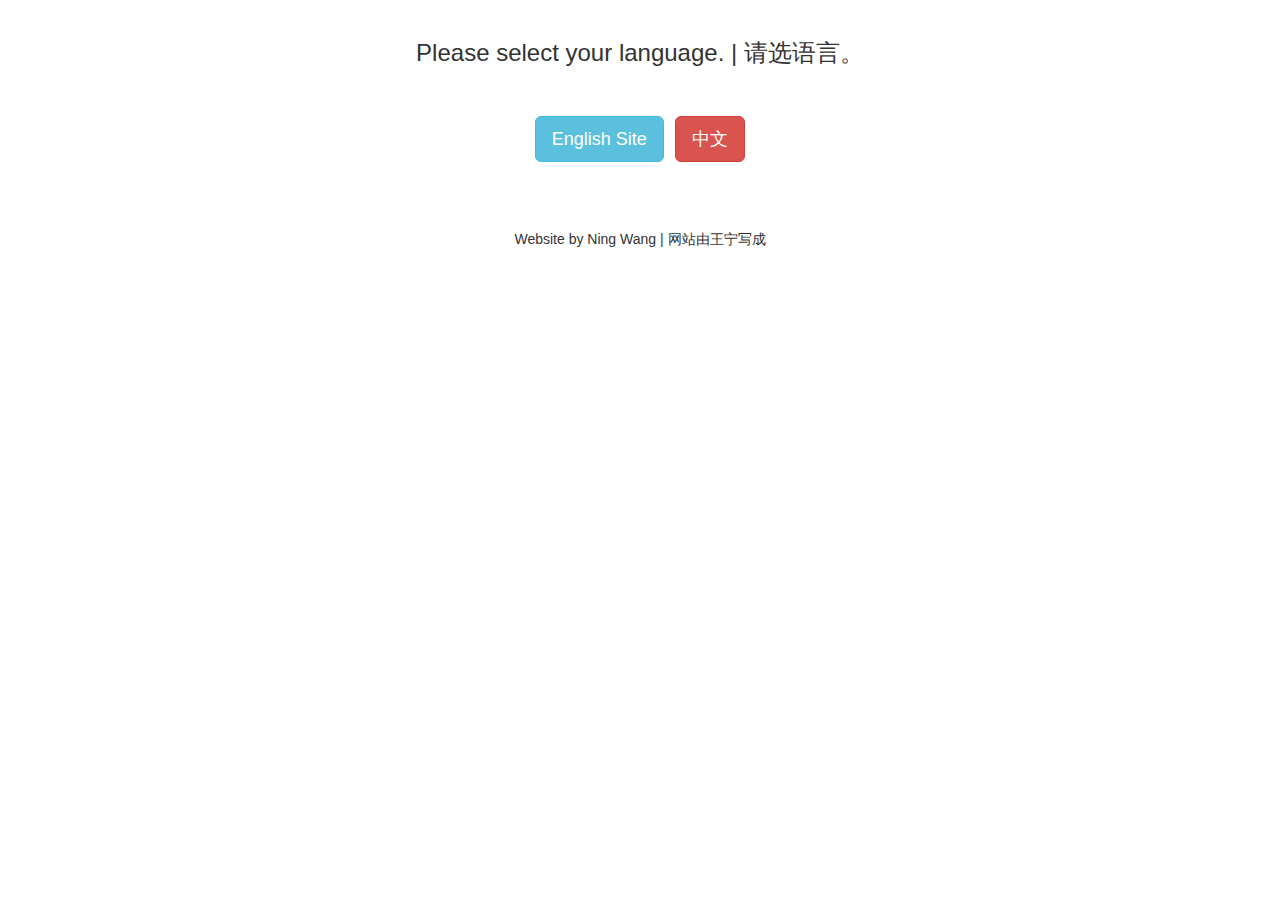
<file: index.html>
<html>
<head>
	<meta charset="utf-8">
	<title>Wang-Stosur-Bassett Wedding</title>
	<link href="style/sweetalert.css" type="text/css" rel="stylesheet">
	<link href="style/bootstrap.min.css" rel="stylesheet">
	<script src="src/jquery.min.js"></script>
	<script src="src/sweetalert.min.js"></script>
	<script type="text/javascript">
		/*swal({
			title: "Please select your language. 请选语言。",
			text: "The English site will not work in China.",
			showCancelButton: true,
			confirmButtonText: "English Site",
			cancelButtonText: "中文",
			closeOnConfirm: false,
			type: "question",
			closeOnCancel: false
		},
		function(isEnglish) {
			if(isEnglish) {
				document.location.href = "en/index.html";
			}
			else {
				document.location.href= "cn/index.html";
			}
		}
	);

	setTimeout(function() {
		document.write("<center>");
		document.write("<a href='en/index.html'>Click here for English Site.</a>");
		document.write("<br>");
		document.write("<a href='cn/index.html'>Click here for Chinese Site.</a>'");
		document.write("</center>");
	}, 5000); */
	$(document).ready(function() {
		$("#english").click(function() {
			document.location.href = "en/index.html";
		});

		$("#chinese").click(function() {
			document.location.href = "cn/index.html";
		});
	});
	</script>
</head>

<body>
	<center>
		<br>
		<h3>Please select your language. | 请选语言。</h3>
		<br>
		<br>
		<button id="english" class="btn btn-lg btn-info">English Site</button>&nbsp;&nbsp;&nbsp;<button id="chinese" class="btn btn-lg btn-danger">中文</button>
		<br>
		<br>
		<br>
		<br>
		<h5>Website by Ning Wang | 网站由王宁写成</h5>
	</center>
</body>
</html>
</file>
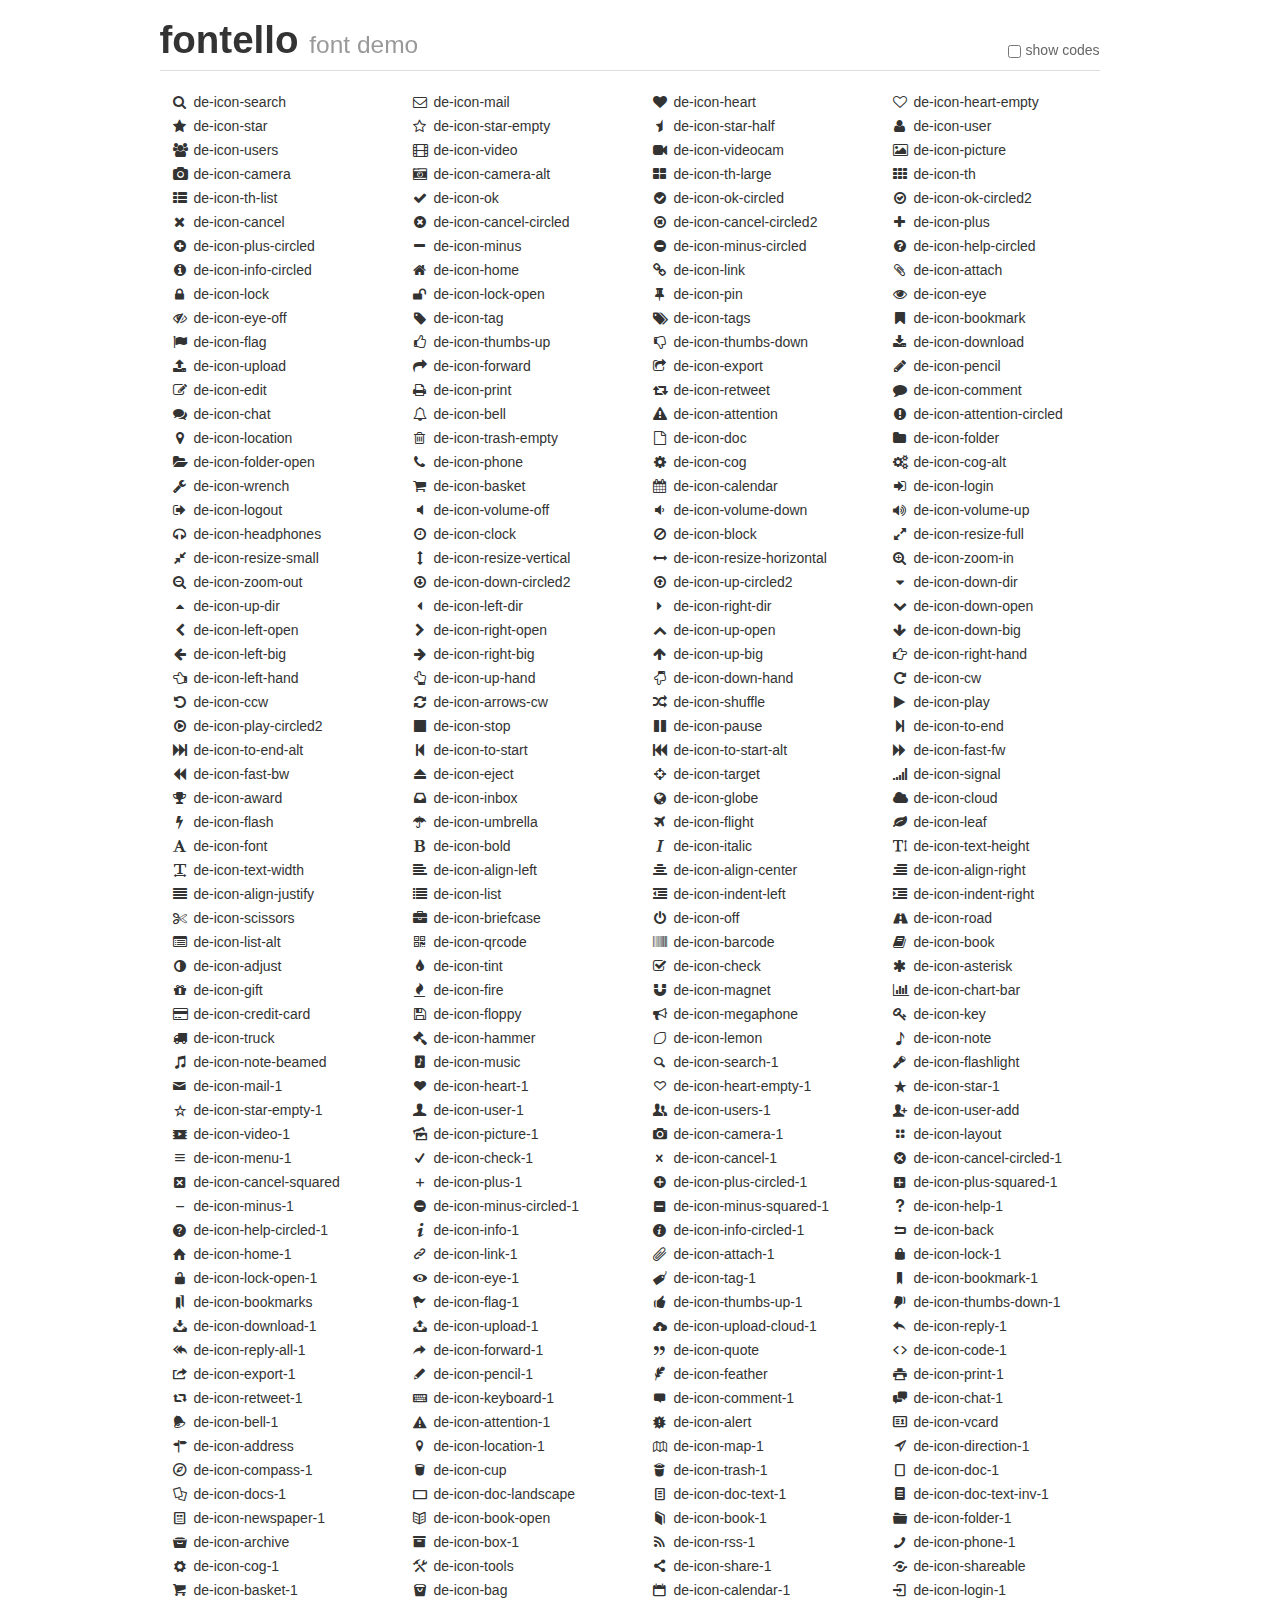
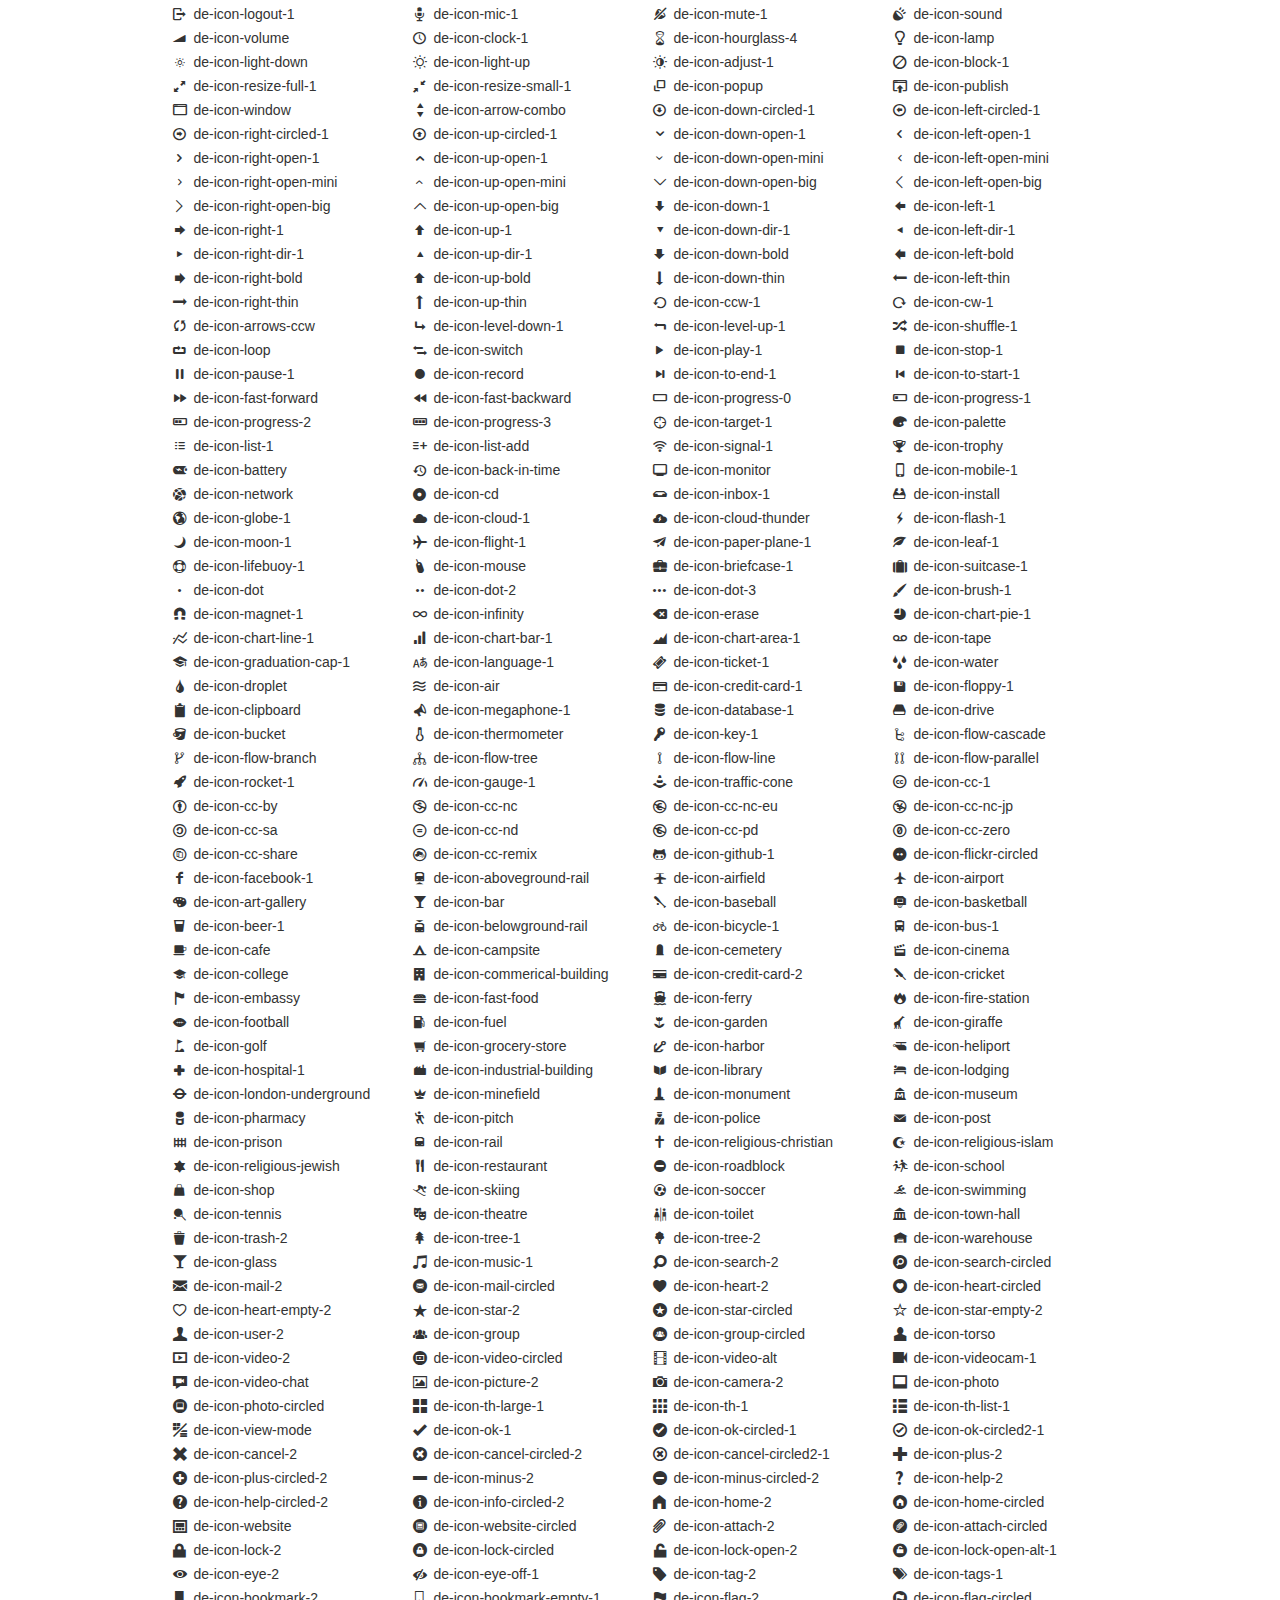
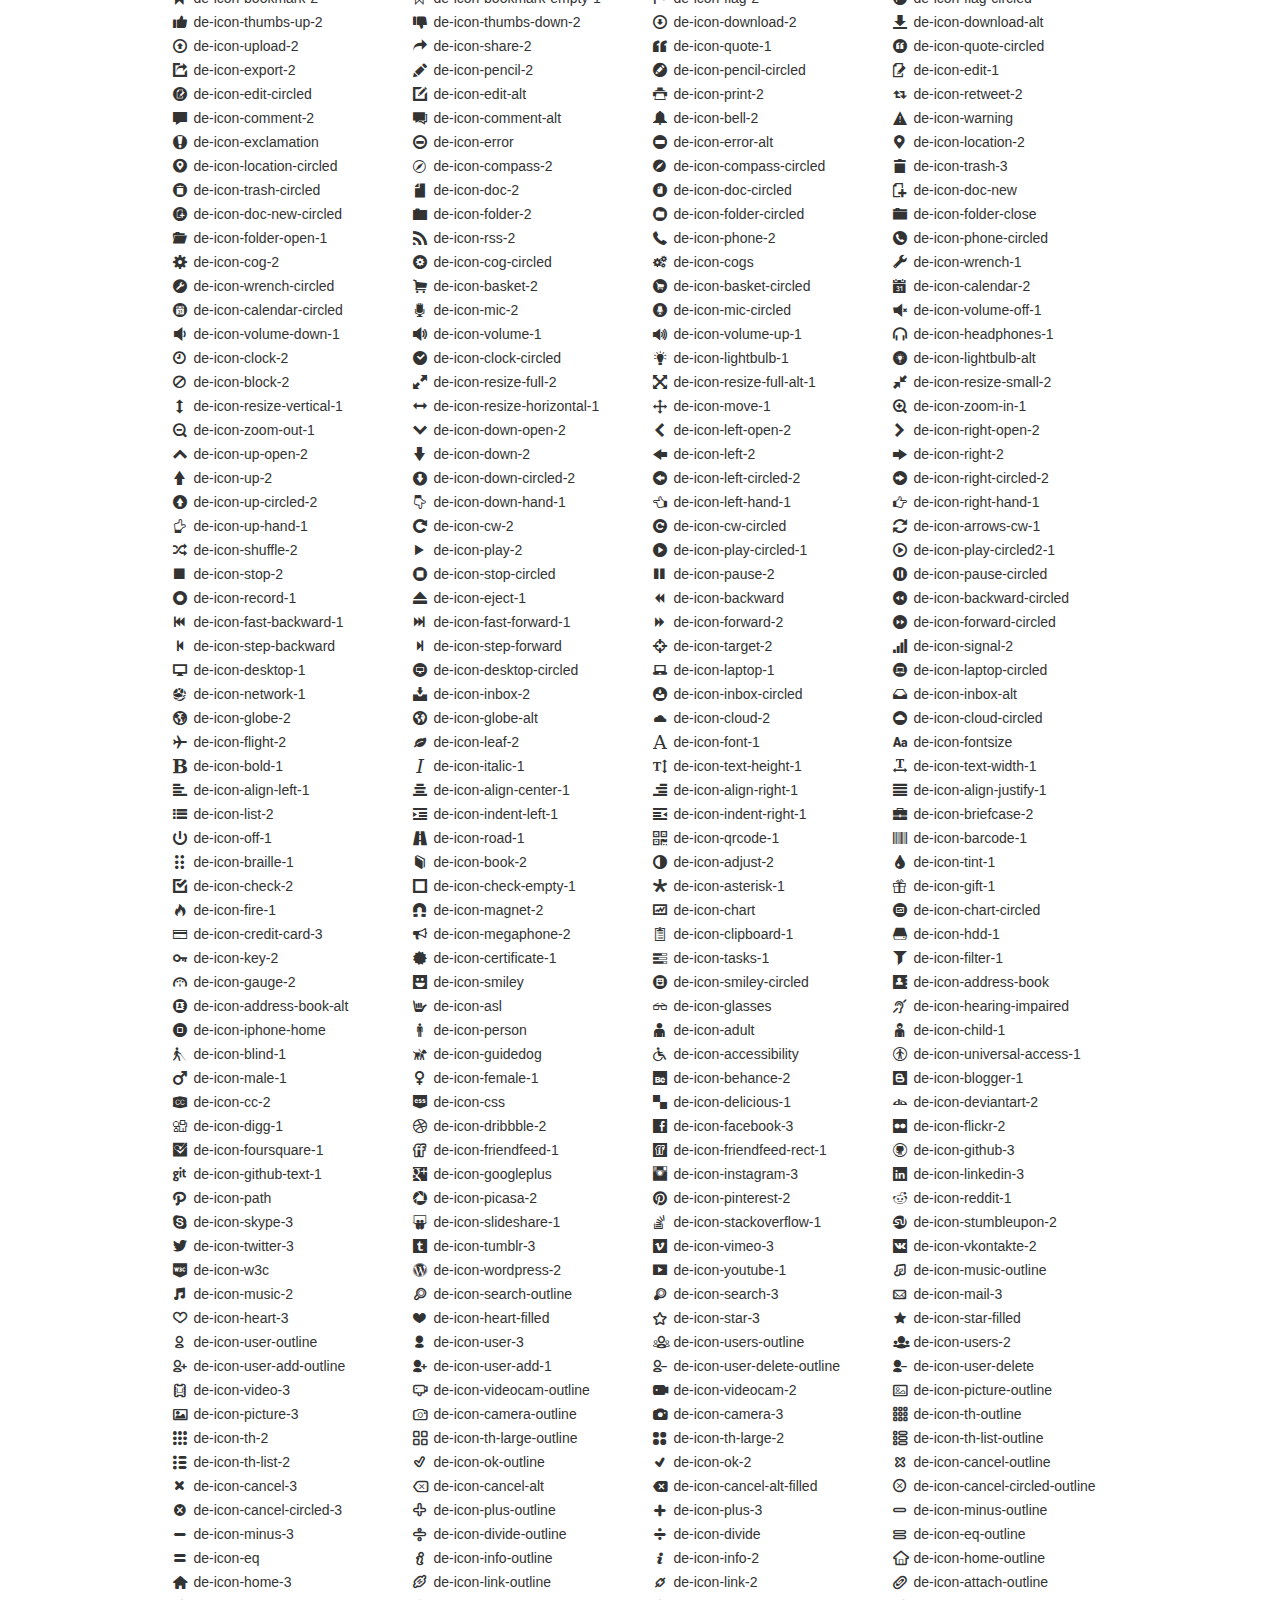
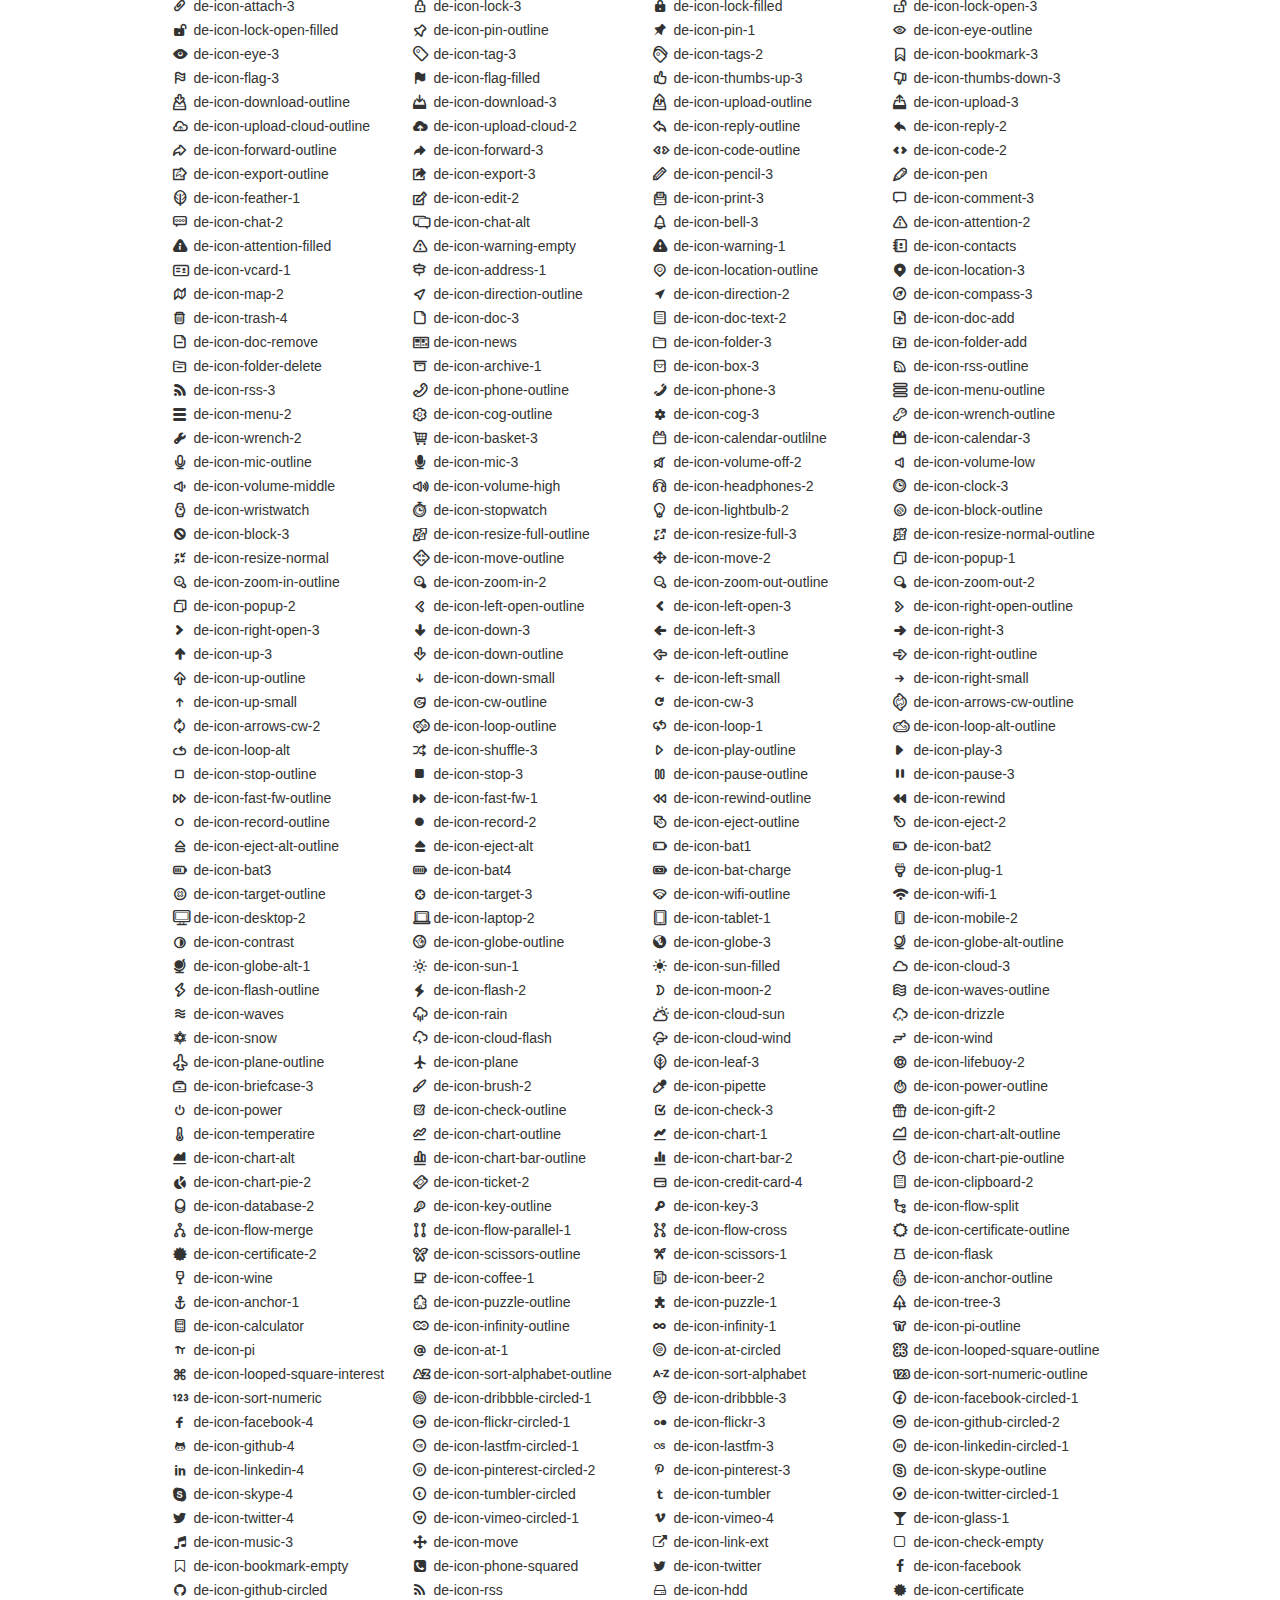
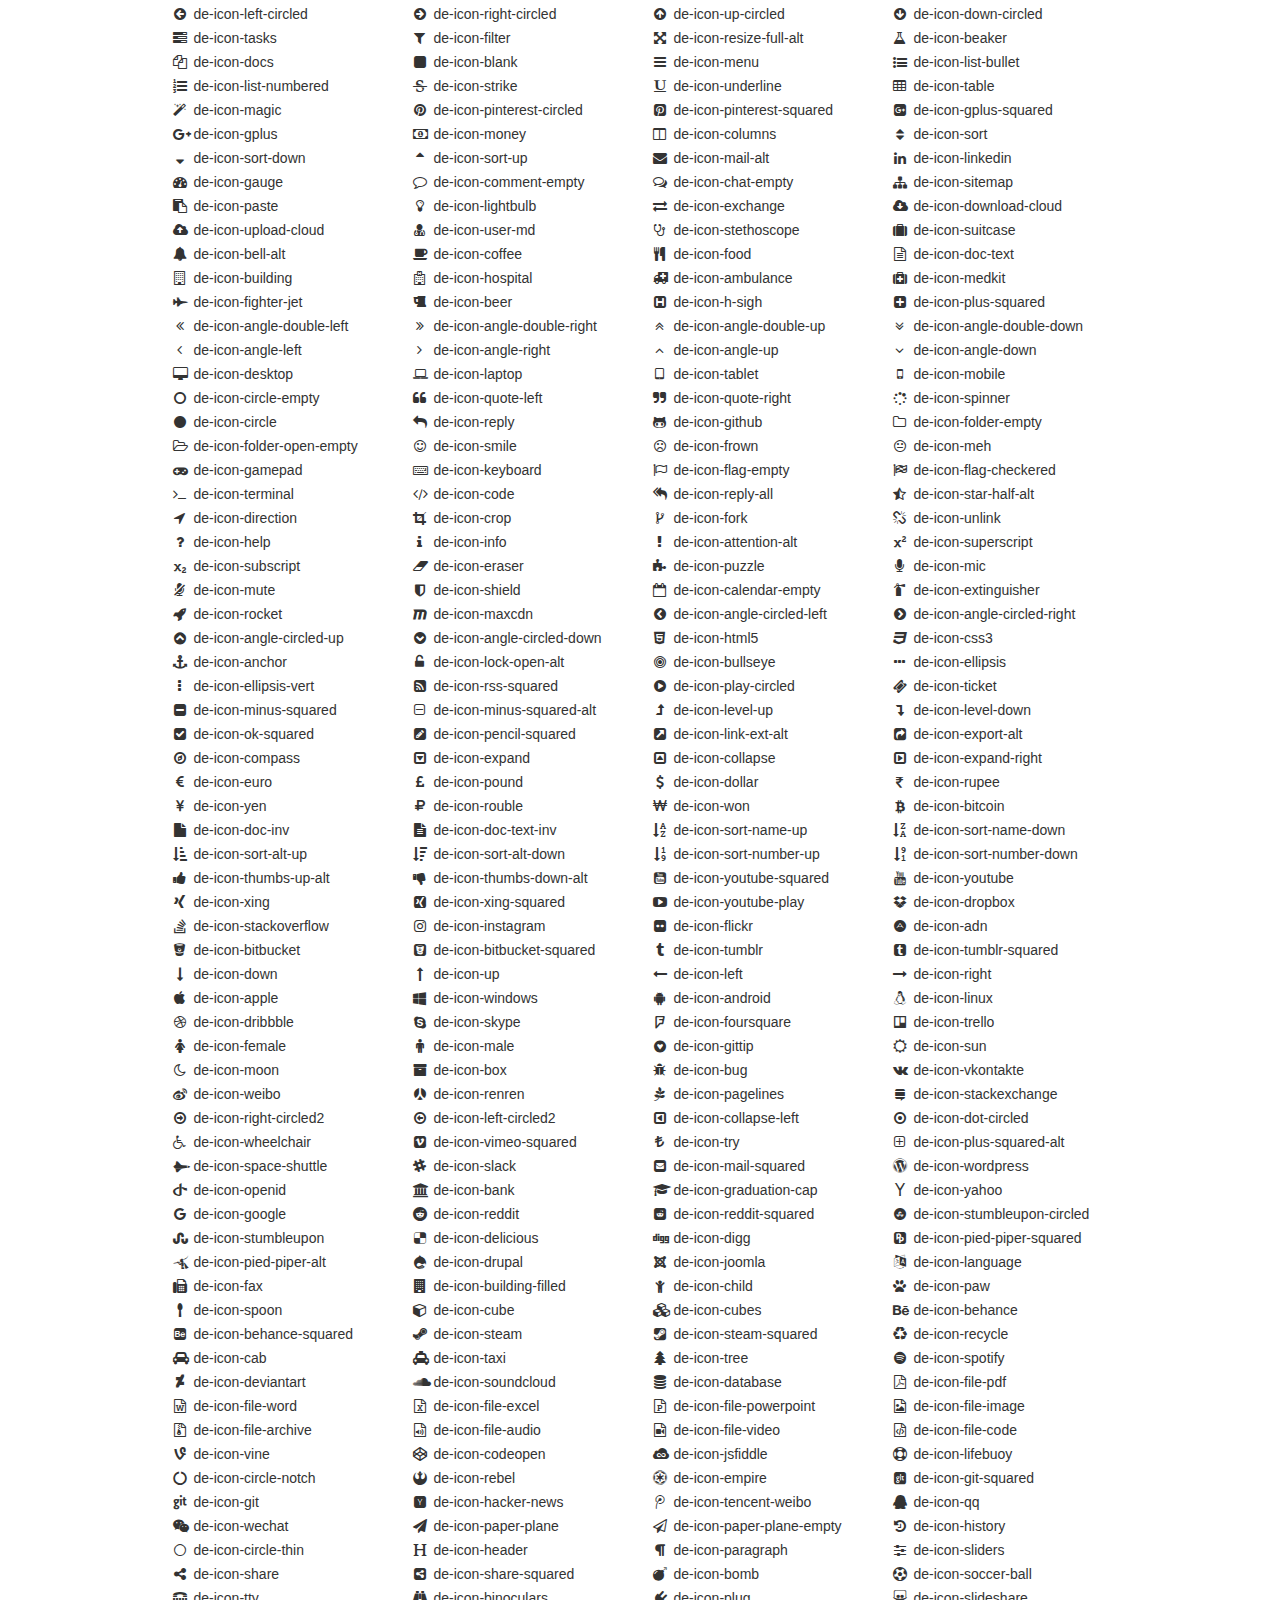
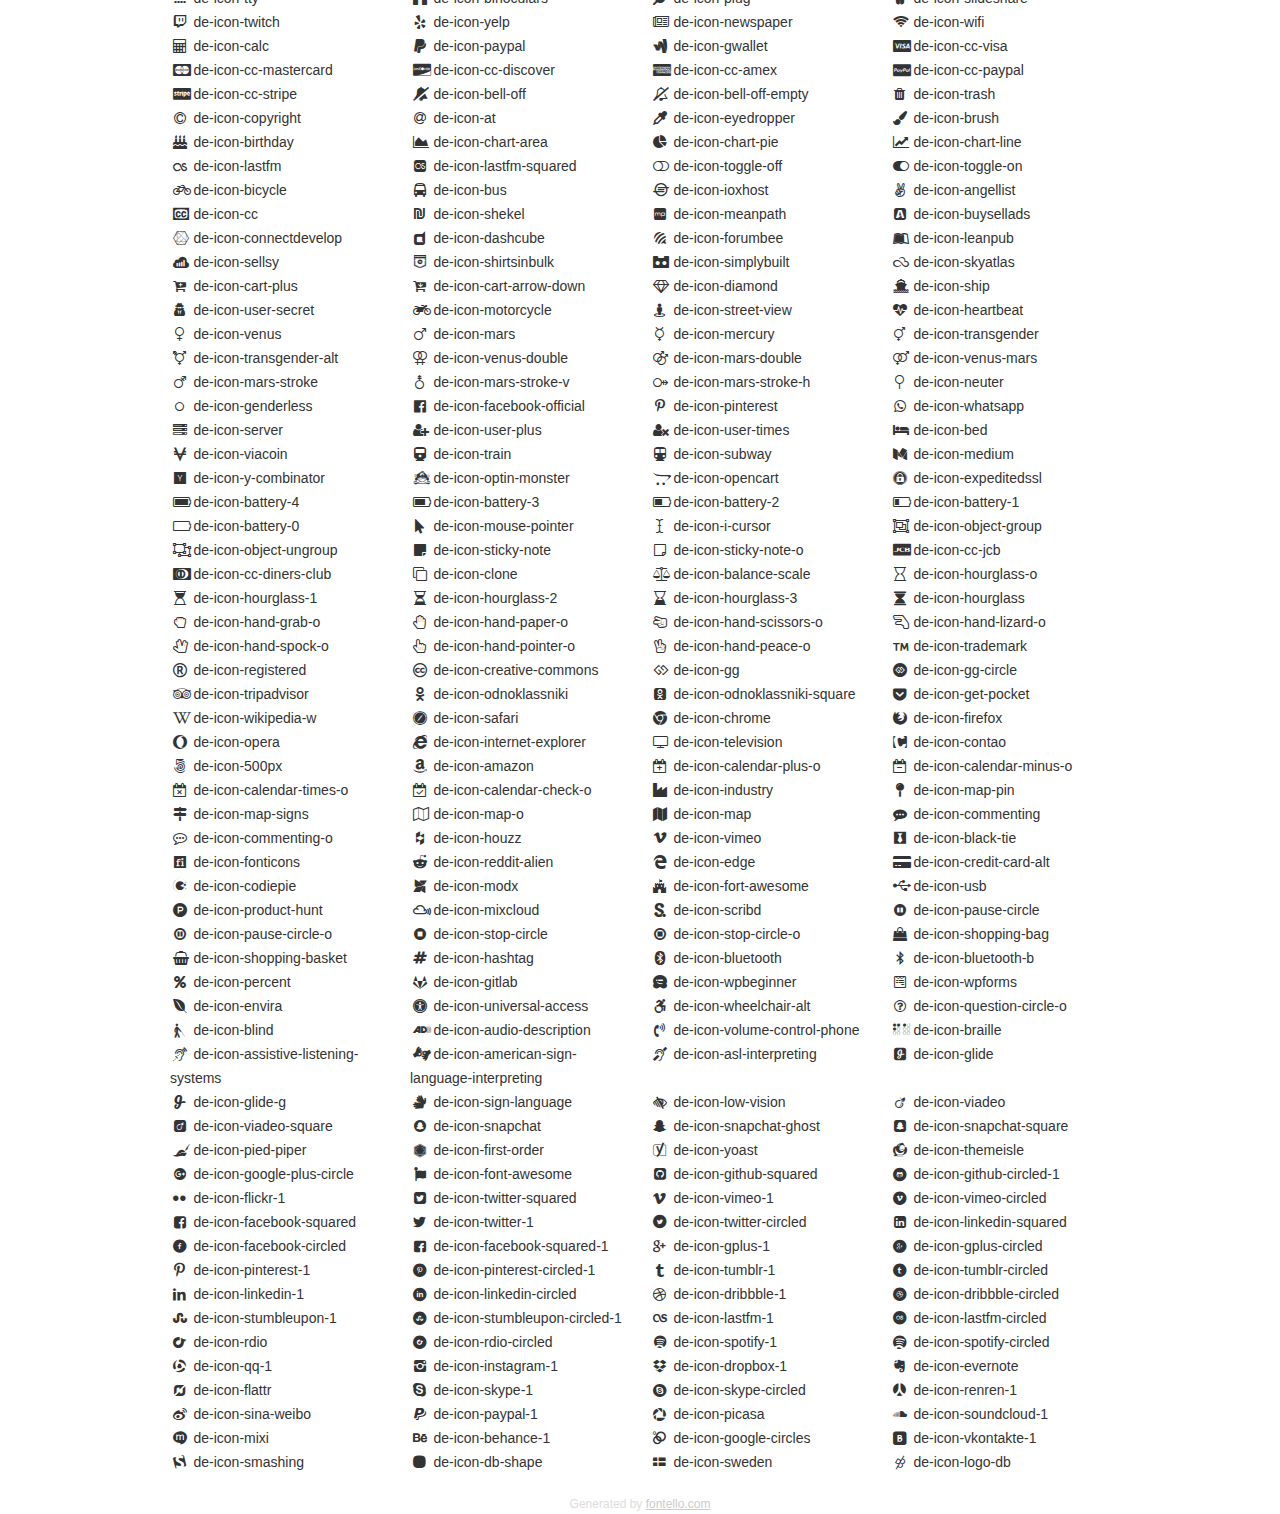
<file: css/fonts/fontello/demo.html>
<!DOCTYPE html>
<html>
  <head><!--[if lt IE 9]><script language="javascript" type="text/javascript" src="//html5shim.googlecode.com/svn/trunk/html5.js"></script><![endif]-->
    <meta charset="UTF-8"><style>/*
 * Bootstrap v2.2.1
 *
 * Copyright 2012 Twitter, Inc
 * Licensed under the Apache License v2.0
 * http://www.apache.org/licenses/LICENSE-2.0
 *
 * Designed and built with all the love in the world @twitter by @mdo and @fat.
 */
.clearfix {
  *zoom: 1;
}
.clearfix:before,
.clearfix:after {
  display: table;
  content: "";
  line-height: 0;
}
.clearfix:after {
  clear: both;
}
html {
  font-size: 100%;
  -webkit-text-size-adjust: 100%;
  -ms-text-size-adjust: 100%;
}
a:focus {
  outline: thin dotted #333;
  outline: 5px auto -webkit-focus-ring-color;
  outline-offset: -2px;
}
a:hover,
a:active {
  outline: 0;
}
button,
input,
select,
textarea {
  margin: 0;
  font-size: 100%;
  vertical-align: middle;
}
button,
input {
  *overflow: visible;
  line-height: normal;
}
button::-moz-focus-inner,
input::-moz-focus-inner {
  padding: 0;
  border: 0;
}
body {
  margin: 0;
  font-family: "Helvetica Neue", Helvetica, Arial, sans-serif;
  font-size: 14px;
  line-height: 20px;
  color: #333;
  background-color: #fff;
}
a {
  color: #08c;
  text-decoration: none;
}
a:hover {
  color: #005580;
  text-decoration: underline;
}
.row {
  margin-left: -20px;
  *zoom: 1;
}
.row:before,
.row:after {
  display: table;
  content: "";
  line-height: 0;
}
.row:after {
  clear: both;
}
[class*="span"] {
  float: left;
  min-height: 1px;
  margin-left: 20px;
}
.container,
.navbar-static-top .container,
.navbar-fixed-top .container,
.navbar-fixed-bottom .container {
  width: 940px;
}
.span12 {
  width: 940px;
}
.span11 {
  width: 860px;
}
.span10 {
  width: 780px;
}
.span9 {
  width: 700px;
}
.span8 {
  width: 620px;
}
.span7 {
  width: 540px;
}
.span6 {
  width: 460px;
}
.span5 {
  width: 380px;
}
.span4 {
  width: 300px;
}
.span3 {
  width: 220px;
}
.span2 {
  width: 140px;
}
.span1 {
  width: 60px;
}
[class*="span"].pull-right,
.row-fluid [class*="span"].pull-right {
  float: right;
}
.container {
  margin-right: auto;
  margin-left: auto;
  *zoom: 1;
}
.container:before,
.container:after {
  display: table;
  content: "";
  line-height: 0;
}
.container:after {
  clear: both;
}
p {
  margin: 0 0 10px;
}
.lead {
  margin-bottom: 20px;
  font-size: 21px;
  font-weight: 200;
  line-height: 30px;
}
small {
  font-size: 85%;
}
h1 {
  margin: 10px 0;
  font-family: inherit;
  font-weight: bold;
  line-height: 20px;
  color: inherit;
  text-rendering: optimizelegibility;
}
h1 small {
  font-weight: normal;
  line-height: 1;
  color: #999;
}
h1 {
  line-height: 40px;
}
h1 {
  font-size: 38.5px;
}
h1 small {
  font-size: 24.5px;
}
body {
  margin-top: 90px;
}
.header {
  position: fixed;
  top: 0;
  left: 50%;
  margin-left: -480px;
  background-color: #fff;
  border-bottom: 1px solid #ddd;
  padding-top: 10px;
  z-index: 10;
}
.footer {
  color: #ddd;
  font-size: 12px;
  text-align: center;
  margin-top: 20px;
}
.footer a {
  color: #ccc;
  text-decoration: underline;
}
.the-icons {
  font-size: 14px;
  line-height: 24px;
}
.switch {
  position: absolute;
  right: 0;
  bottom: 10px;
  color: #666;
}
.switch input {
  margin-right: 0.3em;
}
.codesOn .i-name {
  display: none;
}
.codesOn .i-code {
  display: inline;
}
.i-code {
  display: none;
}
@font-face {
      font-family: 'fontello';
      src: url('./font/fontello.eot?29826630');
      src: url('./font/fontello.eot?29826630#iefix') format('embedded-opentype'),
           url('./font/fontello.woff?29826630') format('woff'),
           url('./font/fontello.ttf?29826630') format('truetype'),
           url('./font/fontello.svg?29826630#fontello') format('svg');
      font-weight: normal;
      font-style: normal;
    }
     
     
    .demo-icon
    {
      font-family: "fontello";
      font-style: normal;
      font-weight: normal;
      speak: none;
     
      display: inline-block;
      text-decoration: inherit;
      width: 1em;
      margin-right: .2em;
      text-align: center;
      /* opacity: .8; */
     
      /* For safety - reset parent styles, that can break glyph codes*/
      font-variant: normal;
      text-transform: none;
     
      /* fix buttons height, for twitter bootstrap */
      line-height: 1em;
     
      /* Animation center compensation - margins should be symmetric */
      /* remove if not needed */
      margin-left: .2em;
     
      /* You can be more comfortable with increased icons size */
      /* font-size: 120%; */
     
      /* Font smoothing. That was taken from TWBS */
      -webkit-font-smoothing: antialiased;
      -moz-osx-font-smoothing: grayscale;
     
      /* Uncomment for 3D effect */
      /* text-shadow: 1px 1px 1px rgba(127, 127, 127, 0.3); */
    }
     </style>
    <link rel="stylesheet" href="css/animation.css"><!--[if IE 7]><link rel="stylesheet" href="css/fontello-ie7.css"><![endif]-->
    <script>
      function toggleCodes(on) {
        var obj = document.getElementById('icons');
      
        if (on) {
          obj.className += ' codesOn';
        } else {
          obj.className = obj.className.replace(' codesOn', '');
        }
      }
      
    </script>
  </head>
  <body>
    <div class="container header">
      <h1>
        fontello
         <small>font demo</small>
      </h1>
      <label class="switch">
        <input type="checkbox" onclick="toggleCodes(this.checked)">show codes
      </label>
    </div>
    <div id="icons" class="container">
      <div class="row">
        <div title="Code: 0xe800" class="the-icons span3"><i class="demo-icon de-icon-search">&#xe800;</i> <span class="i-name">de-icon-search</span><span class="i-code">0xe800</span></div>
        <div title="Code: 0xe801" class="the-icons span3"><i class="demo-icon de-icon-mail">&#xe801;</i> <span class="i-name">de-icon-mail</span><span class="i-code">0xe801</span></div>
        <div title="Code: 0xe802" class="the-icons span3"><i class="demo-icon de-icon-heart">&#xe802;</i> <span class="i-name">de-icon-heart</span><span class="i-code">0xe802</span></div>
        <div title="Code: 0xe803" class="the-icons span3"><i class="demo-icon de-icon-heart-empty">&#xe803;</i> <span class="i-name">de-icon-heart-empty</span><span class="i-code">0xe803</span></div>
      </div>
      <div class="row">
        <div title="Code: 0xe804" class="the-icons span3"><i class="demo-icon de-icon-star">&#xe804;</i> <span class="i-name">de-icon-star</span><span class="i-code">0xe804</span></div>
        <div title="Code: 0xe805" class="the-icons span3"><i class="demo-icon de-icon-star-empty">&#xe805;</i> <span class="i-name">de-icon-star-empty</span><span class="i-code">0xe805</span></div>
        <div title="Code: 0xe806" class="the-icons span3"><i class="demo-icon de-icon-star-half">&#xe806;</i> <span class="i-name">de-icon-star-half</span><span class="i-code">0xe806</span></div>
        <div title="Code: 0xe807" class="the-icons span3"><i class="demo-icon de-icon-user">&#xe807;</i> <span class="i-name">de-icon-user</span><span class="i-code">0xe807</span></div>
      </div>
      <div class="row">
        <div title="Code: 0xe808" class="the-icons span3"><i class="demo-icon de-icon-users">&#xe808;</i> <span class="i-name">de-icon-users</span><span class="i-code">0xe808</span></div>
        <div title="Code: 0xe809" class="the-icons span3"><i class="demo-icon de-icon-video">&#xe809;</i> <span class="i-name">de-icon-video</span><span class="i-code">0xe809</span></div>
        <div title="Code: 0xe80a" class="the-icons span3"><i class="demo-icon de-icon-videocam">&#xe80a;</i> <span class="i-name">de-icon-videocam</span><span class="i-code">0xe80a</span></div>
        <div title="Code: 0xe80b" class="the-icons span3"><i class="demo-icon de-icon-picture">&#xe80b;</i> <span class="i-name">de-icon-picture</span><span class="i-code">0xe80b</span></div>
      </div>
      <div class="row">
        <div title="Code: 0xe80c" class="the-icons span3"><i class="demo-icon de-icon-camera">&#xe80c;</i> <span class="i-name">de-icon-camera</span><span class="i-code">0xe80c</span></div>
        <div title="Code: 0xe80d" class="the-icons span3"><i class="demo-icon de-icon-camera-alt">&#xe80d;</i> <span class="i-name">de-icon-camera-alt</span><span class="i-code">0xe80d</span></div>
        <div title="Code: 0xe80e" class="the-icons span3"><i class="demo-icon de-icon-th-large">&#xe80e;</i> <span class="i-name">de-icon-th-large</span><span class="i-code">0xe80e</span></div>
        <div title="Code: 0xe80f" class="the-icons span3"><i class="demo-icon de-icon-th">&#xe80f;</i> <span class="i-name">de-icon-th</span><span class="i-code">0xe80f</span></div>
      </div>
      <div class="row">
        <div title="Code: 0xe810" class="the-icons span3"><i class="demo-icon de-icon-th-list">&#xe810;</i> <span class="i-name">de-icon-th-list</span><span class="i-code">0xe810</span></div>
        <div title="Code: 0xe811" class="the-icons span3"><i class="demo-icon de-icon-ok">&#xe811;</i> <span class="i-name">de-icon-ok</span><span class="i-code">0xe811</span></div>
        <div title="Code: 0xe812" class="the-icons span3"><i class="demo-icon de-icon-ok-circled">&#xe812;</i> <span class="i-name">de-icon-ok-circled</span><span class="i-code">0xe812</span></div>
        <div title="Code: 0xe813" class="the-icons span3"><i class="demo-icon de-icon-ok-circled2">&#xe813;</i> <span class="i-name">de-icon-ok-circled2</span><span class="i-code">0xe813</span></div>
      </div>
      <div class="row">
        <div title="Code: 0xe814" class="the-icons span3"><i class="demo-icon de-icon-cancel">&#xe814;</i> <span class="i-name">de-icon-cancel</span><span class="i-code">0xe814</span></div>
        <div title="Code: 0xe815" class="the-icons span3"><i class="demo-icon de-icon-cancel-circled">&#xe815;</i> <span class="i-name">de-icon-cancel-circled</span><span class="i-code">0xe815</span></div>
        <div title="Code: 0xe816" class="the-icons span3"><i class="demo-icon de-icon-cancel-circled2">&#xe816;</i> <span class="i-name">de-icon-cancel-circled2</span><span class="i-code">0xe816</span></div>
        <div title="Code: 0xe817" class="the-icons span3"><i class="demo-icon de-icon-plus">&#xe817;</i> <span class="i-name">de-icon-plus</span><span class="i-code">0xe817</span></div>
      </div>
      <div class="row">
        <div title="Code: 0xe818" class="the-icons span3"><i class="demo-icon de-icon-plus-circled">&#xe818;</i> <span class="i-name">de-icon-plus-circled</span><span class="i-code">0xe818</span></div>
        <div title="Code: 0xe819" class="the-icons span3"><i class="demo-icon de-icon-minus">&#xe819;</i> <span class="i-name">de-icon-minus</span><span class="i-code">0xe819</span></div>
        <div title="Code: 0xe81a" class="the-icons span3"><i class="demo-icon de-icon-minus-circled">&#xe81a;</i> <span class="i-name">de-icon-minus-circled</span><span class="i-code">0xe81a</span></div>
        <div title="Code: 0xe81b" class="the-icons span3"><i class="demo-icon de-icon-help-circled">&#xe81b;</i> <span class="i-name">de-icon-help-circled</span><span class="i-code">0xe81b</span></div>
      </div>
      <div class="row">
        <div title="Code: 0xe81c" class="the-icons span3"><i class="demo-icon de-icon-info-circled">&#xe81c;</i> <span class="i-name">de-icon-info-circled</span><span class="i-code">0xe81c</span></div>
        <div title="Code: 0xe81d" class="the-icons span3"><i class="demo-icon de-icon-home">&#xe81d;</i> <span class="i-name">de-icon-home</span><span class="i-code">0xe81d</span></div>
        <div title="Code: 0xe81e" class="the-icons span3"><i class="demo-icon de-icon-link">&#xe81e;</i> <span class="i-name">de-icon-link</span><span class="i-code">0xe81e</span></div>
        <div title="Code: 0xe81f" class="the-icons span3"><i class="demo-icon de-icon-attach">&#xe81f;</i> <span class="i-name">de-icon-attach</span><span class="i-code">0xe81f</span></div>
      </div>
      <div class="row">
        <div title="Code: 0xe820" class="the-icons span3"><i class="demo-icon de-icon-lock">&#xe820;</i> <span class="i-name">de-icon-lock</span><span class="i-code">0xe820</span></div>
        <div title="Code: 0xe821" class="the-icons span3"><i class="demo-icon de-icon-lock-open">&#xe821;</i> <span class="i-name">de-icon-lock-open</span><span class="i-code">0xe821</span></div>
        <div title="Code: 0xe822" class="the-icons span3"><i class="demo-icon de-icon-pin">&#xe822;</i> <span class="i-name">de-icon-pin</span><span class="i-code">0xe822</span></div>
        <div title="Code: 0xe823" class="the-icons span3"><i class="demo-icon de-icon-eye">&#xe823;</i> <span class="i-name">de-icon-eye</span><span class="i-code">0xe823</span></div>
      </div>
      <div class="row">
        <div title="Code: 0xe824" class="the-icons span3"><i class="demo-icon de-icon-eye-off">&#xe824;</i> <span class="i-name">de-icon-eye-off</span><span class="i-code">0xe824</span></div>
        <div title="Code: 0xe825" class="the-icons span3"><i class="demo-icon de-icon-tag">&#xe825;</i> <span class="i-name">de-icon-tag</span><span class="i-code">0xe825</span></div>
        <div title="Code: 0xe826" class="the-icons span3"><i class="demo-icon de-icon-tags">&#xe826;</i> <span class="i-name">de-icon-tags</span><span class="i-code">0xe826</span></div>
        <div title="Code: 0xe827" class="the-icons span3"><i class="demo-icon de-icon-bookmark">&#xe827;</i> <span class="i-name">de-icon-bookmark</span><span class="i-code">0xe827</span></div>
      </div>
      <div class="row">
        <div title="Code: 0xe828" class="the-icons span3"><i class="demo-icon de-icon-flag">&#xe828;</i> <span class="i-name">de-icon-flag</span><span class="i-code">0xe828</span></div>
        <div title="Code: 0xe829" class="the-icons span3"><i class="demo-icon de-icon-thumbs-up">&#xe829;</i> <span class="i-name">de-icon-thumbs-up</span><span class="i-code">0xe829</span></div>
        <div title="Code: 0xe82a" class="the-icons span3"><i class="demo-icon de-icon-thumbs-down">&#xe82a;</i> <span class="i-name">de-icon-thumbs-down</span><span class="i-code">0xe82a</span></div>
        <div title="Code: 0xe82b" class="the-icons span3"><i class="demo-icon de-icon-download">&#xe82b;</i> <span class="i-name">de-icon-download</span><span class="i-code">0xe82b</span></div>
      </div>
      <div class="row">
        <div title="Code: 0xe82c" class="the-icons span3"><i class="demo-icon de-icon-upload">&#xe82c;</i> <span class="i-name">de-icon-upload</span><span class="i-code">0xe82c</span></div>
        <div title="Code: 0xe82d" class="the-icons span3"><i class="demo-icon de-icon-forward">&#xe82d;</i> <span class="i-name">de-icon-forward</span><span class="i-code">0xe82d</span></div>
        <div title="Code: 0xe82e" class="the-icons span3"><i class="demo-icon de-icon-export">&#xe82e;</i> <span class="i-name">de-icon-export</span><span class="i-code">0xe82e</span></div>
        <div title="Code: 0xe82f" class="the-icons span3"><i class="demo-icon de-icon-pencil">&#xe82f;</i> <span class="i-name">de-icon-pencil</span><span class="i-code">0xe82f</span></div>
      </div>
      <div class="row">
        <div title="Code: 0xe830" class="the-icons span3"><i class="demo-icon de-icon-edit">&#xe830;</i> <span class="i-name">de-icon-edit</span><span class="i-code">0xe830</span></div>
        <div title="Code: 0xe831" class="the-icons span3"><i class="demo-icon de-icon-print">&#xe831;</i> <span class="i-name">de-icon-print</span><span class="i-code">0xe831</span></div>
        <div title="Code: 0xe832" class="the-icons span3"><i class="demo-icon de-icon-retweet">&#xe832;</i> <span class="i-name">de-icon-retweet</span><span class="i-code">0xe832</span></div>
        <div title="Code: 0xe833" class="the-icons span3"><i class="demo-icon de-icon-comment">&#xe833;</i> <span class="i-name">de-icon-comment</span><span class="i-code">0xe833</span></div>
      </div>
      <div class="row">
        <div title="Code: 0xe834" class="the-icons span3"><i class="demo-icon de-icon-chat">&#xe834;</i> <span class="i-name">de-icon-chat</span><span class="i-code">0xe834</span></div>
        <div title="Code: 0xe835" class="the-icons span3"><i class="demo-icon de-icon-bell">&#xe835;</i> <span class="i-name">de-icon-bell</span><span class="i-code">0xe835</span></div>
        <div title="Code: 0xe836" class="the-icons span3"><i class="demo-icon de-icon-attention">&#xe836;</i> <span class="i-name">de-icon-attention</span><span class="i-code">0xe836</span></div>
        <div title="Code: 0xe837" class="the-icons span3"><i class="demo-icon de-icon-attention-circled">&#xe837;</i> <span class="i-name">de-icon-attention-circled</span><span class="i-code">0xe837</span></div>
      </div>
      <div class="row">
        <div title="Code: 0xe838" class="the-icons span3"><i class="demo-icon de-icon-location">&#xe838;</i> <span class="i-name">de-icon-location</span><span class="i-code">0xe838</span></div>
        <div title="Code: 0xe839" class="the-icons span3"><i class="demo-icon de-icon-trash-empty">&#xe839;</i> <span class="i-name">de-icon-trash-empty</span><span class="i-code">0xe839</span></div>
        <div title="Code: 0xe83a" class="the-icons span3"><i class="demo-icon de-icon-doc">&#xe83a;</i> <span class="i-name">de-icon-doc</span><span class="i-code">0xe83a</span></div>
        <div title="Code: 0xe83b" class="the-icons span3"><i class="demo-icon de-icon-folder">&#xe83b;</i> <span class="i-name">de-icon-folder</span><span class="i-code">0xe83b</span></div>
      </div>
      <div class="row">
        <div title="Code: 0xe83c" class="the-icons span3"><i class="demo-icon de-icon-folder-open">&#xe83c;</i> <span class="i-name">de-icon-folder-open</span><span class="i-code">0xe83c</span></div>
        <div title="Code: 0xe83d" class="the-icons span3"><i class="demo-icon de-icon-phone">&#xe83d;</i> <span class="i-name">de-icon-phone</span><span class="i-code">0xe83d</span></div>
        <div title="Code: 0xe83e" class="the-icons span3"><i class="demo-icon de-icon-cog">&#xe83e;</i> <span class="i-name">de-icon-cog</span><span class="i-code">0xe83e</span></div>
        <div title="Code: 0xe83f" class="the-icons span3"><i class="demo-icon de-icon-cog-alt">&#xe83f;</i> <span class="i-name">de-icon-cog-alt</span><span class="i-code">0xe83f</span></div>
      </div>
      <div class="row">
        <div title="Code: 0xe840" class="the-icons span3"><i class="demo-icon de-icon-wrench">&#xe840;</i> <span class="i-name">de-icon-wrench</span><span class="i-code">0xe840</span></div>
        <div title="Code: 0xe841" class="the-icons span3"><i class="demo-icon de-icon-basket">&#xe841;</i> <span class="i-name">de-icon-basket</span><span class="i-code">0xe841</span></div>
        <div title="Code: 0xe842" class="the-icons span3"><i class="demo-icon de-icon-calendar">&#xe842;</i> <span class="i-name">de-icon-calendar</span><span class="i-code">0xe842</span></div>
        <div title="Code: 0xe843" class="the-icons span3"><i class="demo-icon de-icon-login">&#xe843;</i> <span class="i-name">de-icon-login</span><span class="i-code">0xe843</span></div>
      </div>
      <div class="row">
        <div title="Code: 0xe844" class="the-icons span3"><i class="demo-icon de-icon-logout">&#xe844;</i> <span class="i-name">de-icon-logout</span><span class="i-code">0xe844</span></div>
        <div title="Code: 0xe845" class="the-icons span3"><i class="demo-icon de-icon-volume-off">&#xe845;</i> <span class="i-name">de-icon-volume-off</span><span class="i-code">0xe845</span></div>
        <div title="Code: 0xe846" class="the-icons span3"><i class="demo-icon de-icon-volume-down">&#xe846;</i> <span class="i-name">de-icon-volume-down</span><span class="i-code">0xe846</span></div>
        <div title="Code: 0xe847" class="the-icons span3"><i class="demo-icon de-icon-volume-up">&#xe847;</i> <span class="i-name">de-icon-volume-up</span><span class="i-code">0xe847</span></div>
      </div>
      <div class="row">
        <div title="Code: 0xe848" class="the-icons span3"><i class="demo-icon de-icon-headphones">&#xe848;</i> <span class="i-name">de-icon-headphones</span><span class="i-code">0xe848</span></div>
        <div title="Code: 0xe849" class="the-icons span3"><i class="demo-icon de-icon-clock">&#xe849;</i> <span class="i-name">de-icon-clock</span><span class="i-code">0xe849</span></div>
        <div title="Code: 0xe84a" class="the-icons span3"><i class="demo-icon de-icon-block">&#xe84a;</i> <span class="i-name">de-icon-block</span><span class="i-code">0xe84a</span></div>
        <div title="Code: 0xe84b" class="the-icons span3"><i class="demo-icon de-icon-resize-full">&#xe84b;</i> <span class="i-name">de-icon-resize-full</span><span class="i-code">0xe84b</span></div>
      </div>
      <div class="row">
        <div title="Code: 0xe84c" class="the-icons span3"><i class="demo-icon de-icon-resize-small">&#xe84c;</i> <span class="i-name">de-icon-resize-small</span><span class="i-code">0xe84c</span></div>
        <div title="Code: 0xe84d" class="the-icons span3"><i class="demo-icon de-icon-resize-vertical">&#xe84d;</i> <span class="i-name">de-icon-resize-vertical</span><span class="i-code">0xe84d</span></div>
        <div title="Code: 0xe84e" class="the-icons span3"><i class="demo-icon de-icon-resize-horizontal">&#xe84e;</i> <span class="i-name">de-icon-resize-horizontal</span><span class="i-code">0xe84e</span></div>
        <div title="Code: 0xe84f" class="the-icons span3"><i class="demo-icon de-icon-zoom-in">&#xe84f;</i> <span class="i-name">de-icon-zoom-in</span><span class="i-code">0xe84f</span></div>
      </div>
      <div class="row">
        <div title="Code: 0xe850" class="the-icons span3"><i class="demo-icon de-icon-zoom-out">&#xe850;</i> <span class="i-name">de-icon-zoom-out</span><span class="i-code">0xe850</span></div>
        <div title="Code: 0xe851" class="the-icons span3"><i class="demo-icon de-icon-down-circled2">&#xe851;</i> <span class="i-name">de-icon-down-circled2</span><span class="i-code">0xe851</span></div>
        <div title="Code: 0xe852" class="the-icons span3"><i class="demo-icon de-icon-up-circled2">&#xe852;</i> <span class="i-name">de-icon-up-circled2</span><span class="i-code">0xe852</span></div>
        <div title="Code: 0xe853" class="the-icons span3"><i class="demo-icon de-icon-down-dir">&#xe853;</i> <span class="i-name">de-icon-down-dir</span><span class="i-code">0xe853</span></div>
      </div>
      <div class="row">
        <div title="Code: 0xe854" class="the-icons span3"><i class="demo-icon de-icon-up-dir">&#xe854;</i> <span class="i-name">de-icon-up-dir</span><span class="i-code">0xe854</span></div>
        <div title="Code: 0xe855" class="the-icons span3"><i class="demo-icon de-icon-left-dir">&#xe855;</i> <span class="i-name">de-icon-left-dir</span><span class="i-code">0xe855</span></div>
        <div title="Code: 0xe856" class="the-icons span3"><i class="demo-icon de-icon-right-dir">&#xe856;</i> <span class="i-name">de-icon-right-dir</span><span class="i-code">0xe856</span></div>
        <div title="Code: 0xe857" class="the-icons span3"><i class="demo-icon de-icon-down-open">&#xe857;</i> <span class="i-name">de-icon-down-open</span><span class="i-code">0xe857</span></div>
      </div>
      <div class="row">
        <div title="Code: 0xe858" class="the-icons span3"><i class="demo-icon de-icon-left-open">&#xe858;</i> <span class="i-name">de-icon-left-open</span><span class="i-code">0xe858</span></div>
        <div title="Code: 0xe859" class="the-icons span3"><i class="demo-icon de-icon-right-open">&#xe859;</i> <span class="i-name">de-icon-right-open</span><span class="i-code">0xe859</span></div>
        <div title="Code: 0xe85a" class="the-icons span3"><i class="demo-icon de-icon-up-open">&#xe85a;</i> <span class="i-name">de-icon-up-open</span><span class="i-code">0xe85a</span></div>
        <div title="Code: 0xe85b" class="the-icons span3"><i class="demo-icon de-icon-down-big">&#xe85b;</i> <span class="i-name">de-icon-down-big</span><span class="i-code">0xe85b</span></div>
      </div>
      <div class="row">
        <div title="Code: 0xe85c" class="the-icons span3"><i class="demo-icon de-icon-left-big">&#xe85c;</i> <span class="i-name">de-icon-left-big</span><span class="i-code">0xe85c</span></div>
        <div title="Code: 0xe85d" class="the-icons span3"><i class="demo-icon de-icon-right-big">&#xe85d;</i> <span class="i-name">de-icon-right-big</span><span class="i-code">0xe85d</span></div>
        <div title="Code: 0xe85e" class="the-icons span3"><i class="demo-icon de-icon-up-big">&#xe85e;</i> <span class="i-name">de-icon-up-big</span><span class="i-code">0xe85e</span></div>
        <div title="Code: 0xe85f" class="the-icons span3"><i class="demo-icon de-icon-right-hand">&#xe85f;</i> <span class="i-name">de-icon-right-hand</span><span class="i-code">0xe85f</span></div>
      </div>
      <div class="row">
        <div title="Code: 0xe860" class="the-icons span3"><i class="demo-icon de-icon-left-hand">&#xe860;</i> <span class="i-name">de-icon-left-hand</span><span class="i-code">0xe860</span></div>
        <div title="Code: 0xe861" class="the-icons span3"><i class="demo-icon de-icon-up-hand">&#xe861;</i> <span class="i-name">de-icon-up-hand</span><span class="i-code">0xe861</span></div>
        <div title="Code: 0xe862" class="the-icons span3"><i class="demo-icon de-icon-down-hand">&#xe862;</i> <span class="i-name">de-icon-down-hand</span><span class="i-code">0xe862</span></div>
        <div title="Code: 0xe863" class="the-icons span3"><i class="demo-icon de-icon-cw">&#xe863;</i> <span class="i-name">de-icon-cw</span><span class="i-code">0xe863</span></div>
      </div>
      <div class="row">
        <div title="Code: 0xe864" class="the-icons span3"><i class="demo-icon de-icon-ccw">&#xe864;</i> <span class="i-name">de-icon-ccw</span><span class="i-code">0xe864</span></div>
        <div title="Code: 0xe865" class="the-icons span3"><i class="demo-icon de-icon-arrows-cw">&#xe865;</i> <span class="i-name">de-icon-arrows-cw</span><span class="i-code">0xe865</span></div>
        <div title="Code: 0xe866" class="the-icons span3"><i class="demo-icon de-icon-shuffle">&#xe866;</i> <span class="i-name">de-icon-shuffle</span><span class="i-code">0xe866</span></div>
        <div title="Code: 0xe867" class="the-icons span3"><i class="demo-icon de-icon-play">&#xe867;</i> <span class="i-name">de-icon-play</span><span class="i-code">0xe867</span></div>
      </div>
      <div class="row">
        <div title="Code: 0xe868" class="the-icons span3"><i class="demo-icon de-icon-play-circled2">&#xe868;</i> <span class="i-name">de-icon-play-circled2</span><span class="i-code">0xe868</span></div>
        <div title="Code: 0xe869" class="the-icons span3"><i class="demo-icon de-icon-stop">&#xe869;</i> <span class="i-name">de-icon-stop</span><span class="i-code">0xe869</span></div>
        <div title="Code: 0xe86a" class="the-icons span3"><i class="demo-icon de-icon-pause">&#xe86a;</i> <span class="i-name">de-icon-pause</span><span class="i-code">0xe86a</span></div>
        <div title="Code: 0xe86b" class="the-icons span3"><i class="demo-icon de-icon-to-end">&#xe86b;</i> <span class="i-name">de-icon-to-end</span><span class="i-code">0xe86b</span></div>
      </div>
      <div class="row">
        <div title="Code: 0xe86c" class="the-icons span3"><i class="demo-icon de-icon-to-end-alt">&#xe86c;</i> <span class="i-name">de-icon-to-end-alt</span><span class="i-code">0xe86c</span></div>
        <div title="Code: 0xe86d" class="the-icons span3"><i class="demo-icon de-icon-to-start">&#xe86d;</i> <span class="i-name">de-icon-to-start</span><span class="i-code">0xe86d</span></div>
        <div title="Code: 0xe86e" class="the-icons span3"><i class="demo-icon de-icon-to-start-alt">&#xe86e;</i> <span class="i-name">de-icon-to-start-alt</span><span class="i-code">0xe86e</span></div>
        <div title="Code: 0xe86f" class="the-icons span3"><i class="demo-icon de-icon-fast-fw">&#xe86f;</i> <span class="i-name">de-icon-fast-fw</span><span class="i-code">0xe86f</span></div>
      </div>
      <div class="row">
        <div title="Code: 0xe870" class="the-icons span3"><i class="demo-icon de-icon-fast-bw">&#xe870;</i> <span class="i-name">de-icon-fast-bw</span><span class="i-code">0xe870</span></div>
        <div title="Code: 0xe871" class="the-icons span3"><i class="demo-icon de-icon-eject">&#xe871;</i> <span class="i-name">de-icon-eject</span><span class="i-code">0xe871</span></div>
        <div title="Code: 0xe872" class="the-icons span3"><i class="demo-icon de-icon-target">&#xe872;</i> <span class="i-name">de-icon-target</span><span class="i-code">0xe872</span></div>
        <div title="Code: 0xe873" class="the-icons span3"><i class="demo-icon de-icon-signal">&#xe873;</i> <span class="i-name">de-icon-signal</span><span class="i-code">0xe873</span></div>
      </div>
      <div class="row">
        <div title="Code: 0xe874" class="the-icons span3"><i class="demo-icon de-icon-award">&#xe874;</i> <span class="i-name">de-icon-award</span><span class="i-code">0xe874</span></div>
        <div title="Code: 0xe875" class="the-icons span3"><i class="demo-icon de-icon-inbox">&#xe875;</i> <span class="i-name">de-icon-inbox</span><span class="i-code">0xe875</span></div>
        <div title="Code: 0xe876" class="the-icons span3"><i class="demo-icon de-icon-globe">&#xe876;</i> <span class="i-name">de-icon-globe</span><span class="i-code">0xe876</span></div>
        <div title="Code: 0xe877" class="the-icons span3"><i class="demo-icon de-icon-cloud">&#xe877;</i> <span class="i-name">de-icon-cloud</span><span class="i-code">0xe877</span></div>
      </div>
      <div class="row">
        <div title="Code: 0xe878" class="the-icons span3"><i class="demo-icon de-icon-flash">&#xe878;</i> <span class="i-name">de-icon-flash</span><span class="i-code">0xe878</span></div>
        <div title="Code: 0xe879" class="the-icons span3"><i class="demo-icon de-icon-umbrella">&#xe879;</i> <span class="i-name">de-icon-umbrella</span><span class="i-code">0xe879</span></div>
        <div title="Code: 0xe87a" class="the-icons span3"><i class="demo-icon de-icon-flight">&#xe87a;</i> <span class="i-name">de-icon-flight</span><span class="i-code">0xe87a</span></div>
        <div title="Code: 0xe87b" class="the-icons span3"><i class="demo-icon de-icon-leaf">&#xe87b;</i> <span class="i-name">de-icon-leaf</span><span class="i-code">0xe87b</span></div>
      </div>
      <div class="row">
        <div title="Code: 0xe87c" class="the-icons span3"><i class="demo-icon de-icon-font">&#xe87c;</i> <span class="i-name">de-icon-font</span><span class="i-code">0xe87c</span></div>
        <div title="Code: 0xe87d" class="the-icons span3"><i class="demo-icon de-icon-bold">&#xe87d;</i> <span class="i-name">de-icon-bold</span><span class="i-code">0xe87d</span></div>
        <div title="Code: 0xe87e" class="the-icons span3"><i class="demo-icon de-icon-italic">&#xe87e;</i> <span class="i-name">de-icon-italic</span><span class="i-code">0xe87e</span></div>
        <div title="Code: 0xe87f" class="the-icons span3"><i class="demo-icon de-icon-text-height">&#xe87f;</i> <span class="i-name">de-icon-text-height</span><span class="i-code">0xe87f</span></div>
      </div>
      <div class="row">
        <div title="Code: 0xe880" class="the-icons span3"><i class="demo-icon de-icon-text-width">&#xe880;</i> <span class="i-name">de-icon-text-width</span><span class="i-code">0xe880</span></div>
        <div title="Code: 0xe881" class="the-icons span3"><i class="demo-icon de-icon-align-left">&#xe881;</i> <span class="i-name">de-icon-align-left</span><span class="i-code">0xe881</span></div>
        <div title="Code: 0xe882" class="the-icons span3"><i class="demo-icon de-icon-align-center">&#xe882;</i> <span class="i-name">de-icon-align-center</span><span class="i-code">0xe882</span></div>
        <div title="Code: 0xe883" class="the-icons span3"><i class="demo-icon de-icon-align-right">&#xe883;</i> <span class="i-name">de-icon-align-right</span><span class="i-code">0xe883</span></div>
      </div>
      <div class="row">
        <div title="Code: 0xe884" class="the-icons span3"><i class="demo-icon de-icon-align-justify">&#xe884;</i> <span class="i-name">de-icon-align-justify</span><span class="i-code">0xe884</span></div>
        <div title="Code: 0xe885" class="the-icons span3"><i class="demo-icon de-icon-list">&#xe885;</i> <span class="i-name">de-icon-list</span><span class="i-code">0xe885</span></div>
        <div title="Code: 0xe886" class="the-icons span3"><i class="demo-icon de-icon-indent-left">&#xe886;</i> <span class="i-name">de-icon-indent-left</span><span class="i-code">0xe886</span></div>
        <div title="Code: 0xe887" class="the-icons span3"><i class="demo-icon de-icon-indent-right">&#xe887;</i> <span class="i-name">de-icon-indent-right</span><span class="i-code">0xe887</span></div>
      </div>
      <div class="row">
        <div title="Code: 0xe888" class="the-icons span3"><i class="demo-icon de-icon-scissors">&#xe888;</i> <span class="i-name">de-icon-scissors</span><span class="i-code">0xe888</span></div>
        <div title="Code: 0xe889" class="the-icons span3"><i class="demo-icon de-icon-briefcase">&#xe889;</i> <span class="i-name">de-icon-briefcase</span><span class="i-code">0xe889</span></div>
        <div title="Code: 0xe88a" class="the-icons span3"><i class="demo-icon de-icon-off">&#xe88a;</i> <span class="i-name">de-icon-off</span><span class="i-code">0xe88a</span></div>
        <div title="Code: 0xe88b" class="the-icons span3"><i class="demo-icon de-icon-road">&#xe88b;</i> <span class="i-name">de-icon-road</span><span class="i-code">0xe88b</span></div>
      </div>
      <div class="row">
        <div title="Code: 0xe88c" class="the-icons span3"><i class="demo-icon de-icon-list-alt">&#xe88c;</i> <span class="i-name">de-icon-list-alt</span><span class="i-code">0xe88c</span></div>
        <div title="Code: 0xe88d" class="the-icons span3"><i class="demo-icon de-icon-qrcode">&#xe88d;</i> <span class="i-name">de-icon-qrcode</span><span class="i-code">0xe88d</span></div>
        <div title="Code: 0xe88e" class="the-icons span3"><i class="demo-icon de-icon-barcode">&#xe88e;</i> <span class="i-name">de-icon-barcode</span><span class="i-code">0xe88e</span></div>
        <div title="Code: 0xe88f" class="the-icons span3"><i class="demo-icon de-icon-book">&#xe88f;</i> <span class="i-name">de-icon-book</span><span class="i-code">0xe88f</span></div>
      </div>
      <div class="row">
        <div title="Code: 0xe890" class="the-icons span3"><i class="demo-icon de-icon-adjust">&#xe890;</i> <span class="i-name">de-icon-adjust</span><span class="i-code">0xe890</span></div>
        <div title="Code: 0xe891" class="the-icons span3"><i class="demo-icon de-icon-tint">&#xe891;</i> <span class="i-name">de-icon-tint</span><span class="i-code">0xe891</span></div>
        <div title="Code: 0xe892" class="the-icons span3"><i class="demo-icon de-icon-check">&#xe892;</i> <span class="i-name">de-icon-check</span><span class="i-code">0xe892</span></div>
        <div title="Code: 0xe893" class="the-icons span3"><i class="demo-icon de-icon-asterisk">&#xe893;</i> <span class="i-name">de-icon-asterisk</span><span class="i-code">0xe893</span></div>
      </div>
      <div class="row">
        <div title="Code: 0xe894" class="the-icons span3"><i class="demo-icon de-icon-gift">&#xe894;</i> <span class="i-name">de-icon-gift</span><span class="i-code">0xe894</span></div>
        <div title="Code: 0xe895" class="the-icons span3"><i class="demo-icon de-icon-fire">&#xe895;</i> <span class="i-name">de-icon-fire</span><span class="i-code">0xe895</span></div>
        <div title="Code: 0xe896" class="the-icons span3"><i class="demo-icon de-icon-magnet">&#xe896;</i> <span class="i-name">de-icon-magnet</span><span class="i-code">0xe896</span></div>
        <div title="Code: 0xe897" class="the-icons span3"><i class="demo-icon de-icon-chart-bar">&#xe897;</i> <span class="i-name">de-icon-chart-bar</span><span class="i-code">0xe897</span></div>
      </div>
      <div class="row">
        <div title="Code: 0xe898" class="the-icons span3"><i class="demo-icon de-icon-credit-card">&#xe898;</i> <span class="i-name">de-icon-credit-card</span><span class="i-code">0xe898</span></div>
        <div title="Code: 0xe899" class="the-icons span3"><i class="demo-icon de-icon-floppy">&#xe899;</i> <span class="i-name">de-icon-floppy</span><span class="i-code">0xe899</span></div>
        <div title="Code: 0xe89a" class="the-icons span3"><i class="demo-icon de-icon-megaphone">&#xe89a;</i> <span class="i-name">de-icon-megaphone</span><span class="i-code">0xe89a</span></div>
        <div title="Code: 0xe89b" class="the-icons span3"><i class="demo-icon de-icon-key">&#xe89b;</i> <span class="i-name">de-icon-key</span><span class="i-code">0xe89b</span></div>
      </div>
      <div class="row">
        <div title="Code: 0xe89c" class="the-icons span3"><i class="demo-icon de-icon-truck">&#xe89c;</i> <span class="i-name">de-icon-truck</span><span class="i-code">0xe89c</span></div>
        <div title="Code: 0xe89d" class="the-icons span3"><i class="demo-icon de-icon-hammer">&#xe89d;</i> <span class="i-name">de-icon-hammer</span><span class="i-code">0xe89d</span></div>
        <div title="Code: 0xe89e" class="the-icons span3"><i class="demo-icon de-icon-lemon">&#xe89e;</i> <span class="i-name">de-icon-lemon</span><span class="i-code">0xe89e</span></div>
        <div title="Code: 0xe89f" class="the-icons span3"><i class="demo-icon de-icon-note">&#xe89f;</i> <span class="i-name">de-icon-note</span><span class="i-code">0xe89f</span></div>
      </div>
      <div class="row">
        <div title="Code: 0xe8a0" class="the-icons span3"><i class="demo-icon de-icon-note-beamed">&#xe8a0;</i> <span class="i-name">de-icon-note-beamed</span><span class="i-code">0xe8a0</span></div>
        <div title="Code: 0xe8a1" class="the-icons span3"><i class="demo-icon de-icon-music">&#xe8a1;</i> <span class="i-name">de-icon-music</span><span class="i-code">0xe8a1</span></div>
        <div title="Code: 0xe8a2" class="the-icons span3"><i class="demo-icon de-icon-search-1">&#xe8a2;</i> <span class="i-name">de-icon-search-1</span><span class="i-code">0xe8a2</span></div>
        <div title="Code: 0xe8a3" class="the-icons span3"><i class="demo-icon de-icon-flashlight">&#xe8a3;</i> <span class="i-name">de-icon-flashlight</span><span class="i-code">0xe8a3</span></div>
      </div>
      <div class="row">
        <div title="Code: 0xe8a4" class="the-icons span3"><i class="demo-icon de-icon-mail-1">&#xe8a4;</i> <span class="i-name">de-icon-mail-1</span><span class="i-code">0xe8a4</span></div>
        <div title="Code: 0xe8a5" class="the-icons span3"><i class="demo-icon de-icon-heart-1">&#xe8a5;</i> <span class="i-name">de-icon-heart-1</span><span class="i-code">0xe8a5</span></div>
        <div title="Code: 0xe8a6" class="the-icons span3"><i class="demo-icon de-icon-heart-empty-1">&#xe8a6;</i> <span class="i-name">de-icon-heart-empty-1</span><span class="i-code">0xe8a6</span></div>
        <div title="Code: 0xe8a7" class="the-icons span3"><i class="demo-icon de-icon-star-1">&#xe8a7;</i> <span class="i-name">de-icon-star-1</span><span class="i-code">0xe8a7</span></div>
      </div>
      <div class="row">
        <div title="Code: 0xe8a8" class="the-icons span3"><i class="demo-icon de-icon-star-empty-1">&#xe8a8;</i> <span class="i-name">de-icon-star-empty-1</span><span class="i-code">0xe8a8</span></div>
        <div title="Code: 0xe8a9" class="the-icons span3"><i class="demo-icon de-icon-user-1">&#xe8a9;</i> <span class="i-name">de-icon-user-1</span><span class="i-code">0xe8a9</span></div>
        <div title="Code: 0xe8aa" class="the-icons span3"><i class="demo-icon de-icon-users-1">&#xe8aa;</i> <span class="i-name">de-icon-users-1</span><span class="i-code">0xe8aa</span></div>
        <div title="Code: 0xe8ab" class="the-icons span3"><i class="demo-icon de-icon-user-add">&#xe8ab;</i> <span class="i-name">de-icon-user-add</span><span class="i-code">0xe8ab</span></div>
      </div>
      <div class="row">
        <div title="Code: 0xe8ac" class="the-icons span3"><i class="demo-icon de-icon-video-1">&#xe8ac;</i> <span class="i-name">de-icon-video-1</span><span class="i-code">0xe8ac</span></div>
        <div title="Code: 0xe8ad" class="the-icons span3"><i class="demo-icon de-icon-picture-1">&#xe8ad;</i> <span class="i-name">de-icon-picture-1</span><span class="i-code">0xe8ad</span></div>
        <div title="Code: 0xe8ae" class="the-icons span3"><i class="demo-icon de-icon-camera-1">&#xe8ae;</i> <span class="i-name">de-icon-camera-1</span><span class="i-code">0xe8ae</span></div>
        <div title="Code: 0xe8af" class="the-icons span3"><i class="demo-icon de-icon-layout">&#xe8af;</i> <span class="i-name">de-icon-layout</span><span class="i-code">0xe8af</span></div>
      </div>
      <div class="row">
        <div title="Code: 0xe8b0" class="the-icons span3"><i class="demo-icon de-icon-menu-1">&#xe8b0;</i> <span class="i-name">de-icon-menu-1</span><span class="i-code">0xe8b0</span></div>
        <div title="Code: 0xe8b1" class="the-icons span3"><i class="demo-icon de-icon-check-1">&#xe8b1;</i> <span class="i-name">de-icon-check-1</span><span class="i-code">0xe8b1</span></div>
        <div title="Code: 0xe8b2" class="the-icons span3"><i class="demo-icon de-icon-cancel-1">&#xe8b2;</i> <span class="i-name">de-icon-cancel-1</span><span class="i-code">0xe8b2</span></div>
        <div title="Code: 0xe8b3" class="the-icons span3"><i class="demo-icon de-icon-cancel-circled-1">&#xe8b3;</i> <span class="i-name">de-icon-cancel-circled-1</span><span class="i-code">0xe8b3</span></div>
      </div>
      <div class="row">
        <div title="Code: 0xe8b4" class="the-icons span3"><i class="demo-icon de-icon-cancel-squared">&#xe8b4;</i> <span class="i-name">de-icon-cancel-squared</span><span class="i-code">0xe8b4</span></div>
        <div title="Code: 0xe8b5" class="the-icons span3"><i class="demo-icon de-icon-plus-1">&#xe8b5;</i> <span class="i-name">de-icon-plus-1</span><span class="i-code">0xe8b5</span></div>
        <div title="Code: 0xe8b6" class="the-icons span3"><i class="demo-icon de-icon-plus-circled-1">&#xe8b6;</i> <span class="i-name">de-icon-plus-circled-1</span><span class="i-code">0xe8b6</span></div>
        <div title="Code: 0xe8b7" class="the-icons span3"><i class="demo-icon de-icon-plus-squared-1">&#xe8b7;</i> <span class="i-name">de-icon-plus-squared-1</span><span class="i-code">0xe8b7</span></div>
      </div>
      <div class="row">
        <div title="Code: 0xe8b8" class="the-icons span3"><i class="demo-icon de-icon-minus-1">&#xe8b8;</i> <span class="i-name">de-icon-minus-1</span><span class="i-code">0xe8b8</span></div>
        <div title="Code: 0xe8b9" class="the-icons span3"><i class="demo-icon de-icon-minus-circled-1">&#xe8b9;</i> <span class="i-name">de-icon-minus-circled-1</span><span class="i-code">0xe8b9</span></div>
        <div title="Code: 0xe8ba" class="the-icons span3"><i class="demo-icon de-icon-minus-squared-1">&#xe8ba;</i> <span class="i-name">de-icon-minus-squared-1</span><span class="i-code">0xe8ba</span></div>
        <div title="Code: 0xe8bb" class="the-icons span3"><i class="demo-icon de-icon-help-1">&#xe8bb;</i> <span class="i-name">de-icon-help-1</span><span class="i-code">0xe8bb</span></div>
      </div>
      <div class="row">
        <div title="Code: 0xe8bc" class="the-icons span3"><i class="demo-icon de-icon-help-circled-1">&#xe8bc;</i> <span class="i-name">de-icon-help-circled-1</span><span class="i-code">0xe8bc</span></div>
        <div title="Code: 0xe8bd" class="the-icons span3"><i class="demo-icon de-icon-info-1">&#xe8bd;</i> <span class="i-name">de-icon-info-1</span><span class="i-code">0xe8bd</span></div>
        <div title="Code: 0xe8be" class="the-icons span3"><i class="demo-icon de-icon-info-circled-1">&#xe8be;</i> <span class="i-name">de-icon-info-circled-1</span><span class="i-code">0xe8be</span></div>
        <div title="Code: 0xe8bf" class="the-icons span3"><i class="demo-icon de-icon-back">&#xe8bf;</i> <span class="i-name">de-icon-back</span><span class="i-code">0xe8bf</span></div>
      </div>
      <div class="row">
        <div title="Code: 0xe8c0" class="the-icons span3"><i class="demo-icon de-icon-home-1">&#xe8c0;</i> <span class="i-name">de-icon-home-1</span><span class="i-code">0xe8c0</span></div>
        <div title="Code: 0xe8c1" class="the-icons span3"><i class="demo-icon de-icon-link-1">&#xe8c1;</i> <span class="i-name">de-icon-link-1</span><span class="i-code">0xe8c1</span></div>
        <div title="Code: 0xe8c2" class="the-icons span3"><i class="demo-icon de-icon-attach-1">&#xe8c2;</i> <span class="i-name">de-icon-attach-1</span><span class="i-code">0xe8c2</span></div>
        <div title="Code: 0xe8c3" class="the-icons span3"><i class="demo-icon de-icon-lock-1">&#xe8c3;</i> <span class="i-name">de-icon-lock-1</span><span class="i-code">0xe8c3</span></div>
      </div>
      <div class="row">
        <div title="Code: 0xe8c4" class="the-icons span3"><i class="demo-icon de-icon-lock-open-1">&#xe8c4;</i> <span class="i-name">de-icon-lock-open-1</span><span class="i-code">0xe8c4</span></div>
        <div title="Code: 0xe8c5" class="the-icons span3"><i class="demo-icon de-icon-eye-1">&#xe8c5;</i> <span class="i-name">de-icon-eye-1</span><span class="i-code">0xe8c5</span></div>
        <div title="Code: 0xe8c6" class="the-icons span3"><i class="demo-icon de-icon-tag-1">&#xe8c6;</i> <span class="i-name">de-icon-tag-1</span><span class="i-code">0xe8c6</span></div>
        <div title="Code: 0xe8c7" class="the-icons span3"><i class="demo-icon de-icon-bookmark-1">&#xe8c7;</i> <span class="i-name">de-icon-bookmark-1</span><span class="i-code">0xe8c7</span></div>
      </div>
      <div class="row">
        <div title="Code: 0xe8c8" class="the-icons span3"><i class="demo-icon de-icon-bookmarks">&#xe8c8;</i> <span class="i-name">de-icon-bookmarks</span><span class="i-code">0xe8c8</span></div>
        <div title="Code: 0xe8c9" class="the-icons span3"><i class="demo-icon de-icon-flag-1">&#xe8c9;</i> <span class="i-name">de-icon-flag-1</span><span class="i-code">0xe8c9</span></div>
        <div title="Code: 0xe8ca" class="the-icons span3"><i class="demo-icon de-icon-thumbs-up-1">&#xe8ca;</i> <span class="i-name">de-icon-thumbs-up-1</span><span class="i-code">0xe8ca</span></div>
        <div title="Code: 0xe8cb" class="the-icons span3"><i class="demo-icon de-icon-thumbs-down-1">&#xe8cb;</i> <span class="i-name">de-icon-thumbs-down-1</span><span class="i-code">0xe8cb</span></div>
      </div>
      <div class="row">
        <div title="Code: 0xe8cc" class="the-icons span3"><i class="demo-icon de-icon-download-1">&#xe8cc;</i> <span class="i-name">de-icon-download-1</span><span class="i-code">0xe8cc</span></div>
        <div title="Code: 0xe8cd" class="the-icons span3"><i class="demo-icon de-icon-upload-1">&#xe8cd;</i> <span class="i-name">de-icon-upload-1</span><span class="i-code">0xe8cd</span></div>
        <div title="Code: 0xe8ce" class="the-icons span3"><i class="demo-icon de-icon-upload-cloud-1">&#xe8ce;</i> <span class="i-name">de-icon-upload-cloud-1</span><span class="i-code">0xe8ce</span></div>
        <div title="Code: 0xe8cf" class="the-icons span3"><i class="demo-icon de-icon-reply-1">&#xe8cf;</i> <span class="i-name">de-icon-reply-1</span><span class="i-code">0xe8cf</span></div>
      </div>
      <div class="row">
        <div title="Code: 0xe8d0" class="the-icons span3"><i class="demo-icon de-icon-reply-all-1">&#xe8d0;</i> <span class="i-name">de-icon-reply-all-1</span><span class="i-code">0xe8d0</span></div>
        <div title="Code: 0xe8d1" class="the-icons span3"><i class="demo-icon de-icon-forward-1">&#xe8d1;</i> <span class="i-name">de-icon-forward-1</span><span class="i-code">0xe8d1</span></div>
        <div title="Code: 0xe8d2" class="the-icons span3"><i class="demo-icon de-icon-quote">&#xe8d2;</i> <span class="i-name">de-icon-quote</span><span class="i-code">0xe8d2</span></div>
        <div title="Code: 0xe8d3" class="the-icons span3"><i class="demo-icon de-icon-code-1">&#xe8d3;</i> <span class="i-name">de-icon-code-1</span><span class="i-code">0xe8d3</span></div>
      </div>
      <div class="row">
        <div title="Code: 0xe8d4" class="the-icons span3"><i class="demo-icon de-icon-export-1">&#xe8d4;</i> <span class="i-name">de-icon-export-1</span><span class="i-code">0xe8d4</span></div>
        <div title="Code: 0xe8d5" class="the-icons span3"><i class="demo-icon de-icon-pencil-1">&#xe8d5;</i> <span class="i-name">de-icon-pencil-1</span><span class="i-code">0xe8d5</span></div>
        <div title="Code: 0xe8d6" class="the-icons span3"><i class="demo-icon de-icon-feather">&#xe8d6;</i> <span class="i-name">de-icon-feather</span><span class="i-code">0xe8d6</span></div>
        <div title="Code: 0xe8d7" class="the-icons span3"><i class="demo-icon de-icon-print-1">&#xe8d7;</i> <span class="i-name">de-icon-print-1</span><span class="i-code">0xe8d7</span></div>
      </div>
      <div class="row">
        <div title="Code: 0xe8d8" class="the-icons span3"><i class="demo-icon de-icon-retweet-1">&#xe8d8;</i> <span class="i-name">de-icon-retweet-1</span><span class="i-code">0xe8d8</span></div>
        <div title="Code: 0xe8d9" class="the-icons span3"><i class="demo-icon de-icon-keyboard-1">&#xe8d9;</i> <span class="i-name">de-icon-keyboard-1</span><span class="i-code">0xe8d9</span></div>
        <div title="Code: 0xe8da" class="the-icons span3"><i class="demo-icon de-icon-comment-1">&#xe8da;</i> <span class="i-name">de-icon-comment-1</span><span class="i-code">0xe8da</span></div>
        <div title="Code: 0xe8db" class="the-icons span3"><i class="demo-icon de-icon-chat-1">&#xe8db;</i> <span class="i-name">de-icon-chat-1</span><span class="i-code">0xe8db</span></div>
      </div>
      <div class="row">
        <div title="Code: 0xe8dc" class="the-icons span3"><i class="demo-icon de-icon-bell-1">&#xe8dc;</i> <span class="i-name">de-icon-bell-1</span><span class="i-code">0xe8dc</span></div>
        <div title="Code: 0xe8dd" class="the-icons span3"><i class="demo-icon de-icon-attention-1">&#xe8dd;</i> <span class="i-name">de-icon-attention-1</span><span class="i-code">0xe8dd</span></div>
        <div title="Code: 0xe8de" class="the-icons span3"><i class="demo-icon de-icon-alert">&#xe8de;</i> <span class="i-name">de-icon-alert</span><span class="i-code">0xe8de</span></div>
        <div title="Code: 0xe8df" class="the-icons span3"><i class="demo-icon de-icon-vcard">&#xe8df;</i> <span class="i-name">de-icon-vcard</span><span class="i-code">0xe8df</span></div>
      </div>
      <div class="row">
        <div title="Code: 0xe8e0" class="the-icons span3"><i class="demo-icon de-icon-address">&#xe8e0;</i> <span class="i-name">de-icon-address</span><span class="i-code">0xe8e0</span></div>
        <div title="Code: 0xe8e1" class="the-icons span3"><i class="demo-icon de-icon-location-1">&#xe8e1;</i> <span class="i-name">de-icon-location-1</span><span class="i-code">0xe8e1</span></div>
        <div title="Code: 0xe8e2" class="the-icons span3"><i class="demo-icon de-icon-map-1">&#xe8e2;</i> <span class="i-name">de-icon-map-1</span><span class="i-code">0xe8e2</span></div>
        <div title="Code: 0xe8e3" class="the-icons span3"><i class="demo-icon de-icon-direction-1">&#xe8e3;</i> <span class="i-name">de-icon-direction-1</span><span class="i-code">0xe8e3</span></div>
      </div>
      <div class="row">
        <div title="Code: 0xe8e4" class="the-icons span3"><i class="demo-icon de-icon-compass-1">&#xe8e4;</i> <span class="i-name">de-icon-compass-1</span><span class="i-code">0xe8e4</span></div>
        <div title="Code: 0xe8e5" class="the-icons span3"><i class="demo-icon de-icon-cup">&#xe8e5;</i> <span class="i-name">de-icon-cup</span><span class="i-code">0xe8e5</span></div>
        <div title="Code: 0xe8e6" class="the-icons span3"><i class="demo-icon de-icon-trash-1">&#xe8e6;</i> <span class="i-name">de-icon-trash-1</span><span class="i-code">0xe8e6</span></div>
        <div title="Code: 0xe8e7" class="the-icons span3"><i class="demo-icon de-icon-doc-1">&#xe8e7;</i> <span class="i-name">de-icon-doc-1</span><span class="i-code">0xe8e7</span></div>
      </div>
      <div class="row">
        <div title="Code: 0xe8e8" class="the-icons span3"><i class="demo-icon de-icon-docs-1">&#xe8e8;</i> <span class="i-name">de-icon-docs-1</span><span class="i-code">0xe8e8</span></div>
        <div title="Code: 0xe8e9" class="the-icons span3"><i class="demo-icon de-icon-doc-landscape">&#xe8e9;</i> <span class="i-name">de-icon-doc-landscape</span><span class="i-code">0xe8e9</span></div>
        <div title="Code: 0xe8ea" class="the-icons span3"><i class="demo-icon de-icon-doc-text-1">&#xe8ea;</i> <span class="i-name">de-icon-doc-text-1</span><span class="i-code">0xe8ea</span></div>
        <div title="Code: 0xe8eb" class="the-icons span3"><i class="demo-icon de-icon-doc-text-inv-1">&#xe8eb;</i> <span class="i-name">de-icon-doc-text-inv-1</span><span class="i-code">0xe8eb</span></div>
      </div>
      <div class="row">
        <div title="Code: 0xe8ec" class="the-icons span3"><i class="demo-icon de-icon-newspaper-1">&#xe8ec;</i> <span class="i-name">de-icon-newspaper-1</span><span class="i-code">0xe8ec</span></div>
        <div title="Code: 0xe8ed" class="the-icons span3"><i class="demo-icon de-icon-book-open">&#xe8ed;</i> <span class="i-name">de-icon-book-open</span><span class="i-code">0xe8ed</span></div>
        <div title="Code: 0xe8ee" class="the-icons span3"><i class="demo-icon de-icon-book-1">&#xe8ee;</i> <span class="i-name">de-icon-book-1</span><span class="i-code">0xe8ee</span></div>
        <div title="Code: 0xe8ef" class="the-icons span3"><i class="demo-icon de-icon-folder-1">&#xe8ef;</i> <span class="i-name">de-icon-folder-1</span><span class="i-code">0xe8ef</span></div>
      </div>
      <div class="row">
        <div title="Code: 0xe8f0" class="the-icons span3"><i class="demo-icon de-icon-archive">&#xe8f0;</i> <span class="i-name">de-icon-archive</span><span class="i-code">0xe8f0</span></div>
        <div title="Code: 0xe8f1" class="the-icons span3"><i class="demo-icon de-icon-box-1">&#xe8f1;</i> <span class="i-name">de-icon-box-1</span><span class="i-code">0xe8f1</span></div>
        <div title="Code: 0xe8f2" class="the-icons span3"><i class="demo-icon de-icon-rss-1">&#xe8f2;</i> <span class="i-name">de-icon-rss-1</span><span class="i-code">0xe8f2</span></div>
        <div title="Code: 0xe8f3" class="the-icons span3"><i class="demo-icon de-icon-phone-1">&#xe8f3;</i> <span class="i-name">de-icon-phone-1</span><span class="i-code">0xe8f3</span></div>
      </div>
      <div class="row">
        <div title="Code: 0xe8f4" class="the-icons span3"><i class="demo-icon de-icon-cog-1">&#xe8f4;</i> <span class="i-name">de-icon-cog-1</span><span class="i-code">0xe8f4</span></div>
        <div title="Code: 0xe8f5" class="the-icons span3"><i class="demo-icon de-icon-tools">&#xe8f5;</i> <span class="i-name">de-icon-tools</span><span class="i-code">0xe8f5</span></div>
        <div title="Code: 0xe8f6" class="the-icons span3"><i class="demo-icon de-icon-share-1">&#xe8f6;</i> <span class="i-name">de-icon-share-1</span><span class="i-code">0xe8f6</span></div>
        <div title="Code: 0xe8f7" class="the-icons span3"><i class="demo-icon de-icon-shareable">&#xe8f7;</i> <span class="i-name">de-icon-shareable</span><span class="i-code">0xe8f7</span></div>
      </div>
      <div class="row">
        <div title="Code: 0xe8f8" class="the-icons span3"><i class="demo-icon de-icon-basket-1">&#xe8f8;</i> <span class="i-name">de-icon-basket-1</span><span class="i-code">0xe8f8</span></div>
        <div title="Code: 0xe8f9" class="the-icons span3"><i class="demo-icon de-icon-bag">&#xe8f9;</i> <span class="i-name">de-icon-bag</span><span class="i-code">0xe8f9</span></div>
        <div title="Code: 0xe8fa" class="the-icons span3"><i class="demo-icon de-icon-calendar-1">&#xe8fa;</i> <span class="i-name">de-icon-calendar-1</span><span class="i-code">0xe8fa</span></div>
        <div title="Code: 0xe8fb" class="the-icons span3"><i class="demo-icon de-icon-login-1">&#xe8fb;</i> <span class="i-name">de-icon-login-1</span><span class="i-code">0xe8fb</span></div>
      </div>
      <div class="row">
        <div title="Code: 0xe8fc" class="the-icons span3"><i class="demo-icon de-icon-logout-1">&#xe8fc;</i> <span class="i-name">de-icon-logout-1</span><span class="i-code">0xe8fc</span></div>
        <div title="Code: 0xe8fd" class="the-icons span3"><i class="demo-icon de-icon-mic-1">&#xe8fd;</i> <span class="i-name">de-icon-mic-1</span><span class="i-code">0xe8fd</span></div>
        <div title="Code: 0xe8fe" class="the-icons span3"><i class="demo-icon de-icon-mute-1">&#xe8fe;</i> <span class="i-name">de-icon-mute-1</span><span class="i-code">0xe8fe</span></div>
        <div title="Code: 0xe8ff" class="the-icons span3"><i class="demo-icon de-icon-sound">&#xe8ff;</i> <span class="i-name">de-icon-sound</span><span class="i-code">0xe8ff</span></div>
      </div>
      <div class="row">
        <div title="Code: 0xe900" class="the-icons span3"><i class="demo-icon de-icon-volume">&#xe900;</i> <span class="i-name">de-icon-volume</span><span class="i-code">0xe900</span></div>
        <div title="Code: 0xe901" class="the-icons span3"><i class="demo-icon de-icon-clock-1">&#xe901;</i> <span class="i-name">de-icon-clock-1</span><span class="i-code">0xe901</span></div>
        <div title="Code: 0xe902" class="the-icons span3"><i class="demo-icon de-icon-hourglass-4">&#xe902;</i> <span class="i-name">de-icon-hourglass-4</span><span class="i-code">0xe902</span></div>
        <div title="Code: 0xe903" class="the-icons span3"><i class="demo-icon de-icon-lamp">&#xe903;</i> <span class="i-name">de-icon-lamp</span><span class="i-code">0xe903</span></div>
      </div>
      <div class="row">
        <div title="Code: 0xe904" class="the-icons span3"><i class="demo-icon de-icon-light-down">&#xe904;</i> <span class="i-name">de-icon-light-down</span><span class="i-code">0xe904</span></div>
        <div title="Code: 0xe905" class="the-icons span3"><i class="demo-icon de-icon-light-up">&#xe905;</i> <span class="i-name">de-icon-light-up</span><span class="i-code">0xe905</span></div>
        <div title="Code: 0xe906" class="the-icons span3"><i class="demo-icon de-icon-adjust-1">&#xe906;</i> <span class="i-name">de-icon-adjust-1</span><span class="i-code">0xe906</span></div>
        <div title="Code: 0xe907" class="the-icons span3"><i class="demo-icon de-icon-block-1">&#xe907;</i> <span class="i-name">de-icon-block-1</span><span class="i-code">0xe907</span></div>
      </div>
      <div class="row">
        <div title="Code: 0xe908" class="the-icons span3"><i class="demo-icon de-icon-resize-full-1">&#xe908;</i> <span class="i-name">de-icon-resize-full-1</span><span class="i-code">0xe908</span></div>
        <div title="Code: 0xe909" class="the-icons span3"><i class="demo-icon de-icon-resize-small-1">&#xe909;</i> <span class="i-name">de-icon-resize-small-1</span><span class="i-code">0xe909</span></div>
        <div title="Code: 0xe90a" class="the-icons span3"><i class="demo-icon de-icon-popup">&#xe90a;</i> <span class="i-name">de-icon-popup</span><span class="i-code">0xe90a</span></div>
        <div title="Code: 0xe90b" class="the-icons span3"><i class="demo-icon de-icon-publish">&#xe90b;</i> <span class="i-name">de-icon-publish</span><span class="i-code">0xe90b</span></div>
      </div>
      <div class="row">
        <div title="Code: 0xe90c" class="the-icons span3"><i class="demo-icon de-icon-window">&#xe90c;</i> <span class="i-name">de-icon-window</span><span class="i-code">0xe90c</span></div>
        <div title="Code: 0xe90d" class="the-icons span3"><i class="demo-icon de-icon-arrow-combo">&#xe90d;</i> <span class="i-name">de-icon-arrow-combo</span><span class="i-code">0xe90d</span></div>
        <div title="Code: 0xe90e" class="the-icons span3"><i class="demo-icon de-icon-down-circled-1">&#xe90e;</i> <span class="i-name">de-icon-down-circled-1</span><span class="i-code">0xe90e</span></div>
        <div title="Code: 0xe90f" class="the-icons span3"><i class="demo-icon de-icon-left-circled-1">&#xe90f;</i> <span class="i-name">de-icon-left-circled-1</span><span class="i-code">0xe90f</span></div>
      </div>
      <div class="row">
        <div title="Code: 0xe910" class="the-icons span3"><i class="demo-icon de-icon-right-circled-1">&#xe910;</i> <span class="i-name">de-icon-right-circled-1</span><span class="i-code">0xe910</span></div>
        <div title="Code: 0xe911" class="the-icons span3"><i class="demo-icon de-icon-up-circled-1">&#xe911;</i> <span class="i-name">de-icon-up-circled-1</span><span class="i-code">0xe911</span></div>
        <div title="Code: 0xe912" class="the-icons span3"><i class="demo-icon de-icon-down-open-1">&#xe912;</i> <span class="i-name">de-icon-down-open-1</span><span class="i-code">0xe912</span></div>
        <div title="Code: 0xe913" class="the-icons span3"><i class="demo-icon de-icon-left-open-1">&#xe913;</i> <span class="i-name">de-icon-left-open-1</span><span class="i-code">0xe913</span></div>
      </div>
      <div class="row">
        <div title="Code: 0xe914" class="the-icons span3"><i class="demo-icon de-icon-right-open-1">&#xe914;</i> <span class="i-name">de-icon-right-open-1</span><span class="i-code">0xe914</span></div>
        <div title="Code: 0xe915" class="the-icons span3"><i class="demo-icon de-icon-up-open-1">&#xe915;</i> <span class="i-name">de-icon-up-open-1</span><span class="i-code">0xe915</span></div>
        <div title="Code: 0xe916" class="the-icons span3"><i class="demo-icon de-icon-down-open-mini">&#xe916;</i> <span class="i-name">de-icon-down-open-mini</span><span class="i-code">0xe916</span></div>
        <div title="Code: 0xe917" class="the-icons span3"><i class="demo-icon de-icon-left-open-mini">&#xe917;</i> <span class="i-name">de-icon-left-open-mini</span><span class="i-code">0xe917</span></div>
      </div>
      <div class="row">
        <div title="Code: 0xe918" class="the-icons span3"><i class="demo-icon de-icon-right-open-mini">&#xe918;</i> <span class="i-name">de-icon-right-open-mini</span><span class="i-code">0xe918</span></div>
        <div title="Code: 0xe919" class="the-icons span3"><i class="demo-icon de-icon-up-open-mini">&#xe919;</i> <span class="i-name">de-icon-up-open-mini</span><span class="i-code">0xe919</span></div>
        <div title="Code: 0xe91a" class="the-icons span3"><i class="demo-icon de-icon-down-open-big">&#xe91a;</i> <span class="i-name">de-icon-down-open-big</span><span class="i-code">0xe91a</span></div>
        <div title="Code: 0xe91b" class="the-icons span3"><i class="demo-icon de-icon-left-open-big">&#xe91b;</i> <span class="i-name">de-icon-left-open-big</span><span class="i-code">0xe91b</span></div>
      </div>
      <div class="row">
        <div title="Code: 0xe91c" class="the-icons span3"><i class="demo-icon de-icon-right-open-big">&#xe91c;</i> <span class="i-name">de-icon-right-open-big</span><span class="i-code">0xe91c</span></div>
        <div title="Code: 0xe91d" class="the-icons span3"><i class="demo-icon de-icon-up-open-big">&#xe91d;</i> <span class="i-name">de-icon-up-open-big</span><span class="i-code">0xe91d</span></div>
        <div title="Code: 0xe91e" class="the-icons span3"><i class="demo-icon de-icon-down-1">&#xe91e;</i> <span class="i-name">de-icon-down-1</span><span class="i-code">0xe91e</span></div>
        <div title="Code: 0xe91f" class="the-icons span3"><i class="demo-icon de-icon-left-1">&#xe91f;</i> <span class="i-name">de-icon-left-1</span><span class="i-code">0xe91f</span></div>
      </div>
      <div class="row">
        <div title="Code: 0xe920" class="the-icons span3"><i class="demo-icon de-icon-right-1">&#xe920;</i> <span class="i-name">de-icon-right-1</span><span class="i-code">0xe920</span></div>
        <div title="Code: 0xe921" class="the-icons span3"><i class="demo-icon de-icon-up-1">&#xe921;</i> <span class="i-name">de-icon-up-1</span><span class="i-code">0xe921</span></div>
        <div title="Code: 0xe922" class="the-icons span3"><i class="demo-icon de-icon-down-dir-1">&#xe922;</i> <span class="i-name">de-icon-down-dir-1</span><span class="i-code">0xe922</span></div>
        <div title="Code: 0xe923" class="the-icons span3"><i class="demo-icon de-icon-left-dir-1">&#xe923;</i> <span class="i-name">de-icon-left-dir-1</span><span class="i-code">0xe923</span></div>
      </div>
      <div class="row">
        <div title="Code: 0xe924" class="the-icons span3"><i class="demo-icon de-icon-right-dir-1">&#xe924;</i> <span class="i-name">de-icon-right-dir-1</span><span class="i-code">0xe924</span></div>
        <div title="Code: 0xe925" class="the-icons span3"><i class="demo-icon de-icon-up-dir-1">&#xe925;</i> <span class="i-name">de-icon-up-dir-1</span><span class="i-code">0xe925</span></div>
        <div title="Code: 0xe926" class="the-icons span3"><i class="demo-icon de-icon-down-bold">&#xe926;</i> <span class="i-name">de-icon-down-bold</span><span class="i-code">0xe926</span></div>
        <div title="Code: 0xe927" class="the-icons span3"><i class="demo-icon de-icon-left-bold">&#xe927;</i> <span class="i-name">de-icon-left-bold</span><span class="i-code">0xe927</span></div>
      </div>
      <div class="row">
        <div title="Code: 0xe928" class="the-icons span3"><i class="demo-icon de-icon-right-bold">&#xe928;</i> <span class="i-name">de-icon-right-bold</span><span class="i-code">0xe928</span></div>
        <div title="Code: 0xe929" class="the-icons span3"><i class="demo-icon de-icon-up-bold">&#xe929;</i> <span class="i-name">de-icon-up-bold</span><span class="i-code">0xe929</span></div>
        <div title="Code: 0xe92a" class="the-icons span3"><i class="demo-icon de-icon-down-thin">&#xe92a;</i> <span class="i-name">de-icon-down-thin</span><span class="i-code">0xe92a</span></div>
        <div title="Code: 0xe92b" class="the-icons span3"><i class="demo-icon de-icon-left-thin">&#xe92b;</i> <span class="i-name">de-icon-left-thin</span><span class="i-code">0xe92b</span></div>
      </div>
      <div class="row">
        <div title="Code: 0xe92c" class="the-icons span3"><i class="demo-icon de-icon-right-thin">&#xe92c;</i> <span class="i-name">de-icon-right-thin</span><span class="i-code">0xe92c</span></div>
        <div title="Code: 0xe92d" class="the-icons span3"><i class="demo-icon de-icon-up-thin">&#xe92d;</i> <span class="i-name">de-icon-up-thin</span><span class="i-code">0xe92d</span></div>
        <div title="Code: 0xe92e" class="the-icons span3"><i class="demo-icon de-icon-ccw-1">&#xe92e;</i> <span class="i-name">de-icon-ccw-1</span><span class="i-code">0xe92e</span></div>
        <div title="Code: 0xe92f" class="the-icons span3"><i class="demo-icon de-icon-cw-1">&#xe92f;</i> <span class="i-name">de-icon-cw-1</span><span class="i-code">0xe92f</span></div>
      </div>
      <div class="row">
        <div title="Code: 0xe930" class="the-icons span3"><i class="demo-icon de-icon-arrows-ccw">&#xe930;</i> <span class="i-name">de-icon-arrows-ccw</span><span class="i-code">0xe930</span></div>
        <div title="Code: 0xe931" class="the-icons span3"><i class="demo-icon de-icon-level-down-1">&#xe931;</i> <span class="i-name">de-icon-level-down-1</span><span class="i-code">0xe931</span></div>
        <div title="Code: 0xe932" class="the-icons span3"><i class="demo-icon de-icon-level-up-1">&#xe932;</i> <span class="i-name">de-icon-level-up-1</span><span class="i-code">0xe932</span></div>
        <div title="Code: 0xe933" class="the-icons span3"><i class="demo-icon de-icon-shuffle-1">&#xe933;</i> <span class="i-name">de-icon-shuffle-1</span><span class="i-code">0xe933</span></div>
      </div>
      <div class="row">
        <div title="Code: 0xe934" class="the-icons span3"><i class="demo-icon de-icon-loop">&#xe934;</i> <span class="i-name">de-icon-loop</span><span class="i-code">0xe934</span></div>
        <div title="Code: 0xe935" class="the-icons span3"><i class="demo-icon de-icon-switch">&#xe935;</i> <span class="i-name">de-icon-switch</span><span class="i-code">0xe935</span></div>
        <div title="Code: 0xe936" class="the-icons span3"><i class="demo-icon de-icon-play-1">&#xe936;</i> <span class="i-name">de-icon-play-1</span><span class="i-code">0xe936</span></div>
        <div title="Code: 0xe937" class="the-icons span3"><i class="demo-icon de-icon-stop-1">&#xe937;</i> <span class="i-name">de-icon-stop-1</span><span class="i-code">0xe937</span></div>
      </div>
      <div class="row">
        <div title="Code: 0xe938" class="the-icons span3"><i class="demo-icon de-icon-pause-1">&#xe938;</i> <span class="i-name">de-icon-pause-1</span><span class="i-code">0xe938</span></div>
        <div title="Code: 0xe939" class="the-icons span3"><i class="demo-icon de-icon-record">&#xe939;</i> <span class="i-name">de-icon-record</span><span class="i-code">0xe939</span></div>
        <div title="Code: 0xe93a" class="the-icons span3"><i class="demo-icon de-icon-to-end-1">&#xe93a;</i> <span class="i-name">de-icon-to-end-1</span><span class="i-code">0xe93a</span></div>
        <div title="Code: 0xe93b" class="the-icons span3"><i class="demo-icon de-icon-to-start-1">&#xe93b;</i> <span class="i-name">de-icon-to-start-1</span><span class="i-code">0xe93b</span></div>
      </div>
      <div class="row">
        <div title="Code: 0xe93c" class="the-icons span3"><i class="demo-icon de-icon-fast-forward">&#xe93c;</i> <span class="i-name">de-icon-fast-forward</span><span class="i-code">0xe93c</span></div>
        <div title="Code: 0xe93d" class="the-icons span3"><i class="demo-icon de-icon-fast-backward">&#xe93d;</i> <span class="i-name">de-icon-fast-backward</span><span class="i-code">0xe93d</span></div>
        <div title="Code: 0xe93e" class="the-icons span3"><i class="demo-icon de-icon-progress-0">&#xe93e;</i> <span class="i-name">de-icon-progress-0</span><span class="i-code">0xe93e</span></div>
        <div title="Code: 0xe93f" class="the-icons span3"><i class="demo-icon de-icon-progress-1">&#xe93f;</i> <span class="i-name">de-icon-progress-1</span><span class="i-code">0xe93f</span></div>
      </div>
      <div class="row">
        <div title="Code: 0xe940" class="the-icons span3"><i class="demo-icon de-icon-progress-2">&#xe940;</i> <span class="i-name">de-icon-progress-2</span><span class="i-code">0xe940</span></div>
        <div title="Code: 0xe941" class="the-icons span3"><i class="demo-icon de-icon-progress-3">&#xe941;</i> <span class="i-name">de-icon-progress-3</span><span class="i-code">0xe941</span></div>
        <div title="Code: 0xe942" class="the-icons span3"><i class="demo-icon de-icon-target-1">&#xe942;</i> <span class="i-name">de-icon-target-1</span><span class="i-code">0xe942</span></div>
        <div title="Code: 0xe943" class="the-icons span3"><i class="demo-icon de-icon-palette">&#xe943;</i> <span class="i-name">de-icon-palette</span><span class="i-code">0xe943</span></div>
      </div>
      <div class="row">
        <div title="Code: 0xe944" class="the-icons span3"><i class="demo-icon de-icon-list-1">&#xe944;</i> <span class="i-name">de-icon-list-1</span><span class="i-code">0xe944</span></div>
        <div title="Code: 0xe945" class="the-icons span3"><i class="demo-icon de-icon-list-add">&#xe945;</i> <span class="i-name">de-icon-list-add</span><span class="i-code">0xe945</span></div>
        <div title="Code: 0xe946" class="the-icons span3"><i class="demo-icon de-icon-signal-1">&#xe946;</i> <span class="i-name">de-icon-signal-1</span><span class="i-code">0xe946</span></div>
        <div title="Code: 0xe947" class="the-icons span3"><i class="demo-icon de-icon-trophy">&#xe947;</i> <span class="i-name">de-icon-trophy</span><span class="i-code">0xe947</span></div>
      </div>
      <div class="row">
        <div title="Code: 0xe948" class="the-icons span3"><i class="demo-icon de-icon-battery">&#xe948;</i> <span class="i-name">de-icon-battery</span><span class="i-code">0xe948</span></div>
        <div title="Code: 0xe949" class="the-icons span3"><i class="demo-icon de-icon-back-in-time">&#xe949;</i> <span class="i-name">de-icon-back-in-time</span><span class="i-code">0xe949</span></div>
        <div title="Code: 0xe94a" class="the-icons span3"><i class="demo-icon de-icon-monitor">&#xe94a;</i> <span class="i-name">de-icon-monitor</span><span class="i-code">0xe94a</span></div>
        <div title="Code: 0xe94b" class="the-icons span3"><i class="demo-icon de-icon-mobile-1">&#xe94b;</i> <span class="i-name">de-icon-mobile-1</span><span class="i-code">0xe94b</span></div>
      </div>
      <div class="row">
        <div title="Code: 0xe94c" class="the-icons span3"><i class="demo-icon de-icon-network">&#xe94c;</i> <span class="i-name">de-icon-network</span><span class="i-code">0xe94c</span></div>
        <div title="Code: 0xe94d" class="the-icons span3"><i class="demo-icon de-icon-cd">&#xe94d;</i> <span class="i-name">de-icon-cd</span><span class="i-code">0xe94d</span></div>
        <div title="Code: 0xe94e" class="the-icons span3"><i class="demo-icon de-icon-inbox-1">&#xe94e;</i> <span class="i-name">de-icon-inbox-1</span><span class="i-code">0xe94e</span></div>
        <div title="Code: 0xe94f" class="the-icons span3"><i class="demo-icon de-icon-install">&#xe94f;</i> <span class="i-name">de-icon-install</span><span class="i-code">0xe94f</span></div>
      </div>
      <div class="row">
        <div title="Code: 0xe950" class="the-icons span3"><i class="demo-icon de-icon-globe-1">&#xe950;</i> <span class="i-name">de-icon-globe-1</span><span class="i-code">0xe950</span></div>
        <div title="Code: 0xe951" class="the-icons span3"><i class="demo-icon de-icon-cloud-1">&#xe951;</i> <span class="i-name">de-icon-cloud-1</span><span class="i-code">0xe951</span></div>
        <div title="Code: 0xe952" class="the-icons span3"><i class="demo-icon de-icon-cloud-thunder">&#xe952;</i> <span class="i-name">de-icon-cloud-thunder</span><span class="i-code">0xe952</span></div>
        <div title="Code: 0xe953" class="the-icons span3"><i class="demo-icon de-icon-flash-1">&#xe953;</i> <span class="i-name">de-icon-flash-1</span><span class="i-code">0xe953</span></div>
      </div>
      <div class="row">
        <div title="Code: 0xe954" class="the-icons span3"><i class="demo-icon de-icon-moon-1">&#xe954;</i> <span class="i-name">de-icon-moon-1</span><span class="i-code">0xe954</span></div>
        <div title="Code: 0xe955" class="the-icons span3"><i class="demo-icon de-icon-flight-1">&#xe955;</i> <span class="i-name">de-icon-flight-1</span><span class="i-code">0xe955</span></div>
        <div title="Code: 0xe956" class="the-icons span3"><i class="demo-icon de-icon-paper-plane-1">&#xe956;</i> <span class="i-name">de-icon-paper-plane-1</span><span class="i-code">0xe956</span></div>
        <div title="Code: 0xe957" class="the-icons span3"><i class="demo-icon de-icon-leaf-1">&#xe957;</i> <span class="i-name">de-icon-leaf-1</span><span class="i-code">0xe957</span></div>
      </div>
      <div class="row">
        <div title="Code: 0xe958" class="the-icons span3"><i class="demo-icon de-icon-lifebuoy-1">&#xe958;</i> <span class="i-name">de-icon-lifebuoy-1</span><span class="i-code">0xe958</span></div>
        <div title="Code: 0xe959" class="the-icons span3"><i class="demo-icon de-icon-mouse">&#xe959;</i> <span class="i-name">de-icon-mouse</span><span class="i-code">0xe959</span></div>
        <div title="Code: 0xe95a" class="the-icons span3"><i class="demo-icon de-icon-briefcase-1">&#xe95a;</i> <span class="i-name">de-icon-briefcase-1</span><span class="i-code">0xe95a</span></div>
        <div title="Code: 0xe95b" class="the-icons span3"><i class="demo-icon de-icon-suitcase-1">&#xe95b;</i> <span class="i-name">de-icon-suitcase-1</span><span class="i-code">0xe95b</span></div>
      </div>
      <div class="row">
        <div title="Code: 0xe95c" class="the-icons span3"><i class="demo-icon de-icon-dot">&#xe95c;</i> <span class="i-name">de-icon-dot</span><span class="i-code">0xe95c</span></div>
        <div title="Code: 0xe95d" class="the-icons span3"><i class="demo-icon de-icon-dot-2">&#xe95d;</i> <span class="i-name">de-icon-dot-2</span><span class="i-code">0xe95d</span></div>
        <div title="Code: 0xe95e" class="the-icons span3"><i class="demo-icon de-icon-dot-3">&#xe95e;</i> <span class="i-name">de-icon-dot-3</span><span class="i-code">0xe95e</span></div>
        <div title="Code: 0xe95f" class="the-icons span3"><i class="demo-icon de-icon-brush-1">&#xe95f;</i> <span class="i-name">de-icon-brush-1</span><span class="i-code">0xe95f</span></div>
      </div>
      <div class="row">
        <div title="Code: 0xe960" class="the-icons span3"><i class="demo-icon de-icon-magnet-1">&#xe960;</i> <span class="i-name">de-icon-magnet-1</span><span class="i-code">0xe960</span></div>
        <div title="Code: 0xe961" class="the-icons span3"><i class="demo-icon de-icon-infinity">&#xe961;</i> <span class="i-name">de-icon-infinity</span><span class="i-code">0xe961</span></div>
        <div title="Code: 0xe962" class="the-icons span3"><i class="demo-icon de-icon-erase">&#xe962;</i> <span class="i-name">de-icon-erase</span><span class="i-code">0xe962</span></div>
        <div title="Code: 0xe963" class="the-icons span3"><i class="demo-icon de-icon-chart-pie-1">&#xe963;</i> <span class="i-name">de-icon-chart-pie-1</span><span class="i-code">0xe963</span></div>
      </div>
      <div class="row">
        <div title="Code: 0xe964" class="the-icons span3"><i class="demo-icon de-icon-chart-line-1">&#xe964;</i> <span class="i-name">de-icon-chart-line-1</span><span class="i-code">0xe964</span></div>
        <div title="Code: 0xe965" class="the-icons span3"><i class="demo-icon de-icon-chart-bar-1">&#xe965;</i> <span class="i-name">de-icon-chart-bar-1</span><span class="i-code">0xe965</span></div>
        <div title="Code: 0xe966" class="the-icons span3"><i class="demo-icon de-icon-chart-area-1">&#xe966;</i> <span class="i-name">de-icon-chart-area-1</span><span class="i-code">0xe966</span></div>
        <div title="Code: 0xe967" class="the-icons span3"><i class="demo-icon de-icon-tape">&#xe967;</i> <span class="i-name">de-icon-tape</span><span class="i-code">0xe967</span></div>
      </div>
      <div class="row">
        <div title="Code: 0xe968" class="the-icons span3"><i class="demo-icon de-icon-graduation-cap-1">&#xe968;</i> <span class="i-name">de-icon-graduation-cap-1</span><span class="i-code">0xe968</span></div>
        <div title="Code: 0xe969" class="the-icons span3"><i class="demo-icon de-icon-language-1">&#xe969;</i> <span class="i-name">de-icon-language-1</span><span class="i-code">0xe969</span></div>
        <div title="Code: 0xe96a" class="the-icons span3"><i class="demo-icon de-icon-ticket-1">&#xe96a;</i> <span class="i-name">de-icon-ticket-1</span><span class="i-code">0xe96a</span></div>
        <div title="Code: 0xe96b" class="the-icons span3"><i class="demo-icon de-icon-water">&#xe96b;</i> <span class="i-name">de-icon-water</span><span class="i-code">0xe96b</span></div>
      </div>
      <div class="row">
        <div title="Code: 0xe96c" class="the-icons span3"><i class="demo-icon de-icon-droplet">&#xe96c;</i> <span class="i-name">de-icon-droplet</span><span class="i-code">0xe96c</span></div>
        <div title="Code: 0xe96d" class="the-icons span3"><i class="demo-icon de-icon-air">&#xe96d;</i> <span class="i-name">de-icon-air</span><span class="i-code">0xe96d</span></div>
        <div title="Code: 0xe96e" class="the-icons span3"><i class="demo-icon de-icon-credit-card-1">&#xe96e;</i> <span class="i-name">de-icon-credit-card-1</span><span class="i-code">0xe96e</span></div>
        <div title="Code: 0xe96f" class="the-icons span3"><i class="demo-icon de-icon-floppy-1">&#xe96f;</i> <span class="i-name">de-icon-floppy-1</span><span class="i-code">0xe96f</span></div>
      </div>
      <div class="row">
        <div title="Code: 0xe970" class="the-icons span3"><i class="demo-icon de-icon-clipboard">&#xe970;</i> <span class="i-name">de-icon-clipboard</span><span class="i-code">0xe970</span></div>
        <div title="Code: 0xe971" class="the-icons span3"><i class="demo-icon de-icon-megaphone-1">&#xe971;</i> <span class="i-name">de-icon-megaphone-1</span><span class="i-code">0xe971</span></div>
        <div title="Code: 0xe972" class="the-icons span3"><i class="demo-icon de-icon-database-1">&#xe972;</i> <span class="i-name">de-icon-database-1</span><span class="i-code">0xe972</span></div>
        <div title="Code: 0xe973" class="the-icons span3"><i class="demo-icon de-icon-drive">&#xe973;</i> <span class="i-name">de-icon-drive</span><span class="i-code">0xe973</span></div>
      </div>
      <div class="row">
        <div title="Code: 0xe974" class="the-icons span3"><i class="demo-icon de-icon-bucket">&#xe974;</i> <span class="i-name">de-icon-bucket</span><span class="i-code">0xe974</span></div>
        <div title="Code: 0xe975" class="the-icons span3"><i class="demo-icon de-icon-thermometer">&#xe975;</i> <span class="i-name">de-icon-thermometer</span><span class="i-code">0xe975</span></div>
        <div title="Code: 0xe976" class="the-icons span3"><i class="demo-icon de-icon-key-1">&#xe976;</i> <span class="i-name">de-icon-key-1</span><span class="i-code">0xe976</span></div>
        <div title="Code: 0xe977" class="the-icons span3"><i class="demo-icon de-icon-flow-cascade">&#xe977;</i> <span class="i-name">de-icon-flow-cascade</span><span class="i-code">0xe977</span></div>
      </div>
      <div class="row">
        <div title="Code: 0xe978" class="the-icons span3"><i class="demo-icon de-icon-flow-branch">&#xe978;</i> <span class="i-name">de-icon-flow-branch</span><span class="i-code">0xe978</span></div>
        <div title="Code: 0xe979" class="the-icons span3"><i class="demo-icon de-icon-flow-tree">&#xe979;</i> <span class="i-name">de-icon-flow-tree</span><span class="i-code">0xe979</span></div>
        <div title="Code: 0xe97a" class="the-icons span3"><i class="demo-icon de-icon-flow-line">&#xe97a;</i> <span class="i-name">de-icon-flow-line</span><span class="i-code">0xe97a</span></div>
        <div title="Code: 0xe97b" class="the-icons span3"><i class="demo-icon de-icon-flow-parallel">&#xe97b;</i> <span class="i-name">de-icon-flow-parallel</span><span class="i-code">0xe97b</span></div>
      </div>
      <div class="row">
        <div title="Code: 0xe97c" class="the-icons span3"><i class="demo-icon de-icon-rocket-1">&#xe97c;</i> <span class="i-name">de-icon-rocket-1</span><span class="i-code">0xe97c</span></div>
        <div title="Code: 0xe97d" class="the-icons span3"><i class="demo-icon de-icon-gauge-1">&#xe97d;</i> <span class="i-name">de-icon-gauge-1</span><span class="i-code">0xe97d</span></div>
        <div title="Code: 0xe97e" class="the-icons span3"><i class="demo-icon de-icon-traffic-cone">&#xe97e;</i> <span class="i-name">de-icon-traffic-cone</span><span class="i-code">0xe97e</span></div>
        <div title="Code: 0xe97f" class="the-icons span3"><i class="demo-icon de-icon-cc-1">&#xe97f;</i> <span class="i-name">de-icon-cc-1</span><span class="i-code">0xe97f</span></div>
      </div>
      <div class="row">
        <div title="Code: 0xe980" class="the-icons span3"><i class="demo-icon de-icon-cc-by">&#xe980;</i> <span class="i-name">de-icon-cc-by</span><span class="i-code">0xe980</span></div>
        <div title="Code: 0xe981" class="the-icons span3"><i class="demo-icon de-icon-cc-nc">&#xe981;</i> <span class="i-name">de-icon-cc-nc</span><span class="i-code">0xe981</span></div>
        <div title="Code: 0xe982" class="the-icons span3"><i class="demo-icon de-icon-cc-nc-eu">&#xe982;</i> <span class="i-name">de-icon-cc-nc-eu</span><span class="i-code">0xe982</span></div>
        <div title="Code: 0xe983" class="the-icons span3"><i class="demo-icon de-icon-cc-nc-jp">&#xe983;</i> <span class="i-name">de-icon-cc-nc-jp</span><span class="i-code">0xe983</span></div>
      </div>
      <div class="row">
        <div title="Code: 0xe984" class="the-icons span3"><i class="demo-icon de-icon-cc-sa">&#xe984;</i> <span class="i-name">de-icon-cc-sa</span><span class="i-code">0xe984</span></div>
        <div title="Code: 0xe985" class="the-icons span3"><i class="demo-icon de-icon-cc-nd">&#xe985;</i> <span class="i-name">de-icon-cc-nd</span><span class="i-code">0xe985</span></div>
        <div title="Code: 0xe986" class="the-icons span3"><i class="demo-icon de-icon-cc-pd">&#xe986;</i> <span class="i-name">de-icon-cc-pd</span><span class="i-code">0xe986</span></div>
        <div title="Code: 0xe987" class="the-icons span3"><i class="demo-icon de-icon-cc-zero">&#xe987;</i> <span class="i-name">de-icon-cc-zero</span><span class="i-code">0xe987</span></div>
      </div>
      <div class="row">
        <div title="Code: 0xe988" class="the-icons span3"><i class="demo-icon de-icon-cc-share">&#xe988;</i> <span class="i-name">de-icon-cc-share</span><span class="i-code">0xe988</span></div>
        <div title="Code: 0xe989" class="the-icons span3"><i class="demo-icon de-icon-cc-remix">&#xe989;</i> <span class="i-name">de-icon-cc-remix</span><span class="i-code">0xe989</span></div>
        <div title="Code: 0xe98a" class="the-icons span3"><i class="demo-icon de-icon-github-1">&#xe98a;</i> <span class="i-name">de-icon-github-1</span><span class="i-code">0xe98a</span></div>
        <div title="Code: 0xe98b" class="the-icons span3"><i class="demo-icon de-icon-flickr-circled">&#xe98b;</i> <span class="i-name">de-icon-flickr-circled</span><span class="i-code">0xe98b</span></div>
      </div>
      <div class="row">
        <div title="Code: 0xe98c" class="the-icons span3"><i class="demo-icon de-icon-facebook-1">&#xe98c;</i> <span class="i-name">de-icon-facebook-1</span><span class="i-code">0xe98c</span></div>
        <div title="Code: 0xe98d" class="the-icons span3"><i class="demo-icon de-icon-aboveground-rail">&#xe98d;</i> <span class="i-name">de-icon-aboveground-rail</span><span class="i-code">0xe98d</span></div>
        <div title="Code: 0xe98e" class="the-icons span3"><i class="demo-icon de-icon-airfield">&#xe98e;</i> <span class="i-name">de-icon-airfield</span><span class="i-code">0xe98e</span></div>
        <div title="Code: 0xe98f" class="the-icons span3"><i class="demo-icon de-icon-airport">&#xe98f;</i> <span class="i-name">de-icon-airport</span><span class="i-code">0xe98f</span></div>
      </div>
      <div class="row">
        <div title="Code: 0xe990" class="the-icons span3"><i class="demo-icon de-icon-art-gallery">&#xe990;</i> <span class="i-name">de-icon-art-gallery</span><span class="i-code">0xe990</span></div>
        <div title="Code: 0xe991" class="the-icons span3"><i class="demo-icon de-icon-bar">&#xe991;</i> <span class="i-name">de-icon-bar</span><span class="i-code">0xe991</span></div>
        <div title="Code: 0xe992" class="the-icons span3"><i class="demo-icon de-icon-baseball">&#xe992;</i> <span class="i-name">de-icon-baseball</span><span class="i-code">0xe992</span></div>
        <div title="Code: 0xe993" class="the-icons span3"><i class="demo-icon de-icon-basketball">&#xe993;</i> <span class="i-name">de-icon-basketball</span><span class="i-code">0xe993</span></div>
      </div>
      <div class="row">
        <div title="Code: 0xe994" class="the-icons span3"><i class="demo-icon de-icon-beer-1">&#xe994;</i> <span class="i-name">de-icon-beer-1</span><span class="i-code">0xe994</span></div>
        <div title="Code: 0xe995" class="the-icons span3"><i class="demo-icon de-icon-belowground-rail">&#xe995;</i> <span class="i-name">de-icon-belowground-rail</span><span class="i-code">0xe995</span></div>
        <div title="Code: 0xe996" class="the-icons span3"><i class="demo-icon de-icon-bicycle-1">&#xe996;</i> <span class="i-name">de-icon-bicycle-1</span><span class="i-code">0xe996</span></div>
        <div title="Code: 0xe997" class="the-icons span3"><i class="demo-icon de-icon-bus-1">&#xe997;</i> <span class="i-name">de-icon-bus-1</span><span class="i-code">0xe997</span></div>
      </div>
      <div class="row">
        <div title="Code: 0xe998" class="the-icons span3"><i class="demo-icon de-icon-cafe">&#xe998;</i> <span class="i-name">de-icon-cafe</span><span class="i-code">0xe998</span></div>
        <div title="Code: 0xe999" class="the-icons span3"><i class="demo-icon de-icon-campsite">&#xe999;</i> <span class="i-name">de-icon-campsite</span><span class="i-code">0xe999</span></div>
        <div title="Code: 0xe99a" class="the-icons span3"><i class="demo-icon de-icon-cemetery">&#xe99a;</i> <span class="i-name">de-icon-cemetery</span><span class="i-code">0xe99a</span></div>
        <div title="Code: 0xe99b" class="the-icons span3"><i class="demo-icon de-icon-cinema">&#xe99b;</i> <span class="i-name">de-icon-cinema</span><span class="i-code">0xe99b</span></div>
      </div>
      <div class="row">
        <div title="Code: 0xe99c" class="the-icons span3"><i class="demo-icon de-icon-college">&#xe99c;</i> <span class="i-name">de-icon-college</span><span class="i-code">0xe99c</span></div>
        <div title="Code: 0xe99d" class="the-icons span3"><i class="demo-icon de-icon-commerical-building">&#xe99d;</i> <span class="i-name">de-icon-commerical-building</span><span class="i-code">0xe99d</span></div>
        <div title="Code: 0xe99e" class="the-icons span3"><i class="demo-icon de-icon-credit-card-2">&#xe99e;</i> <span class="i-name">de-icon-credit-card-2</span><span class="i-code">0xe99e</span></div>
        <div title="Code: 0xe99f" class="the-icons span3"><i class="demo-icon de-icon-cricket">&#xe99f;</i> <span class="i-name">de-icon-cricket</span><span class="i-code">0xe99f</span></div>
      </div>
      <div class="row">
        <div title="Code: 0xe9a0" class="the-icons span3"><i class="demo-icon de-icon-embassy">&#xe9a0;</i> <span class="i-name">de-icon-embassy</span><span class="i-code">0xe9a0</span></div>
        <div title="Code: 0xe9a1" class="the-icons span3"><i class="demo-icon de-icon-fast-food">&#xe9a1;</i> <span class="i-name">de-icon-fast-food</span><span class="i-code">0xe9a1</span></div>
        <div title="Code: 0xe9a2" class="the-icons span3"><i class="demo-icon de-icon-ferry">&#xe9a2;</i> <span class="i-name">de-icon-ferry</span><span class="i-code">0xe9a2</span></div>
        <div title="Code: 0xe9a3" class="the-icons span3"><i class="demo-icon de-icon-fire-station">&#xe9a3;</i> <span class="i-name">de-icon-fire-station</span><span class="i-code">0xe9a3</span></div>
      </div>
      <div class="row">
        <div title="Code: 0xe9a4" class="the-icons span3"><i class="demo-icon de-icon-football">&#xe9a4;</i> <span class="i-name">de-icon-football</span><span class="i-code">0xe9a4</span></div>
        <div title="Code: 0xe9a5" class="the-icons span3"><i class="demo-icon de-icon-fuel">&#xe9a5;</i> <span class="i-name">de-icon-fuel</span><span class="i-code">0xe9a5</span></div>
        <div title="Code: 0xe9a6" class="the-icons span3"><i class="demo-icon de-icon-garden">&#xe9a6;</i> <span class="i-name">de-icon-garden</span><span class="i-code">0xe9a6</span></div>
        <div title="Code: 0xe9a7" class="the-icons span3"><i class="demo-icon de-icon-giraffe">&#xe9a7;</i> <span class="i-name">de-icon-giraffe</span><span class="i-code">0xe9a7</span></div>
      </div>
      <div class="row">
        <div title="Code: 0xe9a8" class="the-icons span3"><i class="demo-icon de-icon-golf">&#xe9a8;</i> <span class="i-name">de-icon-golf</span><span class="i-code">0xe9a8</span></div>
        <div title="Code: 0xe9a9" class="the-icons span3"><i class="demo-icon de-icon-grocery-store">&#xe9a9;</i> <span class="i-name">de-icon-grocery-store</span><span class="i-code">0xe9a9</span></div>
        <div title="Code: 0xe9aa" class="the-icons span3"><i class="demo-icon de-icon-harbor">&#xe9aa;</i> <span class="i-name">de-icon-harbor</span><span class="i-code">0xe9aa</span></div>
        <div title="Code: 0xe9ab" class="the-icons span3"><i class="demo-icon de-icon-heliport">&#xe9ab;</i> <span class="i-name">de-icon-heliport</span><span class="i-code">0xe9ab</span></div>
      </div>
      <div class="row">
        <div title="Code: 0xe9ac" class="the-icons span3"><i class="demo-icon de-icon-hospital-1">&#xe9ac;</i> <span class="i-name">de-icon-hospital-1</span><span class="i-code">0xe9ac</span></div>
        <div title="Code: 0xe9ad" class="the-icons span3"><i class="demo-icon de-icon-industrial-building">&#xe9ad;</i> <span class="i-name">de-icon-industrial-building</span><span class="i-code">0xe9ad</span></div>
        <div title="Code: 0xe9ae" class="the-icons span3"><i class="demo-icon de-icon-library">&#xe9ae;</i> <span class="i-name">de-icon-library</span><span class="i-code">0xe9ae</span></div>
        <div title="Code: 0xe9af" class="the-icons span3"><i class="demo-icon de-icon-lodging">&#xe9af;</i> <span class="i-name">de-icon-lodging</span><span class="i-code">0xe9af</span></div>
      </div>
      <div class="row">
        <div title="Code: 0xe9b0" class="the-icons span3"><i class="demo-icon de-icon-london-underground">&#xe9b0;</i> <span class="i-name">de-icon-london-underground</span><span class="i-code">0xe9b0</span></div>
        <div title="Code: 0xe9b1" class="the-icons span3"><i class="demo-icon de-icon-minefield">&#xe9b1;</i> <span class="i-name">de-icon-minefield</span><span class="i-code">0xe9b1</span></div>
        <div title="Code: 0xe9b2" class="the-icons span3"><i class="demo-icon de-icon-monument">&#xe9b2;</i> <span class="i-name">de-icon-monument</span><span class="i-code">0xe9b2</span></div>
        <div title="Code: 0xe9b3" class="the-icons span3"><i class="demo-icon de-icon-museum">&#xe9b3;</i> <span class="i-name">de-icon-museum</span><span class="i-code">0xe9b3</span></div>
      </div>
      <div class="row">
        <div title="Code: 0xe9b4" class="the-icons span3"><i class="demo-icon de-icon-pharmacy">&#xe9b4;</i> <span class="i-name">de-icon-pharmacy</span><span class="i-code">0xe9b4</span></div>
        <div title="Code: 0xe9b5" class="the-icons span3"><i class="demo-icon de-icon-pitch">&#xe9b5;</i> <span class="i-name">de-icon-pitch</span><span class="i-code">0xe9b5</span></div>
        <div title="Code: 0xe9b6" class="the-icons span3"><i class="demo-icon de-icon-police">&#xe9b6;</i> <span class="i-name">de-icon-police</span><span class="i-code">0xe9b6</span></div>
        <div title="Code: 0xe9b7" class="the-icons span3"><i class="demo-icon de-icon-post">&#xe9b7;</i> <span class="i-name">de-icon-post</span><span class="i-code">0xe9b7</span></div>
      </div>
      <div class="row">
        <div title="Code: 0xe9b8" class="the-icons span3"><i class="demo-icon de-icon-prison">&#xe9b8;</i> <span class="i-name">de-icon-prison</span><span class="i-code">0xe9b8</span></div>
        <div title="Code: 0xe9b9" class="the-icons span3"><i class="demo-icon de-icon-rail">&#xe9b9;</i> <span class="i-name">de-icon-rail</span><span class="i-code">0xe9b9</span></div>
        <div title="Code: 0xe9ba" class="the-icons span3"><i class="demo-icon de-icon-religious-christian">&#xe9ba;</i> <span class="i-name">de-icon-religious-christian</span><span class="i-code">0xe9ba</span></div>
        <div title="Code: 0xe9bb" class="the-icons span3"><i class="demo-icon de-icon-religious-islam">&#xe9bb;</i> <span class="i-name">de-icon-religious-islam</span><span class="i-code">0xe9bb</span></div>
      </div>
      <div class="row">
        <div title="Code: 0xe9bc" class="the-icons span3"><i class="demo-icon de-icon-religious-jewish">&#xe9bc;</i> <span class="i-name">de-icon-religious-jewish</span><span class="i-code">0xe9bc</span></div>
        <div title="Code: 0xe9bd" class="the-icons span3"><i class="demo-icon de-icon-restaurant">&#xe9bd;</i> <span class="i-name">de-icon-restaurant</span><span class="i-code">0xe9bd</span></div>
        <div title="Code: 0xe9be" class="the-icons span3"><i class="demo-icon de-icon-roadblock">&#xe9be;</i> <span class="i-name">de-icon-roadblock</span><span class="i-code">0xe9be</span></div>
        <div title="Code: 0xe9bf" class="the-icons span3"><i class="demo-icon de-icon-school">&#xe9bf;</i> <span class="i-name">de-icon-school</span><span class="i-code">0xe9bf</span></div>
      </div>
      <div class="row">
        <div title="Code: 0xe9c0" class="the-icons span3"><i class="demo-icon de-icon-shop">&#xe9c0;</i> <span class="i-name">de-icon-shop</span><span class="i-code">0xe9c0</span></div>
        <div title="Code: 0xe9c1" class="the-icons span3"><i class="demo-icon de-icon-skiing">&#xe9c1;</i> <span class="i-name">de-icon-skiing</span><span class="i-code">0xe9c1</span></div>
        <div title="Code: 0xe9c2" class="the-icons span3"><i class="demo-icon de-icon-soccer">&#xe9c2;</i> <span class="i-name">de-icon-soccer</span><span class="i-code">0xe9c2</span></div>
        <div title="Code: 0xe9c3" class="the-icons span3"><i class="demo-icon de-icon-swimming">&#xe9c3;</i> <span class="i-name">de-icon-swimming</span><span class="i-code">0xe9c3</span></div>
      </div>
      <div class="row">
        <div title="Code: 0xe9c4" class="the-icons span3"><i class="demo-icon de-icon-tennis">&#xe9c4;</i> <span class="i-name">de-icon-tennis</span><span class="i-code">0xe9c4</span></div>
        <div title="Code: 0xe9c5" class="the-icons span3"><i class="demo-icon de-icon-theatre">&#xe9c5;</i> <span class="i-name">de-icon-theatre</span><span class="i-code">0xe9c5</span></div>
        <div title="Code: 0xe9c6" class="the-icons span3"><i class="demo-icon de-icon-toilet">&#xe9c6;</i> <span class="i-name">de-icon-toilet</span><span class="i-code">0xe9c6</span></div>
        <div title="Code: 0xe9c7" class="the-icons span3"><i class="demo-icon de-icon-town-hall">&#xe9c7;</i> <span class="i-name">de-icon-town-hall</span><span class="i-code">0xe9c7</span></div>
      </div>
      <div class="row">
        <div title="Code: 0xe9c8" class="the-icons span3"><i class="demo-icon de-icon-trash-2">&#xe9c8;</i> <span class="i-name">de-icon-trash-2</span><span class="i-code">0xe9c8</span></div>
        <div title="Code: 0xe9c9" class="the-icons span3"><i class="demo-icon de-icon-tree-1">&#xe9c9;</i> <span class="i-name">de-icon-tree-1</span><span class="i-code">0xe9c9</span></div>
        <div title="Code: 0xe9ca" class="the-icons span3"><i class="demo-icon de-icon-tree-2">&#xe9ca;</i> <span class="i-name">de-icon-tree-2</span><span class="i-code">0xe9ca</span></div>
        <div title="Code: 0xe9cb" class="the-icons span3"><i class="demo-icon de-icon-warehouse">&#xe9cb;</i> <span class="i-name">de-icon-warehouse</span><span class="i-code">0xe9cb</span></div>
      </div>
      <div class="row">
        <div title="Code: 0xe9eb" class="the-icons span3"><i class="demo-icon de-icon-glass">&#xe9eb;</i> <span class="i-name">de-icon-glass</span><span class="i-code">0xe9eb</span></div>
        <div title="Code: 0xe9ec" class="the-icons span3"><i class="demo-icon de-icon-music-1">&#xe9ec;</i> <span class="i-name">de-icon-music-1</span><span class="i-code">0xe9ec</span></div>
        <div title="Code: 0xe9ed" class="the-icons span3"><i class="demo-icon de-icon-search-2">&#xe9ed;</i> <span class="i-name">de-icon-search-2</span><span class="i-code">0xe9ed</span></div>
        <div title="Code: 0xe9ee" class="the-icons span3"><i class="demo-icon de-icon-search-circled">&#xe9ee;</i> <span class="i-name">de-icon-search-circled</span><span class="i-code">0xe9ee</span></div>
      </div>
      <div class="row">
        <div title="Code: 0xe9ef" class="the-icons span3"><i class="demo-icon de-icon-mail-2">&#xe9ef;</i> <span class="i-name">de-icon-mail-2</span><span class="i-code">0xe9ef</span></div>
        <div title="Code: 0xe9f0" class="the-icons span3"><i class="demo-icon de-icon-mail-circled">&#xe9f0;</i> <span class="i-name">de-icon-mail-circled</span><span class="i-code">0xe9f0</span></div>
        <div title="Code: 0xe9f1" class="the-icons span3"><i class="demo-icon de-icon-heart-2">&#xe9f1;</i> <span class="i-name">de-icon-heart-2</span><span class="i-code">0xe9f1</span></div>
        <div title="Code: 0xe9f2" class="the-icons span3"><i class="demo-icon de-icon-heart-circled">&#xe9f2;</i> <span class="i-name">de-icon-heart-circled</span><span class="i-code">0xe9f2</span></div>
      </div>
      <div class="row">
        <div title="Code: 0xe9f3" class="the-icons span3"><i class="demo-icon de-icon-heart-empty-2">&#xe9f3;</i> <span class="i-name">de-icon-heart-empty-2</span><span class="i-code">0xe9f3</span></div>
        <div title="Code: 0xe9f4" class="the-icons span3"><i class="demo-icon de-icon-star-2">&#xe9f4;</i> <span class="i-name">de-icon-star-2</span><span class="i-code">0xe9f4</span></div>
        <div title="Code: 0xe9f5" class="the-icons span3"><i class="demo-icon de-icon-star-circled">&#xe9f5;</i> <span class="i-name">de-icon-star-circled</span><span class="i-code">0xe9f5</span></div>
        <div title="Code: 0xe9f6" class="the-icons span3"><i class="demo-icon de-icon-star-empty-2">&#xe9f6;</i> <span class="i-name">de-icon-star-empty-2</span><span class="i-code">0xe9f6</span></div>
      </div>
      <div class="row">
        <div title="Code: 0xe9f7" class="the-icons span3"><i class="demo-icon de-icon-user-2">&#xe9f7;</i> <span class="i-name">de-icon-user-2</span><span class="i-code">0xe9f7</span></div>
        <div title="Code: 0xe9f8" class="the-icons span3"><i class="demo-icon de-icon-group">&#xe9f8;</i> <span class="i-name">de-icon-group</span><span class="i-code">0xe9f8</span></div>
        <div title="Code: 0xe9f9" class="the-icons span3"><i class="demo-icon de-icon-group-circled">&#xe9f9;</i> <span class="i-name">de-icon-group-circled</span><span class="i-code">0xe9f9</span></div>
        <div title="Code: 0xe9fa" class="the-icons span3"><i class="demo-icon de-icon-torso">&#xe9fa;</i> <span class="i-name">de-icon-torso</span><span class="i-code">0xe9fa</span></div>
      </div>
      <div class="row">
        <div title="Code: 0xe9fb" class="the-icons span3"><i class="demo-icon de-icon-video-2">&#xe9fb;</i> <span class="i-name">de-icon-video-2</span><span class="i-code">0xe9fb</span></div>
        <div title="Code: 0xe9fc" class="the-icons span3"><i class="demo-icon de-icon-video-circled">&#xe9fc;</i> <span class="i-name">de-icon-video-circled</span><span class="i-code">0xe9fc</span></div>
        <div title="Code: 0xe9fd" class="the-icons span3"><i class="demo-icon de-icon-video-alt">&#xe9fd;</i> <span class="i-name">de-icon-video-alt</span><span class="i-code">0xe9fd</span></div>
        <div title="Code: 0xe9fe" class="the-icons span3"><i class="demo-icon de-icon-videocam-1">&#xe9fe;</i> <span class="i-name">de-icon-videocam-1</span><span class="i-code">0xe9fe</span></div>
      </div>
      <div class="row">
        <div title="Code: 0xe9ff" class="the-icons span3"><i class="demo-icon de-icon-video-chat">&#xe9ff;</i> <span class="i-name">de-icon-video-chat</span><span class="i-code">0xe9ff</span></div>
        <div title="Code: 0xea00" class="the-icons span3"><i class="demo-icon de-icon-picture-2">&#xea00;</i> <span class="i-name">de-icon-picture-2</span><span class="i-code">0xea00</span></div>
        <div title="Code: 0xea01" class="the-icons span3"><i class="demo-icon de-icon-camera-2">&#xea01;</i> <span class="i-name">de-icon-camera-2</span><span class="i-code">0xea01</span></div>
        <div title="Code: 0xea02" class="the-icons span3"><i class="demo-icon de-icon-photo">&#xea02;</i> <span class="i-name">de-icon-photo</span><span class="i-code">0xea02</span></div>
      </div>
      <div class="row">
        <div title="Code: 0xea03" class="the-icons span3"><i class="demo-icon de-icon-photo-circled">&#xea03;</i> <span class="i-name">de-icon-photo-circled</span><span class="i-code">0xea03</span></div>
        <div title="Code: 0xea04" class="the-icons span3"><i class="demo-icon de-icon-th-large-1">&#xea04;</i> <span class="i-name">de-icon-th-large-1</span><span class="i-code">0xea04</span></div>
        <div title="Code: 0xea05" class="the-icons span3"><i class="demo-icon de-icon-th-1">&#xea05;</i> <span class="i-name">de-icon-th-1</span><span class="i-code">0xea05</span></div>
        <div title="Code: 0xea06" class="the-icons span3"><i class="demo-icon de-icon-th-list-1">&#xea06;</i> <span class="i-name">de-icon-th-list-1</span><span class="i-code">0xea06</span></div>
      </div>
      <div class="row">
        <div title="Code: 0xea07" class="the-icons span3"><i class="demo-icon de-icon-view-mode">&#xea07;</i> <span class="i-name">de-icon-view-mode</span><span class="i-code">0xea07</span></div>
        <div title="Code: 0xea08" class="the-icons span3"><i class="demo-icon de-icon-ok-1">&#xea08;</i> <span class="i-name">de-icon-ok-1</span><span class="i-code">0xea08</span></div>
        <div title="Code: 0xea09" class="the-icons span3"><i class="demo-icon de-icon-ok-circled-1">&#xea09;</i> <span class="i-name">de-icon-ok-circled-1</span><span class="i-code">0xea09</span></div>
        <div title="Code: 0xea0a" class="the-icons span3"><i class="demo-icon de-icon-ok-circled2-1">&#xea0a;</i> <span class="i-name">de-icon-ok-circled2-1</span><span class="i-code">0xea0a</span></div>
      </div>
      <div class="row">
        <div title="Code: 0xea0b" class="the-icons span3"><i class="demo-icon de-icon-cancel-2">&#xea0b;</i> <span class="i-name">de-icon-cancel-2</span><span class="i-code">0xea0b</span></div>
        <div title="Code: 0xea0c" class="the-icons span3"><i class="demo-icon de-icon-cancel-circled-2">&#xea0c;</i> <span class="i-name">de-icon-cancel-circled-2</span><span class="i-code">0xea0c</span></div>
        <div title="Code: 0xea0d" class="the-icons span3"><i class="demo-icon de-icon-cancel-circled2-1">&#xea0d;</i> <span class="i-name">de-icon-cancel-circled2-1</span><span class="i-code">0xea0d</span></div>
        <div title="Code: 0xea0e" class="the-icons span3"><i class="demo-icon de-icon-plus-2">&#xea0e;</i> <span class="i-name">de-icon-plus-2</span><span class="i-code">0xea0e</span></div>
      </div>
      <div class="row">
        <div title="Code: 0xea0f" class="the-icons span3"><i class="demo-icon de-icon-plus-circled-2">&#xea0f;</i> <span class="i-name">de-icon-plus-circled-2</span><span class="i-code">0xea0f</span></div>
        <div title="Code: 0xea10" class="the-icons span3"><i class="demo-icon de-icon-minus-2">&#xea10;</i> <span class="i-name">de-icon-minus-2</span><span class="i-code">0xea10</span></div>
        <div title="Code: 0xea11" class="the-icons span3"><i class="demo-icon de-icon-minus-circled-2">&#xea11;</i> <span class="i-name">de-icon-minus-circled-2</span><span class="i-code">0xea11</span></div>
        <div title="Code: 0xea12" class="the-icons span3"><i class="demo-icon de-icon-help-2">&#xea12;</i> <span class="i-name">de-icon-help-2</span><span class="i-code">0xea12</span></div>
      </div>
      <div class="row">
        <div title="Code: 0xea13" class="the-icons span3"><i class="demo-icon de-icon-help-circled-2">&#xea13;</i> <span class="i-name">de-icon-help-circled-2</span><span class="i-code">0xea13</span></div>
        <div title="Code: 0xea14" class="the-icons span3"><i class="demo-icon de-icon-info-circled-2">&#xea14;</i> <span class="i-name">de-icon-info-circled-2</span><span class="i-code">0xea14</span></div>
        <div title="Code: 0xea15" class="the-icons span3"><i class="demo-icon de-icon-home-2">&#xea15;</i> <span class="i-name">de-icon-home-2</span><span class="i-code">0xea15</span></div>
        <div title="Code: 0xea16" class="the-icons span3"><i class="demo-icon de-icon-home-circled">&#xea16;</i> <span class="i-name">de-icon-home-circled</span><span class="i-code">0xea16</span></div>
      </div>
      <div class="row">
        <div title="Code: 0xea17" class="the-icons span3"><i class="demo-icon de-icon-website">&#xea17;</i> <span class="i-name">de-icon-website</span><span class="i-code">0xea17</span></div>
        <div title="Code: 0xea18" class="the-icons span3"><i class="demo-icon de-icon-website-circled">&#xea18;</i> <span class="i-name">de-icon-website-circled</span><span class="i-code">0xea18</span></div>
        <div title="Code: 0xea19" class="the-icons span3"><i class="demo-icon de-icon-attach-2">&#xea19;</i> <span class="i-name">de-icon-attach-2</span><span class="i-code">0xea19</span></div>
        <div title="Code: 0xea1a" class="the-icons span3"><i class="demo-icon de-icon-attach-circled">&#xea1a;</i> <span class="i-name">de-icon-attach-circled</span><span class="i-code">0xea1a</span></div>
      </div>
      <div class="row">
        <div title="Code: 0xea1b" class="the-icons span3"><i class="demo-icon de-icon-lock-2">&#xea1b;</i> <span class="i-name">de-icon-lock-2</span><span class="i-code">0xea1b</span></div>
        <div title="Code: 0xea1c" class="the-icons span3"><i class="demo-icon de-icon-lock-circled">&#xea1c;</i> <span class="i-name">de-icon-lock-circled</span><span class="i-code">0xea1c</span></div>
        <div title="Code: 0xea1d" class="the-icons span3"><i class="demo-icon de-icon-lock-open-2">&#xea1d;</i> <span class="i-name">de-icon-lock-open-2</span><span class="i-code">0xea1d</span></div>
        <div title="Code: 0xea1e" class="the-icons span3"><i class="demo-icon de-icon-lock-open-alt-1">&#xea1e;</i> <span class="i-name">de-icon-lock-open-alt-1</span><span class="i-code">0xea1e</span></div>
      </div>
      <div class="row">
        <div title="Code: 0xea1f" class="the-icons span3"><i class="demo-icon de-icon-eye-2">&#xea1f;</i> <span class="i-name">de-icon-eye-2</span><span class="i-code">0xea1f</span></div>
        <div title="Code: 0xea20" class="the-icons span3"><i class="demo-icon de-icon-eye-off-1">&#xea20;</i> <span class="i-name">de-icon-eye-off-1</span><span class="i-code">0xea20</span></div>
        <div title="Code: 0xea21" class="the-icons span3"><i class="demo-icon de-icon-tag-2">&#xea21;</i> <span class="i-name">de-icon-tag-2</span><span class="i-code">0xea21</span></div>
        <div title="Code: 0xea22" class="the-icons span3"><i class="demo-icon de-icon-tags-1">&#xea22;</i> <span class="i-name">de-icon-tags-1</span><span class="i-code">0xea22</span></div>
      </div>
      <div class="row">
        <div title="Code: 0xea23" class="the-icons span3"><i class="demo-icon de-icon-bookmark-2">&#xea23;</i> <span class="i-name">de-icon-bookmark-2</span><span class="i-code">0xea23</span></div>
        <div title="Code: 0xea24" class="the-icons span3"><i class="demo-icon de-icon-bookmark-empty-1">&#xea24;</i> <span class="i-name">de-icon-bookmark-empty-1</span><span class="i-code">0xea24</span></div>
        <div title="Code: 0xea25" class="the-icons span3"><i class="demo-icon de-icon-flag-2">&#xea25;</i> <span class="i-name">de-icon-flag-2</span><span class="i-code">0xea25</span></div>
        <div title="Code: 0xea26" class="the-icons span3"><i class="demo-icon de-icon-flag-circled">&#xea26;</i> <span class="i-name">de-icon-flag-circled</span><span class="i-code">0xea26</span></div>
      </div>
      <div class="row">
        <div title="Code: 0xea27" class="the-icons span3"><i class="demo-icon de-icon-thumbs-up-2">&#xea27;</i> <span class="i-name">de-icon-thumbs-up-2</span><span class="i-code">0xea27</span></div>
        <div title="Code: 0xea28" class="the-icons span3"><i class="demo-icon de-icon-thumbs-down-2">&#xea28;</i> <span class="i-name">de-icon-thumbs-down-2</span><span class="i-code">0xea28</span></div>
        <div title="Code: 0xea29" class="the-icons span3"><i class="demo-icon de-icon-download-2">&#xea29;</i> <span class="i-name">de-icon-download-2</span><span class="i-code">0xea29</span></div>
        <div title="Code: 0xea2a" class="the-icons span3"><i class="demo-icon de-icon-download-alt">&#xea2a;</i> <span class="i-name">de-icon-download-alt</span><span class="i-code">0xea2a</span></div>
      </div>
      <div class="row">
        <div title="Code: 0xea2b" class="the-icons span3"><i class="demo-icon de-icon-upload-2">&#xea2b;</i> <span class="i-name">de-icon-upload-2</span><span class="i-code">0xea2b</span></div>
        <div title="Code: 0xea2c" class="the-icons span3"><i class="demo-icon de-icon-share-2">&#xea2c;</i> <span class="i-name">de-icon-share-2</span><span class="i-code">0xea2c</span></div>
        <div title="Code: 0xea2d" class="the-icons span3"><i class="demo-icon de-icon-quote-1">&#xea2d;</i> <span class="i-name">de-icon-quote-1</span><span class="i-code">0xea2d</span></div>
        <div title="Code: 0xea2e" class="the-icons span3"><i class="demo-icon de-icon-quote-circled">&#xea2e;</i> <span class="i-name">de-icon-quote-circled</span><span class="i-code">0xea2e</span></div>
      </div>
      <div class="row">
        <div title="Code: 0xea2f" class="the-icons span3"><i class="demo-icon de-icon-export-2">&#xea2f;</i> <span class="i-name">de-icon-export-2</span><span class="i-code">0xea2f</span></div>
        <div title="Code: 0xea30" class="the-icons span3"><i class="demo-icon de-icon-pencil-2">&#xea30;</i> <span class="i-name">de-icon-pencil-2</span><span class="i-code">0xea30</span></div>
        <div title="Code: 0xea31" class="the-icons span3"><i class="demo-icon de-icon-pencil-circled">&#xea31;</i> <span class="i-name">de-icon-pencil-circled</span><span class="i-code">0xea31</span></div>
        <div title="Code: 0xea32" class="the-icons span3"><i class="demo-icon de-icon-edit-1">&#xea32;</i> <span class="i-name">de-icon-edit-1</span><span class="i-code">0xea32</span></div>
      </div>
      <div class="row">
        <div title="Code: 0xea33" class="the-icons span3"><i class="demo-icon de-icon-edit-circled">&#xea33;</i> <span class="i-name">de-icon-edit-circled</span><span class="i-code">0xea33</span></div>
        <div title="Code: 0xea34" class="the-icons span3"><i class="demo-icon de-icon-edit-alt">&#xea34;</i> <span class="i-name">de-icon-edit-alt</span><span class="i-code">0xea34</span></div>
        <div title="Code: 0xea35" class="the-icons span3"><i class="demo-icon de-icon-print-2">&#xea35;</i> <span class="i-name">de-icon-print-2</span><span class="i-code">0xea35</span></div>
        <div title="Code: 0xea36" class="the-icons span3"><i class="demo-icon de-icon-retweet-2">&#xea36;</i> <span class="i-name">de-icon-retweet-2</span><span class="i-code">0xea36</span></div>
      </div>
      <div class="row">
        <div title="Code: 0xea37" class="the-icons span3"><i class="demo-icon de-icon-comment-2">&#xea37;</i> <span class="i-name">de-icon-comment-2</span><span class="i-code">0xea37</span></div>
        <div title="Code: 0xea38" class="the-icons span3"><i class="demo-icon de-icon-comment-alt">&#xea38;</i> <span class="i-name">de-icon-comment-alt</span><span class="i-code">0xea38</span></div>
        <div title="Code: 0xea39" class="the-icons span3"><i class="demo-icon de-icon-bell-2">&#xea39;</i> <span class="i-name">de-icon-bell-2</span><span class="i-code">0xea39</span></div>
        <div title="Code: 0xea3a" class="the-icons span3"><i class="demo-icon de-icon-warning">&#xea3a;</i> <span class="i-name">de-icon-warning</span><span class="i-code">0xea3a</span></div>
      </div>
      <div class="row">
        <div title="Code: 0xea3b" class="the-icons span3"><i class="demo-icon de-icon-exclamation">&#xea3b;</i> <span class="i-name">de-icon-exclamation</span><span class="i-code">0xea3b</span></div>
        <div title="Code: 0xea3c" class="the-icons span3"><i class="demo-icon de-icon-error">&#xea3c;</i> <span class="i-name">de-icon-error</span><span class="i-code">0xea3c</span></div>
        <div title="Code: 0xea3d" class="the-icons span3"><i class="demo-icon de-icon-error-alt">&#xea3d;</i> <span class="i-name">de-icon-error-alt</span><span class="i-code">0xea3d</span></div>
        <div title="Code: 0xea3e" class="the-icons span3"><i class="demo-icon de-icon-location-2">&#xea3e;</i> <span class="i-name">de-icon-location-2</span><span class="i-code">0xea3e</span></div>
      </div>
      <div class="row">
        <div title="Code: 0xea3f" class="the-icons span3"><i class="demo-icon de-icon-location-circled">&#xea3f;</i> <span class="i-name">de-icon-location-circled</span><span class="i-code">0xea3f</span></div>
        <div title="Code: 0xea40" class="the-icons span3"><i class="demo-icon de-icon-compass-2">&#xea40;</i> <span class="i-name">de-icon-compass-2</span><span class="i-code">0xea40</span></div>
        <div title="Code: 0xea41" class="the-icons span3"><i class="demo-icon de-icon-compass-circled">&#xea41;</i> <span class="i-name">de-icon-compass-circled</span><span class="i-code">0xea41</span></div>
        <div title="Code: 0xea42" class="the-icons span3"><i class="demo-icon de-icon-trash-3">&#xea42;</i> <span class="i-name">de-icon-trash-3</span><span class="i-code">0xea42</span></div>
      </div>
      <div class="row">
        <div title="Code: 0xea43" class="the-icons span3"><i class="demo-icon de-icon-trash-circled">&#xea43;</i> <span class="i-name">de-icon-trash-circled</span><span class="i-code">0xea43</span></div>
        <div title="Code: 0xea44" class="the-icons span3"><i class="demo-icon de-icon-doc-2">&#xea44;</i> <span class="i-name">de-icon-doc-2</span><span class="i-code">0xea44</span></div>
        <div title="Code: 0xea45" class="the-icons span3"><i class="demo-icon de-icon-doc-circled">&#xea45;</i> <span class="i-name">de-icon-doc-circled</span><span class="i-code">0xea45</span></div>
        <div title="Code: 0xea46" class="the-icons span3"><i class="demo-icon de-icon-doc-new">&#xea46;</i> <span class="i-name">de-icon-doc-new</span><span class="i-code">0xea46</span></div>
      </div>
      <div class="row">
        <div title="Code: 0xea47" class="the-icons span3"><i class="demo-icon de-icon-doc-new-circled">&#xea47;</i> <span class="i-name">de-icon-doc-new-circled</span><span class="i-code">0xea47</span></div>
        <div title="Code: 0xea48" class="the-icons span3"><i class="demo-icon de-icon-folder-2">&#xea48;</i> <span class="i-name">de-icon-folder-2</span><span class="i-code">0xea48</span></div>
        <div title="Code: 0xea49" class="the-icons span3"><i class="demo-icon de-icon-folder-circled">&#xea49;</i> <span class="i-name">de-icon-folder-circled</span><span class="i-code">0xea49</span></div>
        <div title="Code: 0xea4a" class="the-icons span3"><i class="demo-icon de-icon-folder-close">&#xea4a;</i> <span class="i-name">de-icon-folder-close</span><span class="i-code">0xea4a</span></div>
      </div>
      <div class="row">
        <div title="Code: 0xea4b" class="the-icons span3"><i class="demo-icon de-icon-folder-open-1">&#xea4b;</i> <span class="i-name">de-icon-folder-open-1</span><span class="i-code">0xea4b</span></div>
        <div title="Code: 0xea4c" class="the-icons span3"><i class="demo-icon de-icon-rss-2">&#xea4c;</i> <span class="i-name">de-icon-rss-2</span><span class="i-code">0xea4c</span></div>
        <div title="Code: 0xea4d" class="the-icons span3"><i class="demo-icon de-icon-phone-2">&#xea4d;</i> <span class="i-name">de-icon-phone-2</span><span class="i-code">0xea4d</span></div>
        <div title="Code: 0xea4e" class="the-icons span3"><i class="demo-icon de-icon-phone-circled">&#xea4e;</i> <span class="i-name">de-icon-phone-circled</span><span class="i-code">0xea4e</span></div>
      </div>
      <div class="row">
        <div title="Code: 0xea4f" class="the-icons span3"><i class="demo-icon de-icon-cog-2">&#xea4f;</i> <span class="i-name">de-icon-cog-2</span><span class="i-code">0xea4f</span></div>
        <div title="Code: 0xea50" class="the-icons span3"><i class="demo-icon de-icon-cog-circled">&#xea50;</i> <span class="i-name">de-icon-cog-circled</span><span class="i-code">0xea50</span></div>
        <div title="Code: 0xea51" class="the-icons span3"><i class="demo-icon de-icon-cogs">&#xea51;</i> <span class="i-name">de-icon-cogs</span><span class="i-code">0xea51</span></div>
        <div title="Code: 0xea52" class="the-icons span3"><i class="demo-icon de-icon-wrench-1">&#xea52;</i> <span class="i-name">de-icon-wrench-1</span><span class="i-code">0xea52</span></div>
      </div>
      <div class="row">
        <div title="Code: 0xea53" class="the-icons span3"><i class="demo-icon de-icon-wrench-circled">&#xea53;</i> <span class="i-name">de-icon-wrench-circled</span><span class="i-code">0xea53</span></div>
        <div title="Code: 0xea54" class="the-icons span3"><i class="demo-icon de-icon-basket-2">&#xea54;</i> <span class="i-name">de-icon-basket-2</span><span class="i-code">0xea54</span></div>
        <div title="Code: 0xea55" class="the-icons span3"><i class="demo-icon de-icon-basket-circled">&#xea55;</i> <span class="i-name">de-icon-basket-circled</span><span class="i-code">0xea55</span></div>
        <div title="Code: 0xea56" class="the-icons span3"><i class="demo-icon de-icon-calendar-2">&#xea56;</i> <span class="i-name">de-icon-calendar-2</span><span class="i-code">0xea56</span></div>
      </div>
      <div class="row">
        <div title="Code: 0xea57" class="the-icons span3"><i class="demo-icon de-icon-calendar-circled">&#xea57;</i> <span class="i-name">de-icon-calendar-circled</span><span class="i-code">0xea57</span></div>
        <div title="Code: 0xea58" class="the-icons span3"><i class="demo-icon de-icon-mic-2">&#xea58;</i> <span class="i-name">de-icon-mic-2</span><span class="i-code">0xea58</span></div>
        <div title="Code: 0xea59" class="the-icons span3"><i class="demo-icon de-icon-mic-circled">&#xea59;</i> <span class="i-name">de-icon-mic-circled</span><span class="i-code">0xea59</span></div>
        <div title="Code: 0xea5a" class="the-icons span3"><i class="demo-icon de-icon-volume-off-1">&#xea5a;</i> <span class="i-name">de-icon-volume-off-1</span><span class="i-code">0xea5a</span></div>
      </div>
      <div class="row">
        <div title="Code: 0xea5b" class="the-icons span3"><i class="demo-icon de-icon-volume-down-1">&#xea5b;</i> <span class="i-name">de-icon-volume-down-1</span><span class="i-code">0xea5b</span></div>
        <div title="Code: 0xea5c" class="the-icons span3"><i class="demo-icon de-icon-volume-1">&#xea5c;</i> <span class="i-name">de-icon-volume-1</span><span class="i-code">0xea5c</span></div>
        <div title="Code: 0xea5d" class="the-icons span3"><i class="demo-icon de-icon-volume-up-1">&#xea5d;</i> <span class="i-name">de-icon-volume-up-1</span><span class="i-code">0xea5d</span></div>
        <div title="Code: 0xea5e" class="the-icons span3"><i class="demo-icon de-icon-headphones-1">&#xea5e;</i> <span class="i-name">de-icon-headphones-1</span><span class="i-code">0xea5e</span></div>
      </div>
      <div class="row">
        <div title="Code: 0xea5f" class="the-icons span3"><i class="demo-icon de-icon-clock-2">&#xea5f;</i> <span class="i-name">de-icon-clock-2</span><span class="i-code">0xea5f</span></div>
        <div title="Code: 0xea60" class="the-icons span3"><i class="demo-icon de-icon-clock-circled">&#xea60;</i> <span class="i-name">de-icon-clock-circled</span><span class="i-code">0xea60</span></div>
        <div title="Code: 0xea61" class="the-icons span3"><i class="demo-icon de-icon-lightbulb-1">&#xea61;</i> <span class="i-name">de-icon-lightbulb-1</span><span class="i-code">0xea61</span></div>
        <div title="Code: 0xea62" class="the-icons span3"><i class="demo-icon de-icon-lightbulb-alt">&#xea62;</i> <span class="i-name">de-icon-lightbulb-alt</span><span class="i-code">0xea62</span></div>
      </div>
      <div class="row">
        <div title="Code: 0xea63" class="the-icons span3"><i class="demo-icon de-icon-block-2">&#xea63;</i> <span class="i-name">de-icon-block-2</span><span class="i-code">0xea63</span></div>
        <div title="Code: 0xea64" class="the-icons span3"><i class="demo-icon de-icon-resize-full-2">&#xea64;</i> <span class="i-name">de-icon-resize-full-2</span><span class="i-code">0xea64</span></div>
        <div title="Code: 0xea65" class="the-icons span3"><i class="demo-icon de-icon-resize-full-alt-1">&#xea65;</i> <span class="i-name">de-icon-resize-full-alt-1</span><span class="i-code">0xea65</span></div>
        <div title="Code: 0xea66" class="the-icons span3"><i class="demo-icon de-icon-resize-small-2">&#xea66;</i> <span class="i-name">de-icon-resize-small-2</span><span class="i-code">0xea66</span></div>
      </div>
      <div class="row">
        <div title="Code: 0xea67" class="the-icons span3"><i class="demo-icon de-icon-resize-vertical-1">&#xea67;</i> <span class="i-name">de-icon-resize-vertical-1</span><span class="i-code">0xea67</span></div>
        <div title="Code: 0xea68" class="the-icons span3"><i class="demo-icon de-icon-resize-horizontal-1">&#xea68;</i> <span class="i-name">de-icon-resize-horizontal-1</span><span class="i-code">0xea68</span></div>
        <div title="Code: 0xea69" class="the-icons span3"><i class="demo-icon de-icon-move-1">&#xea69;</i> <span class="i-name">de-icon-move-1</span><span class="i-code">0xea69</span></div>
        <div title="Code: 0xea6a" class="the-icons span3"><i class="demo-icon de-icon-zoom-in-1">&#xea6a;</i> <span class="i-name">de-icon-zoom-in-1</span><span class="i-code">0xea6a</span></div>
      </div>
      <div class="row">
        <div title="Code: 0xea6b" class="the-icons span3"><i class="demo-icon de-icon-zoom-out-1">&#xea6b;</i> <span class="i-name">de-icon-zoom-out-1</span><span class="i-code">0xea6b</span></div>
        <div title="Code: 0xea6c" class="the-icons span3"><i class="demo-icon de-icon-down-open-2">&#xea6c;</i> <span class="i-name">de-icon-down-open-2</span><span class="i-code">0xea6c</span></div>
        <div title="Code: 0xea6d" class="the-icons span3"><i class="demo-icon de-icon-left-open-2">&#xea6d;</i> <span class="i-name">de-icon-left-open-2</span><span class="i-code">0xea6d</span></div>
        <div title="Code: 0xea6e" class="the-icons span3"><i class="demo-icon de-icon-right-open-2">&#xea6e;</i> <span class="i-name">de-icon-right-open-2</span><span class="i-code">0xea6e</span></div>
      </div>
      <div class="row">
        <div title="Code: 0xea6f" class="the-icons span3"><i class="demo-icon de-icon-up-open-2">&#xea6f;</i> <span class="i-name">de-icon-up-open-2</span><span class="i-code">0xea6f</span></div>
        <div title="Code: 0xea70" class="the-icons span3"><i class="demo-icon de-icon-down-2">&#xea70;</i> <span class="i-name">de-icon-down-2</span><span class="i-code">0xea70</span></div>
        <div title="Code: 0xea71" class="the-icons span3"><i class="demo-icon de-icon-left-2">&#xea71;</i> <span class="i-name">de-icon-left-2</span><span class="i-code">0xea71</span></div>
        <div title="Code: 0xea72" class="the-icons span3"><i class="demo-icon de-icon-right-2">&#xea72;</i> <span class="i-name">de-icon-right-2</span><span class="i-code">0xea72</span></div>
      </div>
      <div class="row">
        <div title="Code: 0xea73" class="the-icons span3"><i class="demo-icon de-icon-up-2">&#xea73;</i> <span class="i-name">de-icon-up-2</span><span class="i-code">0xea73</span></div>
        <div title="Code: 0xea74" class="the-icons span3"><i class="demo-icon de-icon-down-circled-2">&#xea74;</i> <span class="i-name">de-icon-down-circled-2</span><span class="i-code">0xea74</span></div>
        <div title="Code: 0xea75" class="the-icons span3"><i class="demo-icon de-icon-left-circled-2">&#xea75;</i> <span class="i-name">de-icon-left-circled-2</span><span class="i-code">0xea75</span></div>
        <div title="Code: 0xea76" class="the-icons span3"><i class="demo-icon de-icon-right-circled-2">&#xea76;</i> <span class="i-name">de-icon-right-circled-2</span><span class="i-code">0xea76</span></div>
      </div>
      <div class="row">
        <div title="Code: 0xea77" class="the-icons span3"><i class="demo-icon de-icon-up-circled-2">&#xea77;</i> <span class="i-name">de-icon-up-circled-2</span><span class="i-code">0xea77</span></div>
        <div title="Code: 0xea78" class="the-icons span3"><i class="demo-icon de-icon-down-hand-1">&#xea78;</i> <span class="i-name">de-icon-down-hand-1</span><span class="i-code">0xea78</span></div>
        <div title="Code: 0xea79" class="the-icons span3"><i class="demo-icon de-icon-left-hand-1">&#xea79;</i> <span class="i-name">de-icon-left-hand-1</span><span class="i-code">0xea79</span></div>
        <div title="Code: 0xea7a" class="the-icons span3"><i class="demo-icon de-icon-right-hand-1">&#xea7a;</i> <span class="i-name">de-icon-right-hand-1</span><span class="i-code">0xea7a</span></div>
      </div>
      <div class="row">
        <div title="Code: 0xea7b" class="the-icons span3"><i class="demo-icon de-icon-up-hand-1">&#xea7b;</i> <span class="i-name">de-icon-up-hand-1</span><span class="i-code">0xea7b</span></div>
        <div title="Code: 0xea7c" class="the-icons span3"><i class="demo-icon de-icon-cw-2">&#xea7c;</i> <span class="i-name">de-icon-cw-2</span><span class="i-code">0xea7c</span></div>
        <div title="Code: 0xea7d" class="the-icons span3"><i class="demo-icon de-icon-cw-circled">&#xea7d;</i> <span class="i-name">de-icon-cw-circled</span><span class="i-code">0xea7d</span></div>
        <div title="Code: 0xea7e" class="the-icons span3"><i class="demo-icon de-icon-arrows-cw-1">&#xea7e;</i> <span class="i-name">de-icon-arrows-cw-1</span><span class="i-code">0xea7e</span></div>
      </div>
      <div class="row">
        <div title="Code: 0xea7f" class="the-icons span3"><i class="demo-icon de-icon-shuffle-2">&#xea7f;</i> <span class="i-name">de-icon-shuffle-2</span><span class="i-code">0xea7f</span></div>
        <div title="Code: 0xea80" class="the-icons span3"><i class="demo-icon de-icon-play-2">&#xea80;</i> <span class="i-name">de-icon-play-2</span><span class="i-code">0xea80</span></div>
        <div title="Code: 0xea81" class="the-icons span3"><i class="demo-icon de-icon-play-circled-1">&#xea81;</i> <span class="i-name">de-icon-play-circled-1</span><span class="i-code">0xea81</span></div>
        <div title="Code: 0xea82" class="the-icons span3"><i class="demo-icon de-icon-play-circled2-1">&#xea82;</i> <span class="i-name">de-icon-play-circled2-1</span><span class="i-code">0xea82</span></div>
      </div>
      <div class="row">
        <div title="Code: 0xea83" class="the-icons span3"><i class="demo-icon de-icon-stop-2">&#xea83;</i> <span class="i-name">de-icon-stop-2</span><span class="i-code">0xea83</span></div>
        <div title="Code: 0xea84" class="the-icons span3"><i class="demo-icon de-icon-stop-circled">&#xea84;</i> <span class="i-name">de-icon-stop-circled</span><span class="i-code">0xea84</span></div>
        <div title="Code: 0xea85" class="the-icons span3"><i class="demo-icon de-icon-pause-2">&#xea85;</i> <span class="i-name">de-icon-pause-2</span><span class="i-code">0xea85</span></div>
        <div title="Code: 0xea86" class="the-icons span3"><i class="demo-icon de-icon-pause-circled">&#xea86;</i> <span class="i-name">de-icon-pause-circled</span><span class="i-code">0xea86</span></div>
      </div>
      <div class="row">
        <div title="Code: 0xea87" class="the-icons span3"><i class="demo-icon de-icon-record-1">&#xea87;</i> <span class="i-name">de-icon-record-1</span><span class="i-code">0xea87</span></div>
        <div title="Code: 0xea88" class="the-icons span3"><i class="demo-icon de-icon-eject-1">&#xea88;</i> <span class="i-name">de-icon-eject-1</span><span class="i-code">0xea88</span></div>
        <div title="Code: 0xea89" class="the-icons span3"><i class="demo-icon de-icon-backward">&#xea89;</i> <span class="i-name">de-icon-backward</span><span class="i-code">0xea89</span></div>
        <div title="Code: 0xea8a" class="the-icons span3"><i class="demo-icon de-icon-backward-circled">&#xea8a;</i> <span class="i-name">de-icon-backward-circled</span><span class="i-code">0xea8a</span></div>
      </div>
      <div class="row">
        <div title="Code: 0xea8b" class="the-icons span3"><i class="demo-icon de-icon-fast-backward-1">&#xea8b;</i> <span class="i-name">de-icon-fast-backward-1</span><span class="i-code">0xea8b</span></div>
        <div title="Code: 0xea8c" class="the-icons span3"><i class="demo-icon de-icon-fast-forward-1">&#xea8c;</i> <span class="i-name">de-icon-fast-forward-1</span><span class="i-code">0xea8c</span></div>
        <div title="Code: 0xea8d" class="the-icons span3"><i class="demo-icon de-icon-forward-2">&#xea8d;</i> <span class="i-name">de-icon-forward-2</span><span class="i-code">0xea8d</span></div>
        <div title="Code: 0xea8e" class="the-icons span3"><i class="demo-icon de-icon-forward-circled">&#xea8e;</i> <span class="i-name">de-icon-forward-circled</span><span class="i-code">0xea8e</span></div>
      </div>
      <div class="row">
        <div title="Code: 0xea8f" class="the-icons span3"><i class="demo-icon de-icon-step-backward">&#xea8f;</i> <span class="i-name">de-icon-step-backward</span><span class="i-code">0xea8f</span></div>
        <div title="Code: 0xea90" class="the-icons span3"><i class="demo-icon de-icon-step-forward">&#xea90;</i> <span class="i-name">de-icon-step-forward</span><span class="i-code">0xea90</span></div>
        <div title="Code: 0xea91" class="the-icons span3"><i class="demo-icon de-icon-target-2">&#xea91;</i> <span class="i-name">de-icon-target-2</span><span class="i-code">0xea91</span></div>
        <div title="Code: 0xea92" class="the-icons span3"><i class="demo-icon de-icon-signal-2">&#xea92;</i> <span class="i-name">de-icon-signal-2</span><span class="i-code">0xea92</span></div>
      </div>
      <div class="row">
        <div title="Code: 0xea93" class="the-icons span3"><i class="demo-icon de-icon-desktop-1">&#xea93;</i> <span class="i-name">de-icon-desktop-1</span><span class="i-code">0xea93</span></div>
        <div title="Code: 0xea94" class="the-icons span3"><i class="demo-icon de-icon-desktop-circled">&#xea94;</i> <span class="i-name">de-icon-desktop-circled</span><span class="i-code">0xea94</span></div>
        <div title="Code: 0xea95" class="the-icons span3"><i class="demo-icon de-icon-laptop-1">&#xea95;</i> <span class="i-name">de-icon-laptop-1</span><span class="i-code">0xea95</span></div>
        <div title="Code: 0xea96" class="the-icons span3"><i class="demo-icon de-icon-laptop-circled">&#xea96;</i> <span class="i-name">de-icon-laptop-circled</span><span class="i-code">0xea96</span></div>
      </div>
      <div class="row">
        <div title="Code: 0xea97" class="the-icons span3"><i class="demo-icon de-icon-network-1">&#xea97;</i> <span class="i-name">de-icon-network-1</span><span class="i-code">0xea97</span></div>
        <div title="Code: 0xea98" class="the-icons span3"><i class="demo-icon de-icon-inbox-2">&#xea98;</i> <span class="i-name">de-icon-inbox-2</span><span class="i-code">0xea98</span></div>
        <div title="Code: 0xea99" class="the-icons span3"><i class="demo-icon de-icon-inbox-circled">&#xea99;</i> <span class="i-name">de-icon-inbox-circled</span><span class="i-code">0xea99</span></div>
        <div title="Code: 0xea9a" class="the-icons span3"><i class="demo-icon de-icon-inbox-alt">&#xea9a;</i> <span class="i-name">de-icon-inbox-alt</span><span class="i-code">0xea9a</span></div>
      </div>
      <div class="row">
        <div title="Code: 0xea9b" class="the-icons span3"><i class="demo-icon de-icon-globe-2">&#xea9b;</i> <span class="i-name">de-icon-globe-2</span><span class="i-code">0xea9b</span></div>
        <div title="Code: 0xea9c" class="the-icons span3"><i class="demo-icon de-icon-globe-alt">&#xea9c;</i> <span class="i-name">de-icon-globe-alt</span><span class="i-code">0xea9c</span></div>
        <div title="Code: 0xea9d" class="the-icons span3"><i class="demo-icon de-icon-cloud-2">&#xea9d;</i> <span class="i-name">de-icon-cloud-2</span><span class="i-code">0xea9d</span></div>
        <div title="Code: 0xea9e" class="the-icons span3"><i class="demo-icon de-icon-cloud-circled">&#xea9e;</i> <span class="i-name">de-icon-cloud-circled</span><span class="i-code">0xea9e</span></div>
      </div>
      <div class="row">
        <div title="Code: 0xea9f" class="the-icons span3"><i class="demo-icon de-icon-flight-2">&#xea9f;</i> <span class="i-name">de-icon-flight-2</span><span class="i-code">0xea9f</span></div>
        <div title="Code: 0xeaa0" class="the-icons span3"><i class="demo-icon de-icon-leaf-2">&#xeaa0;</i> <span class="i-name">de-icon-leaf-2</span><span class="i-code">0xeaa0</span></div>
        <div title="Code: 0xeaa1" class="the-icons span3"><i class="demo-icon de-icon-font-1">&#xeaa1;</i> <span class="i-name">de-icon-font-1</span><span class="i-code">0xeaa1</span></div>
        <div title="Code: 0xeaa2" class="the-icons span3"><i class="demo-icon de-icon-fontsize">&#xeaa2;</i> <span class="i-name">de-icon-fontsize</span><span class="i-code">0xeaa2</span></div>
      </div>
      <div class="row">
        <div title="Code: 0xeaa3" class="the-icons span3"><i class="demo-icon de-icon-bold-1">&#xeaa3;</i> <span class="i-name">de-icon-bold-1</span><span class="i-code">0xeaa3</span></div>
        <div title="Code: 0xeaa4" class="the-icons span3"><i class="demo-icon de-icon-italic-1">&#xeaa4;</i> <span class="i-name">de-icon-italic-1</span><span class="i-code">0xeaa4</span></div>
        <div title="Code: 0xeaa5" class="the-icons span3"><i class="demo-icon de-icon-text-height-1">&#xeaa5;</i> <span class="i-name">de-icon-text-height-1</span><span class="i-code">0xeaa5</span></div>
        <div title="Code: 0xeaa6" class="the-icons span3"><i class="demo-icon de-icon-text-width-1">&#xeaa6;</i> <span class="i-name">de-icon-text-width-1</span><span class="i-code">0xeaa6</span></div>
      </div>
      <div class="row">
        <div title="Code: 0xeaa7" class="the-icons span3"><i class="demo-icon de-icon-align-left-1">&#xeaa7;</i> <span class="i-name">de-icon-align-left-1</span><span class="i-code">0xeaa7</span></div>
        <div title="Code: 0xeaa8" class="the-icons span3"><i class="demo-icon de-icon-align-center-1">&#xeaa8;</i> <span class="i-name">de-icon-align-center-1</span><span class="i-code">0xeaa8</span></div>
        <div title="Code: 0xeaa9" class="the-icons span3"><i class="demo-icon de-icon-align-right-1">&#xeaa9;</i> <span class="i-name">de-icon-align-right-1</span><span class="i-code">0xeaa9</span></div>
        <div title="Code: 0xeaaa" class="the-icons span3"><i class="demo-icon de-icon-align-justify-1">&#xeaaa;</i> <span class="i-name">de-icon-align-justify-1</span><span class="i-code">0xeaaa</span></div>
      </div>
      <div class="row">
        <div title="Code: 0xeaab" class="the-icons span3"><i class="demo-icon de-icon-list-2">&#xeaab;</i> <span class="i-name">de-icon-list-2</span><span class="i-code">0xeaab</span></div>
        <div title="Code: 0xeaac" class="the-icons span3"><i class="demo-icon de-icon-indent-left-1">&#xeaac;</i> <span class="i-name">de-icon-indent-left-1</span><span class="i-code">0xeaac</span></div>
        <div title="Code: 0xeaad" class="the-icons span3"><i class="demo-icon de-icon-indent-right-1">&#xeaad;</i> <span class="i-name">de-icon-indent-right-1</span><span class="i-code">0xeaad</span></div>
        <div title="Code: 0xeaae" class="the-icons span3"><i class="demo-icon de-icon-briefcase-2">&#xeaae;</i> <span class="i-name">de-icon-briefcase-2</span><span class="i-code">0xeaae</span></div>
      </div>
      <div class="row">
        <div title="Code: 0xeaaf" class="the-icons span3"><i class="demo-icon de-icon-off-1">&#xeaaf;</i> <span class="i-name">de-icon-off-1</span><span class="i-code">0xeaaf</span></div>
        <div title="Code: 0xeab0" class="the-icons span3"><i class="demo-icon de-icon-road-1">&#xeab0;</i> <span class="i-name">de-icon-road-1</span><span class="i-code">0xeab0</span></div>
        <div title="Code: 0xeab1" class="the-icons span3"><i class="demo-icon de-icon-qrcode-1">&#xeab1;</i> <span class="i-name">de-icon-qrcode-1</span><span class="i-code">0xeab1</span></div>
        <div title="Code: 0xeab2" class="the-icons span3"><i class="demo-icon de-icon-barcode-1">&#xeab2;</i> <span class="i-name">de-icon-barcode-1</span><span class="i-code">0xeab2</span></div>
      </div>
      <div class="row">
        <div title="Code: 0xeab3" class="the-icons span3"><i class="demo-icon de-icon-braille-1">&#xeab3;</i> <span class="i-name">de-icon-braille-1</span><span class="i-code">0xeab3</span></div>
        <div title="Code: 0xeab4" class="the-icons span3"><i class="demo-icon de-icon-book-2">&#xeab4;</i> <span class="i-name">de-icon-book-2</span><span class="i-code">0xeab4</span></div>
        <div title="Code: 0xeab5" class="the-icons span3"><i class="demo-icon de-icon-adjust-2">&#xeab5;</i> <span class="i-name">de-icon-adjust-2</span><span class="i-code">0xeab5</span></div>
        <div title="Code: 0xeab6" class="the-icons span3"><i class="demo-icon de-icon-tint-1">&#xeab6;</i> <span class="i-name">de-icon-tint-1</span><span class="i-code">0xeab6</span></div>
      </div>
      <div class="row">
        <div title="Code: 0xeab7" class="the-icons span3"><i class="demo-icon de-icon-check-2">&#xeab7;</i> <span class="i-name">de-icon-check-2</span><span class="i-code">0xeab7</span></div>
        <div title="Code: 0xeab8" class="the-icons span3"><i class="demo-icon de-icon-check-empty-1">&#xeab8;</i> <span class="i-name">de-icon-check-empty-1</span><span class="i-code">0xeab8</span></div>
        <div title="Code: 0xeab9" class="the-icons span3"><i class="demo-icon de-icon-asterisk-1">&#xeab9;</i> <span class="i-name">de-icon-asterisk-1</span><span class="i-code">0xeab9</span></div>
        <div title="Code: 0xeaba" class="the-icons span3"><i class="demo-icon de-icon-gift-1">&#xeaba;</i> <span class="i-name">de-icon-gift-1</span><span class="i-code">0xeaba</span></div>
      </div>
      <div class="row">
        <div title="Code: 0xeabb" class="the-icons span3"><i class="demo-icon de-icon-fire-1">&#xeabb;</i> <span class="i-name">de-icon-fire-1</span><span class="i-code">0xeabb</span></div>
        <div title="Code: 0xeabc" class="the-icons span3"><i class="demo-icon de-icon-magnet-2">&#xeabc;</i> <span class="i-name">de-icon-magnet-2</span><span class="i-code">0xeabc</span></div>
        <div title="Code: 0xeabd" class="the-icons span3"><i class="demo-icon de-icon-chart">&#xeabd;</i> <span class="i-name">de-icon-chart</span><span class="i-code">0xeabd</span></div>
        <div title="Code: 0xeabe" class="the-icons span3"><i class="demo-icon de-icon-chart-circled">&#xeabe;</i> <span class="i-name">de-icon-chart-circled</span><span class="i-code">0xeabe</span></div>
      </div>
      <div class="row">
        <div title="Code: 0xeabf" class="the-icons span3"><i class="demo-icon de-icon-credit-card-3">&#xeabf;</i> <span class="i-name">de-icon-credit-card-3</span><span class="i-code">0xeabf</span></div>
        <div title="Code: 0xeac0" class="the-icons span3"><i class="demo-icon de-icon-megaphone-2">&#xeac0;</i> <span class="i-name">de-icon-megaphone-2</span><span class="i-code">0xeac0</span></div>
        <div title="Code: 0xeac1" class="the-icons span3"><i class="demo-icon de-icon-clipboard-1">&#xeac1;</i> <span class="i-name">de-icon-clipboard-1</span><span class="i-code">0xeac1</span></div>
        <div title="Code: 0xeac2" class="the-icons span3"><i class="demo-icon de-icon-hdd-1">&#xeac2;</i> <span class="i-name">de-icon-hdd-1</span><span class="i-code">0xeac2</span></div>
      </div>
      <div class="row">
        <div title="Code: 0xeac3" class="the-icons span3"><i class="demo-icon de-icon-key-2">&#xeac3;</i> <span class="i-name">de-icon-key-2</span><span class="i-code">0xeac3</span></div>
        <div title="Code: 0xeac4" class="the-icons span3"><i class="demo-icon de-icon-certificate-1">&#xeac4;</i> <span class="i-name">de-icon-certificate-1</span><span class="i-code">0xeac4</span></div>
        <div title="Code: 0xeac5" class="the-icons span3"><i class="demo-icon de-icon-tasks-1">&#xeac5;</i> <span class="i-name">de-icon-tasks-1</span><span class="i-code">0xeac5</span></div>
        <div title="Code: 0xeac6" class="the-icons span3"><i class="demo-icon de-icon-filter-1">&#xeac6;</i> <span class="i-name">de-icon-filter-1</span><span class="i-code">0xeac6</span></div>
      </div>
      <div class="row">
        <div title="Code: 0xeac7" class="the-icons span3"><i class="demo-icon de-icon-gauge-2">&#xeac7;</i> <span class="i-name">de-icon-gauge-2</span><span class="i-code">0xeac7</span></div>
        <div title="Code: 0xeac8" class="the-icons span3"><i class="demo-icon de-icon-smiley">&#xeac8;</i> <span class="i-name">de-icon-smiley</span><span class="i-code">0xeac8</span></div>
        <div title="Code: 0xeac9" class="the-icons span3"><i class="demo-icon de-icon-smiley-circled">&#xeac9;</i> <span class="i-name">de-icon-smiley-circled</span><span class="i-code">0xeac9</span></div>
        <div title="Code: 0xeaca" class="the-icons span3"><i class="demo-icon de-icon-address-book">&#xeaca;</i> <span class="i-name">de-icon-address-book</span><span class="i-code">0xeaca</span></div>
      </div>
      <div class="row">
        <div title="Code: 0xeacb" class="the-icons span3"><i class="demo-icon de-icon-address-book-alt">&#xeacb;</i> <span class="i-name">de-icon-address-book-alt</span><span class="i-code">0xeacb</span></div>
        <div title="Code: 0xeacc" class="the-icons span3"><i class="demo-icon de-icon-asl">&#xeacc;</i> <span class="i-name">de-icon-asl</span><span class="i-code">0xeacc</span></div>
        <div title="Code: 0xeacd" class="the-icons span3"><i class="demo-icon de-icon-glasses">&#xeacd;</i> <span class="i-name">de-icon-glasses</span><span class="i-code">0xeacd</span></div>
        <div title="Code: 0xeace" class="the-icons span3"><i class="demo-icon de-icon-hearing-impaired">&#xeace;</i> <span class="i-name">de-icon-hearing-impaired</span><span class="i-code">0xeace</span></div>
      </div>
      <div class="row">
        <div title="Code: 0xeacf" class="the-icons span3"><i class="demo-icon de-icon-iphone-home">&#xeacf;</i> <span class="i-name">de-icon-iphone-home</span><span class="i-code">0xeacf</span></div>
        <div title="Code: 0xead0" class="the-icons span3"><i class="demo-icon de-icon-person">&#xead0;</i> <span class="i-name">de-icon-person</span><span class="i-code">0xead0</span></div>
        <div title="Code: 0xead1" class="the-icons span3"><i class="demo-icon de-icon-adult">&#xead1;</i> <span class="i-name">de-icon-adult</span><span class="i-code">0xead1</span></div>
        <div title="Code: 0xead2" class="the-icons span3"><i class="demo-icon de-icon-child-1">&#xead2;</i> <span class="i-name">de-icon-child-1</span><span class="i-code">0xead2</span></div>
      </div>
      <div class="row">
        <div title="Code: 0xead3" class="the-icons span3"><i class="demo-icon de-icon-blind-1">&#xead3;</i> <span class="i-name">de-icon-blind-1</span><span class="i-code">0xead3</span></div>
        <div title="Code: 0xead4" class="the-icons span3"><i class="demo-icon de-icon-guidedog">&#xead4;</i> <span class="i-name">de-icon-guidedog</span><span class="i-code">0xead4</span></div>
        <div title="Code: 0xead5" class="the-icons span3"><i class="demo-icon de-icon-accessibility">&#xead5;</i> <span class="i-name">de-icon-accessibility</span><span class="i-code">0xead5</span></div>
        <div title="Code: 0xead6" class="the-icons span3"><i class="demo-icon de-icon-universal-access-1">&#xead6;</i> <span class="i-name">de-icon-universal-access-1</span><span class="i-code">0xead6</span></div>
      </div>
      <div class="row">
        <div title="Code: 0xead7" class="the-icons span3"><i class="demo-icon de-icon-male-1">&#xead7;</i> <span class="i-name">de-icon-male-1</span><span class="i-code">0xead7</span></div>
        <div title="Code: 0xead8" class="the-icons span3"><i class="demo-icon de-icon-female-1">&#xead8;</i> <span class="i-name">de-icon-female-1</span><span class="i-code">0xead8</span></div>
        <div title="Code: 0xead9" class="the-icons span3"><i class="demo-icon de-icon-behance-2">&#xead9;</i> <span class="i-name">de-icon-behance-2</span><span class="i-code">0xead9</span></div>
        <div title="Code: 0xeada" class="the-icons span3"><i class="demo-icon de-icon-blogger-1">&#xeada;</i> <span class="i-name">de-icon-blogger-1</span><span class="i-code">0xeada</span></div>
      </div>
      <div class="row">
        <div title="Code: 0xeadb" class="the-icons span3"><i class="demo-icon de-icon-cc-2">&#xeadb;</i> <span class="i-name">de-icon-cc-2</span><span class="i-code">0xeadb</span></div>
        <div title="Code: 0xeadc" class="the-icons span3"><i class="demo-icon de-icon-css">&#xeadc;</i> <span class="i-name">de-icon-css</span><span class="i-code">0xeadc</span></div>
        <div title="Code: 0xeadd" class="the-icons span3"><i class="demo-icon de-icon-delicious-1">&#xeadd;</i> <span class="i-name">de-icon-delicious-1</span><span class="i-code">0xeadd</span></div>
        <div title="Code: 0xeade" class="the-icons span3"><i class="demo-icon de-icon-deviantart-2">&#xeade;</i> <span class="i-name">de-icon-deviantart-2</span><span class="i-code">0xeade</span></div>
      </div>
      <div class="row">
        <div title="Code: 0xeadf" class="the-icons span3"><i class="demo-icon de-icon-digg-1">&#xeadf;</i> <span class="i-name">de-icon-digg-1</span><span class="i-code">0xeadf</span></div>
        <div title="Code: 0xeae0" class="the-icons span3"><i class="demo-icon de-icon-dribbble-2">&#xeae0;</i> <span class="i-name">de-icon-dribbble-2</span><span class="i-code">0xeae0</span></div>
        <div title="Code: 0xeae1" class="the-icons span3"><i class="demo-icon de-icon-facebook-3">&#xeae1;</i> <span class="i-name">de-icon-facebook-3</span><span class="i-code">0xeae1</span></div>
        <div title="Code: 0xeae2" class="the-icons span3"><i class="demo-icon de-icon-flickr-2">&#xeae2;</i> <span class="i-name">de-icon-flickr-2</span><span class="i-code">0xeae2</span></div>
      </div>
      <div class="row">
        <div title="Code: 0xeae3" class="the-icons span3"><i class="demo-icon de-icon-foursquare-1">&#xeae3;</i> <span class="i-name">de-icon-foursquare-1</span><span class="i-code">0xeae3</span></div>
        <div title="Code: 0xeae4" class="the-icons span3"><i class="demo-icon de-icon-friendfeed-1">&#xeae4;</i> <span class="i-name">de-icon-friendfeed-1</span><span class="i-code">0xeae4</span></div>
        <div title="Code: 0xeae5" class="the-icons span3"><i class="demo-icon de-icon-friendfeed-rect-1">&#xeae5;</i> <span class="i-name">de-icon-friendfeed-rect-1</span><span class="i-code">0xeae5</span></div>
        <div title="Code: 0xeae6" class="the-icons span3"><i class="demo-icon de-icon-github-3">&#xeae6;</i> <span class="i-name">de-icon-github-3</span><span class="i-code">0xeae6</span></div>
      </div>
      <div class="row">
        <div title="Code: 0xeae7" class="the-icons span3"><i class="demo-icon de-icon-github-text-1">&#xeae7;</i> <span class="i-name">de-icon-github-text-1</span><span class="i-code">0xeae7</span></div>
        <div title="Code: 0xeae8" class="the-icons span3"><i class="demo-icon de-icon-googleplus">&#xeae8;</i> <span class="i-name">de-icon-googleplus</span><span class="i-code">0xeae8</span></div>
        <div title="Code: 0xeae9" class="the-icons span3"><i class="demo-icon de-icon-instagram-3">&#xeae9;</i> <span class="i-name">de-icon-instagram-3</span><span class="i-code">0xeae9</span></div>
        <div title="Code: 0xeaea" class="the-icons span3"><i class="demo-icon de-icon-linkedin-3">&#xeaea;</i> <span class="i-name">de-icon-linkedin-3</span><span class="i-code">0xeaea</span></div>
      </div>
      <div class="row">
        <div title="Code: 0xeaeb" class="the-icons span3"><i class="demo-icon de-icon-path">&#xeaeb;</i> <span class="i-name">de-icon-path</span><span class="i-code">0xeaeb</span></div>
        <div title="Code: 0xeaec" class="the-icons span3"><i class="demo-icon de-icon-picasa-2">&#xeaec;</i> <span class="i-name">de-icon-picasa-2</span><span class="i-code">0xeaec</span></div>
        <div title="Code: 0xeaed" class="the-icons span3"><i class="demo-icon de-icon-pinterest-2">&#xeaed;</i> <span class="i-name">de-icon-pinterest-2</span><span class="i-code">0xeaed</span></div>
        <div title="Code: 0xeaee" class="the-icons span3"><i class="demo-icon de-icon-reddit-1">&#xeaee;</i> <span class="i-name">de-icon-reddit-1</span><span class="i-code">0xeaee</span></div>
      </div>
      <div class="row">
        <div title="Code: 0xeaef" class="the-icons span3"><i class="demo-icon de-icon-skype-3">&#xeaef;</i> <span class="i-name">de-icon-skype-3</span><span class="i-code">0xeaef</span></div>
        <div title="Code: 0xeaf0" class="the-icons span3"><i class="demo-icon de-icon-slideshare-1">&#xeaf0;</i> <span class="i-name">de-icon-slideshare-1</span><span class="i-code">0xeaf0</span></div>
        <div title="Code: 0xeaf1" class="the-icons span3"><i class="demo-icon de-icon-stackoverflow-1">&#xeaf1;</i> <span class="i-name">de-icon-stackoverflow-1</span><span class="i-code">0xeaf1</span></div>
        <div title="Code: 0xeaf2" class="the-icons span3"><i class="demo-icon de-icon-stumbleupon-2">&#xeaf2;</i> <span class="i-name">de-icon-stumbleupon-2</span><span class="i-code">0xeaf2</span></div>
      </div>
      <div class="row">
        <div title="Code: 0xeaf3" class="the-icons span3"><i class="demo-icon de-icon-twitter-3">&#xeaf3;</i> <span class="i-name">de-icon-twitter-3</span><span class="i-code">0xeaf3</span></div>
        <div title="Code: 0xeaf4" class="the-icons span3"><i class="demo-icon de-icon-tumblr-3">&#xeaf4;</i> <span class="i-name">de-icon-tumblr-3</span><span class="i-code">0xeaf4</span></div>
        <div title="Code: 0xeaf5" class="the-icons span3"><i class="demo-icon de-icon-vimeo-3">&#xeaf5;</i> <span class="i-name">de-icon-vimeo-3</span><span class="i-code">0xeaf5</span></div>
        <div title="Code: 0xeaf6" class="the-icons span3"><i class="demo-icon de-icon-vkontakte-2">&#xeaf6;</i> <span class="i-name">de-icon-vkontakte-2</span><span class="i-code">0xeaf6</span></div>
      </div>
      <div class="row">
        <div title="Code: 0xeaf7" class="the-icons span3"><i class="demo-icon de-icon-w3c">&#xeaf7;</i> <span class="i-name">de-icon-w3c</span><span class="i-code">0xeaf7</span></div>
        <div title="Code: 0xeaf8" class="the-icons span3"><i class="demo-icon de-icon-wordpress-2">&#xeaf8;</i> <span class="i-name">de-icon-wordpress-2</span><span class="i-code">0xeaf8</span></div>
        <div title="Code: 0xeaf9" class="the-icons span3"><i class="demo-icon de-icon-youtube-1">&#xeaf9;</i> <span class="i-name">de-icon-youtube-1</span><span class="i-code">0xeaf9</span></div>
        <div title="Code: 0xeafa" class="the-icons span3"><i class="demo-icon de-icon-music-outline">&#xeafa;</i> <span class="i-name">de-icon-music-outline</span><span class="i-code">0xeafa</span></div>
      </div>
      <div class="row">
        <div title="Code: 0xeafb" class="the-icons span3"><i class="demo-icon de-icon-music-2">&#xeafb;</i> <span class="i-name">de-icon-music-2</span><span class="i-code">0xeafb</span></div>
        <div title="Code: 0xeafc" class="the-icons span3"><i class="demo-icon de-icon-search-outline">&#xeafc;</i> <span class="i-name">de-icon-search-outline</span><span class="i-code">0xeafc</span></div>
        <div title="Code: 0xeafd" class="the-icons span3"><i class="demo-icon de-icon-search-3">&#xeafd;</i> <span class="i-name">de-icon-search-3</span><span class="i-code">0xeafd</span></div>
        <div title="Code: 0xeafe" class="the-icons span3"><i class="demo-icon de-icon-mail-3">&#xeafe;</i> <span class="i-name">de-icon-mail-3</span><span class="i-code">0xeafe</span></div>
      </div>
      <div class="row">
        <div title="Code: 0xeaff" class="the-icons span3"><i class="demo-icon de-icon-heart-3">&#xeaff;</i> <span class="i-name">de-icon-heart-3</span><span class="i-code">0xeaff</span></div>
        <div title="Code: 0xeb00" class="the-icons span3"><i class="demo-icon de-icon-heart-filled">&#xeb00;</i> <span class="i-name">de-icon-heart-filled</span><span class="i-code">0xeb00</span></div>
        <div title="Code: 0xeb01" class="the-icons span3"><i class="demo-icon de-icon-star-3">&#xeb01;</i> <span class="i-name">de-icon-star-3</span><span class="i-code">0xeb01</span></div>
        <div title="Code: 0xeb02" class="the-icons span3"><i class="demo-icon de-icon-star-filled">&#xeb02;</i> <span class="i-name">de-icon-star-filled</span><span class="i-code">0xeb02</span></div>
      </div>
      <div class="row">
        <div title="Code: 0xeb03" class="the-icons span3"><i class="demo-icon de-icon-user-outline">&#xeb03;</i> <span class="i-name">de-icon-user-outline</span><span class="i-code">0xeb03</span></div>
        <div title="Code: 0xeb04" class="the-icons span3"><i class="demo-icon de-icon-user-3">&#xeb04;</i> <span class="i-name">de-icon-user-3</span><span class="i-code">0xeb04</span></div>
        <div title="Code: 0xeb05" class="the-icons span3"><i class="demo-icon de-icon-users-outline">&#xeb05;</i> <span class="i-name">de-icon-users-outline</span><span class="i-code">0xeb05</span></div>
        <div title="Code: 0xeb06" class="the-icons span3"><i class="demo-icon de-icon-users-2">&#xeb06;</i> <span class="i-name">de-icon-users-2</span><span class="i-code">0xeb06</span></div>
      </div>
      <div class="row">
        <div title="Code: 0xeb07" class="the-icons span3"><i class="demo-icon de-icon-user-add-outline">&#xeb07;</i> <span class="i-name">de-icon-user-add-outline</span><span class="i-code">0xeb07</span></div>
        <div title="Code: 0xeb08" class="the-icons span3"><i class="demo-icon de-icon-user-add-1">&#xeb08;</i> <span class="i-name">de-icon-user-add-1</span><span class="i-code">0xeb08</span></div>
        <div title="Code: 0xeb09" class="the-icons span3"><i class="demo-icon de-icon-user-delete-outline">&#xeb09;</i> <span class="i-name">de-icon-user-delete-outline</span><span class="i-code">0xeb09</span></div>
        <div title="Code: 0xeb0a" class="the-icons span3"><i class="demo-icon de-icon-user-delete">&#xeb0a;</i> <span class="i-name">de-icon-user-delete</span><span class="i-code">0xeb0a</span></div>
      </div>
      <div class="row">
        <div title="Code: 0xeb0b" class="the-icons span3"><i class="demo-icon de-icon-video-3">&#xeb0b;</i> <span class="i-name">de-icon-video-3</span><span class="i-code">0xeb0b</span></div>
        <div title="Code: 0xeb0c" class="the-icons span3"><i class="demo-icon de-icon-videocam-outline">&#xeb0c;</i> <span class="i-name">de-icon-videocam-outline</span><span class="i-code">0xeb0c</span></div>
        <div title="Code: 0xeb0d" class="the-icons span3"><i class="demo-icon de-icon-videocam-2">&#xeb0d;</i> <span class="i-name">de-icon-videocam-2</span><span class="i-code">0xeb0d</span></div>
        <div title="Code: 0xeb0e" class="the-icons span3"><i class="demo-icon de-icon-picture-outline">&#xeb0e;</i> <span class="i-name">de-icon-picture-outline</span><span class="i-code">0xeb0e</span></div>
      </div>
      <div class="row">
        <div title="Code: 0xeb0f" class="the-icons span3"><i class="demo-icon de-icon-picture-3">&#xeb0f;</i> <span class="i-name">de-icon-picture-3</span><span class="i-code">0xeb0f</span></div>
        <div title="Code: 0xeb10" class="the-icons span3"><i class="demo-icon de-icon-camera-outline">&#xeb10;</i> <span class="i-name">de-icon-camera-outline</span><span class="i-code">0xeb10</span></div>
        <div title="Code: 0xeb11" class="the-icons span3"><i class="demo-icon de-icon-camera-3">&#xeb11;</i> <span class="i-name">de-icon-camera-3</span><span class="i-code">0xeb11</span></div>
        <div title="Code: 0xeb12" class="the-icons span3"><i class="demo-icon de-icon-th-outline">&#xeb12;</i> <span class="i-name">de-icon-th-outline</span><span class="i-code">0xeb12</span></div>
      </div>
      <div class="row">
        <div title="Code: 0xeb13" class="the-icons span3"><i class="demo-icon de-icon-th-2">&#xeb13;</i> <span class="i-name">de-icon-th-2</span><span class="i-code">0xeb13</span></div>
        <div title="Code: 0xeb14" class="the-icons span3"><i class="demo-icon de-icon-th-large-outline">&#xeb14;</i> <span class="i-name">de-icon-th-large-outline</span><span class="i-code">0xeb14</span></div>
        <div title="Code: 0xeb15" class="the-icons span3"><i class="demo-icon de-icon-th-large-2">&#xeb15;</i> <span class="i-name">de-icon-th-large-2</span><span class="i-code">0xeb15</span></div>
        <div title="Code: 0xeb16" class="the-icons span3"><i class="demo-icon de-icon-th-list-outline">&#xeb16;</i> <span class="i-name">de-icon-th-list-outline</span><span class="i-code">0xeb16</span></div>
      </div>
      <div class="row">
        <div title="Code: 0xeb17" class="the-icons span3"><i class="demo-icon de-icon-th-list-2">&#xeb17;</i> <span class="i-name">de-icon-th-list-2</span><span class="i-code">0xeb17</span></div>
        <div title="Code: 0xeb18" class="the-icons span3"><i class="demo-icon de-icon-ok-outline">&#xeb18;</i> <span class="i-name">de-icon-ok-outline</span><span class="i-code">0xeb18</span></div>
        <div title="Code: 0xeb19" class="the-icons span3"><i class="demo-icon de-icon-ok-2">&#xeb19;</i> <span class="i-name">de-icon-ok-2</span><span class="i-code">0xeb19</span></div>
        <div title="Code: 0xeb1a" class="the-icons span3"><i class="demo-icon de-icon-cancel-outline">&#xeb1a;</i> <span class="i-name">de-icon-cancel-outline</span><span class="i-code">0xeb1a</span></div>
      </div>
      <div class="row">
        <div title="Code: 0xeb1b" class="the-icons span3"><i class="demo-icon de-icon-cancel-3">&#xeb1b;</i> <span class="i-name">de-icon-cancel-3</span><span class="i-code">0xeb1b</span></div>
        <div title="Code: 0xeb1c" class="the-icons span3"><i class="demo-icon de-icon-cancel-alt">&#xeb1c;</i> <span class="i-name">de-icon-cancel-alt</span><span class="i-code">0xeb1c</span></div>
        <div title="Code: 0xeb1d" class="the-icons span3"><i class="demo-icon de-icon-cancel-alt-filled">&#xeb1d;</i> <span class="i-name">de-icon-cancel-alt-filled</span><span class="i-code">0xeb1d</span></div>
        <div title="Code: 0xeb1e" class="the-icons span3"><i class="demo-icon de-icon-cancel-circled-outline">&#xeb1e;</i> <span class="i-name">de-icon-cancel-circled-outline</span><span class="i-code">0xeb1e</span></div>
      </div>
      <div class="row">
        <div title="Code: 0xeb1f" class="the-icons span3"><i class="demo-icon de-icon-cancel-circled-3">&#xeb1f;</i> <span class="i-name">de-icon-cancel-circled-3</span><span class="i-code">0xeb1f</span></div>
        <div title="Code: 0xeb20" class="the-icons span3"><i class="demo-icon de-icon-plus-outline">&#xeb20;</i> <span class="i-name">de-icon-plus-outline</span><span class="i-code">0xeb20</span></div>
        <div title="Code: 0xeb21" class="the-icons span3"><i class="demo-icon de-icon-plus-3">&#xeb21;</i> <span class="i-name">de-icon-plus-3</span><span class="i-code">0xeb21</span></div>
        <div title="Code: 0xeb22" class="the-icons span3"><i class="demo-icon de-icon-minus-outline">&#xeb22;</i> <span class="i-name">de-icon-minus-outline</span><span class="i-code">0xeb22</span></div>
      </div>
      <div class="row">
        <div title="Code: 0xeb23" class="the-icons span3"><i class="demo-icon de-icon-minus-3">&#xeb23;</i> <span class="i-name">de-icon-minus-3</span><span class="i-code">0xeb23</span></div>
        <div title="Code: 0xeb24" class="the-icons span3"><i class="demo-icon de-icon-divide-outline">&#xeb24;</i> <span class="i-name">de-icon-divide-outline</span><span class="i-code">0xeb24</span></div>
        <div title="Code: 0xeb25" class="the-icons span3"><i class="demo-icon de-icon-divide">&#xeb25;</i> <span class="i-name">de-icon-divide</span><span class="i-code">0xeb25</span></div>
        <div title="Code: 0xeb26" class="the-icons span3"><i class="demo-icon de-icon-eq-outline">&#xeb26;</i> <span class="i-name">de-icon-eq-outline</span><span class="i-code">0xeb26</span></div>
      </div>
      <div class="row">
        <div title="Code: 0xeb27" class="the-icons span3"><i class="demo-icon de-icon-eq">&#xeb27;</i> <span class="i-name">de-icon-eq</span><span class="i-code">0xeb27</span></div>
        <div title="Code: 0xeb28" class="the-icons span3"><i class="demo-icon de-icon-info-outline">&#xeb28;</i> <span class="i-name">de-icon-info-outline</span><span class="i-code">0xeb28</span></div>
        <div title="Code: 0xeb29" class="the-icons span3"><i class="demo-icon de-icon-info-2">&#xeb29;</i> <span class="i-name">de-icon-info-2</span><span class="i-code">0xeb29</span></div>
        <div title="Code: 0xeb2a" class="the-icons span3"><i class="demo-icon de-icon-home-outline">&#xeb2a;</i> <span class="i-name">de-icon-home-outline</span><span class="i-code">0xeb2a</span></div>
      </div>
      <div class="row">
        <div title="Code: 0xeb2b" class="the-icons span3"><i class="demo-icon de-icon-home-3">&#xeb2b;</i> <span class="i-name">de-icon-home-3</span><span class="i-code">0xeb2b</span></div>
        <div title="Code: 0xeb2c" class="the-icons span3"><i class="demo-icon de-icon-link-outline">&#xeb2c;</i> <span class="i-name">de-icon-link-outline</span><span class="i-code">0xeb2c</span></div>
        <div title="Code: 0xeb2d" class="the-icons span3"><i class="demo-icon de-icon-link-2">&#xeb2d;</i> <span class="i-name">de-icon-link-2</span><span class="i-code">0xeb2d</span></div>
        <div title="Code: 0xeb2e" class="the-icons span3"><i class="demo-icon de-icon-attach-outline">&#xeb2e;</i> <span class="i-name">de-icon-attach-outline</span><span class="i-code">0xeb2e</span></div>
      </div>
      <div class="row">
        <div title="Code: 0xeb2f" class="the-icons span3"><i class="demo-icon de-icon-attach-3">&#xeb2f;</i> <span class="i-name">de-icon-attach-3</span><span class="i-code">0xeb2f</span></div>
        <div title="Code: 0xeb30" class="the-icons span3"><i class="demo-icon de-icon-lock-3">&#xeb30;</i> <span class="i-name">de-icon-lock-3</span><span class="i-code">0xeb30</span></div>
        <div title="Code: 0xeb31" class="the-icons span3"><i class="demo-icon de-icon-lock-filled">&#xeb31;</i> <span class="i-name">de-icon-lock-filled</span><span class="i-code">0xeb31</span></div>
        <div title="Code: 0xeb32" class="the-icons span3"><i class="demo-icon de-icon-lock-open-3">&#xeb32;</i> <span class="i-name">de-icon-lock-open-3</span><span class="i-code">0xeb32</span></div>
      </div>
      <div class="row">
        <div title="Code: 0xeb33" class="the-icons span3"><i class="demo-icon de-icon-lock-open-filled">&#xeb33;</i> <span class="i-name">de-icon-lock-open-filled</span><span class="i-code">0xeb33</span></div>
        <div title="Code: 0xeb34" class="the-icons span3"><i class="demo-icon de-icon-pin-outline">&#xeb34;</i> <span class="i-name">de-icon-pin-outline</span><span class="i-code">0xeb34</span></div>
        <div title="Code: 0xeb35" class="the-icons span3"><i class="demo-icon de-icon-pin-1">&#xeb35;</i> <span class="i-name">de-icon-pin-1</span><span class="i-code">0xeb35</span></div>
        <div title="Code: 0xeb36" class="the-icons span3"><i class="demo-icon de-icon-eye-outline">&#xeb36;</i> <span class="i-name">de-icon-eye-outline</span><span class="i-code">0xeb36</span></div>
      </div>
      <div class="row">
        <div title="Code: 0xeb37" class="the-icons span3"><i class="demo-icon de-icon-eye-3">&#xeb37;</i> <span class="i-name">de-icon-eye-3</span><span class="i-code">0xeb37</span></div>
        <div title="Code: 0xeb38" class="the-icons span3"><i class="demo-icon de-icon-tag-3">&#xeb38;</i> <span class="i-name">de-icon-tag-3</span><span class="i-code">0xeb38</span></div>
        <div title="Code: 0xeb39" class="the-icons span3"><i class="demo-icon de-icon-tags-2">&#xeb39;</i> <span class="i-name">de-icon-tags-2</span><span class="i-code">0xeb39</span></div>
        <div title="Code: 0xeb3a" class="the-icons span3"><i class="demo-icon de-icon-bookmark-3">&#xeb3a;</i> <span class="i-name">de-icon-bookmark-3</span><span class="i-code">0xeb3a</span></div>
      </div>
      <div class="row">
        <div title="Code: 0xeb3b" class="the-icons span3"><i class="demo-icon de-icon-flag-3">&#xeb3b;</i> <span class="i-name">de-icon-flag-3</span><span class="i-code">0xeb3b</span></div>
        <div title="Code: 0xeb3c" class="the-icons span3"><i class="demo-icon de-icon-flag-filled">&#xeb3c;</i> <span class="i-name">de-icon-flag-filled</span><span class="i-code">0xeb3c</span></div>
        <div title="Code: 0xeb3d" class="the-icons span3"><i class="demo-icon de-icon-thumbs-up-3">&#xeb3d;</i> <span class="i-name">de-icon-thumbs-up-3</span><span class="i-code">0xeb3d</span></div>
        <div title="Code: 0xeb3e" class="the-icons span3"><i class="demo-icon de-icon-thumbs-down-3">&#xeb3e;</i> <span class="i-name">de-icon-thumbs-down-3</span><span class="i-code">0xeb3e</span></div>
      </div>
      <div class="row">
        <div title="Code: 0xeb3f" class="the-icons span3"><i class="demo-icon de-icon-download-outline">&#xeb3f;</i> <span class="i-name">de-icon-download-outline</span><span class="i-code">0xeb3f</span></div>
        <div title="Code: 0xeb40" class="the-icons span3"><i class="demo-icon de-icon-download-3">&#xeb40;</i> <span class="i-name">de-icon-download-3</span><span class="i-code">0xeb40</span></div>
        <div title="Code: 0xeb41" class="the-icons span3"><i class="demo-icon de-icon-upload-outline">&#xeb41;</i> <span class="i-name">de-icon-upload-outline</span><span class="i-code">0xeb41</span></div>
        <div title="Code: 0xeb42" class="the-icons span3"><i class="demo-icon de-icon-upload-3">&#xeb42;</i> <span class="i-name">de-icon-upload-3</span><span class="i-code">0xeb42</span></div>
      </div>
      <div class="row">
        <div title="Code: 0xeb43" class="the-icons span3"><i class="demo-icon de-icon-upload-cloud-outline">&#xeb43;</i> <span class="i-name">de-icon-upload-cloud-outline</span><span class="i-code">0xeb43</span></div>
        <div title="Code: 0xeb44" class="the-icons span3"><i class="demo-icon de-icon-upload-cloud-2">&#xeb44;</i> <span class="i-name">de-icon-upload-cloud-2</span><span class="i-code">0xeb44</span></div>
        <div title="Code: 0xeb45" class="the-icons span3"><i class="demo-icon de-icon-reply-outline">&#xeb45;</i> <span class="i-name">de-icon-reply-outline</span><span class="i-code">0xeb45</span></div>
        <div title="Code: 0xeb46" class="the-icons span3"><i class="demo-icon de-icon-reply-2">&#xeb46;</i> <span class="i-name">de-icon-reply-2</span><span class="i-code">0xeb46</span></div>
      </div>
      <div class="row">
        <div title="Code: 0xeb47" class="the-icons span3"><i class="demo-icon de-icon-forward-outline">&#xeb47;</i> <span class="i-name">de-icon-forward-outline</span><span class="i-code">0xeb47</span></div>
        <div title="Code: 0xeb48" class="the-icons span3"><i class="demo-icon de-icon-forward-3">&#xeb48;</i> <span class="i-name">de-icon-forward-3</span><span class="i-code">0xeb48</span></div>
        <div title="Code: 0xeb49" class="the-icons span3"><i class="demo-icon de-icon-code-outline">&#xeb49;</i> <span class="i-name">de-icon-code-outline</span><span class="i-code">0xeb49</span></div>
        <div title="Code: 0xeb4a" class="the-icons span3"><i class="demo-icon de-icon-code-2">&#xeb4a;</i> <span class="i-name">de-icon-code-2</span><span class="i-code">0xeb4a</span></div>
      </div>
      <div class="row">
        <div title="Code: 0xeb4b" class="the-icons span3"><i class="demo-icon de-icon-export-outline">&#xeb4b;</i> <span class="i-name">de-icon-export-outline</span><span class="i-code">0xeb4b</span></div>
        <div title="Code: 0xeb4c" class="the-icons span3"><i class="demo-icon de-icon-export-3">&#xeb4c;</i> <span class="i-name">de-icon-export-3</span><span class="i-code">0xeb4c</span></div>
        <div title="Code: 0xeb4d" class="the-icons span3"><i class="demo-icon de-icon-pencil-3">&#xeb4d;</i> <span class="i-name">de-icon-pencil-3</span><span class="i-code">0xeb4d</span></div>
        <div title="Code: 0xeb4e" class="the-icons span3"><i class="demo-icon de-icon-pen">&#xeb4e;</i> <span class="i-name">de-icon-pen</span><span class="i-code">0xeb4e</span></div>
      </div>
      <div class="row">
        <div title="Code: 0xeb4f" class="the-icons span3"><i class="demo-icon de-icon-feather-1">&#xeb4f;</i> <span class="i-name">de-icon-feather-1</span><span class="i-code">0xeb4f</span></div>
        <div title="Code: 0xeb50" class="the-icons span3"><i class="demo-icon de-icon-edit-2">&#xeb50;</i> <span class="i-name">de-icon-edit-2</span><span class="i-code">0xeb50</span></div>
        <div title="Code: 0xeb51" class="the-icons span3"><i class="demo-icon de-icon-print-3">&#xeb51;</i> <span class="i-name">de-icon-print-3</span><span class="i-code">0xeb51</span></div>
        <div title="Code: 0xeb52" class="the-icons span3"><i class="demo-icon de-icon-comment-3">&#xeb52;</i> <span class="i-name">de-icon-comment-3</span><span class="i-code">0xeb52</span></div>
      </div>
      <div class="row">
        <div title="Code: 0xeb53" class="the-icons span3"><i class="demo-icon de-icon-chat-2">&#xeb53;</i> <span class="i-name">de-icon-chat-2</span><span class="i-code">0xeb53</span></div>
        <div title="Code: 0xeb54" class="the-icons span3"><i class="demo-icon de-icon-chat-alt">&#xeb54;</i> <span class="i-name">de-icon-chat-alt</span><span class="i-code">0xeb54</span></div>
        <div title="Code: 0xeb55" class="the-icons span3"><i class="demo-icon de-icon-bell-3">&#xeb55;</i> <span class="i-name">de-icon-bell-3</span><span class="i-code">0xeb55</span></div>
        <div title="Code: 0xeb56" class="the-icons span3"><i class="demo-icon de-icon-attention-2">&#xeb56;</i> <span class="i-name">de-icon-attention-2</span><span class="i-code">0xeb56</span></div>
      </div>
      <div class="row">
        <div title="Code: 0xeb57" class="the-icons span3"><i class="demo-icon de-icon-attention-filled">&#xeb57;</i> <span class="i-name">de-icon-attention-filled</span><span class="i-code">0xeb57</span></div>
        <div title="Code: 0xeb58" class="the-icons span3"><i class="demo-icon de-icon-warning-empty">&#xeb58;</i> <span class="i-name">de-icon-warning-empty</span><span class="i-code">0xeb58</span></div>
        <div title="Code: 0xeb59" class="the-icons span3"><i class="demo-icon de-icon-warning-1">&#xeb59;</i> <span class="i-name">de-icon-warning-1</span><span class="i-code">0xeb59</span></div>
        <div title="Code: 0xeb5a" class="the-icons span3"><i class="demo-icon de-icon-contacts">&#xeb5a;</i> <span class="i-name">de-icon-contacts</span><span class="i-code">0xeb5a</span></div>
      </div>
      <div class="row">
        <div title="Code: 0xeb5b" class="the-icons span3"><i class="demo-icon de-icon-vcard-1">&#xeb5b;</i> <span class="i-name">de-icon-vcard-1</span><span class="i-code">0xeb5b</span></div>
        <div title="Code: 0xeb5c" class="the-icons span3"><i class="demo-icon de-icon-address-1">&#xeb5c;</i> <span class="i-name">de-icon-address-1</span><span class="i-code">0xeb5c</span></div>
        <div title="Code: 0xeb5d" class="the-icons span3"><i class="demo-icon de-icon-location-outline">&#xeb5d;</i> <span class="i-name">de-icon-location-outline</span><span class="i-code">0xeb5d</span></div>
        <div title="Code: 0xeb5e" class="the-icons span3"><i class="demo-icon de-icon-location-3">&#xeb5e;</i> <span class="i-name">de-icon-location-3</span><span class="i-code">0xeb5e</span></div>
      </div>
      <div class="row">
        <div title="Code: 0xeb5f" class="the-icons span3"><i class="demo-icon de-icon-map-2">&#xeb5f;</i> <span class="i-name">de-icon-map-2</span><span class="i-code">0xeb5f</span></div>
        <div title="Code: 0xeb60" class="the-icons span3"><i class="demo-icon de-icon-direction-outline">&#xeb60;</i> <span class="i-name">de-icon-direction-outline</span><span class="i-code">0xeb60</span></div>
        <div title="Code: 0xeb61" class="the-icons span3"><i class="demo-icon de-icon-direction-2">&#xeb61;</i> <span class="i-name">de-icon-direction-2</span><span class="i-code">0xeb61</span></div>
        <div title="Code: 0xeb62" class="the-icons span3"><i class="demo-icon de-icon-compass-3">&#xeb62;</i> <span class="i-name">de-icon-compass-3</span><span class="i-code">0xeb62</span></div>
      </div>
      <div class="row">
        <div title="Code: 0xeb63" class="the-icons span3"><i class="demo-icon de-icon-trash-4">&#xeb63;</i> <span class="i-name">de-icon-trash-4</span><span class="i-code">0xeb63</span></div>
        <div title="Code: 0xeb64" class="the-icons span3"><i class="demo-icon de-icon-doc-3">&#xeb64;</i> <span class="i-name">de-icon-doc-3</span><span class="i-code">0xeb64</span></div>
        <div title="Code: 0xeb65" class="the-icons span3"><i class="demo-icon de-icon-doc-text-2">&#xeb65;</i> <span class="i-name">de-icon-doc-text-2</span><span class="i-code">0xeb65</span></div>
        <div title="Code: 0xeb66" class="the-icons span3"><i class="demo-icon de-icon-doc-add">&#xeb66;</i> <span class="i-name">de-icon-doc-add</span><span class="i-code">0xeb66</span></div>
      </div>
      <div class="row">
        <div title="Code: 0xeb67" class="the-icons span3"><i class="demo-icon de-icon-doc-remove">&#xeb67;</i> <span class="i-name">de-icon-doc-remove</span><span class="i-code">0xeb67</span></div>
        <div title="Code: 0xeb68" class="the-icons span3"><i class="demo-icon de-icon-news">&#xeb68;</i> <span class="i-name">de-icon-news</span><span class="i-code">0xeb68</span></div>
        <div title="Code: 0xeb69" class="the-icons span3"><i class="demo-icon de-icon-folder-3">&#xeb69;</i> <span class="i-name">de-icon-folder-3</span><span class="i-code">0xeb69</span></div>
        <div title="Code: 0xeb6a" class="the-icons span3"><i class="demo-icon de-icon-folder-add">&#xeb6a;</i> <span class="i-name">de-icon-folder-add</span><span class="i-code">0xeb6a</span></div>
      </div>
      <div class="row">
        <div title="Code: 0xeb6b" class="the-icons span3"><i class="demo-icon de-icon-folder-delete">&#xeb6b;</i> <span class="i-name">de-icon-folder-delete</span><span class="i-code">0xeb6b</span></div>
        <div title="Code: 0xeb6c" class="the-icons span3"><i class="demo-icon de-icon-archive-1">&#xeb6c;</i> <span class="i-name">de-icon-archive-1</span><span class="i-code">0xeb6c</span></div>
        <div title="Code: 0xeb6d" class="the-icons span3"><i class="demo-icon de-icon-box-3">&#xeb6d;</i> <span class="i-name">de-icon-box-3</span><span class="i-code">0xeb6d</span></div>
        <div title="Code: 0xeb6e" class="the-icons span3"><i class="demo-icon de-icon-rss-outline">&#xeb6e;</i> <span class="i-name">de-icon-rss-outline</span><span class="i-code">0xeb6e</span></div>
      </div>
      <div class="row">
        <div title="Code: 0xeb6f" class="the-icons span3"><i class="demo-icon de-icon-rss-3">&#xeb6f;</i> <span class="i-name">de-icon-rss-3</span><span class="i-code">0xeb6f</span></div>
        <div title="Code: 0xeb70" class="the-icons span3"><i class="demo-icon de-icon-phone-outline">&#xeb70;</i> <span class="i-name">de-icon-phone-outline</span><span class="i-code">0xeb70</span></div>
        <div title="Code: 0xeb71" class="the-icons span3"><i class="demo-icon de-icon-phone-3">&#xeb71;</i> <span class="i-name">de-icon-phone-3</span><span class="i-code">0xeb71</span></div>
        <div title="Code: 0xeb72" class="the-icons span3"><i class="demo-icon de-icon-menu-outline">&#xeb72;</i> <span class="i-name">de-icon-menu-outline</span><span class="i-code">0xeb72</span></div>
      </div>
      <div class="row">
        <div title="Code: 0xeb73" class="the-icons span3"><i class="demo-icon de-icon-menu-2">&#xeb73;</i> <span class="i-name">de-icon-menu-2</span><span class="i-code">0xeb73</span></div>
        <div title="Code: 0xeb74" class="the-icons span3"><i class="demo-icon de-icon-cog-outline">&#xeb74;</i> <span class="i-name">de-icon-cog-outline</span><span class="i-code">0xeb74</span></div>
        <div title="Code: 0xeb75" class="the-icons span3"><i class="demo-icon de-icon-cog-3">&#xeb75;</i> <span class="i-name">de-icon-cog-3</span><span class="i-code">0xeb75</span></div>
        <div title="Code: 0xeb76" class="the-icons span3"><i class="demo-icon de-icon-wrench-outline">&#xeb76;</i> <span class="i-name">de-icon-wrench-outline</span><span class="i-code">0xeb76</span></div>
      </div>
      <div class="row">
        <div title="Code: 0xeb77" class="the-icons span3"><i class="demo-icon de-icon-wrench-2">&#xeb77;</i> <span class="i-name">de-icon-wrench-2</span><span class="i-code">0xeb77</span></div>
        <div title="Code: 0xeb78" class="the-icons span3"><i class="demo-icon de-icon-basket-3">&#xeb78;</i> <span class="i-name">de-icon-basket-3</span><span class="i-code">0xeb78</span></div>
        <div title="Code: 0xeb79" class="the-icons span3"><i class="demo-icon de-icon-calendar-outlilne">&#xeb79;</i> <span class="i-name">de-icon-calendar-outlilne</span><span class="i-code">0xeb79</span></div>
        <div title="Code: 0xeb7a" class="the-icons span3"><i class="demo-icon de-icon-calendar-3">&#xeb7a;</i> <span class="i-name">de-icon-calendar-3</span><span class="i-code">0xeb7a</span></div>
      </div>
      <div class="row">
        <div title="Code: 0xeb7b" class="the-icons span3"><i class="demo-icon de-icon-mic-outline">&#xeb7b;</i> <span class="i-name">de-icon-mic-outline</span><span class="i-code">0xeb7b</span></div>
        <div title="Code: 0xeb7c" class="the-icons span3"><i class="demo-icon de-icon-mic-3">&#xeb7c;</i> <span class="i-name">de-icon-mic-3</span><span class="i-code">0xeb7c</span></div>
        <div title="Code: 0xeb7d" class="the-icons span3"><i class="demo-icon de-icon-volume-off-2">&#xeb7d;</i> <span class="i-name">de-icon-volume-off-2</span><span class="i-code">0xeb7d</span></div>
        <div title="Code: 0xeb7e" class="the-icons span3"><i class="demo-icon de-icon-volume-low">&#xeb7e;</i> <span class="i-name">de-icon-volume-low</span><span class="i-code">0xeb7e</span></div>
      </div>
      <div class="row">
        <div title="Code: 0xeb7f" class="the-icons span3"><i class="demo-icon de-icon-volume-middle">&#xeb7f;</i> <span class="i-name">de-icon-volume-middle</span><span class="i-code">0xeb7f</span></div>
        <div title="Code: 0xeb80" class="the-icons span3"><i class="demo-icon de-icon-volume-high">&#xeb80;</i> <span class="i-name">de-icon-volume-high</span><span class="i-code">0xeb80</span></div>
        <div title="Code: 0xeb81" class="the-icons span3"><i class="demo-icon de-icon-headphones-2">&#xeb81;</i> <span class="i-name">de-icon-headphones-2</span><span class="i-code">0xeb81</span></div>
        <div title="Code: 0xeb82" class="the-icons span3"><i class="demo-icon de-icon-clock-3">&#xeb82;</i> <span class="i-name">de-icon-clock-3</span><span class="i-code">0xeb82</span></div>
      </div>
      <div class="row">
        <div title="Code: 0xeb83" class="the-icons span3"><i class="demo-icon de-icon-wristwatch">&#xeb83;</i> <span class="i-name">de-icon-wristwatch</span><span class="i-code">0xeb83</span></div>
        <div title="Code: 0xeb84" class="the-icons span3"><i class="demo-icon de-icon-stopwatch">&#xeb84;</i> <span class="i-name">de-icon-stopwatch</span><span class="i-code">0xeb84</span></div>
        <div title="Code: 0xeb85" class="the-icons span3"><i class="demo-icon de-icon-lightbulb-2">&#xeb85;</i> <span class="i-name">de-icon-lightbulb-2</span><span class="i-code">0xeb85</span></div>
        <div title="Code: 0xeb86" class="the-icons span3"><i class="demo-icon de-icon-block-outline">&#xeb86;</i> <span class="i-name">de-icon-block-outline</span><span class="i-code">0xeb86</span></div>
      </div>
      <div class="row">
        <div title="Code: 0xeb87" class="the-icons span3"><i class="demo-icon de-icon-block-3">&#xeb87;</i> <span class="i-name">de-icon-block-3</span><span class="i-code">0xeb87</span></div>
        <div title="Code: 0xeb88" class="the-icons span3"><i class="demo-icon de-icon-resize-full-outline">&#xeb88;</i> <span class="i-name">de-icon-resize-full-outline</span><span class="i-code">0xeb88</span></div>
        <div title="Code: 0xeb89" class="the-icons span3"><i class="demo-icon de-icon-resize-full-3">&#xeb89;</i> <span class="i-name">de-icon-resize-full-3</span><span class="i-code">0xeb89</span></div>
        <div title="Code: 0xeb8a" class="the-icons span3"><i class="demo-icon de-icon-resize-normal-outline">&#xeb8a;</i> <span class="i-name">de-icon-resize-normal-outline</span><span class="i-code">0xeb8a</span></div>
      </div>
      <div class="row">
        <div title="Code: 0xeb8b" class="the-icons span3"><i class="demo-icon de-icon-resize-normal">&#xeb8b;</i> <span class="i-name">de-icon-resize-normal</span><span class="i-code">0xeb8b</span></div>
        <div title="Code: 0xeb8c" class="the-icons span3"><i class="demo-icon de-icon-move-outline">&#xeb8c;</i> <span class="i-name">de-icon-move-outline</span><span class="i-code">0xeb8c</span></div>
        <div title="Code: 0xeb8d" class="the-icons span3"><i class="demo-icon de-icon-move-2">&#xeb8d;</i> <span class="i-name">de-icon-move-2</span><span class="i-code">0xeb8d</span></div>
        <div title="Code: 0xeb8e" class="the-icons span3"><i class="demo-icon de-icon-popup-1">&#xeb8e;</i> <span class="i-name">de-icon-popup-1</span><span class="i-code">0xeb8e</span></div>
      </div>
      <div class="row">
        <div title="Code: 0xeb8f" class="the-icons span3"><i class="demo-icon de-icon-zoom-in-outline">&#xeb8f;</i> <span class="i-name">de-icon-zoom-in-outline</span><span class="i-code">0xeb8f</span></div>
        <div title="Code: 0xeb90" class="the-icons span3"><i class="demo-icon de-icon-zoom-in-2">&#xeb90;</i> <span class="i-name">de-icon-zoom-in-2</span><span class="i-code">0xeb90</span></div>
        <div title="Code: 0xeb91" class="the-icons span3"><i class="demo-icon de-icon-zoom-out-outline">&#xeb91;</i> <span class="i-name">de-icon-zoom-out-outline</span><span class="i-code">0xeb91</span></div>
        <div title="Code: 0xeb92" class="the-icons span3"><i class="demo-icon de-icon-zoom-out-2">&#xeb92;</i> <span class="i-name">de-icon-zoom-out-2</span><span class="i-code">0xeb92</span></div>
      </div>
      <div class="row">
        <div title="Code: 0xeb93" class="the-icons span3"><i class="demo-icon de-icon-popup-2">&#xeb93;</i> <span class="i-name">de-icon-popup-2</span><span class="i-code">0xeb93</span></div>
        <div title="Code: 0xeb94" class="the-icons span3"><i class="demo-icon de-icon-left-open-outline">&#xeb94;</i> <span class="i-name">de-icon-left-open-outline</span><span class="i-code">0xeb94</span></div>
        <div title="Code: 0xeb95" class="the-icons span3"><i class="demo-icon de-icon-left-open-3">&#xeb95;</i> <span class="i-name">de-icon-left-open-3</span><span class="i-code">0xeb95</span></div>
        <div title="Code: 0xeb96" class="the-icons span3"><i class="demo-icon de-icon-right-open-outline">&#xeb96;</i> <span class="i-name">de-icon-right-open-outline</span><span class="i-code">0xeb96</span></div>
      </div>
      <div class="row">
        <div title="Code: 0xeb97" class="the-icons span3"><i class="demo-icon de-icon-right-open-3">&#xeb97;</i> <span class="i-name">de-icon-right-open-3</span><span class="i-code">0xeb97</span></div>
        <div title="Code: 0xeb98" class="the-icons span3"><i class="demo-icon de-icon-down-3">&#xeb98;</i> <span class="i-name">de-icon-down-3</span><span class="i-code">0xeb98</span></div>
        <div title="Code: 0xeb99" class="the-icons span3"><i class="demo-icon de-icon-left-3">&#xeb99;</i> <span class="i-name">de-icon-left-3</span><span class="i-code">0xeb99</span></div>
        <div title="Code: 0xeb9a" class="the-icons span3"><i class="demo-icon de-icon-right-3">&#xeb9a;</i> <span class="i-name">de-icon-right-3</span><span class="i-code">0xeb9a</span></div>
      </div>
      <div class="row">
        <div title="Code: 0xeb9b" class="the-icons span3"><i class="demo-icon de-icon-up-3">&#xeb9b;</i> <span class="i-name">de-icon-up-3</span><span class="i-code">0xeb9b</span></div>
        <div title="Code: 0xeb9c" class="the-icons span3"><i class="demo-icon de-icon-down-outline">&#xeb9c;</i> <span class="i-name">de-icon-down-outline</span><span class="i-code">0xeb9c</span></div>
        <div title="Code: 0xeb9d" class="the-icons span3"><i class="demo-icon de-icon-left-outline">&#xeb9d;</i> <span class="i-name">de-icon-left-outline</span><span class="i-code">0xeb9d</span></div>
        <div title="Code: 0xeb9e" class="the-icons span3"><i class="demo-icon de-icon-right-outline">&#xeb9e;</i> <span class="i-name">de-icon-right-outline</span><span class="i-code">0xeb9e</span></div>
      </div>
      <div class="row">
        <div title="Code: 0xeb9f" class="the-icons span3"><i class="demo-icon de-icon-up-outline">&#xeb9f;</i> <span class="i-name">de-icon-up-outline</span><span class="i-code">0xeb9f</span></div>
        <div title="Code: 0xeba0" class="the-icons span3"><i class="demo-icon de-icon-down-small">&#xeba0;</i> <span class="i-name">de-icon-down-small</span><span class="i-code">0xeba0</span></div>
        <div title="Code: 0xeba1" class="the-icons span3"><i class="demo-icon de-icon-left-small">&#xeba1;</i> <span class="i-name">de-icon-left-small</span><span class="i-code">0xeba1</span></div>
        <div title="Code: 0xeba2" class="the-icons span3"><i class="demo-icon de-icon-right-small">&#xeba2;</i> <span class="i-name">de-icon-right-small</span><span class="i-code">0xeba2</span></div>
      </div>
      <div class="row">
        <div title="Code: 0xeba3" class="the-icons span3"><i class="demo-icon de-icon-up-small">&#xeba3;</i> <span class="i-name">de-icon-up-small</span><span class="i-code">0xeba3</span></div>
        <div title="Code: 0xeba4" class="the-icons span3"><i class="demo-icon de-icon-cw-outline">&#xeba4;</i> <span class="i-name">de-icon-cw-outline</span><span class="i-code">0xeba4</span></div>
        <div title="Code: 0xeba5" class="the-icons span3"><i class="demo-icon de-icon-cw-3">&#xeba5;</i> <span class="i-name">de-icon-cw-3</span><span class="i-code">0xeba5</span></div>
        <div title="Code: 0xeba6" class="the-icons span3"><i class="demo-icon de-icon-arrows-cw-outline">&#xeba6;</i> <span class="i-name">de-icon-arrows-cw-outline</span><span class="i-code">0xeba6</span></div>
      </div>
      <div class="row">
        <div title="Code: 0xeba7" class="the-icons span3"><i class="demo-icon de-icon-arrows-cw-2">&#xeba7;</i> <span class="i-name">de-icon-arrows-cw-2</span><span class="i-code">0xeba7</span></div>
        <div title="Code: 0xeba8" class="the-icons span3"><i class="demo-icon de-icon-loop-outline">&#xeba8;</i> <span class="i-name">de-icon-loop-outline</span><span class="i-code">0xeba8</span></div>
        <div title="Code: 0xeba9" class="the-icons span3"><i class="demo-icon de-icon-loop-1">&#xeba9;</i> <span class="i-name">de-icon-loop-1</span><span class="i-code">0xeba9</span></div>
        <div title="Code: 0xebaa" class="the-icons span3"><i class="demo-icon de-icon-loop-alt-outline">&#xebaa;</i> <span class="i-name">de-icon-loop-alt-outline</span><span class="i-code">0xebaa</span></div>
      </div>
      <div class="row">
        <div title="Code: 0xebab" class="the-icons span3"><i class="demo-icon de-icon-loop-alt">&#xebab;</i> <span class="i-name">de-icon-loop-alt</span><span class="i-code">0xebab</span></div>
        <div title="Code: 0xebac" class="the-icons span3"><i class="demo-icon de-icon-shuffle-3">&#xebac;</i> <span class="i-name">de-icon-shuffle-3</span><span class="i-code">0xebac</span></div>
        <div title="Code: 0xebad" class="the-icons span3"><i class="demo-icon de-icon-play-outline">&#xebad;</i> <span class="i-name">de-icon-play-outline</span><span class="i-code">0xebad</span></div>
        <div title="Code: 0xebae" class="the-icons span3"><i class="demo-icon de-icon-play-3">&#xebae;</i> <span class="i-name">de-icon-play-3</span><span class="i-code">0xebae</span></div>
      </div>
      <div class="row">
        <div title="Code: 0xebaf" class="the-icons span3"><i class="demo-icon de-icon-stop-outline">&#xebaf;</i> <span class="i-name">de-icon-stop-outline</span><span class="i-code">0xebaf</span></div>
        <div title="Code: 0xebb0" class="the-icons span3"><i class="demo-icon de-icon-stop-3">&#xebb0;</i> <span class="i-name">de-icon-stop-3</span><span class="i-code">0xebb0</span></div>
        <div title="Code: 0xebb1" class="the-icons span3"><i class="demo-icon de-icon-pause-outline">&#xebb1;</i> <span class="i-name">de-icon-pause-outline</span><span class="i-code">0xebb1</span></div>
        <div title="Code: 0xebb2" class="the-icons span3"><i class="demo-icon de-icon-pause-3">&#xebb2;</i> <span class="i-name">de-icon-pause-3</span><span class="i-code">0xebb2</span></div>
      </div>
      <div class="row">
        <div title="Code: 0xebb3" class="the-icons span3"><i class="demo-icon de-icon-fast-fw-outline">&#xebb3;</i> <span class="i-name">de-icon-fast-fw-outline</span><span class="i-code">0xebb3</span></div>
        <div title="Code: 0xebb4" class="the-icons span3"><i class="demo-icon de-icon-fast-fw-1">&#xebb4;</i> <span class="i-name">de-icon-fast-fw-1</span><span class="i-code">0xebb4</span></div>
        <div title="Code: 0xebb5" class="the-icons span3"><i class="demo-icon de-icon-rewind-outline">&#xebb5;</i> <span class="i-name">de-icon-rewind-outline</span><span class="i-code">0xebb5</span></div>
        <div title="Code: 0xebb6" class="the-icons span3"><i class="demo-icon de-icon-rewind">&#xebb6;</i> <span class="i-name">de-icon-rewind</span><span class="i-code">0xebb6</span></div>
      </div>
      <div class="row">
        <div title="Code: 0xebb7" class="the-icons span3"><i class="demo-icon de-icon-record-outline">&#xebb7;</i> <span class="i-name">de-icon-record-outline</span><span class="i-code">0xebb7</span></div>
        <div title="Code: 0xebb8" class="the-icons span3"><i class="demo-icon de-icon-record-2">&#xebb8;</i> <span class="i-name">de-icon-record-2</span><span class="i-code">0xebb8</span></div>
        <div title="Code: 0xebb9" class="the-icons span3"><i class="demo-icon de-icon-eject-outline">&#xebb9;</i> <span class="i-name">de-icon-eject-outline</span><span class="i-code">0xebb9</span></div>
        <div title="Code: 0xebba" class="the-icons span3"><i class="demo-icon de-icon-eject-2">&#xebba;</i> <span class="i-name">de-icon-eject-2</span><span class="i-code">0xebba</span></div>
      </div>
      <div class="row">
        <div title="Code: 0xebbb" class="the-icons span3"><i class="demo-icon de-icon-eject-alt-outline">&#xebbb;</i> <span class="i-name">de-icon-eject-alt-outline</span><span class="i-code">0xebbb</span></div>
        <div title="Code: 0xebbc" class="the-icons span3"><i class="demo-icon de-icon-eject-alt">&#xebbc;</i> <span class="i-name">de-icon-eject-alt</span><span class="i-code">0xebbc</span></div>
        <div title="Code: 0xebbd" class="the-icons span3"><i class="demo-icon de-icon-bat1">&#xebbd;</i> <span class="i-name">de-icon-bat1</span><span class="i-code">0xebbd</span></div>
        <div title="Code: 0xebbe" class="the-icons span3"><i class="demo-icon de-icon-bat2">&#xebbe;</i> <span class="i-name">de-icon-bat2</span><span class="i-code">0xebbe</span></div>
      </div>
      <div class="row">
        <div title="Code: 0xebbf" class="the-icons span3"><i class="demo-icon de-icon-bat3">&#xebbf;</i> <span class="i-name">de-icon-bat3</span><span class="i-code">0xebbf</span></div>
        <div title="Code: 0xebc0" class="the-icons span3"><i class="demo-icon de-icon-bat4">&#xebc0;</i> <span class="i-name">de-icon-bat4</span><span class="i-code">0xebc0</span></div>
        <div title="Code: 0xebc1" class="the-icons span3"><i class="demo-icon de-icon-bat-charge">&#xebc1;</i> <span class="i-name">de-icon-bat-charge</span><span class="i-code">0xebc1</span></div>
        <div title="Code: 0xebc2" class="the-icons span3"><i class="demo-icon de-icon-plug-1">&#xebc2;</i> <span class="i-name">de-icon-plug-1</span><span class="i-code">0xebc2</span></div>
      </div>
      <div class="row">
        <div title="Code: 0xebc3" class="the-icons span3"><i class="demo-icon de-icon-target-outline">&#xebc3;</i> <span class="i-name">de-icon-target-outline</span><span class="i-code">0xebc3</span></div>
        <div title="Code: 0xebc4" class="the-icons span3"><i class="demo-icon de-icon-target-3">&#xebc4;</i> <span class="i-name">de-icon-target-3</span><span class="i-code">0xebc4</span></div>
        <div title="Code: 0xebc5" class="the-icons span3"><i class="demo-icon de-icon-wifi-outline">&#xebc5;</i> <span class="i-name">de-icon-wifi-outline</span><span class="i-code">0xebc5</span></div>
        <div title="Code: 0xebc6" class="the-icons span3"><i class="demo-icon de-icon-wifi-1">&#xebc6;</i> <span class="i-name">de-icon-wifi-1</span><span class="i-code">0xebc6</span></div>
      </div>
      <div class="row">
        <div title="Code: 0xebc7" class="the-icons span3"><i class="demo-icon de-icon-desktop-2">&#xebc7;</i> <span class="i-name">de-icon-desktop-2</span><span class="i-code">0xebc7</span></div>
        <div title="Code: 0xebc8" class="the-icons span3"><i class="demo-icon de-icon-laptop-2">&#xebc8;</i> <span class="i-name">de-icon-laptop-2</span><span class="i-code">0xebc8</span></div>
        <div title="Code: 0xebc9" class="the-icons span3"><i class="demo-icon de-icon-tablet-1">&#xebc9;</i> <span class="i-name">de-icon-tablet-1</span><span class="i-code">0xebc9</span></div>
        <div title="Code: 0xebca" class="the-icons span3"><i class="demo-icon de-icon-mobile-2">&#xebca;</i> <span class="i-name">de-icon-mobile-2</span><span class="i-code">0xebca</span></div>
      </div>
      <div class="row">
        <div title="Code: 0xebcb" class="the-icons span3"><i class="demo-icon de-icon-contrast">&#xebcb;</i> <span class="i-name">de-icon-contrast</span><span class="i-code">0xebcb</span></div>
        <div title="Code: 0xebcc" class="the-icons span3"><i class="demo-icon de-icon-globe-outline">&#xebcc;</i> <span class="i-name">de-icon-globe-outline</span><span class="i-code">0xebcc</span></div>
        <div title="Code: 0xebcd" class="the-icons span3"><i class="demo-icon de-icon-globe-3">&#xebcd;</i> <span class="i-name">de-icon-globe-3</span><span class="i-code">0xebcd</span></div>
        <div title="Code: 0xebce" class="the-icons span3"><i class="demo-icon de-icon-globe-alt-outline">&#xebce;</i> <span class="i-name">de-icon-globe-alt-outline</span><span class="i-code">0xebce</span></div>
      </div>
      <div class="row">
        <div title="Code: 0xebcf" class="the-icons span3"><i class="demo-icon de-icon-globe-alt-1">&#xebcf;</i> <span class="i-name">de-icon-globe-alt-1</span><span class="i-code">0xebcf</span></div>
        <div title="Code: 0xebd0" class="the-icons span3"><i class="demo-icon de-icon-sun-1">&#xebd0;</i> <span class="i-name">de-icon-sun-1</span><span class="i-code">0xebd0</span></div>
        <div title="Code: 0xebd1" class="the-icons span3"><i class="demo-icon de-icon-sun-filled">&#xebd1;</i> <span class="i-name">de-icon-sun-filled</span><span class="i-code">0xebd1</span></div>
        <div title="Code: 0xebd2" class="the-icons span3"><i class="demo-icon de-icon-cloud-3">&#xebd2;</i> <span class="i-name">de-icon-cloud-3</span><span class="i-code">0xebd2</span></div>
      </div>
      <div class="row">
        <div title="Code: 0xebd3" class="the-icons span3"><i class="demo-icon de-icon-flash-outline">&#xebd3;</i> <span class="i-name">de-icon-flash-outline</span><span class="i-code">0xebd3</span></div>
        <div title="Code: 0xebd4" class="the-icons span3"><i class="demo-icon de-icon-flash-2">&#xebd4;</i> <span class="i-name">de-icon-flash-2</span><span class="i-code">0xebd4</span></div>
        <div title="Code: 0xebd5" class="the-icons span3"><i class="demo-icon de-icon-moon-2">&#xebd5;</i> <span class="i-name">de-icon-moon-2</span><span class="i-code">0xebd5</span></div>
        <div title="Code: 0xebd6" class="the-icons span3"><i class="demo-icon de-icon-waves-outline">&#xebd6;</i> <span class="i-name">de-icon-waves-outline</span><span class="i-code">0xebd6</span></div>
      </div>
      <div class="row">
        <div title="Code: 0xebd7" class="the-icons span3"><i class="demo-icon de-icon-waves">&#xebd7;</i> <span class="i-name">de-icon-waves</span><span class="i-code">0xebd7</span></div>
        <div title="Code: 0xebd8" class="the-icons span3"><i class="demo-icon de-icon-rain">&#xebd8;</i> <span class="i-name">de-icon-rain</span><span class="i-code">0xebd8</span></div>
        <div title="Code: 0xebd9" class="the-icons span3"><i class="demo-icon de-icon-cloud-sun">&#xebd9;</i> <span class="i-name">de-icon-cloud-sun</span><span class="i-code">0xebd9</span></div>
        <div title="Code: 0xebda" class="the-icons span3"><i class="demo-icon de-icon-drizzle">&#xebda;</i> <span class="i-name">de-icon-drizzle</span><span class="i-code">0xebda</span></div>
      </div>
      <div class="row">
        <div title="Code: 0xebdb" class="the-icons span3"><i class="demo-icon de-icon-snow">&#xebdb;</i> <span class="i-name">de-icon-snow</span><span class="i-code">0xebdb</span></div>
        <div title="Code: 0xebdc" class="the-icons span3"><i class="demo-icon de-icon-cloud-flash">&#xebdc;</i> <span class="i-name">de-icon-cloud-flash</span><span class="i-code">0xebdc</span></div>
        <div title="Code: 0xebdd" class="the-icons span3"><i class="demo-icon de-icon-cloud-wind">&#xebdd;</i> <span class="i-name">de-icon-cloud-wind</span><span class="i-code">0xebdd</span></div>
        <div title="Code: 0xebde" class="the-icons span3"><i class="demo-icon de-icon-wind">&#xebde;</i> <span class="i-name">de-icon-wind</span><span class="i-code">0xebde</span></div>
      </div>
      <div class="row">
        <div title="Code: 0xebdf" class="the-icons span3"><i class="demo-icon de-icon-plane-outline">&#xebdf;</i> <span class="i-name">de-icon-plane-outline</span><span class="i-code">0xebdf</span></div>
        <div title="Code: 0xebe0" class="the-icons span3"><i class="demo-icon de-icon-plane">&#xebe0;</i> <span class="i-name">de-icon-plane</span><span class="i-code">0xebe0</span></div>
        <div title="Code: 0xebe1" class="the-icons span3"><i class="demo-icon de-icon-leaf-3">&#xebe1;</i> <span class="i-name">de-icon-leaf-3</span><span class="i-code">0xebe1</span></div>
        <div title="Code: 0xebe2" class="the-icons span3"><i class="demo-icon de-icon-lifebuoy-2">&#xebe2;</i> <span class="i-name">de-icon-lifebuoy-2</span><span class="i-code">0xebe2</span></div>
      </div>
      <div class="row">
        <div title="Code: 0xebe3" class="the-icons span3"><i class="demo-icon de-icon-briefcase-3">&#xebe3;</i> <span class="i-name">de-icon-briefcase-3</span><span class="i-code">0xebe3</span></div>
        <div title="Code: 0xebe4" class="the-icons span3"><i class="demo-icon de-icon-brush-2">&#xebe4;</i> <span class="i-name">de-icon-brush-2</span><span class="i-code">0xebe4</span></div>
        <div title="Code: 0xebe5" class="the-icons span3"><i class="demo-icon de-icon-pipette">&#xebe5;</i> <span class="i-name">de-icon-pipette</span><span class="i-code">0xebe5</span></div>
        <div title="Code: 0xebe6" class="the-icons span3"><i class="demo-icon de-icon-power-outline">&#xebe6;</i> <span class="i-name">de-icon-power-outline</span><span class="i-code">0xebe6</span></div>
      </div>
      <div class="row">
        <div title="Code: 0xebe7" class="the-icons span3"><i class="demo-icon de-icon-power">&#xebe7;</i> <span class="i-name">de-icon-power</span><span class="i-code">0xebe7</span></div>
        <div title="Code: 0xebe8" class="the-icons span3"><i class="demo-icon de-icon-check-outline">&#xebe8;</i> <span class="i-name">de-icon-check-outline</span><span class="i-code">0xebe8</span></div>
        <div title="Code: 0xebe9" class="the-icons span3"><i class="demo-icon de-icon-check-3">&#xebe9;</i> <span class="i-name">de-icon-check-3</span><span class="i-code">0xebe9</span></div>
        <div title="Code: 0xebea" class="the-icons span3"><i class="demo-icon de-icon-gift-2">&#xebea;</i> <span class="i-name">de-icon-gift-2</span><span class="i-code">0xebea</span></div>
      </div>
      <div class="row">
        <div title="Code: 0xebeb" class="the-icons span3"><i class="demo-icon de-icon-temperatire">&#xebeb;</i> <span class="i-name">de-icon-temperatire</span><span class="i-code">0xebeb</span></div>
        <div title="Code: 0xebec" class="the-icons span3"><i class="demo-icon de-icon-chart-outline">&#xebec;</i> <span class="i-name">de-icon-chart-outline</span><span class="i-code">0xebec</span></div>
        <div title="Code: 0xebed" class="the-icons span3"><i class="demo-icon de-icon-chart-1">&#xebed;</i> <span class="i-name">de-icon-chart-1</span><span class="i-code">0xebed</span></div>
        <div title="Code: 0xebee" class="the-icons span3"><i class="demo-icon de-icon-chart-alt-outline">&#xebee;</i> <span class="i-name">de-icon-chart-alt-outline</span><span class="i-code">0xebee</span></div>
      </div>
      <div class="row">
        <div title="Code: 0xebef" class="the-icons span3"><i class="demo-icon de-icon-chart-alt">&#xebef;</i> <span class="i-name">de-icon-chart-alt</span><span class="i-code">0xebef</span></div>
        <div title="Code: 0xebf0" class="the-icons span3"><i class="demo-icon de-icon-chart-bar-outline">&#xebf0;</i> <span class="i-name">de-icon-chart-bar-outline</span><span class="i-code">0xebf0</span></div>
        <div title="Code: 0xebf1" class="the-icons span3"><i class="demo-icon de-icon-chart-bar-2">&#xebf1;</i> <span class="i-name">de-icon-chart-bar-2</span><span class="i-code">0xebf1</span></div>
        <div title="Code: 0xebf2" class="the-icons span3"><i class="demo-icon de-icon-chart-pie-outline">&#xebf2;</i> <span class="i-name">de-icon-chart-pie-outline</span><span class="i-code">0xebf2</span></div>
      </div>
      <div class="row">
        <div title="Code: 0xebf3" class="the-icons span3"><i class="demo-icon de-icon-chart-pie-2">&#xebf3;</i> <span class="i-name">de-icon-chart-pie-2</span><span class="i-code">0xebf3</span></div>
        <div title="Code: 0xebf4" class="the-icons span3"><i class="demo-icon de-icon-ticket-2">&#xebf4;</i> <span class="i-name">de-icon-ticket-2</span><span class="i-code">0xebf4</span></div>
        <div title="Code: 0xebf5" class="the-icons span3"><i class="demo-icon de-icon-credit-card-4">&#xebf5;</i> <span class="i-name">de-icon-credit-card-4</span><span class="i-code">0xebf5</span></div>
        <div title="Code: 0xebf6" class="the-icons span3"><i class="demo-icon de-icon-clipboard-2">&#xebf6;</i> <span class="i-name">de-icon-clipboard-2</span><span class="i-code">0xebf6</span></div>
      </div>
      <div class="row">
        <div title="Code: 0xebf7" class="the-icons span3"><i class="demo-icon de-icon-database-2">&#xebf7;</i> <span class="i-name">de-icon-database-2</span><span class="i-code">0xebf7</span></div>
        <div title="Code: 0xebf8" class="the-icons span3"><i class="demo-icon de-icon-key-outline">&#xebf8;</i> <span class="i-name">de-icon-key-outline</span><span class="i-code">0xebf8</span></div>
        <div title="Code: 0xebf9" class="the-icons span3"><i class="demo-icon de-icon-key-3">&#xebf9;</i> <span class="i-name">de-icon-key-3</span><span class="i-code">0xebf9</span></div>
        <div title="Code: 0xebfa" class="the-icons span3"><i class="demo-icon de-icon-flow-split">&#xebfa;</i> <span class="i-name">de-icon-flow-split</span><span class="i-code">0xebfa</span></div>
      </div>
      <div class="row">
        <div title="Code: 0xebfb" class="the-icons span3"><i class="demo-icon de-icon-flow-merge">&#xebfb;</i> <span class="i-name">de-icon-flow-merge</span><span class="i-code">0xebfb</span></div>
        <div title="Code: 0xebfc" class="the-icons span3"><i class="demo-icon de-icon-flow-parallel-1">&#xebfc;</i> <span class="i-name">de-icon-flow-parallel-1</span><span class="i-code">0xebfc</span></div>
        <div title="Code: 0xebfd" class="the-icons span3"><i class="demo-icon de-icon-flow-cross">&#xebfd;</i> <span class="i-name">de-icon-flow-cross</span><span class="i-code">0xebfd</span></div>
        <div title="Code: 0xebfe" class="the-icons span3"><i class="demo-icon de-icon-certificate-outline">&#xebfe;</i> <span class="i-name">de-icon-certificate-outline</span><span class="i-code">0xebfe</span></div>
      </div>
      <div class="row">
        <div title="Code: 0xebff" class="the-icons span3"><i class="demo-icon de-icon-certificate-2">&#xebff;</i> <span class="i-name">de-icon-certificate-2</span><span class="i-code">0xebff</span></div>
        <div title="Code: 0xec00" class="the-icons span3"><i class="demo-icon de-icon-scissors-outline">&#xec00;</i> <span class="i-name">de-icon-scissors-outline</span><span class="i-code">0xec00</span></div>
        <div title="Code: 0xec01" class="the-icons span3"><i class="demo-icon de-icon-scissors-1">&#xec01;</i> <span class="i-name">de-icon-scissors-1</span><span class="i-code">0xec01</span></div>
        <div title="Code: 0xec02" class="the-icons span3"><i class="demo-icon de-icon-flask">&#xec02;</i> <span class="i-name">de-icon-flask</span><span class="i-code">0xec02</span></div>
      </div>
      <div class="row">
        <div title="Code: 0xec03" class="the-icons span3"><i class="demo-icon de-icon-wine">&#xec03;</i> <span class="i-name">de-icon-wine</span><span class="i-code">0xec03</span></div>
        <div title="Code: 0xec04" class="the-icons span3"><i class="demo-icon de-icon-coffee-1">&#xec04;</i> <span class="i-name">de-icon-coffee-1</span><span class="i-code">0xec04</span></div>
        <div title="Code: 0xec05" class="the-icons span3"><i class="demo-icon de-icon-beer-2">&#xec05;</i> <span class="i-name">de-icon-beer-2</span><span class="i-code">0xec05</span></div>
        <div title="Code: 0xec06" class="the-icons span3"><i class="demo-icon de-icon-anchor-outline">&#xec06;</i> <span class="i-name">de-icon-anchor-outline</span><span class="i-code">0xec06</span></div>
      </div>
      <div class="row">
        <div title="Code: 0xec07" class="the-icons span3"><i class="demo-icon de-icon-anchor-1">&#xec07;</i> <span class="i-name">de-icon-anchor-1</span><span class="i-code">0xec07</span></div>
        <div title="Code: 0xec08" class="the-icons span3"><i class="demo-icon de-icon-puzzle-outline">&#xec08;</i> <span class="i-name">de-icon-puzzle-outline</span><span class="i-code">0xec08</span></div>
        <div title="Code: 0xec09" class="the-icons span3"><i class="demo-icon de-icon-puzzle-1">&#xec09;</i> <span class="i-name">de-icon-puzzle-1</span><span class="i-code">0xec09</span></div>
        <div title="Code: 0xec0a" class="the-icons span3"><i class="demo-icon de-icon-tree-3">&#xec0a;</i> <span class="i-name">de-icon-tree-3</span><span class="i-code">0xec0a</span></div>
      </div>
      <div class="row">
        <div title="Code: 0xec0b" class="the-icons span3"><i class="demo-icon de-icon-calculator">&#xec0b;</i> <span class="i-name">de-icon-calculator</span><span class="i-code">0xec0b</span></div>
        <div title="Code: 0xec0c" class="the-icons span3"><i class="demo-icon de-icon-infinity-outline">&#xec0c;</i> <span class="i-name">de-icon-infinity-outline</span><span class="i-code">0xec0c</span></div>
        <div title="Code: 0xec0d" class="the-icons span3"><i class="demo-icon de-icon-infinity-1">&#xec0d;</i> <span class="i-name">de-icon-infinity-1</span><span class="i-code">0xec0d</span></div>
        <div title="Code: 0xec0e" class="the-icons span3"><i class="demo-icon de-icon-pi-outline">&#xec0e;</i> <span class="i-name">de-icon-pi-outline</span><span class="i-code">0xec0e</span></div>
      </div>
      <div class="row">
        <div title="Code: 0xec0f" class="the-icons span3"><i class="demo-icon de-icon-pi">&#xec0f;</i> <span class="i-name">de-icon-pi</span><span class="i-code">0xec0f</span></div>
        <div title="Code: 0xec10" class="the-icons span3"><i class="demo-icon de-icon-at-1">&#xec10;</i> <span class="i-name">de-icon-at-1</span><span class="i-code">0xec10</span></div>
        <div title="Code: 0xec11" class="the-icons span3"><i class="demo-icon de-icon-at-circled">&#xec11;</i> <span class="i-name">de-icon-at-circled</span><span class="i-code">0xec11</span></div>
        <div title="Code: 0xec12" class="the-icons span3"><i class="demo-icon de-icon-looped-square-outline">&#xec12;</i> <span class="i-name">de-icon-looped-square-outline</span><span class="i-code">0xec12</span></div>
      </div>
      <div class="row">
        <div title="Code: 0xec13" class="the-icons span3"><i class="demo-icon de-icon-looped-square-interest">&#xec13;</i> <span class="i-name">de-icon-looped-square-interest</span><span class="i-code">0xec13</span></div>
        <div title="Code: 0xec14" class="the-icons span3"><i class="demo-icon de-icon-sort-alphabet-outline">&#xec14;</i> <span class="i-name">de-icon-sort-alphabet-outline</span><span class="i-code">0xec14</span></div>
        <div title="Code: 0xec15" class="the-icons span3"><i class="demo-icon de-icon-sort-alphabet">&#xec15;</i> <span class="i-name">de-icon-sort-alphabet</span><span class="i-code">0xec15</span></div>
        <div title="Code: 0xec16" class="the-icons span3"><i class="demo-icon de-icon-sort-numeric-outline">&#xec16;</i> <span class="i-name">de-icon-sort-numeric-outline</span><span class="i-code">0xec16</span></div>
      </div>
      <div class="row">
        <div title="Code: 0xec17" class="the-icons span3"><i class="demo-icon de-icon-sort-numeric">&#xec17;</i> <span class="i-name">de-icon-sort-numeric</span><span class="i-code">0xec17</span></div>
        <div title="Code: 0xec18" class="the-icons span3"><i class="demo-icon de-icon-dribbble-circled-1">&#xec18;</i> <span class="i-name">de-icon-dribbble-circled-1</span><span class="i-code">0xec18</span></div>
        <div title="Code: 0xec19" class="the-icons span3"><i class="demo-icon de-icon-dribbble-3">&#xec19;</i> <span class="i-name">de-icon-dribbble-3</span><span class="i-code">0xec19</span></div>
        <div title="Code: 0xec1a" class="the-icons span3"><i class="demo-icon de-icon-facebook-circled-1">&#xec1a;</i> <span class="i-name">de-icon-facebook-circled-1</span><span class="i-code">0xec1a</span></div>
      </div>
      <div class="row">
        <div title="Code: 0xec1b" class="the-icons span3"><i class="demo-icon de-icon-facebook-4">&#xec1b;</i> <span class="i-name">de-icon-facebook-4</span><span class="i-code">0xec1b</span></div>
        <div title="Code: 0xec1c" class="the-icons span3"><i class="demo-icon de-icon-flickr-circled-1">&#xec1c;</i> <span class="i-name">de-icon-flickr-circled-1</span><span class="i-code">0xec1c</span></div>
        <div title="Code: 0xec1d" class="the-icons span3"><i class="demo-icon de-icon-flickr-3">&#xec1d;</i> <span class="i-name">de-icon-flickr-3</span><span class="i-code">0xec1d</span></div>
        <div title="Code: 0xec1e" class="the-icons span3"><i class="demo-icon de-icon-github-circled-2">&#xec1e;</i> <span class="i-name">de-icon-github-circled-2</span><span class="i-code">0xec1e</span></div>
      </div>
      <div class="row">
        <div title="Code: 0xec1f" class="the-icons span3"><i class="demo-icon de-icon-github-4">&#xec1f;</i> <span class="i-name">de-icon-github-4</span><span class="i-code">0xec1f</span></div>
        <div title="Code: 0xec20" class="the-icons span3"><i class="demo-icon de-icon-lastfm-circled-1">&#xec20;</i> <span class="i-name">de-icon-lastfm-circled-1</span><span class="i-code">0xec20</span></div>
        <div title="Code: 0xec21" class="the-icons span3"><i class="demo-icon de-icon-lastfm-3">&#xec21;</i> <span class="i-name">de-icon-lastfm-3</span><span class="i-code">0xec21</span></div>
        <div title="Code: 0xec22" class="the-icons span3"><i class="demo-icon de-icon-linkedin-circled-1">&#xec22;</i> <span class="i-name">de-icon-linkedin-circled-1</span><span class="i-code">0xec22</span></div>
      </div>
      <div class="row">
        <div title="Code: 0xec23" class="the-icons span3"><i class="demo-icon de-icon-linkedin-4">&#xec23;</i> <span class="i-name">de-icon-linkedin-4</span><span class="i-code">0xec23</span></div>
        <div title="Code: 0xec24" class="the-icons span3"><i class="demo-icon de-icon-pinterest-circled-2">&#xec24;</i> <span class="i-name">de-icon-pinterest-circled-2</span><span class="i-code">0xec24</span></div>
        <div title="Code: 0xec25" class="the-icons span3"><i class="demo-icon de-icon-pinterest-3">&#xec25;</i> <span class="i-name">de-icon-pinterest-3</span><span class="i-code">0xec25</span></div>
        <div title="Code: 0xec26" class="the-icons span3"><i class="demo-icon de-icon-skype-outline">&#xec26;</i> <span class="i-name">de-icon-skype-outline</span><span class="i-code">0xec26</span></div>
      </div>
      <div class="row">
        <div title="Code: 0xec27" class="the-icons span3"><i class="demo-icon de-icon-skype-4">&#xec27;</i> <span class="i-name">de-icon-skype-4</span><span class="i-code">0xec27</span></div>
        <div title="Code: 0xec28" class="the-icons span3"><i class="demo-icon de-icon-tumbler-circled">&#xec28;</i> <span class="i-name">de-icon-tumbler-circled</span><span class="i-code">0xec28</span></div>
        <div title="Code: 0xec29" class="the-icons span3"><i class="demo-icon de-icon-tumbler">&#xec29;</i> <span class="i-name">de-icon-tumbler</span><span class="i-code">0xec29</span></div>
        <div title="Code: 0xec2a" class="the-icons span3"><i class="demo-icon de-icon-twitter-circled-1">&#xec2a;</i> <span class="i-name">de-icon-twitter-circled-1</span><span class="i-code">0xec2a</span></div>
      </div>
      <div class="row">
        <div title="Code: 0xec2b" class="the-icons span3"><i class="demo-icon de-icon-twitter-4">&#xec2b;</i> <span class="i-name">de-icon-twitter-4</span><span class="i-code">0xec2b</span></div>
        <div title="Code: 0xec2c" class="the-icons span3"><i class="demo-icon de-icon-vimeo-circled-1">&#xec2c;</i> <span class="i-name">de-icon-vimeo-circled-1</span><span class="i-code">0xec2c</span></div>
        <div title="Code: 0xec2d" class="the-icons span3"><i class="demo-icon de-icon-vimeo-4">&#xec2d;</i> <span class="i-name">de-icon-vimeo-4</span><span class="i-code">0xec2d</span></div>
        <div title="Code: 0xec2e" class="the-icons span3"><i class="demo-icon de-icon-glass-1">&#xec2e;</i> <span class="i-name">de-icon-glass-1</span><span class="i-code">0xec2e</span></div>
      </div>
      <div class="row">
        <div title="Code: 0xec2f" class="the-icons span3"><i class="demo-icon de-icon-music-3">&#xec2f;</i> <span class="i-name">de-icon-music-3</span><span class="i-code">0xec2f</span></div>
        <div title="Code: 0xf047" class="the-icons span3"><i class="demo-icon de-icon-move">&#xf047;</i> <span class="i-name">de-icon-move</span><span class="i-code">0xf047</span></div>
        <div title="Code: 0xf08e" class="the-icons span3"><i class="demo-icon de-icon-link-ext">&#xf08e;</i> <span class="i-name">de-icon-link-ext</span><span class="i-code">0xf08e</span></div>
        <div title="Code: 0xf096" class="the-icons span3"><i class="demo-icon de-icon-check-empty">&#xf096;</i> <span class="i-name">de-icon-check-empty</span><span class="i-code">0xf096</span></div>
      </div>
      <div class="row">
        <div title="Code: 0xf097" class="the-icons span3"><i class="demo-icon de-icon-bookmark-empty">&#xf097;</i> <span class="i-name">de-icon-bookmark-empty</span><span class="i-code">0xf097</span></div>
        <div title="Code: 0xf098" class="the-icons span3"><i class="demo-icon de-icon-phone-squared">&#xf098;</i> <span class="i-name">de-icon-phone-squared</span><span class="i-code">0xf098</span></div>
        <div title="Code: 0xf099" class="the-icons span3"><i class="demo-icon de-icon-twitter">&#xf099;</i> <span class="i-name">de-icon-twitter</span><span class="i-code">0xf099</span></div>
        <div title="Code: 0xf09a" class="the-icons span3"><i class="demo-icon de-icon-facebook">&#xf09a;</i> <span class="i-name">de-icon-facebook</span><span class="i-code">0xf09a</span></div>
      </div>
      <div class="row">
        <div title="Code: 0xf09b" class="the-icons span3"><i class="demo-icon de-icon-github-circled">&#xf09b;</i> <span class="i-name">de-icon-github-circled</span><span class="i-code">0xf09b</span></div>
        <div title="Code: 0xf09e" class="the-icons span3"><i class="demo-icon de-icon-rss">&#xf09e;</i> <span class="i-name">de-icon-rss</span><span class="i-code">0xf09e</span></div>
        <div title="Code: 0xf0a0" class="the-icons span3"><i class="demo-icon de-icon-hdd">&#xf0a0;</i> <span class="i-name">de-icon-hdd</span><span class="i-code">0xf0a0</span></div>
        <div title="Code: 0xf0a3" class="the-icons span3"><i class="demo-icon de-icon-certificate">&#xf0a3;</i> <span class="i-name">de-icon-certificate</span><span class="i-code">0xf0a3</span></div>
      </div>
      <div class="row">
        <div title="Code: 0xf0a8" class="the-icons span3"><i class="demo-icon de-icon-left-circled">&#xf0a8;</i> <span class="i-name">de-icon-left-circled</span><span class="i-code">0xf0a8</span></div>
        <div title="Code: 0xf0a9" class="the-icons span3"><i class="demo-icon de-icon-right-circled">&#xf0a9;</i> <span class="i-name">de-icon-right-circled</span><span class="i-code">0xf0a9</span></div>
        <div title="Code: 0xf0aa" class="the-icons span3"><i class="demo-icon de-icon-up-circled">&#xf0aa;</i> <span class="i-name">de-icon-up-circled</span><span class="i-code">0xf0aa</span></div>
        <div title="Code: 0xf0ab" class="the-icons span3"><i class="demo-icon de-icon-down-circled">&#xf0ab;</i> <span class="i-name">de-icon-down-circled</span><span class="i-code">0xf0ab</span></div>
      </div>
      <div class="row">
        <div title="Code: 0xf0ae" class="the-icons span3"><i class="demo-icon de-icon-tasks">&#xf0ae;</i> <span class="i-name">de-icon-tasks</span><span class="i-code">0xf0ae</span></div>
        <div title="Code: 0xf0b0" class="the-icons span3"><i class="demo-icon de-icon-filter">&#xf0b0;</i> <span class="i-name">de-icon-filter</span><span class="i-code">0xf0b0</span></div>
        <div title="Code: 0xf0b2" class="the-icons span3"><i class="demo-icon de-icon-resize-full-alt">&#xf0b2;</i> <span class="i-name">de-icon-resize-full-alt</span><span class="i-code">0xf0b2</span></div>
        <div title="Code: 0xf0c3" class="the-icons span3"><i class="demo-icon de-icon-beaker">&#xf0c3;</i> <span class="i-name">de-icon-beaker</span><span class="i-code">0xf0c3</span></div>
      </div>
      <div class="row">
        <div title="Code: 0xf0c5" class="the-icons span3"><i class="demo-icon de-icon-docs">&#xf0c5;</i> <span class="i-name">de-icon-docs</span><span class="i-code">0xf0c5</span></div>
        <div title="Code: 0xf0c8" class="the-icons span3"><i class="demo-icon de-icon-blank">&#xf0c8;</i> <span class="i-name">de-icon-blank</span><span class="i-code">0xf0c8</span></div>
        <div title="Code: 0xf0c9" class="the-icons span3"><i class="demo-icon de-icon-menu">&#xf0c9;</i> <span class="i-name">de-icon-menu</span><span class="i-code">0xf0c9</span></div>
        <div title="Code: 0xf0ca" class="the-icons span3"><i class="demo-icon de-icon-list-bullet">&#xf0ca;</i> <span class="i-name">de-icon-list-bullet</span><span class="i-code">0xf0ca</span></div>
      </div>
      <div class="row">
        <div title="Code: 0xf0cb" class="the-icons span3"><i class="demo-icon de-icon-list-numbered">&#xf0cb;</i> <span class="i-name">de-icon-list-numbered</span><span class="i-code">0xf0cb</span></div>
        <div title="Code: 0xf0cc" class="the-icons span3"><i class="demo-icon de-icon-strike">&#xf0cc;</i> <span class="i-name">de-icon-strike</span><span class="i-code">0xf0cc</span></div>
        <div title="Code: 0xf0cd" class="the-icons span3"><i class="demo-icon de-icon-underline">&#xf0cd;</i> <span class="i-name">de-icon-underline</span><span class="i-code">0xf0cd</span></div>
        <div title="Code: 0xf0ce" class="the-icons span3"><i class="demo-icon de-icon-table">&#xf0ce;</i> <span class="i-name">de-icon-table</span><span class="i-code">0xf0ce</span></div>
      </div>
      <div class="row">
        <div title="Code: 0xf0d0" class="the-icons span3"><i class="demo-icon de-icon-magic">&#xf0d0;</i> <span class="i-name">de-icon-magic</span><span class="i-code">0xf0d0</span></div>
        <div title="Code: 0xf0d2" class="the-icons span3"><i class="demo-icon de-icon-pinterest-circled">&#xf0d2;</i> <span class="i-name">de-icon-pinterest-circled</span><span class="i-code">0xf0d2</span></div>
        <div title="Code: 0xf0d3" class="the-icons span3"><i class="demo-icon de-icon-pinterest-squared">&#xf0d3;</i> <span class="i-name">de-icon-pinterest-squared</span><span class="i-code">0xf0d3</span></div>
        <div title="Code: 0xf0d4" class="the-icons span3"><i class="demo-icon de-icon-gplus-squared">&#xf0d4;</i> <span class="i-name">de-icon-gplus-squared</span><span class="i-code">0xf0d4</span></div>
      </div>
      <div class="row">
        <div title="Code: 0xf0d5" class="the-icons span3"><i class="demo-icon de-icon-gplus">&#xf0d5;</i> <span class="i-name">de-icon-gplus</span><span class="i-code">0xf0d5</span></div>
        <div title="Code: 0xf0d6" class="the-icons span3"><i class="demo-icon de-icon-money">&#xf0d6;</i> <span class="i-name">de-icon-money</span><span class="i-code">0xf0d6</span></div>
        <div title="Code: 0xf0db" class="the-icons span3"><i class="demo-icon de-icon-columns">&#xf0db;</i> <span class="i-name">de-icon-columns</span><span class="i-code">0xf0db</span></div>
        <div title="Code: 0xf0dc" class="the-icons span3"><i class="demo-icon de-icon-sort">&#xf0dc;</i> <span class="i-name">de-icon-sort</span><span class="i-code">0xf0dc</span></div>
      </div>
      <div class="row">
        <div title="Code: 0xf0dd" class="the-icons span3"><i class="demo-icon de-icon-sort-down">&#xf0dd;</i> <span class="i-name">de-icon-sort-down</span><span class="i-code">0xf0dd</span></div>
        <div title="Code: 0xf0de" class="the-icons span3"><i class="demo-icon de-icon-sort-up">&#xf0de;</i> <span class="i-name">de-icon-sort-up</span><span class="i-code">0xf0de</span></div>
        <div title="Code: 0xf0e0" class="the-icons span3"><i class="demo-icon de-icon-mail-alt">&#xf0e0;</i> <span class="i-name">de-icon-mail-alt</span><span class="i-code">0xf0e0</span></div>
        <div title="Code: 0xf0e1" class="the-icons span3"><i class="demo-icon de-icon-linkedin">&#xf0e1;</i> <span class="i-name">de-icon-linkedin</span><span class="i-code">0xf0e1</span></div>
      </div>
      <div class="row">
        <div title="Code: 0xf0e4" class="the-icons span3"><i class="demo-icon de-icon-gauge">&#xf0e4;</i> <span class="i-name">de-icon-gauge</span><span class="i-code">0xf0e4</span></div>
        <div title="Code: 0xf0e5" class="the-icons span3"><i class="demo-icon de-icon-comment-empty">&#xf0e5;</i> <span class="i-name">de-icon-comment-empty</span><span class="i-code">0xf0e5</span></div>
        <div title="Code: 0xf0e6" class="the-icons span3"><i class="demo-icon de-icon-chat-empty">&#xf0e6;</i> <span class="i-name">de-icon-chat-empty</span><span class="i-code">0xf0e6</span></div>
        <div title="Code: 0xf0e8" class="the-icons span3"><i class="demo-icon de-icon-sitemap">&#xf0e8;</i> <span class="i-name">de-icon-sitemap</span><span class="i-code">0xf0e8</span></div>
      </div>
      <div class="row">
        <div title="Code: 0xf0ea" class="the-icons span3"><i class="demo-icon de-icon-paste">&#xf0ea;</i> <span class="i-name">de-icon-paste</span><span class="i-code">0xf0ea</span></div>
        <div title="Code: 0xf0eb" class="the-icons span3"><i class="demo-icon de-icon-lightbulb">&#xf0eb;</i> <span class="i-name">de-icon-lightbulb</span><span class="i-code">0xf0eb</span></div>
        <div title="Code: 0xf0ec" class="the-icons span3"><i class="demo-icon de-icon-exchange">&#xf0ec;</i> <span class="i-name">de-icon-exchange</span><span class="i-code">0xf0ec</span></div>
        <div title="Code: 0xf0ed" class="the-icons span3"><i class="demo-icon de-icon-download-cloud">&#xf0ed;</i> <span class="i-name">de-icon-download-cloud</span><span class="i-code">0xf0ed</span></div>
      </div>
      <div class="row">
        <div title="Code: 0xf0ee" class="the-icons span3"><i class="demo-icon de-icon-upload-cloud">&#xf0ee;</i> <span class="i-name">de-icon-upload-cloud</span><span class="i-code">0xf0ee</span></div>
        <div title="Code: 0xf0f0" class="the-icons span3"><i class="demo-icon de-icon-user-md">&#xf0f0;</i> <span class="i-name">de-icon-user-md</span><span class="i-code">0xf0f0</span></div>
        <div title="Code: 0xf0f1" class="the-icons span3"><i class="demo-icon de-icon-stethoscope">&#xf0f1;</i> <span class="i-name">de-icon-stethoscope</span><span class="i-code">0xf0f1</span></div>
        <div title="Code: 0xf0f2" class="the-icons span3"><i class="demo-icon de-icon-suitcase">&#xf0f2;</i> <span class="i-name">de-icon-suitcase</span><span class="i-code">0xf0f2</span></div>
      </div>
      <div class="row">
        <div title="Code: 0xf0f3" class="the-icons span3"><i class="demo-icon de-icon-bell-alt">&#xf0f3;</i> <span class="i-name">de-icon-bell-alt</span><span class="i-code">0xf0f3</span></div>
        <div title="Code: 0xf0f4" class="the-icons span3"><i class="demo-icon de-icon-coffee">&#xf0f4;</i> <span class="i-name">de-icon-coffee</span><span class="i-code">0xf0f4</span></div>
        <div title="Code: 0xf0f5" class="the-icons span3"><i class="demo-icon de-icon-food">&#xf0f5;</i> <span class="i-name">de-icon-food</span><span class="i-code">0xf0f5</span></div>
        <div title="Code: 0xf0f6" class="the-icons span3"><i class="demo-icon de-icon-doc-text">&#xf0f6;</i> <span class="i-name">de-icon-doc-text</span><span class="i-code">0xf0f6</span></div>
      </div>
      <div class="row">
        <div title="Code: 0xf0f7" class="the-icons span3"><i class="demo-icon de-icon-building">&#xf0f7;</i> <span class="i-name">de-icon-building</span><span class="i-code">0xf0f7</span></div>
        <div title="Code: 0xf0f8" class="the-icons span3"><i class="demo-icon de-icon-hospital">&#xf0f8;</i> <span class="i-name">de-icon-hospital</span><span class="i-code">0xf0f8</span></div>
        <div title="Code: 0xf0f9" class="the-icons span3"><i class="demo-icon de-icon-ambulance">&#xf0f9;</i> <span class="i-name">de-icon-ambulance</span><span class="i-code">0xf0f9</span></div>
        <div title="Code: 0xf0fa" class="the-icons span3"><i class="demo-icon de-icon-medkit">&#xf0fa;</i> <span class="i-name">de-icon-medkit</span><span class="i-code">0xf0fa</span></div>
      </div>
      <div class="row">
        <div title="Code: 0xf0fb" class="the-icons span3"><i class="demo-icon de-icon-fighter-jet">&#xf0fb;</i> <span class="i-name">de-icon-fighter-jet</span><span class="i-code">0xf0fb</span></div>
        <div title="Code: 0xf0fc" class="the-icons span3"><i class="demo-icon de-icon-beer">&#xf0fc;</i> <span class="i-name">de-icon-beer</span><span class="i-code">0xf0fc</span></div>
        <div title="Code: 0xf0fd" class="the-icons span3"><i class="demo-icon de-icon-h-sigh">&#xf0fd;</i> <span class="i-name">de-icon-h-sigh</span><span class="i-code">0xf0fd</span></div>
        <div title="Code: 0xf0fe" class="the-icons span3"><i class="demo-icon de-icon-plus-squared">&#xf0fe;</i> <span class="i-name">de-icon-plus-squared</span><span class="i-code">0xf0fe</span></div>
      </div>
      <div class="row">
        <div title="Code: 0xf100" class="the-icons span3"><i class="demo-icon de-icon-angle-double-left">&#xf100;</i> <span class="i-name">de-icon-angle-double-left</span><span class="i-code">0xf100</span></div>
        <div title="Code: 0xf101" class="the-icons span3"><i class="demo-icon de-icon-angle-double-right">&#xf101;</i> <span class="i-name">de-icon-angle-double-right</span><span class="i-code">0xf101</span></div>
        <div title="Code: 0xf102" class="the-icons span3"><i class="demo-icon de-icon-angle-double-up">&#xf102;</i> <span class="i-name">de-icon-angle-double-up</span><span class="i-code">0xf102</span></div>
        <div title="Code: 0xf103" class="the-icons span3"><i class="demo-icon de-icon-angle-double-down">&#xf103;</i> <span class="i-name">de-icon-angle-double-down</span><span class="i-code">0xf103</span></div>
      </div>
      <div class="row">
        <div title="Code: 0xf104" class="the-icons span3"><i class="demo-icon de-icon-angle-left">&#xf104;</i> <span class="i-name">de-icon-angle-left</span><span class="i-code">0xf104</span></div>
        <div title="Code: 0xf105" class="the-icons span3"><i class="demo-icon de-icon-angle-right">&#xf105;</i> <span class="i-name">de-icon-angle-right</span><span class="i-code">0xf105</span></div>
        <div title="Code: 0xf106" class="the-icons span3"><i class="demo-icon de-icon-angle-up">&#xf106;</i> <span class="i-name">de-icon-angle-up</span><span class="i-code">0xf106</span></div>
        <div title="Code: 0xf107" class="the-icons span3"><i class="demo-icon de-icon-angle-down">&#xf107;</i> <span class="i-name">de-icon-angle-down</span><span class="i-code">0xf107</span></div>
      </div>
      <div class="row">
        <div title="Code: 0xf108" class="the-icons span3"><i class="demo-icon de-icon-desktop">&#xf108;</i> <span class="i-name">de-icon-desktop</span><span class="i-code">0xf108</span></div>
        <div title="Code: 0xf109" class="the-icons span3"><i class="demo-icon de-icon-laptop">&#xf109;</i> <span class="i-name">de-icon-laptop</span><span class="i-code">0xf109</span></div>
        <div title="Code: 0xf10a" class="the-icons span3"><i class="demo-icon de-icon-tablet">&#xf10a;</i> <span class="i-name">de-icon-tablet</span><span class="i-code">0xf10a</span></div>
        <div title="Code: 0xf10b" class="the-icons span3"><i class="demo-icon de-icon-mobile">&#xf10b;</i> <span class="i-name">de-icon-mobile</span><span class="i-code">0xf10b</span></div>
      </div>
      <div class="row">
        <div title="Code: 0xf10c" class="the-icons span3"><i class="demo-icon de-icon-circle-empty">&#xf10c;</i> <span class="i-name">de-icon-circle-empty</span><span class="i-code">0xf10c</span></div>
        <div title="Code: 0xf10d" class="the-icons span3"><i class="demo-icon de-icon-quote-left">&#xf10d;</i> <span class="i-name">de-icon-quote-left</span><span class="i-code">0xf10d</span></div>
        <div title="Code: 0xf10e" class="the-icons span3"><i class="demo-icon de-icon-quote-right">&#xf10e;</i> <span class="i-name">de-icon-quote-right</span><span class="i-code">0xf10e</span></div>
        <div title="Code: 0xf110" class="the-icons span3"><i class="demo-icon de-icon-spinner">&#xf110;</i> <span class="i-name">de-icon-spinner</span><span class="i-code">0xf110</span></div>
      </div>
      <div class="row">
        <div title="Code: 0xf111" class="the-icons span3"><i class="demo-icon de-icon-circle">&#xf111;</i> <span class="i-name">de-icon-circle</span><span class="i-code">0xf111</span></div>
        <div title="Code: 0xf112" class="the-icons span3"><i class="demo-icon de-icon-reply">&#xf112;</i> <span class="i-name">de-icon-reply</span><span class="i-code">0xf112</span></div>
        <div title="Code: 0xf113" class="the-icons span3"><i class="demo-icon de-icon-github">&#xf113;</i> <span class="i-name">de-icon-github</span><span class="i-code">0xf113</span></div>
        <div title="Code: 0xf114" class="the-icons span3"><i class="demo-icon de-icon-folder-empty">&#xf114;</i> <span class="i-name">de-icon-folder-empty</span><span class="i-code">0xf114</span></div>
      </div>
      <div class="row">
        <div title="Code: 0xf115" class="the-icons span3"><i class="demo-icon de-icon-folder-open-empty">&#xf115;</i> <span class="i-name">de-icon-folder-open-empty</span><span class="i-code">0xf115</span></div>
        <div title="Code: 0xf118" class="the-icons span3"><i class="demo-icon de-icon-smile">&#xf118;</i> <span class="i-name">de-icon-smile</span><span class="i-code">0xf118</span></div>
        <div title="Code: 0xf119" class="the-icons span3"><i class="demo-icon de-icon-frown">&#xf119;</i> <span class="i-name">de-icon-frown</span><span class="i-code">0xf119</span></div>
        <div title="Code: 0xf11a" class="the-icons span3"><i class="demo-icon de-icon-meh">&#xf11a;</i> <span class="i-name">de-icon-meh</span><span class="i-code">0xf11a</span></div>
      </div>
      <div class="row">
        <div title="Code: 0xf11b" class="the-icons span3"><i class="demo-icon de-icon-gamepad">&#xf11b;</i> <span class="i-name">de-icon-gamepad</span><span class="i-code">0xf11b</span></div>
        <div title="Code: 0xf11c" class="the-icons span3"><i class="demo-icon de-icon-keyboard">&#xf11c;</i> <span class="i-name">de-icon-keyboard</span><span class="i-code">0xf11c</span></div>
        <div title="Code: 0xf11d" class="the-icons span3"><i class="demo-icon de-icon-flag-empty">&#xf11d;</i> <span class="i-name">de-icon-flag-empty</span><span class="i-code">0xf11d</span></div>
        <div title="Code: 0xf11e" class="the-icons span3"><i class="demo-icon de-icon-flag-checkered">&#xf11e;</i> <span class="i-name">de-icon-flag-checkered</span><span class="i-code">0xf11e</span></div>
      </div>
      <div class="row">
        <div title="Code: 0xf120" class="the-icons span3"><i class="demo-icon de-icon-terminal">&#xf120;</i> <span class="i-name">de-icon-terminal</span><span class="i-code">0xf120</span></div>
        <div title="Code: 0xf121" class="the-icons span3"><i class="demo-icon de-icon-code">&#xf121;</i> <span class="i-name">de-icon-code</span><span class="i-code">0xf121</span></div>
        <div title="Code: 0xf122" class="the-icons span3"><i class="demo-icon de-icon-reply-all">&#xf122;</i> <span class="i-name">de-icon-reply-all</span><span class="i-code">0xf122</span></div>
        <div title="Code: 0xf123" class="the-icons span3"><i class="demo-icon de-icon-star-half-alt">&#xf123;</i> <span class="i-name">de-icon-star-half-alt</span><span class="i-code">0xf123</span></div>
      </div>
      <div class="row">
        <div title="Code: 0xf124" class="the-icons span3"><i class="demo-icon de-icon-direction">&#xf124;</i> <span class="i-name">de-icon-direction</span><span class="i-code">0xf124</span></div>
        <div title="Code: 0xf125" class="the-icons span3"><i class="demo-icon de-icon-crop">&#xf125;</i> <span class="i-name">de-icon-crop</span><span class="i-code">0xf125</span></div>
        <div title="Code: 0xf126" class="the-icons span3"><i class="demo-icon de-icon-fork">&#xf126;</i> <span class="i-name">de-icon-fork</span><span class="i-code">0xf126</span></div>
        <div title="Code: 0xf127" class="the-icons span3"><i class="demo-icon de-icon-unlink">&#xf127;</i> <span class="i-name">de-icon-unlink</span><span class="i-code">0xf127</span></div>
      </div>
      <div class="row">
        <div title="Code: 0xf128" class="the-icons span3"><i class="demo-icon de-icon-help">&#xf128;</i> <span class="i-name">de-icon-help</span><span class="i-code">0xf128</span></div>
        <div title="Code: 0xf129" class="the-icons span3"><i class="demo-icon de-icon-info">&#xf129;</i> <span class="i-name">de-icon-info</span><span class="i-code">0xf129</span></div>
        <div title="Code: 0xf12a" class="the-icons span3"><i class="demo-icon de-icon-attention-alt">&#xf12a;</i> <span class="i-name">de-icon-attention-alt</span><span class="i-code">0xf12a</span></div>
        <div title="Code: 0xf12b" class="the-icons span3"><i class="demo-icon de-icon-superscript">&#xf12b;</i> <span class="i-name">de-icon-superscript</span><span class="i-code">0xf12b</span></div>
      </div>
      <div class="row">
        <div title="Code: 0xf12c" class="the-icons span3"><i class="demo-icon de-icon-subscript">&#xf12c;</i> <span class="i-name">de-icon-subscript</span><span class="i-code">0xf12c</span></div>
        <div title="Code: 0xf12d" class="the-icons span3"><i class="demo-icon de-icon-eraser">&#xf12d;</i> <span class="i-name">de-icon-eraser</span><span class="i-code">0xf12d</span></div>
        <div title="Code: 0xf12e" class="the-icons span3"><i class="demo-icon de-icon-puzzle">&#xf12e;</i> <span class="i-name">de-icon-puzzle</span><span class="i-code">0xf12e</span></div>
        <div title="Code: 0xf130" class="the-icons span3"><i class="demo-icon de-icon-mic">&#xf130;</i> <span class="i-name">de-icon-mic</span><span class="i-code">0xf130</span></div>
      </div>
      <div class="row">
        <div title="Code: 0xf131" class="the-icons span3"><i class="demo-icon de-icon-mute">&#xf131;</i> <span class="i-name">de-icon-mute</span><span class="i-code">0xf131</span></div>
        <div title="Code: 0xf132" class="the-icons span3"><i class="demo-icon de-icon-shield">&#xf132;</i> <span class="i-name">de-icon-shield</span><span class="i-code">0xf132</span></div>
        <div title="Code: 0xf133" class="the-icons span3"><i class="demo-icon de-icon-calendar-empty">&#xf133;</i> <span class="i-name">de-icon-calendar-empty</span><span class="i-code">0xf133</span></div>
        <div title="Code: 0xf134" class="the-icons span3"><i class="demo-icon de-icon-extinguisher">&#xf134;</i> <span class="i-name">de-icon-extinguisher</span><span class="i-code">0xf134</span></div>
      </div>
      <div class="row">
        <div title="Code: 0xf135" class="the-icons span3"><i class="demo-icon de-icon-rocket">&#xf135;</i> <span class="i-name">de-icon-rocket</span><span class="i-code">0xf135</span></div>
        <div title="Code: 0xf136" class="the-icons span3"><i class="demo-icon de-icon-maxcdn">&#xf136;</i> <span class="i-name">de-icon-maxcdn</span><span class="i-code">0xf136</span></div>
        <div title="Code: 0xf137" class="the-icons span3"><i class="demo-icon de-icon-angle-circled-left">&#xf137;</i> <span class="i-name">de-icon-angle-circled-left</span><span class="i-code">0xf137</span></div>
        <div title="Code: 0xf138" class="the-icons span3"><i class="demo-icon de-icon-angle-circled-right">&#xf138;</i> <span class="i-name">de-icon-angle-circled-right</span><span class="i-code">0xf138</span></div>
      </div>
      <div class="row">
        <div title="Code: 0xf139" class="the-icons span3"><i class="demo-icon de-icon-angle-circled-up">&#xf139;</i> <span class="i-name">de-icon-angle-circled-up</span><span class="i-code">0xf139</span></div>
        <div title="Code: 0xf13a" class="the-icons span3"><i class="demo-icon de-icon-angle-circled-down">&#xf13a;</i> <span class="i-name">de-icon-angle-circled-down</span><span class="i-code">0xf13a</span></div>
        <div title="Code: 0xf13b" class="the-icons span3"><i class="demo-icon de-icon-html5">&#xf13b;</i> <span class="i-name">de-icon-html5</span><span class="i-code">0xf13b</span></div>
        <div title="Code: 0xf13c" class="the-icons span3"><i class="demo-icon de-icon-css3">&#xf13c;</i> <span class="i-name">de-icon-css3</span><span class="i-code">0xf13c</span></div>
      </div>
      <div class="row">
        <div title="Code: 0xf13d" class="the-icons span3"><i class="demo-icon de-icon-anchor">&#xf13d;</i> <span class="i-name">de-icon-anchor</span><span class="i-code">0xf13d</span></div>
        <div title="Code: 0xf13e" class="the-icons span3"><i class="demo-icon de-icon-lock-open-alt">&#xf13e;</i> <span class="i-name">de-icon-lock-open-alt</span><span class="i-code">0xf13e</span></div>
        <div title="Code: 0xf140" class="the-icons span3"><i class="demo-icon de-icon-bullseye">&#xf140;</i> <span class="i-name">de-icon-bullseye</span><span class="i-code">0xf140</span></div>
        <div title="Code: 0xf141" class="the-icons span3"><i class="demo-icon de-icon-ellipsis">&#xf141;</i> <span class="i-name">de-icon-ellipsis</span><span class="i-code">0xf141</span></div>
      </div>
      <div class="row">
        <div title="Code: 0xf142" class="the-icons span3"><i class="demo-icon de-icon-ellipsis-vert">&#xf142;</i> <span class="i-name">de-icon-ellipsis-vert</span><span class="i-code">0xf142</span></div>
        <div title="Code: 0xf143" class="the-icons span3"><i class="demo-icon de-icon-rss-squared">&#xf143;</i> <span class="i-name">de-icon-rss-squared</span><span class="i-code">0xf143</span></div>
        <div title="Code: 0xf144" class="the-icons span3"><i class="demo-icon de-icon-play-circled">&#xf144;</i> <span class="i-name">de-icon-play-circled</span><span class="i-code">0xf144</span></div>
        <div title="Code: 0xf145" class="the-icons span3"><i class="demo-icon de-icon-ticket">&#xf145;</i> <span class="i-name">de-icon-ticket</span><span class="i-code">0xf145</span></div>
      </div>
      <div class="row">
        <div title="Code: 0xf146" class="the-icons span3"><i class="demo-icon de-icon-minus-squared">&#xf146;</i> <span class="i-name">de-icon-minus-squared</span><span class="i-code">0xf146</span></div>
        <div title="Code: 0xf147" class="the-icons span3"><i class="demo-icon de-icon-minus-squared-alt">&#xf147;</i> <span class="i-name">de-icon-minus-squared-alt</span><span class="i-code">0xf147</span></div>
        <div title="Code: 0xf148" class="the-icons span3"><i class="demo-icon de-icon-level-up">&#xf148;</i> <span class="i-name">de-icon-level-up</span><span class="i-code">0xf148</span></div>
        <div title="Code: 0xf149" class="the-icons span3"><i class="demo-icon de-icon-level-down">&#xf149;</i> <span class="i-name">de-icon-level-down</span><span class="i-code">0xf149</span></div>
      </div>
      <div class="row">
        <div title="Code: 0xf14a" class="the-icons span3"><i class="demo-icon de-icon-ok-squared">&#xf14a;</i> <span class="i-name">de-icon-ok-squared</span><span class="i-code">0xf14a</span></div>
        <div title="Code: 0xf14b" class="the-icons span3"><i class="demo-icon de-icon-pencil-squared">&#xf14b;</i> <span class="i-name">de-icon-pencil-squared</span><span class="i-code">0xf14b</span></div>
        <div title="Code: 0xf14c" class="the-icons span3"><i class="demo-icon de-icon-link-ext-alt">&#xf14c;</i> <span class="i-name">de-icon-link-ext-alt</span><span class="i-code">0xf14c</span></div>
        <div title="Code: 0xf14d" class="the-icons span3"><i class="demo-icon de-icon-export-alt">&#xf14d;</i> <span class="i-name">de-icon-export-alt</span><span class="i-code">0xf14d</span></div>
      </div>
      <div class="row">
        <div title="Code: 0xf14e" class="the-icons span3"><i class="demo-icon de-icon-compass">&#xf14e;</i> <span class="i-name">de-icon-compass</span><span class="i-code">0xf14e</span></div>
        <div title="Code: 0xf150" class="the-icons span3"><i class="demo-icon de-icon-expand">&#xf150;</i> <span class="i-name">de-icon-expand</span><span class="i-code">0xf150</span></div>
        <div title="Code: 0xf151" class="the-icons span3"><i class="demo-icon de-icon-collapse">&#xf151;</i> <span class="i-name">de-icon-collapse</span><span class="i-code">0xf151</span></div>
        <div title="Code: 0xf152" class="the-icons span3"><i class="demo-icon de-icon-expand-right">&#xf152;</i> <span class="i-name">de-icon-expand-right</span><span class="i-code">0xf152</span></div>
      </div>
      <div class="row">
        <div title="Code: 0xf153" class="the-icons span3"><i class="demo-icon de-icon-euro">&#xf153;</i> <span class="i-name">de-icon-euro</span><span class="i-code">0xf153</span></div>
        <div title="Code: 0xf154" class="the-icons span3"><i class="demo-icon de-icon-pound">&#xf154;</i> <span class="i-name">de-icon-pound</span><span class="i-code">0xf154</span></div>
        <div title="Code: 0xf155" class="the-icons span3"><i class="demo-icon de-icon-dollar">&#xf155;</i> <span class="i-name">de-icon-dollar</span><span class="i-code">0xf155</span></div>
        <div title="Code: 0xf156" class="the-icons span3"><i class="demo-icon de-icon-rupee">&#xf156;</i> <span class="i-name">de-icon-rupee</span><span class="i-code">0xf156</span></div>
      </div>
      <div class="row">
        <div title="Code: 0xf157" class="the-icons span3"><i class="demo-icon de-icon-yen">&#xf157;</i> <span class="i-name">de-icon-yen</span><span class="i-code">0xf157</span></div>
        <div title="Code: 0xf158" class="the-icons span3"><i class="demo-icon de-icon-rouble">&#xf158;</i> <span class="i-name">de-icon-rouble</span><span class="i-code">0xf158</span></div>
        <div title="Code: 0xf159" class="the-icons span3"><i class="demo-icon de-icon-won">&#xf159;</i> <span class="i-name">de-icon-won</span><span class="i-code">0xf159</span></div>
        <div title="Code: 0xf15a" class="the-icons span3"><i class="demo-icon de-icon-bitcoin">&#xf15a;</i> <span class="i-name">de-icon-bitcoin</span><span class="i-code">0xf15a</span></div>
      </div>
      <div class="row">
        <div title="Code: 0xf15b" class="the-icons span3"><i class="demo-icon de-icon-doc-inv">&#xf15b;</i> <span class="i-name">de-icon-doc-inv</span><span class="i-code">0xf15b</span></div>
        <div title="Code: 0xf15c" class="the-icons span3"><i class="demo-icon de-icon-doc-text-inv">&#xf15c;</i> <span class="i-name">de-icon-doc-text-inv</span><span class="i-code">0xf15c</span></div>
        <div title="Code: 0xf15d" class="the-icons span3"><i class="demo-icon de-icon-sort-name-up">&#xf15d;</i> <span class="i-name">de-icon-sort-name-up</span><span class="i-code">0xf15d</span></div>
        <div title="Code: 0xf15e" class="the-icons span3"><i class="demo-icon de-icon-sort-name-down">&#xf15e;</i> <span class="i-name">de-icon-sort-name-down</span><span class="i-code">0xf15e</span></div>
      </div>
      <div class="row">
        <div title="Code: 0xf160" class="the-icons span3"><i class="demo-icon de-icon-sort-alt-up">&#xf160;</i> <span class="i-name">de-icon-sort-alt-up</span><span class="i-code">0xf160</span></div>
        <div title="Code: 0xf161" class="the-icons span3"><i class="demo-icon de-icon-sort-alt-down">&#xf161;</i> <span class="i-name">de-icon-sort-alt-down</span><span class="i-code">0xf161</span></div>
        <div title="Code: 0xf162" class="the-icons span3"><i class="demo-icon de-icon-sort-number-up">&#xf162;</i> <span class="i-name">de-icon-sort-number-up</span><span class="i-code">0xf162</span></div>
        <div title="Code: 0xf163" class="the-icons span3"><i class="demo-icon de-icon-sort-number-down">&#xf163;</i> <span class="i-name">de-icon-sort-number-down</span><span class="i-code">0xf163</span></div>
      </div>
      <div class="row">
        <div title="Code: 0xf164" class="the-icons span3"><i class="demo-icon de-icon-thumbs-up-alt">&#xf164;</i> <span class="i-name">de-icon-thumbs-up-alt</span><span class="i-code">0xf164</span></div>
        <div title="Code: 0xf165" class="the-icons span3"><i class="demo-icon de-icon-thumbs-down-alt">&#xf165;</i> <span class="i-name">de-icon-thumbs-down-alt</span><span class="i-code">0xf165</span></div>
        <div title="Code: 0xf166" class="the-icons span3"><i class="demo-icon de-icon-youtube-squared">&#xf166;</i> <span class="i-name">de-icon-youtube-squared</span><span class="i-code">0xf166</span></div>
        <div title="Code: 0xf167" class="the-icons span3"><i class="demo-icon de-icon-youtube">&#xf167;</i> <span class="i-name">de-icon-youtube</span><span class="i-code">0xf167</span></div>
      </div>
      <div class="row">
        <div title="Code: 0xf168" class="the-icons span3"><i class="demo-icon de-icon-xing">&#xf168;</i> <span class="i-name">de-icon-xing</span><span class="i-code">0xf168</span></div>
        <div title="Code: 0xf169" class="the-icons span3"><i class="demo-icon de-icon-xing-squared">&#xf169;</i> <span class="i-name">de-icon-xing-squared</span><span class="i-code">0xf169</span></div>
        <div title="Code: 0xf16a" class="the-icons span3"><i class="demo-icon de-icon-youtube-play">&#xf16a;</i> <span class="i-name">de-icon-youtube-play</span><span class="i-code">0xf16a</span></div>
        <div title="Code: 0xf16b" class="the-icons span3"><i class="demo-icon de-icon-dropbox">&#xf16b;</i> <span class="i-name">de-icon-dropbox</span><span class="i-code">0xf16b</span></div>
      </div>
      <div class="row">
        <div title="Code: 0xf16c" class="the-icons span3"><i class="demo-icon de-icon-stackoverflow">&#xf16c;</i> <span class="i-name">de-icon-stackoverflow</span><span class="i-code">0xf16c</span></div>
        <div title="Code: 0xf16d" class="the-icons span3"><i class="demo-icon de-icon-instagram">&#xf16d;</i> <span class="i-name">de-icon-instagram</span><span class="i-code">0xf16d</span></div>
        <div title="Code: 0xf16e" class="the-icons span3"><i class="demo-icon de-icon-flickr">&#xf16e;</i> <span class="i-name">de-icon-flickr</span><span class="i-code">0xf16e</span></div>
        <div title="Code: 0xf170" class="the-icons span3"><i class="demo-icon de-icon-adn">&#xf170;</i> <span class="i-name">de-icon-adn</span><span class="i-code">0xf170</span></div>
      </div>
      <div class="row">
        <div title="Code: 0xf171" class="the-icons span3"><i class="demo-icon de-icon-bitbucket">&#xf171;</i> <span class="i-name">de-icon-bitbucket</span><span class="i-code">0xf171</span></div>
        <div title="Code: 0xf172" class="the-icons span3"><i class="demo-icon de-icon-bitbucket-squared">&#xf172;</i> <span class="i-name">de-icon-bitbucket-squared</span><span class="i-code">0xf172</span></div>
        <div title="Code: 0xf173" class="the-icons span3"><i class="demo-icon de-icon-tumblr">&#xf173;</i> <span class="i-name">de-icon-tumblr</span><span class="i-code">0xf173</span></div>
        <div title="Code: 0xf174" class="the-icons span3"><i class="demo-icon de-icon-tumblr-squared">&#xf174;</i> <span class="i-name">de-icon-tumblr-squared</span><span class="i-code">0xf174</span></div>
      </div>
      <div class="row">
        <div title="Code: 0xf175" class="the-icons span3"><i class="demo-icon de-icon-down">&#xf175;</i> <span class="i-name">de-icon-down</span><span class="i-code">0xf175</span></div>
        <div title="Code: 0xf176" class="the-icons span3"><i class="demo-icon de-icon-up">&#xf176;</i> <span class="i-name">de-icon-up</span><span class="i-code">0xf176</span></div>
        <div title="Code: 0xf177" class="the-icons span3"><i class="demo-icon de-icon-left">&#xf177;</i> <span class="i-name">de-icon-left</span><span class="i-code">0xf177</span></div>
        <div title="Code: 0xf178" class="the-icons span3"><i class="demo-icon de-icon-right">&#xf178;</i> <span class="i-name">de-icon-right</span><span class="i-code">0xf178</span></div>
      </div>
      <div class="row">
        <div title="Code: 0xf179" class="the-icons span3"><i class="demo-icon de-icon-apple">&#xf179;</i> <span class="i-name">de-icon-apple</span><span class="i-code">0xf179</span></div>
        <div title="Code: 0xf17a" class="the-icons span3"><i class="demo-icon de-icon-windows">&#xf17a;</i> <span class="i-name">de-icon-windows</span><span class="i-code">0xf17a</span></div>
        <div title="Code: 0xf17b" class="the-icons span3"><i class="demo-icon de-icon-android">&#xf17b;</i> <span class="i-name">de-icon-android</span><span class="i-code">0xf17b</span></div>
        <div title="Code: 0xf17c" class="the-icons span3"><i class="demo-icon de-icon-linux">&#xf17c;</i> <span class="i-name">de-icon-linux</span><span class="i-code">0xf17c</span></div>
      </div>
      <div class="row">
        <div title="Code: 0xf17d" class="the-icons span3"><i class="demo-icon de-icon-dribbble">&#xf17d;</i> <span class="i-name">de-icon-dribbble</span><span class="i-code">0xf17d</span></div>
        <div title="Code: 0xf17e" class="the-icons span3"><i class="demo-icon de-icon-skype">&#xf17e;</i> <span class="i-name">de-icon-skype</span><span class="i-code">0xf17e</span></div>
        <div title="Code: 0xf180" class="the-icons span3"><i class="demo-icon de-icon-foursquare">&#xf180;</i> <span class="i-name">de-icon-foursquare</span><span class="i-code">0xf180</span></div>
        <div title="Code: 0xf181" class="the-icons span3"><i class="demo-icon de-icon-trello">&#xf181;</i> <span class="i-name">de-icon-trello</span><span class="i-code">0xf181</span></div>
      </div>
      <div class="row">
        <div title="Code: 0xf182" class="the-icons span3"><i class="demo-icon de-icon-female">&#xf182;</i> <span class="i-name">de-icon-female</span><span class="i-code">0xf182</span></div>
        <div title="Code: 0xf183" class="the-icons span3"><i class="demo-icon de-icon-male">&#xf183;</i> <span class="i-name">de-icon-male</span><span class="i-code">0xf183</span></div>
        <div title="Code: 0xf184" class="the-icons span3"><i class="demo-icon de-icon-gittip">&#xf184;</i> <span class="i-name">de-icon-gittip</span><span class="i-code">0xf184</span></div>
        <div title="Code: 0xf185" class="the-icons span3"><i class="demo-icon de-icon-sun">&#xf185;</i> <span class="i-name">de-icon-sun</span><span class="i-code">0xf185</span></div>
      </div>
      <div class="row">
        <div title="Code: 0xf186" class="the-icons span3"><i class="demo-icon de-icon-moon">&#xf186;</i> <span class="i-name">de-icon-moon</span><span class="i-code">0xf186</span></div>
        <div title="Code: 0xf187" class="the-icons span3"><i class="demo-icon de-icon-box">&#xf187;</i> <span class="i-name">de-icon-box</span><span class="i-code">0xf187</span></div>
        <div title="Code: 0xf188" class="the-icons span3"><i class="demo-icon de-icon-bug">&#xf188;</i> <span class="i-name">de-icon-bug</span><span class="i-code">0xf188</span></div>
        <div title="Code: 0xf189" class="the-icons span3"><i class="demo-icon de-icon-vkontakte">&#xf189;</i> <span class="i-name">de-icon-vkontakte</span><span class="i-code">0xf189</span></div>
      </div>
      <div class="row">
        <div title="Code: 0xf18a" class="the-icons span3"><i class="demo-icon de-icon-weibo">&#xf18a;</i> <span class="i-name">de-icon-weibo</span><span class="i-code">0xf18a</span></div>
        <div title="Code: 0xf18b" class="the-icons span3"><i class="demo-icon de-icon-renren">&#xf18b;</i> <span class="i-name">de-icon-renren</span><span class="i-code">0xf18b</span></div>
        <div title="Code: 0xf18c" class="the-icons span3"><i class="demo-icon de-icon-pagelines">&#xf18c;</i> <span class="i-name">de-icon-pagelines</span><span class="i-code">0xf18c</span></div>
        <div title="Code: 0xf18d" class="the-icons span3"><i class="demo-icon de-icon-stackexchange">&#xf18d;</i> <span class="i-name">de-icon-stackexchange</span><span class="i-code">0xf18d</span></div>
      </div>
      <div class="row">
        <div title="Code: 0xf18e" class="the-icons span3"><i class="demo-icon de-icon-right-circled2">&#xf18e;</i> <span class="i-name">de-icon-right-circled2</span><span class="i-code">0xf18e</span></div>
        <div title="Code: 0xf190" class="the-icons span3"><i class="demo-icon de-icon-left-circled2">&#xf190;</i> <span class="i-name">de-icon-left-circled2</span><span class="i-code">0xf190</span></div>
        <div title="Code: 0xf191" class="the-icons span3"><i class="demo-icon de-icon-collapse-left">&#xf191;</i> <span class="i-name">de-icon-collapse-left</span><span class="i-code">0xf191</span></div>
        <div title="Code: 0xf192" class="the-icons span3"><i class="demo-icon de-icon-dot-circled">&#xf192;</i> <span class="i-name">de-icon-dot-circled</span><span class="i-code">0xf192</span></div>
      </div>
      <div class="row">
        <div title="Code: 0xf193" class="the-icons span3"><i class="demo-icon de-icon-wheelchair">&#xf193;</i> <span class="i-name">de-icon-wheelchair</span><span class="i-code">0xf193</span></div>
        <div title="Code: 0xf194" class="the-icons span3"><i class="demo-icon de-icon-vimeo-squared">&#xf194;</i> <span class="i-name">de-icon-vimeo-squared</span><span class="i-code">0xf194</span></div>
        <div title="Code: 0xf195" class="the-icons span3"><i class="demo-icon de-icon-try">&#xf195;</i> <span class="i-name">de-icon-try</span><span class="i-code">0xf195</span></div>
        <div title="Code: 0xf196" class="the-icons span3"><i class="demo-icon de-icon-plus-squared-alt">&#xf196;</i> <span class="i-name">de-icon-plus-squared-alt</span><span class="i-code">0xf196</span></div>
      </div>
      <div class="row">
        <div title="Code: 0xf197" class="the-icons span3"><i class="demo-icon de-icon-space-shuttle">&#xf197;</i> <span class="i-name">de-icon-space-shuttle</span><span class="i-code">0xf197</span></div>
        <div title="Code: 0xf198" class="the-icons span3"><i class="demo-icon de-icon-slack">&#xf198;</i> <span class="i-name">de-icon-slack</span><span class="i-code">0xf198</span></div>
        <div title="Code: 0xf199" class="the-icons span3"><i class="demo-icon de-icon-mail-squared">&#xf199;</i> <span class="i-name">de-icon-mail-squared</span><span class="i-code">0xf199</span></div>
        <div title="Code: 0xf19a" class="the-icons span3"><i class="demo-icon de-icon-wordpress">&#xf19a;</i> <span class="i-name">de-icon-wordpress</span><span class="i-code">0xf19a</span></div>
      </div>
      <div class="row">
        <div title="Code: 0xf19b" class="the-icons span3"><i class="demo-icon de-icon-openid">&#xf19b;</i> <span class="i-name">de-icon-openid</span><span class="i-code">0xf19b</span></div>
        <div title="Code: 0xf19c" class="the-icons span3"><i class="demo-icon de-icon-bank">&#xf19c;</i> <span class="i-name">de-icon-bank</span><span class="i-code">0xf19c</span></div>
        <div title="Code: 0xf19d" class="the-icons span3"><i class="demo-icon de-icon-graduation-cap">&#xf19d;</i> <span class="i-name">de-icon-graduation-cap</span><span class="i-code">0xf19d</span></div>
        <div title="Code: 0xf19e" class="the-icons span3"><i class="demo-icon de-icon-yahoo">&#xf19e;</i> <span class="i-name">de-icon-yahoo</span><span class="i-code">0xf19e</span></div>
      </div>
      <div class="row">
        <div title="Code: 0xf1a0" class="the-icons span3"><i class="demo-icon de-icon-google">&#xf1a0;</i> <span class="i-name">de-icon-google</span><span class="i-code">0xf1a0</span></div>
        <div title="Code: 0xf1a1" class="the-icons span3"><i class="demo-icon de-icon-reddit">&#xf1a1;</i> <span class="i-name">de-icon-reddit</span><span class="i-code">0xf1a1</span></div>
        <div title="Code: 0xf1a2" class="the-icons span3"><i class="demo-icon de-icon-reddit-squared">&#xf1a2;</i> <span class="i-name">de-icon-reddit-squared</span><span class="i-code">0xf1a2</span></div>
        <div title="Code: 0xf1a3" class="the-icons span3"><i class="demo-icon de-icon-stumbleupon-circled">&#xf1a3;</i> <span class="i-name">de-icon-stumbleupon-circled</span><span class="i-code">0xf1a3</span></div>
      </div>
      <div class="row">
        <div title="Code: 0xf1a4" class="the-icons span3"><i class="demo-icon de-icon-stumbleupon">&#xf1a4;</i> <span class="i-name">de-icon-stumbleupon</span><span class="i-code">0xf1a4</span></div>
        <div title="Code: 0xf1a5" class="the-icons span3"><i class="demo-icon de-icon-delicious">&#xf1a5;</i> <span class="i-name">de-icon-delicious</span><span class="i-code">0xf1a5</span></div>
        <div title="Code: 0xf1a6" class="the-icons span3"><i class="demo-icon de-icon-digg">&#xf1a6;</i> <span class="i-name">de-icon-digg</span><span class="i-code">0xf1a6</span></div>
        <div title="Code: 0xf1a7" class="the-icons span3"><i class="demo-icon de-icon-pied-piper-squared">&#xf1a7;</i> <span class="i-name">de-icon-pied-piper-squared</span><span class="i-code">0xf1a7</span></div>
      </div>
      <div class="row">
        <div title="Code: 0xf1a8" class="the-icons span3"><i class="demo-icon de-icon-pied-piper-alt">&#xf1a8;</i> <span class="i-name">de-icon-pied-piper-alt</span><span class="i-code">0xf1a8</span></div>
        <div title="Code: 0xf1a9" class="the-icons span3"><i class="demo-icon de-icon-drupal">&#xf1a9;</i> <span class="i-name">de-icon-drupal</span><span class="i-code">0xf1a9</span></div>
        <div title="Code: 0xf1aa" class="the-icons span3"><i class="demo-icon de-icon-joomla">&#xf1aa;</i> <span class="i-name">de-icon-joomla</span><span class="i-code">0xf1aa</span></div>
        <div title="Code: 0xf1ab" class="the-icons span3"><i class="demo-icon de-icon-language">&#xf1ab;</i> <span class="i-name">de-icon-language</span><span class="i-code">0xf1ab</span></div>
      </div>
      <div class="row">
        <div title="Code: 0xf1ac" class="the-icons span3"><i class="demo-icon de-icon-fax">&#xf1ac;</i> <span class="i-name">de-icon-fax</span><span class="i-code">0xf1ac</span></div>
        <div title="Code: 0xf1ad" class="the-icons span3"><i class="demo-icon de-icon-building-filled">&#xf1ad;</i> <span class="i-name">de-icon-building-filled</span><span class="i-code">0xf1ad</span></div>
        <div title="Code: 0xf1ae" class="the-icons span3"><i class="demo-icon de-icon-child">&#xf1ae;</i> <span class="i-name">de-icon-child</span><span class="i-code">0xf1ae</span></div>
        <div title="Code: 0xf1b0" class="the-icons span3"><i class="demo-icon de-icon-paw">&#xf1b0;</i> <span class="i-name">de-icon-paw</span><span class="i-code">0xf1b0</span></div>
      </div>
      <div class="row">
        <div title="Code: 0xf1b1" class="the-icons span3"><i class="demo-icon de-icon-spoon">&#xf1b1;</i> <span class="i-name">de-icon-spoon</span><span class="i-code">0xf1b1</span></div>
        <div title="Code: 0xf1b2" class="the-icons span3"><i class="demo-icon de-icon-cube">&#xf1b2;</i> <span class="i-name">de-icon-cube</span><span class="i-code">0xf1b2</span></div>
        <div title="Code: 0xf1b3" class="the-icons span3"><i class="demo-icon de-icon-cubes">&#xf1b3;</i> <span class="i-name">de-icon-cubes</span><span class="i-code">0xf1b3</span></div>
        <div title="Code: 0xf1b4" class="the-icons span3"><i class="demo-icon de-icon-behance">&#xf1b4;</i> <span class="i-name">de-icon-behance</span><span class="i-code">0xf1b4</span></div>
      </div>
      <div class="row">
        <div title="Code: 0xf1b5" class="the-icons span3"><i class="demo-icon de-icon-behance-squared">&#xf1b5;</i> <span class="i-name">de-icon-behance-squared</span><span class="i-code">0xf1b5</span></div>
        <div title="Code: 0xf1b6" class="the-icons span3"><i class="demo-icon de-icon-steam">&#xf1b6;</i> <span class="i-name">de-icon-steam</span><span class="i-code">0xf1b6</span></div>
        <div title="Code: 0xf1b7" class="the-icons span3"><i class="demo-icon de-icon-steam-squared">&#xf1b7;</i> <span class="i-name">de-icon-steam-squared</span><span class="i-code">0xf1b7</span></div>
        <div title="Code: 0xf1b8" class="the-icons span3"><i class="demo-icon de-icon-recycle">&#xf1b8;</i> <span class="i-name">de-icon-recycle</span><span class="i-code">0xf1b8</span></div>
      </div>
      <div class="row">
        <div title="Code: 0xf1b9" class="the-icons span3"><i class="demo-icon de-icon-cab">&#xf1b9;</i> <span class="i-name">de-icon-cab</span><span class="i-code">0xf1b9</span></div>
        <div title="Code: 0xf1ba" class="the-icons span3"><i class="demo-icon de-icon-taxi">&#xf1ba;</i> <span class="i-name">de-icon-taxi</span><span class="i-code">0xf1ba</span></div>
        <div title="Code: 0xf1bb" class="the-icons span3"><i class="demo-icon de-icon-tree">&#xf1bb;</i> <span class="i-name">de-icon-tree</span><span class="i-code">0xf1bb</span></div>
        <div title="Code: 0xf1bc" class="the-icons span3"><i class="demo-icon de-icon-spotify">&#xf1bc;</i> <span class="i-name">de-icon-spotify</span><span class="i-code">0xf1bc</span></div>
      </div>
      <div class="row">
        <div title="Code: 0xf1bd" class="the-icons span3"><i class="demo-icon de-icon-deviantart">&#xf1bd;</i> <span class="i-name">de-icon-deviantart</span><span class="i-code">0xf1bd</span></div>
        <div title="Code: 0xf1be" class="the-icons span3"><i class="demo-icon de-icon-soundcloud">&#xf1be;</i> <span class="i-name">de-icon-soundcloud</span><span class="i-code">0xf1be</span></div>
        <div title="Code: 0xf1c0" class="the-icons span3"><i class="demo-icon de-icon-database">&#xf1c0;</i> <span class="i-name">de-icon-database</span><span class="i-code">0xf1c0</span></div>
        <div title="Code: 0xf1c1" class="the-icons span3"><i class="demo-icon de-icon-file-pdf">&#xf1c1;</i> <span class="i-name">de-icon-file-pdf</span><span class="i-code">0xf1c1</span></div>
      </div>
      <div class="row">
        <div title="Code: 0xf1c2" class="the-icons span3"><i class="demo-icon de-icon-file-word">&#xf1c2;</i> <span class="i-name">de-icon-file-word</span><span class="i-code">0xf1c2</span></div>
        <div title="Code: 0xf1c3" class="the-icons span3"><i class="demo-icon de-icon-file-excel">&#xf1c3;</i> <span class="i-name">de-icon-file-excel</span><span class="i-code">0xf1c3</span></div>
        <div title="Code: 0xf1c4" class="the-icons span3"><i class="demo-icon de-icon-file-powerpoint">&#xf1c4;</i> <span class="i-name">de-icon-file-powerpoint</span><span class="i-code">0xf1c4</span></div>
        <div title="Code: 0xf1c5" class="the-icons span3"><i class="demo-icon de-icon-file-image">&#xf1c5;</i> <span class="i-name">de-icon-file-image</span><span class="i-code">0xf1c5</span></div>
      </div>
      <div class="row">
        <div title="Code: 0xf1c6" class="the-icons span3"><i class="demo-icon de-icon-file-archive">&#xf1c6;</i> <span class="i-name">de-icon-file-archive</span><span class="i-code">0xf1c6</span></div>
        <div title="Code: 0xf1c7" class="the-icons span3"><i class="demo-icon de-icon-file-audio">&#xf1c7;</i> <span class="i-name">de-icon-file-audio</span><span class="i-code">0xf1c7</span></div>
        <div title="Code: 0xf1c8" class="the-icons span3"><i class="demo-icon de-icon-file-video">&#xf1c8;</i> <span class="i-name">de-icon-file-video</span><span class="i-code">0xf1c8</span></div>
        <div title="Code: 0xf1c9" class="the-icons span3"><i class="demo-icon de-icon-file-code">&#xf1c9;</i> <span class="i-name">de-icon-file-code</span><span class="i-code">0xf1c9</span></div>
      </div>
      <div class="row">
        <div title="Code: 0xf1ca" class="the-icons span3"><i class="demo-icon de-icon-vine">&#xf1ca;</i> <span class="i-name">de-icon-vine</span><span class="i-code">0xf1ca</span></div>
        <div title="Code: 0xf1cb" class="the-icons span3"><i class="demo-icon de-icon-codeopen">&#xf1cb;</i> <span class="i-name">de-icon-codeopen</span><span class="i-code">0xf1cb</span></div>
        <div title="Code: 0xf1cc" class="the-icons span3"><i class="demo-icon de-icon-jsfiddle">&#xf1cc;</i> <span class="i-name">de-icon-jsfiddle</span><span class="i-code">0xf1cc</span></div>
        <div title="Code: 0xf1cd" class="the-icons span3"><i class="demo-icon de-icon-lifebuoy">&#xf1cd;</i> <span class="i-name">de-icon-lifebuoy</span><span class="i-code">0xf1cd</span></div>
      </div>
      <div class="row">
        <div title="Code: 0xf1ce" class="the-icons span3"><i class="demo-icon de-icon-circle-notch">&#xf1ce;</i> <span class="i-name">de-icon-circle-notch</span><span class="i-code">0xf1ce</span></div>
        <div title="Code: 0xf1d0" class="the-icons span3"><i class="demo-icon de-icon-rebel">&#xf1d0;</i> <span class="i-name">de-icon-rebel</span><span class="i-code">0xf1d0</span></div>
        <div title="Code: 0xf1d1" class="the-icons span3"><i class="demo-icon de-icon-empire">&#xf1d1;</i> <span class="i-name">de-icon-empire</span><span class="i-code">0xf1d1</span></div>
        <div title="Code: 0xf1d2" class="the-icons span3"><i class="demo-icon de-icon-git-squared">&#xf1d2;</i> <span class="i-name">de-icon-git-squared</span><span class="i-code">0xf1d2</span></div>
      </div>
      <div class="row">
        <div title="Code: 0xf1d3" class="the-icons span3"><i class="demo-icon de-icon-git">&#xf1d3;</i> <span class="i-name">de-icon-git</span><span class="i-code">0xf1d3</span></div>
        <div title="Code: 0xf1d4" class="the-icons span3"><i class="demo-icon de-icon-hacker-news">&#xf1d4;</i> <span class="i-name">de-icon-hacker-news</span><span class="i-code">0xf1d4</span></div>
        <div title="Code: 0xf1d5" class="the-icons span3"><i class="demo-icon de-icon-tencent-weibo">&#xf1d5;</i> <span class="i-name">de-icon-tencent-weibo</span><span class="i-code">0xf1d5</span></div>
        <div title="Code: 0xf1d6" class="the-icons span3"><i class="demo-icon de-icon-qq">&#xf1d6;</i> <span class="i-name">de-icon-qq</span><span class="i-code">0xf1d6</span></div>
      </div>
      <div class="row">
        <div title="Code: 0xf1d7" class="the-icons span3"><i class="demo-icon de-icon-wechat">&#xf1d7;</i> <span class="i-name">de-icon-wechat</span><span class="i-code">0xf1d7</span></div>
        <div title="Code: 0xf1d8" class="the-icons span3"><i class="demo-icon de-icon-paper-plane">&#xf1d8;</i> <span class="i-name">de-icon-paper-plane</span><span class="i-code">0xf1d8</span></div>
        <div title="Code: 0xf1d9" class="the-icons span3"><i class="demo-icon de-icon-paper-plane-empty">&#xf1d9;</i> <span class="i-name">de-icon-paper-plane-empty</span><span class="i-code">0xf1d9</span></div>
        <div title="Code: 0xf1da" class="the-icons span3"><i class="demo-icon de-icon-history">&#xf1da;</i> <span class="i-name">de-icon-history</span><span class="i-code">0xf1da</span></div>
      </div>
      <div class="row">
        <div title="Code: 0xf1db" class="the-icons span3"><i class="demo-icon de-icon-circle-thin">&#xf1db;</i> <span class="i-name">de-icon-circle-thin</span><span class="i-code">0xf1db</span></div>
        <div title="Code: 0xf1dc" class="the-icons span3"><i class="demo-icon de-icon-header">&#xf1dc;</i> <span class="i-name">de-icon-header</span><span class="i-code">0xf1dc</span></div>
        <div title="Code: 0xf1dd" class="the-icons span3"><i class="demo-icon de-icon-paragraph">&#xf1dd;</i> <span class="i-name">de-icon-paragraph</span><span class="i-code">0xf1dd</span></div>
        <div title="Code: 0xf1de" class="the-icons span3"><i class="demo-icon de-icon-sliders">&#xf1de;</i> <span class="i-name">de-icon-sliders</span><span class="i-code">0xf1de</span></div>
      </div>
      <div class="row">
        <div title="Code: 0xf1e0" class="the-icons span3"><i class="demo-icon de-icon-share">&#xf1e0;</i> <span class="i-name">de-icon-share</span><span class="i-code">0xf1e0</span></div>
        <div title="Code: 0xf1e1" class="the-icons span3"><i class="demo-icon de-icon-share-squared">&#xf1e1;</i> <span class="i-name">de-icon-share-squared</span><span class="i-code">0xf1e1</span></div>
        <div title="Code: 0xf1e2" class="the-icons span3"><i class="demo-icon de-icon-bomb">&#xf1e2;</i> <span class="i-name">de-icon-bomb</span><span class="i-code">0xf1e2</span></div>
        <div title="Code: 0xf1e3" class="the-icons span3"><i class="demo-icon de-icon-soccer-ball">&#xf1e3;</i> <span class="i-name">de-icon-soccer-ball</span><span class="i-code">0xf1e3</span></div>
      </div>
      <div class="row">
        <div title="Code: 0xf1e4" class="the-icons span3"><i class="demo-icon de-icon-tty">&#xf1e4;</i> <span class="i-name">de-icon-tty</span><span class="i-code">0xf1e4</span></div>
        <div title="Code: 0xf1e5" class="the-icons span3"><i class="demo-icon de-icon-binoculars">&#xf1e5;</i> <span class="i-name">de-icon-binoculars</span><span class="i-code">0xf1e5</span></div>
        <div title="Code: 0xf1e6" class="the-icons span3"><i class="demo-icon de-icon-plug">&#xf1e6;</i> <span class="i-name">de-icon-plug</span><span class="i-code">0xf1e6</span></div>
        <div title="Code: 0xf1e7" class="the-icons span3"><i class="demo-icon de-icon-slideshare">&#xf1e7;</i> <span class="i-name">de-icon-slideshare</span><span class="i-code">0xf1e7</span></div>
      </div>
      <div class="row">
        <div title="Code: 0xf1e8" class="the-icons span3"><i class="demo-icon de-icon-twitch">&#xf1e8;</i> <span class="i-name">de-icon-twitch</span><span class="i-code">0xf1e8</span></div>
        <div title="Code: 0xf1e9" class="the-icons span3"><i class="demo-icon de-icon-yelp">&#xf1e9;</i> <span class="i-name">de-icon-yelp</span><span class="i-code">0xf1e9</span></div>
        <div title="Code: 0xf1ea" class="the-icons span3"><i class="demo-icon de-icon-newspaper">&#xf1ea;</i> <span class="i-name">de-icon-newspaper</span><span class="i-code">0xf1ea</span></div>
        <div title="Code: 0xf1eb" class="the-icons span3"><i class="demo-icon de-icon-wifi">&#xf1eb;</i> <span class="i-name">de-icon-wifi</span><span class="i-code">0xf1eb</span></div>
      </div>
      <div class="row">
        <div title="Code: 0xf1ec" class="the-icons span3"><i class="demo-icon de-icon-calc">&#xf1ec;</i> <span class="i-name">de-icon-calc</span><span class="i-code">0xf1ec</span></div>
        <div title="Code: 0xf1ed" class="the-icons span3"><i class="demo-icon de-icon-paypal">&#xf1ed;</i> <span class="i-name">de-icon-paypal</span><span class="i-code">0xf1ed</span></div>
        <div title="Code: 0xf1ee" class="the-icons span3"><i class="demo-icon de-icon-gwallet">&#xf1ee;</i> <span class="i-name">de-icon-gwallet</span><span class="i-code">0xf1ee</span></div>
        <div title="Code: 0xf1f0" class="the-icons span3"><i class="demo-icon de-icon-cc-visa">&#xf1f0;</i> <span class="i-name">de-icon-cc-visa</span><span class="i-code">0xf1f0</span></div>
      </div>
      <div class="row">
        <div title="Code: 0xf1f1" class="the-icons span3"><i class="demo-icon de-icon-cc-mastercard">&#xf1f1;</i> <span class="i-name">de-icon-cc-mastercard</span><span class="i-code">0xf1f1</span></div>
        <div title="Code: 0xf1f2" class="the-icons span3"><i class="demo-icon de-icon-cc-discover">&#xf1f2;</i> <span class="i-name">de-icon-cc-discover</span><span class="i-code">0xf1f2</span></div>
        <div title="Code: 0xf1f3" class="the-icons span3"><i class="demo-icon de-icon-cc-amex">&#xf1f3;</i> <span class="i-name">de-icon-cc-amex</span><span class="i-code">0xf1f3</span></div>
        <div title="Code: 0xf1f4" class="the-icons span3"><i class="demo-icon de-icon-cc-paypal">&#xf1f4;</i> <span class="i-name">de-icon-cc-paypal</span><span class="i-code">0xf1f4</span></div>
      </div>
      <div class="row">
        <div title="Code: 0xf1f5" class="the-icons span3"><i class="demo-icon de-icon-cc-stripe">&#xf1f5;</i> <span class="i-name">de-icon-cc-stripe</span><span class="i-code">0xf1f5</span></div>
        <div title="Code: 0xf1f6" class="the-icons span3"><i class="demo-icon de-icon-bell-off">&#xf1f6;</i> <span class="i-name">de-icon-bell-off</span><span class="i-code">0xf1f6</span></div>
        <div title="Code: 0xf1f7" class="the-icons span3"><i class="demo-icon de-icon-bell-off-empty">&#xf1f7;</i> <span class="i-name">de-icon-bell-off-empty</span><span class="i-code">0xf1f7</span></div>
        <div title="Code: 0xf1f8" class="the-icons span3"><i class="demo-icon de-icon-trash">&#xf1f8;</i> <span class="i-name">de-icon-trash</span><span class="i-code">0xf1f8</span></div>
      </div>
      <div class="row">
        <div title="Code: 0xf1f9" class="the-icons span3"><i class="demo-icon de-icon-copyright">&#xf1f9;</i> <span class="i-name">de-icon-copyright</span><span class="i-code">0xf1f9</span></div>
        <div title="Code: 0xf1fa" class="the-icons span3"><i class="demo-icon de-icon-at">&#xf1fa;</i> <span class="i-name">de-icon-at</span><span class="i-code">0xf1fa</span></div>
        <div title="Code: 0xf1fb" class="the-icons span3"><i class="demo-icon de-icon-eyedropper">&#xf1fb;</i> <span class="i-name">de-icon-eyedropper</span><span class="i-code">0xf1fb</span></div>
        <div title="Code: 0xf1fc" class="the-icons span3"><i class="demo-icon de-icon-brush">&#xf1fc;</i> <span class="i-name">de-icon-brush</span><span class="i-code">0xf1fc</span></div>
      </div>
      <div class="row">
        <div title="Code: 0xf1fd" class="the-icons span3"><i class="demo-icon de-icon-birthday">&#xf1fd;</i> <span class="i-name">de-icon-birthday</span><span class="i-code">0xf1fd</span></div>
        <div title="Code: 0xf1fe" class="the-icons span3"><i class="demo-icon de-icon-chart-area">&#xf1fe;</i> <span class="i-name">de-icon-chart-area</span><span class="i-code">0xf1fe</span></div>
        <div title="Code: 0xf200" class="the-icons span3"><i class="demo-icon de-icon-chart-pie">&#xf200;</i> <span class="i-name">de-icon-chart-pie</span><span class="i-code">0xf200</span></div>
        <div title="Code: 0xf201" class="the-icons span3"><i class="demo-icon de-icon-chart-line">&#xf201;</i> <span class="i-name">de-icon-chart-line</span><span class="i-code">0xf201</span></div>
      </div>
      <div class="row">
        <div title="Code: 0xf202" class="the-icons span3"><i class="demo-icon de-icon-lastfm">&#xf202;</i> <span class="i-name">de-icon-lastfm</span><span class="i-code">0xf202</span></div>
        <div title="Code: 0xf203" class="the-icons span3"><i class="demo-icon de-icon-lastfm-squared">&#xf203;</i> <span class="i-name">de-icon-lastfm-squared</span><span class="i-code">0xf203</span></div>
        <div title="Code: 0xf204" class="the-icons span3"><i class="demo-icon de-icon-toggle-off">&#xf204;</i> <span class="i-name">de-icon-toggle-off</span><span class="i-code">0xf204</span></div>
        <div title="Code: 0xf205" class="the-icons span3"><i class="demo-icon de-icon-toggle-on">&#xf205;</i> <span class="i-name">de-icon-toggle-on</span><span class="i-code">0xf205</span></div>
      </div>
      <div class="row">
        <div title="Code: 0xf206" class="the-icons span3"><i class="demo-icon de-icon-bicycle">&#xf206;</i> <span class="i-name">de-icon-bicycle</span><span class="i-code">0xf206</span></div>
        <div title="Code: 0xf207" class="the-icons span3"><i class="demo-icon de-icon-bus">&#xf207;</i> <span class="i-name">de-icon-bus</span><span class="i-code">0xf207</span></div>
        <div title="Code: 0xf208" class="the-icons span3"><i class="demo-icon de-icon-ioxhost">&#xf208;</i> <span class="i-name">de-icon-ioxhost</span><span class="i-code">0xf208</span></div>
        <div title="Code: 0xf209" class="the-icons span3"><i class="demo-icon de-icon-angellist">&#xf209;</i> <span class="i-name">de-icon-angellist</span><span class="i-code">0xf209</span></div>
      </div>
      <div class="row">
        <div title="Code: 0xf20a" class="the-icons span3"><i class="demo-icon de-icon-cc">&#xf20a;</i> <span class="i-name">de-icon-cc</span><span class="i-code">0xf20a</span></div>
        <div title="Code: 0xf20b" class="the-icons span3"><i class="demo-icon de-icon-shekel">&#xf20b;</i> <span class="i-name">de-icon-shekel</span><span class="i-code">0xf20b</span></div>
        <div title="Code: 0xf20c" class="the-icons span3"><i class="demo-icon de-icon-meanpath">&#xf20c;</i> <span class="i-name">de-icon-meanpath</span><span class="i-code">0xf20c</span></div>
        <div title="Code: 0xf20d" class="the-icons span3"><i class="demo-icon de-icon-buysellads">&#xf20d;</i> <span class="i-name">de-icon-buysellads</span><span class="i-code">0xf20d</span></div>
      </div>
      <div class="row">
        <div title="Code: 0xf20e" class="the-icons span3"><i class="demo-icon de-icon-connectdevelop">&#xf20e;</i> <span class="i-name">de-icon-connectdevelop</span><span class="i-code">0xf20e</span></div>
        <div title="Code: 0xf210" class="the-icons span3"><i class="demo-icon de-icon-dashcube">&#xf210;</i> <span class="i-name">de-icon-dashcube</span><span class="i-code">0xf210</span></div>
        <div title="Code: 0xf211" class="the-icons span3"><i class="demo-icon de-icon-forumbee">&#xf211;</i> <span class="i-name">de-icon-forumbee</span><span class="i-code">0xf211</span></div>
        <div title="Code: 0xf212" class="the-icons span3"><i class="demo-icon de-icon-leanpub">&#xf212;</i> <span class="i-name">de-icon-leanpub</span><span class="i-code">0xf212</span></div>
      </div>
      <div class="row">
        <div title="Code: 0xf213" class="the-icons span3"><i class="demo-icon de-icon-sellsy">&#xf213;</i> <span class="i-name">de-icon-sellsy</span><span class="i-code">0xf213</span></div>
        <div title="Code: 0xf214" class="the-icons span3"><i class="demo-icon de-icon-shirtsinbulk">&#xf214;</i> <span class="i-name">de-icon-shirtsinbulk</span><span class="i-code">0xf214</span></div>
        <div title="Code: 0xf215" class="the-icons span3"><i class="demo-icon de-icon-simplybuilt">&#xf215;</i> <span class="i-name">de-icon-simplybuilt</span><span class="i-code">0xf215</span></div>
        <div title="Code: 0xf216" class="the-icons span3"><i class="demo-icon de-icon-skyatlas">&#xf216;</i> <span class="i-name">de-icon-skyatlas</span><span class="i-code">0xf216</span></div>
      </div>
      <div class="row">
        <div title="Code: 0xf217" class="the-icons span3"><i class="demo-icon de-icon-cart-plus">&#xf217;</i> <span class="i-name">de-icon-cart-plus</span><span class="i-code">0xf217</span></div>
        <div title="Code: 0xf218" class="the-icons span3"><i class="demo-icon de-icon-cart-arrow-down">&#xf218;</i> <span class="i-name">de-icon-cart-arrow-down</span><span class="i-code">0xf218</span></div>
        <div title="Code: 0xf219" class="the-icons span3"><i class="demo-icon de-icon-diamond">&#xf219;</i> <span class="i-name">de-icon-diamond</span><span class="i-code">0xf219</span></div>
        <div title="Code: 0xf21a" class="the-icons span3"><i class="demo-icon de-icon-ship">&#xf21a;</i> <span class="i-name">de-icon-ship</span><span class="i-code">0xf21a</span></div>
      </div>
      <div class="row">
        <div title="Code: 0xf21b" class="the-icons span3"><i class="demo-icon de-icon-user-secret">&#xf21b;</i> <span class="i-name">de-icon-user-secret</span><span class="i-code">0xf21b</span></div>
        <div title="Code: 0xf21c" class="the-icons span3"><i class="demo-icon de-icon-motorcycle">&#xf21c;</i> <span class="i-name">de-icon-motorcycle</span><span class="i-code">0xf21c</span></div>
        <div title="Code: 0xf21d" class="the-icons span3"><i class="demo-icon de-icon-street-view">&#xf21d;</i> <span class="i-name">de-icon-street-view</span><span class="i-code">0xf21d</span></div>
        <div title="Code: 0xf21e" class="the-icons span3"><i class="demo-icon de-icon-heartbeat">&#xf21e;</i> <span class="i-name">de-icon-heartbeat</span><span class="i-code">0xf21e</span></div>
      </div>
      <div class="row">
        <div title="Code: 0xf221" class="the-icons span3"><i class="demo-icon de-icon-venus">&#xf221;</i> <span class="i-name">de-icon-venus</span><span class="i-code">0xf221</span></div>
        <div title="Code: 0xf222" class="the-icons span3"><i class="demo-icon de-icon-mars">&#xf222;</i> <span class="i-name">de-icon-mars</span><span class="i-code">0xf222</span></div>
        <div title="Code: 0xf223" class="the-icons span3"><i class="demo-icon de-icon-mercury">&#xf223;</i> <span class="i-name">de-icon-mercury</span><span class="i-code">0xf223</span></div>
        <div title="Code: 0xf224" class="the-icons span3"><i class="demo-icon de-icon-transgender">&#xf224;</i> <span class="i-name">de-icon-transgender</span><span class="i-code">0xf224</span></div>
      </div>
      <div class="row">
        <div title="Code: 0xf225" class="the-icons span3"><i class="demo-icon de-icon-transgender-alt">&#xf225;</i> <span class="i-name">de-icon-transgender-alt</span><span class="i-code">0xf225</span></div>
        <div title="Code: 0xf226" class="the-icons span3"><i class="demo-icon de-icon-venus-double">&#xf226;</i> <span class="i-name">de-icon-venus-double</span><span class="i-code">0xf226</span></div>
        <div title="Code: 0xf227" class="the-icons span3"><i class="demo-icon de-icon-mars-double">&#xf227;</i> <span class="i-name">de-icon-mars-double</span><span class="i-code">0xf227</span></div>
        <div title="Code: 0xf228" class="the-icons span3"><i class="demo-icon de-icon-venus-mars">&#xf228;</i> <span class="i-name">de-icon-venus-mars</span><span class="i-code">0xf228</span></div>
      </div>
      <div class="row">
        <div title="Code: 0xf229" class="the-icons span3"><i class="demo-icon de-icon-mars-stroke">&#xf229;</i> <span class="i-name">de-icon-mars-stroke</span><span class="i-code">0xf229</span></div>
        <div title="Code: 0xf22a" class="the-icons span3"><i class="demo-icon de-icon-mars-stroke-v">&#xf22a;</i> <span class="i-name">de-icon-mars-stroke-v</span><span class="i-code">0xf22a</span></div>
        <div title="Code: 0xf22b" class="the-icons span3"><i class="demo-icon de-icon-mars-stroke-h">&#xf22b;</i> <span class="i-name">de-icon-mars-stroke-h</span><span class="i-code">0xf22b</span></div>
        <div title="Code: 0xf22c" class="the-icons span3"><i class="demo-icon de-icon-neuter">&#xf22c;</i> <span class="i-name">de-icon-neuter</span><span class="i-code">0xf22c</span></div>
      </div>
      <div class="row">
        <div title="Code: 0xf22d" class="the-icons span3"><i class="demo-icon de-icon-genderless">&#xf22d;</i> <span class="i-name">de-icon-genderless</span><span class="i-code">0xf22d</span></div>
        <div title="Code: 0xf230" class="the-icons span3"><i class="demo-icon de-icon-facebook-official">&#xf230;</i> <span class="i-name">de-icon-facebook-official</span><span class="i-code">0xf230</span></div>
        <div title="Code: 0xf231" class="the-icons span3"><i class="demo-icon de-icon-pinterest">&#xf231;</i> <span class="i-name">de-icon-pinterest</span><span class="i-code">0xf231</span></div>
        <div title="Code: 0xf232" class="the-icons span3"><i class="demo-icon de-icon-whatsapp">&#xf232;</i> <span class="i-name">de-icon-whatsapp</span><span class="i-code">0xf232</span></div>
      </div>
      <div class="row">
        <div title="Code: 0xf233" class="the-icons span3"><i class="demo-icon de-icon-server">&#xf233;</i> <span class="i-name">de-icon-server</span><span class="i-code">0xf233</span></div>
        <div title="Code: 0xf234" class="the-icons span3"><i class="demo-icon de-icon-user-plus">&#xf234;</i> <span class="i-name">de-icon-user-plus</span><span class="i-code">0xf234</span></div>
        <div title="Code: 0xf235" class="the-icons span3"><i class="demo-icon de-icon-user-times">&#xf235;</i> <span class="i-name">de-icon-user-times</span><span class="i-code">0xf235</span></div>
        <div title="Code: 0xf236" class="the-icons span3"><i class="demo-icon de-icon-bed">&#xf236;</i> <span class="i-name">de-icon-bed</span><span class="i-code">0xf236</span></div>
      </div>
      <div class="row">
        <div title="Code: 0xf237" class="the-icons span3"><i class="demo-icon de-icon-viacoin">&#xf237;</i> <span class="i-name">de-icon-viacoin</span><span class="i-code">0xf237</span></div>
        <div title="Code: 0xf238" class="the-icons span3"><i class="demo-icon de-icon-train">&#xf238;</i> <span class="i-name">de-icon-train</span><span class="i-code">0xf238</span></div>
        <div title="Code: 0xf239" class="the-icons span3"><i class="demo-icon de-icon-subway">&#xf239;</i> <span class="i-name">de-icon-subway</span><span class="i-code">0xf239</span></div>
        <div title="Code: 0xf23a" class="the-icons span3"><i class="demo-icon de-icon-medium">&#xf23a;</i> <span class="i-name">de-icon-medium</span><span class="i-code">0xf23a</span></div>
      </div>
      <div class="row">
        <div title="Code: 0xf23b" class="the-icons span3"><i class="demo-icon de-icon-y-combinator">&#xf23b;</i> <span class="i-name">de-icon-y-combinator</span><span class="i-code">0xf23b</span></div>
        <div title="Code: 0xf23c" class="the-icons span3"><i class="demo-icon de-icon-optin-monster">&#xf23c;</i> <span class="i-name">de-icon-optin-monster</span><span class="i-code">0xf23c</span></div>
        <div title="Code: 0xf23d" class="the-icons span3"><i class="demo-icon de-icon-opencart">&#xf23d;</i> <span class="i-name">de-icon-opencart</span><span class="i-code">0xf23d</span></div>
        <div title="Code: 0xf23e" class="the-icons span3"><i class="demo-icon de-icon-expeditedssl">&#xf23e;</i> <span class="i-name">de-icon-expeditedssl</span><span class="i-code">0xf23e</span></div>
      </div>
      <div class="row">
        <div title="Code: 0xf240" class="the-icons span3"><i class="demo-icon de-icon-battery-4">&#xf240;</i> <span class="i-name">de-icon-battery-4</span><span class="i-code">0xf240</span></div>
        <div title="Code: 0xf241" class="the-icons span3"><i class="demo-icon de-icon-battery-3">&#xf241;</i> <span class="i-name">de-icon-battery-3</span><span class="i-code">0xf241</span></div>
        <div title="Code: 0xf242" class="the-icons span3"><i class="demo-icon de-icon-battery-2">&#xf242;</i> <span class="i-name">de-icon-battery-2</span><span class="i-code">0xf242</span></div>
        <div title="Code: 0xf243" class="the-icons span3"><i class="demo-icon de-icon-battery-1">&#xf243;</i> <span class="i-name">de-icon-battery-1</span><span class="i-code">0xf243</span></div>
      </div>
      <div class="row">
        <div title="Code: 0xf244" class="the-icons span3"><i class="demo-icon de-icon-battery-0">&#xf244;</i> <span class="i-name">de-icon-battery-0</span><span class="i-code">0xf244</span></div>
        <div title="Code: 0xf245" class="the-icons span3"><i class="demo-icon de-icon-mouse-pointer">&#xf245;</i> <span class="i-name">de-icon-mouse-pointer</span><span class="i-code">0xf245</span></div>
        <div title="Code: 0xf246" class="the-icons span3"><i class="demo-icon de-icon-i-cursor">&#xf246;</i> <span class="i-name">de-icon-i-cursor</span><span class="i-code">0xf246</span></div>
        <div title="Code: 0xf247" class="the-icons span3"><i class="demo-icon de-icon-object-group">&#xf247;</i> <span class="i-name">de-icon-object-group</span><span class="i-code">0xf247</span></div>
      </div>
      <div class="row">
        <div title="Code: 0xf248" class="the-icons span3"><i class="demo-icon de-icon-object-ungroup">&#xf248;</i> <span class="i-name">de-icon-object-ungroup</span><span class="i-code">0xf248</span></div>
        <div title="Code: 0xf249" class="the-icons span3"><i class="demo-icon de-icon-sticky-note">&#xf249;</i> <span class="i-name">de-icon-sticky-note</span><span class="i-code">0xf249</span></div>
        <div title="Code: 0xf24a" class="the-icons span3"><i class="demo-icon de-icon-sticky-note-o">&#xf24a;</i> <span class="i-name">de-icon-sticky-note-o</span><span class="i-code">0xf24a</span></div>
        <div title="Code: 0xf24b" class="the-icons span3"><i class="demo-icon de-icon-cc-jcb">&#xf24b;</i> <span class="i-name">de-icon-cc-jcb</span><span class="i-code">0xf24b</span></div>
      </div>
      <div class="row">
        <div title="Code: 0xf24c" class="the-icons span3"><i class="demo-icon de-icon-cc-diners-club">&#xf24c;</i> <span class="i-name">de-icon-cc-diners-club</span><span class="i-code">0xf24c</span></div>
        <div title="Code: 0xf24d" class="the-icons span3"><i class="demo-icon de-icon-clone">&#xf24d;</i> <span class="i-name">de-icon-clone</span><span class="i-code">0xf24d</span></div>
        <div title="Code: 0xf24e" class="the-icons span3"><i class="demo-icon de-icon-balance-scale">&#xf24e;</i> <span class="i-name">de-icon-balance-scale</span><span class="i-code">0xf24e</span></div>
        <div title="Code: 0xf250" class="the-icons span3"><i class="demo-icon de-icon-hourglass-o">&#xf250;</i> <span class="i-name">de-icon-hourglass-o</span><span class="i-code">0xf250</span></div>
      </div>
      <div class="row">
        <div title="Code: 0xf251" class="the-icons span3"><i class="demo-icon de-icon-hourglass-1">&#xf251;</i> <span class="i-name">de-icon-hourglass-1</span><span class="i-code">0xf251</span></div>
        <div title="Code: 0xf252" class="the-icons span3"><i class="demo-icon de-icon-hourglass-2">&#xf252;</i> <span class="i-name">de-icon-hourglass-2</span><span class="i-code">0xf252</span></div>
        <div title="Code: 0xf253" class="the-icons span3"><i class="demo-icon de-icon-hourglass-3">&#xf253;</i> <span class="i-name">de-icon-hourglass-3</span><span class="i-code">0xf253</span></div>
        <div title="Code: 0xf254" class="the-icons span3"><i class="demo-icon de-icon-hourglass">&#xf254;</i> <span class="i-name">de-icon-hourglass</span><span class="i-code">0xf254</span></div>
      </div>
      <div class="row">
        <div title="Code: 0xf255" class="the-icons span3"><i class="demo-icon de-icon-hand-grab-o">&#xf255;</i> <span class="i-name">de-icon-hand-grab-o</span><span class="i-code">0xf255</span></div>
        <div title="Code: 0xf256" class="the-icons span3"><i class="demo-icon de-icon-hand-paper-o">&#xf256;</i> <span class="i-name">de-icon-hand-paper-o</span><span class="i-code">0xf256</span></div>
        <div title="Code: 0xf257" class="the-icons span3"><i class="demo-icon de-icon-hand-scissors-o">&#xf257;</i> <span class="i-name">de-icon-hand-scissors-o</span><span class="i-code">0xf257</span></div>
        <div title="Code: 0xf258" class="the-icons span3"><i class="demo-icon de-icon-hand-lizard-o">&#xf258;</i> <span class="i-name">de-icon-hand-lizard-o</span><span class="i-code">0xf258</span></div>
      </div>
      <div class="row">
        <div title="Code: 0xf259" class="the-icons span3"><i class="demo-icon de-icon-hand-spock-o">&#xf259;</i> <span class="i-name">de-icon-hand-spock-o</span><span class="i-code">0xf259</span></div>
        <div title="Code: 0xf25a" class="the-icons span3"><i class="demo-icon de-icon-hand-pointer-o">&#xf25a;</i> <span class="i-name">de-icon-hand-pointer-o</span><span class="i-code">0xf25a</span></div>
        <div title="Code: 0xf25b" class="the-icons span3"><i class="demo-icon de-icon-hand-peace-o">&#xf25b;</i> <span class="i-name">de-icon-hand-peace-o</span><span class="i-code">0xf25b</span></div>
        <div title="Code: 0xf25c" class="the-icons span3"><i class="demo-icon de-icon-trademark">&#xf25c;</i> <span class="i-name">de-icon-trademark</span><span class="i-code">0xf25c</span></div>
      </div>
      <div class="row">
        <div title="Code: 0xf25d" class="the-icons span3"><i class="demo-icon de-icon-registered">&#xf25d;</i> <span class="i-name">de-icon-registered</span><span class="i-code">0xf25d</span></div>
        <div title="Code: 0xf25e" class="the-icons span3"><i class="demo-icon de-icon-creative-commons">&#xf25e;</i> <span class="i-name">de-icon-creative-commons</span><span class="i-code">0xf25e</span></div>
        <div title="Code: 0xf260" class="the-icons span3"><i class="demo-icon de-icon-gg">&#xf260;</i> <span class="i-name">de-icon-gg</span><span class="i-code">0xf260</span></div>
        <div title="Code: 0xf261" class="the-icons span3"><i class="demo-icon de-icon-gg-circle">&#xf261;</i> <span class="i-name">de-icon-gg-circle</span><span class="i-code">0xf261</span></div>
      </div>
      <div class="row">
        <div title="Code: 0xf262" class="the-icons span3"><i class="demo-icon de-icon-tripadvisor">&#xf262;</i> <span class="i-name">de-icon-tripadvisor</span><span class="i-code">0xf262</span></div>
        <div title="Code: 0xf263" class="the-icons span3"><i class="demo-icon de-icon-odnoklassniki">&#xf263;</i> <span class="i-name">de-icon-odnoklassniki</span><span class="i-code">0xf263</span></div>
        <div title="Code: 0xf264" class="the-icons span3"><i class="demo-icon de-icon-odnoklassniki-square">&#xf264;</i> <span class="i-name">de-icon-odnoklassniki-square</span><span class="i-code">0xf264</span></div>
        <div title="Code: 0xf265" class="the-icons span3"><i class="demo-icon de-icon-get-pocket">&#xf265;</i> <span class="i-name">de-icon-get-pocket</span><span class="i-code">0xf265</span></div>
      </div>
      <div class="row">
        <div title="Code: 0xf266" class="the-icons span3"><i class="demo-icon de-icon-wikipedia-w">&#xf266;</i> <span class="i-name">de-icon-wikipedia-w</span><span class="i-code">0xf266</span></div>
        <div title="Code: 0xf267" class="the-icons span3"><i class="demo-icon de-icon-safari">&#xf267;</i> <span class="i-name">de-icon-safari</span><span class="i-code">0xf267</span></div>
        <div title="Code: 0xf268" class="the-icons span3"><i class="demo-icon de-icon-chrome">&#xf268;</i> <span class="i-name">de-icon-chrome</span><span class="i-code">0xf268</span></div>
        <div title="Code: 0xf269" class="the-icons span3"><i class="demo-icon de-icon-firefox">&#xf269;</i> <span class="i-name">de-icon-firefox</span><span class="i-code">0xf269</span></div>
      </div>
      <div class="row">
        <div title="Code: 0xf26a" class="the-icons span3"><i class="demo-icon de-icon-opera">&#xf26a;</i> <span class="i-name">de-icon-opera</span><span class="i-code">0xf26a</span></div>
        <div title="Code: 0xf26b" class="the-icons span3"><i class="demo-icon de-icon-internet-explorer">&#xf26b;</i> <span class="i-name">de-icon-internet-explorer</span><span class="i-code">0xf26b</span></div>
        <div title="Code: 0xf26c" class="the-icons span3"><i class="demo-icon de-icon-television">&#xf26c;</i> <span class="i-name">de-icon-television</span><span class="i-code">0xf26c</span></div>
        <div title="Code: 0xf26d" class="the-icons span3"><i class="demo-icon de-icon-contao">&#xf26d;</i> <span class="i-name">de-icon-contao</span><span class="i-code">0xf26d</span></div>
      </div>
      <div class="row">
        <div title="Code: 0xf26e" class="the-icons span3"><i class="demo-icon de-icon-500px">&#xf26e;</i> <span class="i-name">de-icon-500px</span><span class="i-code">0xf26e</span></div>
        <div title="Code: 0xf270" class="the-icons span3"><i class="demo-icon de-icon-amazon">&#xf270;</i> <span class="i-name">de-icon-amazon</span><span class="i-code">0xf270</span></div>
        <div title="Code: 0xf271" class="the-icons span3"><i class="demo-icon de-icon-calendar-plus-o">&#xf271;</i> <span class="i-name">de-icon-calendar-plus-o</span><span class="i-code">0xf271</span></div>
        <div title="Code: 0xf272" class="the-icons span3"><i class="demo-icon de-icon-calendar-minus-o">&#xf272;</i> <span class="i-name">de-icon-calendar-minus-o</span><span class="i-code">0xf272</span></div>
      </div>
      <div class="row">
        <div title="Code: 0xf273" class="the-icons span3"><i class="demo-icon de-icon-calendar-times-o">&#xf273;</i> <span class="i-name">de-icon-calendar-times-o</span><span class="i-code">0xf273</span></div>
        <div title="Code: 0xf274" class="the-icons span3"><i class="demo-icon de-icon-calendar-check-o">&#xf274;</i> <span class="i-name">de-icon-calendar-check-o</span><span class="i-code">0xf274</span></div>
        <div title="Code: 0xf275" class="the-icons span3"><i class="demo-icon de-icon-industry">&#xf275;</i> <span class="i-name">de-icon-industry</span><span class="i-code">0xf275</span></div>
        <div title="Code: 0xf276" class="the-icons span3"><i class="demo-icon de-icon-map-pin">&#xf276;</i> <span class="i-name">de-icon-map-pin</span><span class="i-code">0xf276</span></div>
      </div>
      <div class="row">
        <div title="Code: 0xf277" class="the-icons span3"><i class="demo-icon de-icon-map-signs">&#xf277;</i> <span class="i-name">de-icon-map-signs</span><span class="i-code">0xf277</span></div>
        <div title="Code: 0xf278" class="the-icons span3"><i class="demo-icon de-icon-map-o">&#xf278;</i> <span class="i-name">de-icon-map-o</span><span class="i-code">0xf278</span></div>
        <div title="Code: 0xf279" class="the-icons span3"><i class="demo-icon de-icon-map">&#xf279;</i> <span class="i-name">de-icon-map</span><span class="i-code">0xf279</span></div>
        <div title="Code: 0xf27a" class="the-icons span3"><i class="demo-icon de-icon-commenting">&#xf27a;</i> <span class="i-name">de-icon-commenting</span><span class="i-code">0xf27a</span></div>
      </div>
      <div class="row">
        <div title="Code: 0xf27b" class="the-icons span3"><i class="demo-icon de-icon-commenting-o">&#xf27b;</i> <span class="i-name">de-icon-commenting-o</span><span class="i-code">0xf27b</span></div>
        <div title="Code: 0xf27c" class="the-icons span3"><i class="demo-icon de-icon-houzz">&#xf27c;</i> <span class="i-name">de-icon-houzz</span><span class="i-code">0xf27c</span></div>
        <div title="Code: 0xf27d" class="the-icons span3"><i class="demo-icon de-icon-vimeo">&#xf27d;</i> <span class="i-name">de-icon-vimeo</span><span class="i-code">0xf27d</span></div>
        <div title="Code: 0xf27e" class="the-icons span3"><i class="demo-icon de-icon-black-tie">&#xf27e;</i> <span class="i-name">de-icon-black-tie</span><span class="i-code">0xf27e</span></div>
      </div>
      <div class="row">
        <div title="Code: 0xf280" class="the-icons span3"><i class="demo-icon de-icon-fonticons">&#xf280;</i> <span class="i-name">de-icon-fonticons</span><span class="i-code">0xf280</span></div>
        <div title="Code: 0xf281" class="the-icons span3"><i class="demo-icon de-icon-reddit-alien">&#xf281;</i> <span class="i-name">de-icon-reddit-alien</span><span class="i-code">0xf281</span></div>
        <div title="Code: 0xf282" class="the-icons span3"><i class="demo-icon de-icon-edge">&#xf282;</i> <span class="i-name">de-icon-edge</span><span class="i-code">0xf282</span></div>
        <div title="Code: 0xf283" class="the-icons span3"><i class="demo-icon de-icon-credit-card-alt">&#xf283;</i> <span class="i-name">de-icon-credit-card-alt</span><span class="i-code">0xf283</span></div>
      </div>
      <div class="row">
        <div title="Code: 0xf284" class="the-icons span3"><i class="demo-icon de-icon-codiepie">&#xf284;</i> <span class="i-name">de-icon-codiepie</span><span class="i-code">0xf284</span></div>
        <div title="Code: 0xf285" class="the-icons span3"><i class="demo-icon de-icon-modx">&#xf285;</i> <span class="i-name">de-icon-modx</span><span class="i-code">0xf285</span></div>
        <div title="Code: 0xf286" class="the-icons span3"><i class="demo-icon de-icon-fort-awesome">&#xf286;</i> <span class="i-name">de-icon-fort-awesome</span><span class="i-code">0xf286</span></div>
        <div title="Code: 0xf287" class="the-icons span3"><i class="demo-icon de-icon-usb">&#xf287;</i> <span class="i-name">de-icon-usb</span><span class="i-code">0xf287</span></div>
      </div>
      <div class="row">
        <div title="Code: 0xf288" class="the-icons span3"><i class="demo-icon de-icon-product-hunt">&#xf288;</i> <span class="i-name">de-icon-product-hunt</span><span class="i-code">0xf288</span></div>
        <div title="Code: 0xf289" class="the-icons span3"><i class="demo-icon de-icon-mixcloud">&#xf289;</i> <span class="i-name">de-icon-mixcloud</span><span class="i-code">0xf289</span></div>
        <div title="Code: 0xf28a" class="the-icons span3"><i class="demo-icon de-icon-scribd">&#xf28a;</i> <span class="i-name">de-icon-scribd</span><span class="i-code">0xf28a</span></div>
        <div title="Code: 0xf28b" class="the-icons span3"><i class="demo-icon de-icon-pause-circle">&#xf28b;</i> <span class="i-name">de-icon-pause-circle</span><span class="i-code">0xf28b</span></div>
      </div>
      <div class="row">
        <div title="Code: 0xf28c" class="the-icons span3"><i class="demo-icon de-icon-pause-circle-o">&#xf28c;</i> <span class="i-name">de-icon-pause-circle-o</span><span class="i-code">0xf28c</span></div>
        <div title="Code: 0xf28d" class="the-icons span3"><i class="demo-icon de-icon-stop-circle">&#xf28d;</i> <span class="i-name">de-icon-stop-circle</span><span class="i-code">0xf28d</span></div>
        <div title="Code: 0xf28e" class="the-icons span3"><i class="demo-icon de-icon-stop-circle-o">&#xf28e;</i> <span class="i-name">de-icon-stop-circle-o</span><span class="i-code">0xf28e</span></div>
        <div title="Code: 0xf290" class="the-icons span3"><i class="demo-icon de-icon-shopping-bag">&#xf290;</i> <span class="i-name">de-icon-shopping-bag</span><span class="i-code">0xf290</span></div>
      </div>
      <div class="row">
        <div title="Code: 0xf291" class="the-icons span3"><i class="demo-icon de-icon-shopping-basket">&#xf291;</i> <span class="i-name">de-icon-shopping-basket</span><span class="i-code">0xf291</span></div>
        <div title="Code: 0xf292" class="the-icons span3"><i class="demo-icon de-icon-hashtag">&#xf292;</i> <span class="i-name">de-icon-hashtag</span><span class="i-code">0xf292</span></div>
        <div title="Code: 0xf293" class="the-icons span3"><i class="demo-icon de-icon-bluetooth">&#xf293;</i> <span class="i-name">de-icon-bluetooth</span><span class="i-code">0xf293</span></div>
        <div title="Code: 0xf294" class="the-icons span3"><i class="demo-icon de-icon-bluetooth-b">&#xf294;</i> <span class="i-name">de-icon-bluetooth-b</span><span class="i-code">0xf294</span></div>
      </div>
      <div class="row">
        <div title="Code: 0xf295" class="the-icons span3"><i class="demo-icon de-icon-percent">&#xf295;</i> <span class="i-name">de-icon-percent</span><span class="i-code">0xf295</span></div>
        <div title="Code: 0xf296" class="the-icons span3"><i class="demo-icon de-icon-gitlab">&#xf296;</i> <span class="i-name">de-icon-gitlab</span><span class="i-code">0xf296</span></div>
        <div title="Code: 0xf297" class="the-icons span3"><i class="demo-icon de-icon-wpbeginner">&#xf297;</i> <span class="i-name">de-icon-wpbeginner</span><span class="i-code">0xf297</span></div>
        <div title="Code: 0xf298" class="the-icons span3"><i class="demo-icon de-icon-wpforms">&#xf298;</i> <span class="i-name">de-icon-wpforms</span><span class="i-code">0xf298</span></div>
      </div>
      <div class="row">
        <div title="Code: 0xf299" class="the-icons span3"><i class="demo-icon de-icon-envira">&#xf299;</i> <span class="i-name">de-icon-envira</span><span class="i-code">0xf299</span></div>
        <div title="Code: 0xf29a" class="the-icons span3"><i class="demo-icon de-icon-universal-access">&#xf29a;</i> <span class="i-name">de-icon-universal-access</span><span class="i-code">0xf29a</span></div>
        <div title="Code: 0xf29b" class="the-icons span3"><i class="demo-icon de-icon-wheelchair-alt">&#xf29b;</i> <span class="i-name">de-icon-wheelchair-alt</span><span class="i-code">0xf29b</span></div>
        <div title="Code: 0xf29c" class="the-icons span3"><i class="demo-icon de-icon-question-circle-o">&#xf29c;</i> <span class="i-name">de-icon-question-circle-o</span><span class="i-code">0xf29c</span></div>
      </div>
      <div class="row">
        <div title="Code: 0xf29d" class="the-icons span3"><i class="demo-icon de-icon-blind">&#xf29d;</i> <span class="i-name">de-icon-blind</span><span class="i-code">0xf29d</span></div>
        <div title="Code: 0xf29e" class="the-icons span3"><i class="demo-icon de-icon-audio-description">&#xf29e;</i> <span class="i-name">de-icon-audio-description</span><span class="i-code">0xf29e</span></div>
        <div title="Code: 0xf2a0" class="the-icons span3"><i class="demo-icon de-icon-volume-control-phone">&#xf2a0;</i> <span class="i-name">de-icon-volume-control-phone</span><span class="i-code">0xf2a0</span></div>
        <div title="Code: 0xf2a1" class="the-icons span3"><i class="demo-icon de-icon-braille">&#xf2a1;</i> <span class="i-name">de-icon-braille</span><span class="i-code">0xf2a1</span></div>
      </div>
      <div class="row">
        <div title="Code: 0xf2a2" class="the-icons span3"><i class="demo-icon de-icon-assistive-listening-systems">&#xf2a2;</i> <span class="i-name">de-icon-assistive-listening-systems</span><span class="i-code">0xf2a2</span></div>
        <div title="Code: 0xf2a3" class="the-icons span3"><i class="demo-icon de-icon-american-sign-language-interpreting">&#xf2a3;</i> <span class="i-name">de-icon-american-sign-language-interpreting</span><span class="i-code">0xf2a3</span></div>
        <div title="Code: 0xf2a4" class="the-icons span3"><i class="demo-icon de-icon-asl-interpreting">&#xf2a4;</i> <span class="i-name">de-icon-asl-interpreting</span><span class="i-code">0xf2a4</span></div>
        <div title="Code: 0xf2a5" class="the-icons span3"><i class="demo-icon de-icon-glide">&#xf2a5;</i> <span class="i-name">de-icon-glide</span><span class="i-code">0xf2a5</span></div>
      </div>
      <div class="row">
        <div title="Code: 0xf2a6" class="the-icons span3"><i class="demo-icon de-icon-glide-g">&#xf2a6;</i> <span class="i-name">de-icon-glide-g</span><span class="i-code">0xf2a6</span></div>
        <div title="Code: 0xf2a7" class="the-icons span3"><i class="demo-icon de-icon-sign-language">&#xf2a7;</i> <span class="i-name">de-icon-sign-language</span><span class="i-code">0xf2a7</span></div>
        <div title="Code: 0xf2a8" class="the-icons span3"><i class="demo-icon de-icon-low-vision">&#xf2a8;</i> <span class="i-name">de-icon-low-vision</span><span class="i-code">0xf2a8</span></div>
        <div title="Code: 0xf2a9" class="the-icons span3"><i class="demo-icon de-icon-viadeo">&#xf2a9;</i> <span class="i-name">de-icon-viadeo</span><span class="i-code">0xf2a9</span></div>
      </div>
      <div class="row">
        <div title="Code: 0xf2aa" class="the-icons span3"><i class="demo-icon de-icon-viadeo-square">&#xf2aa;</i> <span class="i-name">de-icon-viadeo-square</span><span class="i-code">0xf2aa</span></div>
        <div title="Code: 0xf2ab" class="the-icons span3"><i class="demo-icon de-icon-snapchat">&#xf2ab;</i> <span class="i-name">de-icon-snapchat</span><span class="i-code">0xf2ab</span></div>
        <div title="Code: 0xf2ac" class="the-icons span3"><i class="demo-icon de-icon-snapchat-ghost">&#xf2ac;</i> <span class="i-name">de-icon-snapchat-ghost</span><span class="i-code">0xf2ac</span></div>
        <div title="Code: 0xf2ad" class="the-icons span3"><i class="demo-icon de-icon-snapchat-square">&#xf2ad;</i> <span class="i-name">de-icon-snapchat-square</span><span class="i-code">0xf2ad</span></div>
      </div>
      <div class="row">
        <div title="Code: 0xf2ae" class="the-icons span3"><i class="demo-icon de-icon-pied-piper">&#xf2ae;</i> <span class="i-name">de-icon-pied-piper</span><span class="i-code">0xf2ae</span></div>
        <div title="Code: 0xf2b0" class="the-icons span3"><i class="demo-icon de-icon-first-order">&#xf2b0;</i> <span class="i-name">de-icon-first-order</span><span class="i-code">0xf2b0</span></div>
        <div title="Code: 0xf2b1" class="the-icons span3"><i class="demo-icon de-icon-yoast">&#xf2b1;</i> <span class="i-name">de-icon-yoast</span><span class="i-code">0xf2b1</span></div>
        <div title="Code: 0xf2b2" class="the-icons span3"><i class="demo-icon de-icon-themeisle">&#xf2b2;</i> <span class="i-name">de-icon-themeisle</span><span class="i-code">0xf2b2</span></div>
      </div>
      <div class="row">
        <div title="Code: 0xf2b3" class="the-icons span3"><i class="demo-icon de-icon-google-plus-circle">&#xf2b3;</i> <span class="i-name">de-icon-google-plus-circle</span><span class="i-code">0xf2b3</span></div>
        <div title="Code: 0xf2b4" class="the-icons span3"><i class="demo-icon de-icon-font-awesome">&#xf2b4;</i> <span class="i-name">de-icon-font-awesome</span><span class="i-code">0xf2b4</span></div>
        <div title="Code: 0xf300" class="the-icons span3"><i class="demo-icon de-icon-github-squared">&#xf300;</i> <span class="i-name">de-icon-github-squared</span><span class="i-code">0xf300</span></div>
        <div title="Code: 0xf301" class="the-icons span3"><i class="demo-icon de-icon-github-circled-1">&#xf301;</i> <span class="i-name">de-icon-github-circled-1</span><span class="i-code">0xf301</span></div>
      </div>
      <div class="row">
        <div title="Code: 0xf303" class="the-icons span3"><i class="demo-icon de-icon-flickr-1">&#xf303;</i> <span class="i-name">de-icon-flickr-1</span><span class="i-code">0xf303</span></div>
        <div title="Code: 0xf304" class="the-icons span3"><i class="demo-icon de-icon-twitter-squared">&#xf304;</i> <span class="i-name">de-icon-twitter-squared</span><span class="i-code">0xf304</span></div>
        <div title="Code: 0xf306" class="the-icons span3"><i class="demo-icon de-icon-vimeo-1">&#xf306;</i> <span class="i-name">de-icon-vimeo-1</span><span class="i-code">0xf306</span></div>
        <div title="Code: 0xf307" class="the-icons span3"><i class="demo-icon de-icon-vimeo-circled">&#xf307;</i> <span class="i-name">de-icon-vimeo-circled</span><span class="i-code">0xf307</span></div>
      </div>
      <div class="row">
        <div title="Code: 0xf308" class="the-icons span3"><i class="demo-icon de-icon-facebook-squared">&#xf308;</i> <span class="i-name">de-icon-facebook-squared</span><span class="i-code">0xf308</span></div>
        <div title="Code: 0xf309" class="the-icons span3"><i class="demo-icon de-icon-twitter-1">&#xf309;</i> <span class="i-name">de-icon-twitter-1</span><span class="i-code">0xf309</span></div>
        <div title="Code: 0xf30a" class="the-icons span3"><i class="demo-icon de-icon-twitter-circled">&#xf30a;</i> <span class="i-name">de-icon-twitter-circled</span><span class="i-code">0xf30a</span></div>
        <div title="Code: 0xf30c" class="the-icons span3"><i class="demo-icon de-icon-linkedin-squared">&#xf30c;</i> <span class="i-name">de-icon-linkedin-squared</span><span class="i-code">0xf30c</span></div>
      </div>
      <div class="row">
        <div title="Code: 0xf30d" class="the-icons span3"><i class="demo-icon de-icon-facebook-circled">&#xf30d;</i> <span class="i-name">de-icon-facebook-circled</span><span class="i-code">0xf30d</span></div>
        <div title="Code: 0xf30e" class="the-icons span3"><i class="demo-icon de-icon-facebook-squared-1">&#xf30e;</i> <span class="i-name">de-icon-facebook-squared-1</span><span class="i-code">0xf30e</span></div>
        <div title="Code: 0xf30f" class="the-icons span3"><i class="demo-icon de-icon-gplus-1">&#xf30f;</i> <span class="i-name">de-icon-gplus-1</span><span class="i-code">0xf30f</span></div>
        <div title="Code: 0xf310" class="the-icons span3"><i class="demo-icon de-icon-gplus-circled">&#xf310;</i> <span class="i-name">de-icon-gplus-circled</span><span class="i-code">0xf310</span></div>
      </div>
      <div class="row">
        <div title="Code: 0xf312" class="the-icons span3"><i class="demo-icon de-icon-pinterest-1">&#xf312;</i> <span class="i-name">de-icon-pinterest-1</span><span class="i-code">0xf312</span></div>
        <div title="Code: 0xf313" class="the-icons span3"><i class="demo-icon de-icon-pinterest-circled-1">&#xf313;</i> <span class="i-name">de-icon-pinterest-circled-1</span><span class="i-code">0xf313</span></div>
        <div title="Code: 0xf315" class="the-icons span3"><i class="demo-icon de-icon-tumblr-1">&#xf315;</i> <span class="i-name">de-icon-tumblr-1</span><span class="i-code">0xf315</span></div>
        <div title="Code: 0xf316" class="the-icons span3"><i class="demo-icon de-icon-tumblr-circled">&#xf316;</i> <span class="i-name">de-icon-tumblr-circled</span><span class="i-code">0xf316</span></div>
      </div>
      <div class="row">
        <div title="Code: 0xf318" class="the-icons span3"><i class="demo-icon de-icon-linkedin-1">&#xf318;</i> <span class="i-name">de-icon-linkedin-1</span><span class="i-code">0xf318</span></div>
        <div title="Code: 0xf319" class="the-icons span3"><i class="demo-icon de-icon-linkedin-circled">&#xf319;</i> <span class="i-name">de-icon-linkedin-circled</span><span class="i-code">0xf319</span></div>
        <div title="Code: 0xf31b" class="the-icons span3"><i class="demo-icon de-icon-dribbble-1">&#xf31b;</i> <span class="i-name">de-icon-dribbble-1</span><span class="i-code">0xf31b</span></div>
        <div title="Code: 0xf31c" class="the-icons span3"><i class="demo-icon de-icon-dribbble-circled">&#xf31c;</i> <span class="i-name">de-icon-dribbble-circled</span><span class="i-code">0xf31c</span></div>
      </div>
      <div class="row">
        <div title="Code: 0xf31e" class="the-icons span3"><i class="demo-icon de-icon-stumbleupon-1">&#xf31e;</i> <span class="i-name">de-icon-stumbleupon-1</span><span class="i-code">0xf31e</span></div>
        <div title="Code: 0xf31f" class="the-icons span3"><i class="demo-icon de-icon-stumbleupon-circled-1">&#xf31f;</i> <span class="i-name">de-icon-stumbleupon-circled-1</span><span class="i-code">0xf31f</span></div>
        <div title="Code: 0xf321" class="the-icons span3"><i class="demo-icon de-icon-lastfm-1">&#xf321;</i> <span class="i-name">de-icon-lastfm-1</span><span class="i-code">0xf321</span></div>
        <div title="Code: 0xf322" class="the-icons span3"><i class="demo-icon de-icon-lastfm-circled">&#xf322;</i> <span class="i-name">de-icon-lastfm-circled</span><span class="i-code">0xf322</span></div>
      </div>
      <div class="row">
        <div title="Code: 0xf324" class="the-icons span3"><i class="demo-icon de-icon-rdio">&#xf324;</i> <span class="i-name">de-icon-rdio</span><span class="i-code">0xf324</span></div>
        <div title="Code: 0xf325" class="the-icons span3"><i class="demo-icon de-icon-rdio-circled">&#xf325;</i> <span class="i-name">de-icon-rdio-circled</span><span class="i-code">0xf325</span></div>
        <div title="Code: 0xf327" class="the-icons span3"><i class="demo-icon de-icon-spotify-1">&#xf327;</i> <span class="i-name">de-icon-spotify-1</span><span class="i-code">0xf327</span></div>
        <div title="Code: 0xf328" class="the-icons span3"><i class="demo-icon de-icon-spotify-circled">&#xf328;</i> <span class="i-name">de-icon-spotify-circled</span><span class="i-code">0xf328</span></div>
      </div>
      <div class="row">
        <div title="Code: 0xf32a" class="the-icons span3"><i class="demo-icon de-icon-qq-1">&#xf32a;</i> <span class="i-name">de-icon-qq-1</span><span class="i-code">0xf32a</span></div>
        <div title="Code: 0xf32d" class="the-icons span3"><i class="demo-icon de-icon-instagram-1">&#xf32d;</i> <span class="i-name">de-icon-instagram-1</span><span class="i-code">0xf32d</span></div>
        <div title="Code: 0xf330" class="the-icons span3"><i class="demo-icon de-icon-dropbox-1">&#xf330;</i> <span class="i-name">de-icon-dropbox-1</span><span class="i-code">0xf330</span></div>
        <div title="Code: 0xf333" class="the-icons span3"><i class="demo-icon de-icon-evernote">&#xf333;</i> <span class="i-name">de-icon-evernote</span><span class="i-code">0xf333</span></div>
      </div>
      <div class="row">
        <div title="Code: 0xf336" class="the-icons span3"><i class="demo-icon de-icon-flattr">&#xf336;</i> <span class="i-name">de-icon-flattr</span><span class="i-code">0xf336</span></div>
        <div title="Code: 0xf339" class="the-icons span3"><i class="demo-icon de-icon-skype-1">&#xf339;</i> <span class="i-name">de-icon-skype-1</span><span class="i-code">0xf339</span></div>
        <div title="Code: 0xf33a" class="the-icons span3"><i class="demo-icon de-icon-skype-circled">&#xf33a;</i> <span class="i-name">de-icon-skype-circled</span><span class="i-code">0xf33a</span></div>
        <div title="Code: 0xf33c" class="the-icons span3"><i class="demo-icon de-icon-renren-1">&#xf33c;</i> <span class="i-name">de-icon-renren-1</span><span class="i-code">0xf33c</span></div>
      </div>
      <div class="row">
        <div title="Code: 0xf33f" class="the-icons span3"><i class="demo-icon de-icon-sina-weibo">&#xf33f;</i> <span class="i-name">de-icon-sina-weibo</span><span class="i-code">0xf33f</span></div>
        <div title="Code: 0xf342" class="the-icons span3"><i class="demo-icon de-icon-paypal-1">&#xf342;</i> <span class="i-name">de-icon-paypal-1</span><span class="i-code">0xf342</span></div>
        <div title="Code: 0xf345" class="the-icons span3"><i class="demo-icon de-icon-picasa">&#xf345;</i> <span class="i-name">de-icon-picasa</span><span class="i-code">0xf345</span></div>
        <div title="Code: 0xf348" class="the-icons span3"><i class="demo-icon de-icon-soundcloud-1">&#xf348;</i> <span class="i-name">de-icon-soundcloud-1</span><span class="i-code">0xf348</span></div>
      </div>
      <div class="row">
        <div title="Code: 0xf34b" class="the-icons span3"><i class="demo-icon de-icon-mixi">&#xf34b;</i> <span class="i-name">de-icon-mixi</span><span class="i-code">0xf34b</span></div>
        <div title="Code: 0xf34e" class="the-icons span3"><i class="demo-icon de-icon-behance-1">&#xf34e;</i> <span class="i-name">de-icon-behance-1</span><span class="i-code">0xf34e</span></div>
        <div title="Code: 0xf351" class="the-icons span3"><i class="demo-icon de-icon-google-circles">&#xf351;</i> <span class="i-name">de-icon-google-circles</span><span class="i-code">0xf351</span></div>
        <div title="Code: 0xf354" class="the-icons span3"><i class="demo-icon de-icon-vkontakte-1">&#xf354;</i> <span class="i-name">de-icon-vkontakte-1</span><span class="i-code">0xf354</span></div>
      </div>
      <div class="row">
        <div title="Code: 0xf357" class="the-icons span3"><i class="demo-icon de-icon-smashing">&#xf357;</i> <span class="i-name">de-icon-smashing</span><span class="i-code">0xf357</span></div>
        <div title="Code: 0xf600" class="the-icons span3"><i class="demo-icon de-icon-db-shape">&#xf600;</i> <span class="i-name">de-icon-db-shape</span><span class="i-code">0xf600</span></div>
        <div title="Code: 0xf601" class="the-icons span3"><i class="demo-icon de-icon-sweden">&#xf601;</i> <span class="i-name">de-icon-sweden</span><span class="i-code">0xf601</span></div>
        <div title="Code: 0xf603" class="the-icons span3"><i class="demo-icon de-icon-logo-db">&#xf603;</i> <span class="i-name">de-icon-logo-db</span><span class="i-code">0xf603</span></div>
      </div>
    </div>
    <div class="container footer">Generated by <a href="http://fontello.com">fontello.com</a></div>
  </body>
</html>
</file>
<file: style/sweetalert.css>
body.stop-scrolling {
  height: 100%;
  overflow: hidden; }

.sweet-overlay {
  background-color: black;
  /* IE8 */
  -ms-filter: "progid:DXImageTransform.Microsoft.Alpha(Opacity=40)";
  /* IE8 */
  background-color: rgba(0, 0, 0, 0.4);
  position: fixed;
  left: 0;
  right: 0;
  top: 0;
  bottom: 0;
  display: none;
  z-index: 10000; }

.sweet-alert {
  background-color: white;
  font-family: 'Open Sans', 'Helvetica Neue', Helvetica, Arial, sans-serif;
  width: 478px;
  padding: 17px;
  border-radius: 5px;
  text-align: center;
  position: fixed;
  left: 50%;
  top: 50%;
  margin-left: -256px;
  margin-top: -200px;
  overflow: hidden;
  display: none;
  z-index: 99999; }
  @media all and (max-width: 540px) {
    .sweet-alert {
      width: auto;
      margin-left: 0;
      margin-right: 0;
      left: 15px;
      right: 15px; } }
  .sweet-alert h2 {
    color: #575757;
    font-size: 30px;
    text-align: center;
    font-weight: 600;
    text-transform: none;
    position: relative;
    margin: 25px 0;
    padding: 0;
    line-height: 40px;
    display: block; }
  .sweet-alert p {
    color: #797979;
    font-size: 16px;
    text-align: center;
    font-weight: 300;
    position: relative;
    text-align: inherit;
    float: none;
    margin: 0;
    padding: 0;
    line-height: normal; }
  .sweet-alert fieldset {
    border: none;
    position: relative; }
  .sweet-alert .sa-error-container {
    background-color: #f1f1f1;
    margin-left: -17px;
    margin-right: -17px;
    overflow: hidden;
    padding: 0 10px;
    max-height: 0;
    webkit-transition: padding 0.15s, max-height 0.15s;
    transition: padding 0.15s, max-height 0.15s; }
    .sweet-alert .sa-error-container.show {
      padding: 10px 0;
      max-height: 100px;
      webkit-transition: padding 0.2s, max-height 0.2s;
      transition: padding 0.25s, max-height 0.25s; }
    .sweet-alert .sa-error-container .icon {
      display: inline-block;
      width: 24px;
      height: 24px;
      border-radius: 50%;
      background-color: #ea7d7d;
      color: white;
      line-height: 24px;
      text-align: center;
      margin-right: 3px; }
    .sweet-alert .sa-error-container p {
      display: inline-block; }
  .sweet-alert .sa-input-error {
    position: absolute;
    top: 29px;
    right: 26px;
    width: 20px;
    height: 20px;
    opacity: 0;
    -webkit-transform: scale(0.5);
    transform: scale(0.5);
    -webkit-transform-origin: 50% 50%;
    transform-origin: 50% 50%;
    -webkit-transition: all 0.1s;
    transition: all 0.1s; }
    .sweet-alert .sa-input-error::before, .sweet-alert .sa-input-error::after {
      content: "";
      width: 20px;
      height: 6px;
      background-color: #f06e57;
      border-radius: 3px;
      position: absolute;
      top: 50%;
      margin-top: -4px;
      left: 50%;
      margin-left: -9px; }
    .sweet-alert .sa-input-error::before {
      -webkit-transform: rotate(-45deg);
      transform: rotate(-45deg); }
    .sweet-alert .sa-input-error::after {
      -webkit-transform: rotate(45deg);
      transform: rotate(45deg); }
    .sweet-alert .sa-input-error.show {
      opacity: 1;
      -webkit-transform: scale(1);
      transform: scale(1); }
  .sweet-alert input {
    width: 100%;
    box-sizing: border-box;
    border-radius: 3px;
    border: 1px solid #d7d7d7;
    height: 43px;
    margin-top: 10px;
    margin-bottom: 17px;
    font-size: 18px;
    box-shadow: inset 0px 1px 1px rgba(0, 0, 0, 0.06);
    padding: 0 12px;
    display: none;
    -webkit-transition: all 0.3s;
    transition: all 0.3s; }
    .sweet-alert input:focus {
      outline: none;
      box-shadow: 0px 0px 3px #c4e6f5;
      border: 1px solid #b4dbed; }
      .sweet-alert input:focus::-moz-placeholder {
        transition: opacity 0.3s 0.03s ease;
        opacity: 0.5; }
      .sweet-alert input:focus:-ms-input-placeholder {
        transition: opacity 0.3s 0.03s ease;
        opacity: 0.5; }
      .sweet-alert input:focus::-webkit-input-placeholder {
        transition: opacity 0.3s 0.03s ease;
        opacity: 0.5; }
    .sweet-alert input::-moz-placeholder {
      color: #bdbdbd; }
    .sweet-alert input:-ms-input-placeholder {
      color: #bdbdbd; }
    .sweet-alert input::-webkit-input-placeholder {
      color: #bdbdbd; }
  .sweet-alert.show-input input {
    display: block; }
  .sweet-alert .sa-confirm-button-container {
    display: inline-block;
    position: relative; }
  .sweet-alert .la-ball-fall {
    position: absolute;
    left: 50%;
    top: 50%;
    margin-left: -27px;
    margin-top: 4px;
    opacity: 0;
    visibility: hidden; }
  .sweet-alert button {
    background-color: #8CD4F5;
    color: white;
    border: none;
    box-shadow: none;
    font-size: 17px;
    font-weight: 500;
    -webkit-border-radius: 4px;
    border-radius: 5px;
    padding: 10px 32px;
    margin: 26px 5px 0 5px;
    cursor: pointer; }
    .sweet-alert button:focus {
      outline: none;
      box-shadow: 0 0 2px rgba(128, 179, 235, 0.5), inset 0 0 0 1px rgba(0, 0, 0, 0.05); }
    .sweet-alert button:hover {
      background-color: #7ecff4; }
    .sweet-alert button:active {
      background-color: #5dc2f1; }
    .sweet-alert button.cancel {
      background-color: #C1C1C1; }
      .sweet-alert button.cancel:hover {
        background-color: #b9b9b9; }
      .sweet-alert button.cancel:active {
        background-color: #a8a8a8; }
      .sweet-alert button.cancel:focus {
        box-shadow: rgba(197, 205, 211, 0.8) 0px 0px 2px, rgba(0, 0, 0, 0.0470588) 0px 0px 0px 1px inset !important; }
    .sweet-alert button[disabled] {
      opacity: .6;
      cursor: default; }
    .sweet-alert button.confirm[disabled] {
      color: transparent; }
      .sweet-alert button.confirm[disabled] ~ .la-ball-fall {
        opacity: 1;
        visibility: visible;
        transition-delay: 0s; }
    .sweet-alert button::-moz-focus-inner {
      border: 0; }
  .sweet-alert[data-has-cancel-button=false] button {
    box-shadow: none !important; }
  .sweet-alert[data-has-confirm-button=false][data-has-cancel-button=false] {
    padding-bottom: 40px; }
  .sweet-alert .sa-icon {
    width: 80px;
    height: 80px;
    border: 4px solid gray;
    -webkit-border-radius: 40px;
    border-radius: 40px;
    border-radius: 50%;
    margin: 20px auto;
    padding: 0;
    position: relative;
    box-sizing: content-box; }
    .sweet-alert .sa-icon.sa-error {
      border-color: #F27474; }
      .sweet-alert .sa-icon.sa-error .sa-x-mark {
        position: relative;
        display: block; }
      .sweet-alert .sa-icon.sa-error .sa-line {
        position: absolute;
        height: 5px;
        width: 47px;
        background-color: #F27474;
        display: block;
        top: 37px;
        border-radius: 2px; }
        .sweet-alert .sa-icon.sa-error .sa-line.sa-left {
          -webkit-transform: rotate(45deg);
          transform: rotate(45deg);
          left: 17px; }
        .sweet-alert .sa-icon.sa-error .sa-line.sa-right {
          -webkit-transform: rotate(-45deg);
          transform: rotate(-45deg);
          right: 16px; }
    .sweet-alert .sa-icon.sa-warning {
      border-color: #F8BB86; }
      .sweet-alert .sa-icon.sa-warning .sa-body {
        position: absolute;
        width: 5px;
        height: 47px;
        left: 50%;
        top: 10px;
        -webkit-border-radius: 2px;
        border-radius: 2px;
        margin-left: -2px;
        background-color: #F8BB86; }
      .sweet-alert .sa-icon.sa-warning .sa-dot {
        position: absolute;
        width: 7px;
        height: 7px;
        -webkit-border-radius: 50%;
        border-radius: 50%;
        margin-left: -3px;
        left: 50%;
        bottom: 10px;
        background-color: #F8BB86; }
    .sweet-alert .sa-icon.sa-info {
      border-color: #C9DAE1; }
      .sweet-alert .sa-icon.sa-info::before {
        content: "";
        position: absolute;
        width: 5px;
        height: 29px;
        left: 50%;
        bottom: 17px;
        border-radius: 2px;
        margin-left: -2px;
        background-color: #C9DAE1; }
      .sweet-alert .sa-icon.sa-info::after {
        content: "";
        position: absolute;
        width: 7px;
        height: 7px;
        border-radius: 50%;
        margin-left: -3px;
        top: 19px;
        background-color: #C9DAE1; }
    .sweet-alert .sa-icon.sa-success {
      border-color: #A5DC86; }
      .sweet-alert .sa-icon.sa-success::before, .sweet-alert .sa-icon.sa-success::after {
        content: '';
        -webkit-border-radius: 40px;
        border-radius: 40px;
        border-radius: 50%;
        position: absolute;
        width: 60px;
        height: 120px;
        background: white;
        -webkit-transform: rotate(45deg);
        transform: rotate(45deg); }
      .sweet-alert .sa-icon.sa-success::before {
        -webkit-border-radius: 120px 0 0 120px;
        border-radius: 120px 0 0 120px;
        top: -7px;
        left: -33px;
        -webkit-transform: rotate(-45deg);
        transform: rotate(-45deg);
        -webkit-transform-origin: 60px 60px;
        transform-origin: 60px 60px; }
      .sweet-alert .sa-icon.sa-success::after {
        -webkit-border-radius: 0 120px 120px 0;
        border-radius: 0 120px 120px 0;
        top: -11px;
        left: 30px;
        -webkit-transform: rotate(-45deg);
        transform: rotate(-45deg);
        -webkit-transform-origin: 0px 60px;
        transform-origin: 0px 60px; }
      .sweet-alert .sa-icon.sa-success .sa-placeholder {
        width: 80px;
        height: 80px;
        border: 4px solid rgba(165, 220, 134, 0.2);
        -webkit-border-radius: 40px;
        border-radius: 40px;
        border-radius: 50%;
        box-sizing: content-box;
        position: absolute;
        left: -4px;
        top: -4px;
        z-index: 2; }
      .sweet-alert .sa-icon.sa-success .sa-fix {
        width: 5px;
        height: 90px;
        background-color: white;
        position: absolute;
        left: 28px;
        top: 8px;
        z-index: 1;
        -webkit-transform: rotate(-45deg);
        transform: rotate(-45deg); }
      .sweet-alert .sa-icon.sa-success .sa-line {
        height: 5px;
        background-color: #A5DC86;
        display: block;
        border-radius: 2px;
        position: absolute;
        z-index: 2; }
        .sweet-alert .sa-icon.sa-success .sa-line.sa-tip {
          width: 25px;
          left: 14px;
          top: 46px;
          -webkit-transform: rotate(45deg);
          transform: rotate(45deg); }
        .sweet-alert .sa-icon.sa-success .sa-line.sa-long {
          width: 47px;
          right: 8px;
          top: 38px;
          -webkit-transform: rotate(-45deg);
          transform: rotate(-45deg); }
    .sweet-alert .sa-icon.sa-custom {
      background-size: contain;
      border-radius: 0;
      border: none;
      background-position: center center;
      background-repeat: no-repeat; }

/*
 * Animations
 */
@-webkit-keyframes showSweetAlert {
  0% {
    transform: scale(0.7);
    -webkit-transform: scale(0.7); }
  45% {
    transform: scale(1.05);
    -webkit-transform: scale(1.05); }
  80% {
    transform: scale(0.95);
    -webkit-transform: scale(0.95); }
  100% {
    transform: scale(1);
    -webkit-transform: scale(1); } }

@keyframes showSweetAlert {
  0% {
    transform: scale(0.7);
    -webkit-transform: scale(0.7); }
  45% {
    transform: scale(1.05);
    -webkit-transform: scale(1.05); }
  80% {
    transform: scale(0.95);
    -webkit-transform: scale(0.95); }
  100% {
    transform: scale(1);
    -webkit-transform: scale(1); } }

@-webkit-keyframes hideSweetAlert {
  0% {
    transform: scale(1);
    -webkit-transform: scale(1); }
  100% {
    transform: scale(0.5);
    -webkit-transform: scale(0.5); } }

@keyframes hideSweetAlert {
  0% {
    transform: scale(1);
    -webkit-transform: scale(1); }
  100% {
    transform: scale(0.5);
    -webkit-transform: scale(0.5); } }

@-webkit-keyframes slideFromTop {
  0% {
    top: 0%; }
  100% {
    top: 50%; } }

@keyframes slideFromTop {
  0% {
    top: 0%; }
  100% {
    top: 50%; } }

@-webkit-keyframes slideToTop {
  0% {
    top: 50%; }
  100% {
    top: 0%; } }

@keyframes slideToTop {
  0% {
    top: 50%; }
  100% {
    top: 0%; } }

@-webkit-keyframes slideFromBottom {
  0% {
    top: 70%; }
  100% {
    top: 50%; } }

@keyframes slideFromBottom {
  0% {
    top: 70%; }
  100% {
    top: 50%; } }

@-webkit-keyframes slideToBottom {
  0% {
    top: 50%; }
  100% {
    top: 70%; } }

@keyframes slideToBottom {
  0% {
    top: 50%; }
  100% {
    top: 70%; } }

.showSweetAlert[data-animation=pop] {
  -webkit-animation: showSweetAlert 0.3s;
  animation: showSweetAlert 0.3s; }

.showSweetAlert[data-animation=none] {
  -webkit-animation: none;
  animation: none; }

.showSweetAlert[data-animation=slide-from-top] {
  -webkit-animation: slideFromTop 0.3s;
  animation: slideFromTop 0.3s; }

.showSweetAlert[data-animation=slide-from-bottom] {
  -webkit-animation: slideFromBottom 0.3s;
  animation: slideFromBottom 0.3s; }

.hideSweetAlert[data-animation=pop] {
  -webkit-animation: hideSweetAlert 0.2s;
  animation: hideSweetAlert 0.2s; }

.hideSweetAlert[data-animation=none] {
  -webkit-animation: none;
  animation: none; }

.hideSweetAlert[data-animation=slide-from-top] {
  -webkit-animation: slideToTop 0.4s;
  animation: slideToTop 0.4s; }

.hideSweetAlert[data-animation=slide-from-bottom] {
  -webkit-animation: slideToBottom 0.3s;
  animation: slideToBottom 0.3s; }

@-webkit-keyframes animateSuccessTip {
  0% {
    width: 0;
    left: 1px;
    top: 19px; }
  54% {
    width: 0;
    left: 1px;
    top: 19px; }
  70% {
    width: 50px;
    left: -8px;
    top: 37px; }
  84% {
    width: 17px;
    left: 21px;
    top: 48px; }
  100% {
    width: 25px;
    left: 14px;
    top: 45px; } }

@keyframes animateSuccessTip {
  0% {
    width: 0;
    left: 1px;
    top: 19px; }
  54% {
    width: 0;
    left: 1px;
    top: 19px; }
  70% {
    width: 50px;
    left: -8px;
    top: 37px; }
  84% {
    width: 17px;
    left: 21px;
    top: 48px; }
  100% {
    width: 25px;
    left: 14px;
    top: 45px; } }

@-webkit-keyframes animateSuccessLong {
  0% {
    width: 0;
    right: 46px;
    top: 54px; }
  65% {
    width: 0;
    right: 46px;
    top: 54px; }
  84% {
    width: 55px;
    right: 0px;
    top: 35px; }
  100% {
    width: 47px;
    right: 8px;
    top: 38px; } }

@keyframes animateSuccessLong {
  0% {
    width: 0;
    right: 46px;
    top: 54px; }
  65% {
    width: 0;
    right: 46px;
    top: 54px; }
  84% {
    width: 55px;
    right: 0px;
    top: 35px; }
  100% {
    width: 47px;
    right: 8px;
    top: 38px; } }

@-webkit-keyframes rotatePlaceholder {
  0% {
    transform: rotate(-45deg);
    -webkit-transform: rotate(-45deg); }
  5% {
    transform: rotate(-45deg);
    -webkit-transform: rotate(-45deg); }
  12% {
    transform: rotate(-405deg);
    -webkit-transform: rotate(-405deg); }
  100% {
    transform: rotate(-405deg);
    -webkit-transform: rotate(-405deg); } }

@keyframes rotatePlaceholder {
  0% {
    transform: rotate(-45deg);
    -webkit-transform: rotate(-45deg); }
  5% {
    transform: rotate(-45deg);
    -webkit-transform: rotate(-45deg); }
  12% {
    transform: rotate(-405deg);
    -webkit-transform: rotate(-405deg); }
  100% {
    transform: rotate(-405deg);
    -webkit-transform: rotate(-405deg); } }

.animateSuccessTip {
  -webkit-animation: animateSuccessTip 0.75s;
  animation: animateSuccessTip 0.75s; }

.animateSuccessLong {
  -webkit-animation: animateSuccessLong 0.75s;
  animation: animateSuccessLong 0.75s; }

.sa-icon.sa-success.animate::after {
  -webkit-animation: rotatePlaceholder 4.25s ease-in;
  animation: rotatePlaceholder 4.25s ease-in; }

@-webkit-keyframes animateErrorIcon {
  0% {
    transform: rotateX(100deg);
    -webkit-transform: rotateX(100deg);
    opacity: 0; }
  100% {
    transform: rotateX(0deg);
    -webkit-transform: rotateX(0deg);
    opacity: 1; } }

@keyframes animateErrorIcon {
  0% {
    transform: rotateX(100deg);
    -webkit-transform: rotateX(100deg);
    opacity: 0; }
  100% {
    transform: rotateX(0deg);
    -webkit-transform: rotateX(0deg);
    opacity: 1; } }

.animateErrorIcon {
  -webkit-animation: animateErrorIcon 0.5s;
  animation: animateErrorIcon 0.5s; }

@-webkit-keyframes animateXMark {
  0% {
    transform: scale(0.4);
    -webkit-transform: scale(0.4);
    margin-top: 26px;
    opacity: 0; }
  50% {
    transform: scale(0.4);
    -webkit-transform: scale(0.4);
    margin-top: 26px;
    opacity: 0; }
  80% {
    transform: scale(1.15);
    -webkit-transform: scale(1.15);
    margin-top: -6px; }
  100% {
    transform: scale(1);
    -webkit-transform: scale(1);
    margin-top: 0;
    opacity: 1; } }

@keyframes animateXMark {
  0% {
    transform: scale(0.4);
    -webkit-transform: scale(0.4);
    margin-top: 26px;
    opacity: 0; }
  50% {
    transform: scale(0.4);
    -webkit-transform: scale(0.4);
    margin-top: 26px;
    opacity: 0; }
  80% {
    transform: scale(1.15);
    -webkit-transform: scale(1.15);
    margin-top: -6px; }
  100% {
    transform: scale(1);
    -webkit-transform: scale(1);
    margin-top: 0;
    opacity: 1; } }

.animateXMark {
  -webkit-animation: animateXMark 0.5s;
  animation: animateXMark 0.5s; }

@-webkit-keyframes pulseWarning {
  0% {
    border-color: #F8D486; }
  100% {
    border-color: #F8BB86; } }

@keyframes pulseWarning {
  0% {
    border-color: #F8D486; }
  100% {
    border-color: #F8BB86; } }

.pulseWarning {
  -webkit-animation: pulseWarning 0.75s infinite alternate;
  animation: pulseWarning 0.75s infinite alternate; }

@-webkit-keyframes pulseWarningIns {
  0% {
    background-color: #F8D486; }
  100% {
    background-color: #F8BB86; } }

@keyframes pulseWarningIns {
  0% {
    background-color: #F8D486; }
  100% {
    background-color: #F8BB86; } }

.pulseWarningIns {
  -webkit-animation: pulseWarningIns 0.75s infinite alternate;
  animation: pulseWarningIns 0.75s infinite alternate; }

@-webkit-keyframes rotate-loading {
  0% {
    transform: rotate(0deg); }
  100% {
    transform: rotate(360deg); } }

@keyframes rotate-loading {
  0% {
    transform: rotate(0deg); }
  100% {
    transform: rotate(360deg); } }

/* Internet Explorer 9 has some special quirks that are fixed here */
/* The icons are not animated. */
/* This file is automatically merged into sweet-alert.min.js through Gulp */
/* Error icon */
.sweet-alert .sa-icon.sa-error .sa-line.sa-left {
  -ms-transform: rotate(45deg) \9; }

.sweet-alert .sa-icon.sa-error .sa-line.sa-right {
  -ms-transform: rotate(-45deg) \9; }

/* Success icon */
.sweet-alert .sa-icon.sa-success {
  border-color: transparent\9; }

.sweet-alert .sa-icon.sa-success .sa-line.sa-tip {
  -ms-transform: rotate(45deg) \9; }

.sweet-alert .sa-icon.sa-success .sa-line.sa-long {
  -ms-transform: rotate(-45deg) \9; }

/*!
 * Load Awesome v1.1.0 (http://github.danielcardoso.net/load-awesome/)
 * Copyright 2015 Daniel Cardoso <@DanielCardoso>
 * Licensed under MIT
 */
.la-ball-fall,
.la-ball-fall > div {
  position: relative;
  -webkit-box-sizing: border-box;
  -moz-box-sizing: border-box;
  box-sizing: border-box; }

.la-ball-fall {
  display: block;
  font-size: 0;
  color: #fff; }

.la-ball-fall.la-dark {
  color: #333; }

.la-ball-fall > div {
  display: inline-block;
  float: none;
  background-color: currentColor;
  border: 0 solid currentColor; }

.la-ball-fall {
  width: 54px;
  height: 18px; }

.la-ball-fall > div {
  width: 10px;
  height: 10px;
  margin: 4px;
  border-radius: 100%;
  opacity: 0;
  -webkit-animation: ball-fall 1s ease-in-out infinite;
  -moz-animation: ball-fall 1s ease-in-out infinite;
  -o-animation: ball-fall 1s ease-in-out infinite;
  animation: ball-fall 1s ease-in-out infinite; }

.la-ball-fall > div:nth-child(1) {
  -webkit-animation-delay: -200ms;
  -moz-animation-delay: -200ms;
  -o-animation-delay: -200ms;
  animation-delay: -200ms; }

.la-ball-fall > div:nth-child(2) {
  -webkit-animation-delay: -100ms;
  -moz-animation-delay: -100ms;
  -o-animation-delay: -100ms;
  animation-delay: -100ms; }

.la-ball-fall > div:nth-child(3) {
  -webkit-animation-delay: 0ms;
  -moz-animation-delay: 0ms;
  -o-animation-delay: 0ms;
  animation-delay: 0ms; }

.la-ball-fall.la-sm {
  width: 26px;
  height: 8px; }

.la-ball-fall.la-sm > div {
  width: 4px;
  height: 4px;
  margin: 2px; }

.la-ball-fall.la-2x {
  width: 108px;
  height: 36px; }

.la-ball-fall.la-2x > div {
  width: 20px;
  height: 20px;
  margin: 8px; }

.la-ball-fall.la-3x {
  width: 162px;
  height: 54px; }

.la-ball-fall.la-3x > div {
  width: 30px;
  height: 30px;
  margin: 12px; }

/*
 * Animation
 */
@-webkit-keyframes ball-fall {
  0% {
    opacity: 0;
    -webkit-transform: translateY(-145%);
    transform: translateY(-145%); }
  10% {
    opacity: .5; }
  20% {
    opacity: 1;
    -webkit-transform: translateY(0);
    transform: translateY(0); }
  80% {
    opacity: 1;
    -webkit-transform: translateY(0);
    transform: translateY(0); }
  90% {
    opacity: .5; }
  100% {
    opacity: 0;
    -webkit-transform: translateY(145%);
    transform: translateY(145%); } }

@-moz-keyframes ball-fall {
  0% {
    opacity: 0;
    -moz-transform: translateY(-145%);
    transform: translateY(-145%); }
  10% {
    opacity: .5; }
  20% {
    opacity: 1;
    -moz-transform: translateY(0);
    transform: translateY(0); }
  80% {
    opacity: 1;
    -moz-transform: translateY(0);
    transform: translateY(0); }
  90% {
    opacity: .5; }
  100% {
    opacity: 0;
    -moz-transform: translateY(145%);
    transform: translateY(145%); } }

@-o-keyframes ball-fall {
  0% {
    opacity: 0;
    -o-transform: translateY(-145%);
    transform: translateY(-145%); }
  10% {
    opacity: .5; }
  20% {
    opacity: 1;
    -o-transform: translateY(0);
    transform: translateY(0); }
  80% {
    opacity: 1;
    -o-transform: translateY(0);
    transform: translateY(0); }
  90% {
    opacity: .5; }
  100% {
    opacity: 0;
    -o-transform: translateY(145%);
    transform: translateY(145%); } }

@keyframes ball-fall {
  0% {
    opacity: 0;
    -webkit-transform: translateY(-145%);
    -moz-transform: translateY(-145%);
    -o-transform: translateY(-145%);
    transform: translateY(-145%); }
  10% {
    opacity: .5; }
  20% {
    opacity: 1;
    -webkit-transform: translateY(0);
    -moz-transform: translateY(0);
    -o-transform: translateY(0);
    transform: translateY(0); }
  80% {
    opacity: 1;
    -webkit-transform: translateY(0);
    -moz-transform: translateY(0);
    -o-transform: translateY(0);
    transform: translateY(0); }
  90% {
    opacity: .5; }
  100% {
    opacity: 0;
    -webkit-transform: translateY(145%);
    -moz-transform: translateY(145%);
    -o-transform: translateY(145%);
    transform: translateY(145%); } }
</file>
<file: css/fonts/fontello/css/fontello-ie7.css>
[class^="de-icon-"], [class*=" de-icon-"] {
  font-family: 'fontello';
  font-style: normal;
  font-weight: normal;
 
  /* fix buttons height */
  line-height: 1em;
 
  /* you can be more comfortable with increased icons size */
  /* font-size: 120%; */
}
 
.de-icon-search { *zoom: expression( this.runtimeStyle['zoom'] = '1', this.innerHTML = '&#xe800;&nbsp;'); }
.de-icon-mail { *zoom: expression( this.runtimeStyle['zoom'] = '1', this.innerHTML = '&#xe801;&nbsp;'); }
.de-icon-heart { *zoom: expression( this.runtimeStyle['zoom'] = '1', this.innerHTML = '&#xe802;&nbsp;'); }
.de-icon-heart-empty { *zoom: expression( this.runtimeStyle['zoom'] = '1', this.innerHTML = '&#xe803;&nbsp;'); }
.de-icon-star { *zoom: expression( this.runtimeStyle['zoom'] = '1', this.innerHTML = '&#xe804;&nbsp;'); }
.de-icon-star-empty { *zoom: expression( this.runtimeStyle['zoom'] = '1', this.innerHTML = '&#xe805;&nbsp;'); }
.de-icon-star-half { *zoom: expression( this.runtimeStyle['zoom'] = '1', this.innerHTML = '&#xe806;&nbsp;'); }
.de-icon-user { *zoom: expression( this.runtimeStyle['zoom'] = '1', this.innerHTML = '&#xe807;&nbsp;'); }
.de-icon-users { *zoom: expression( this.runtimeStyle['zoom'] = '1', this.innerHTML = '&#xe808;&nbsp;'); }
.de-icon-video { *zoom: expression( this.runtimeStyle['zoom'] = '1', this.innerHTML = '&#xe809;&nbsp;'); }
.de-icon-videocam { *zoom: expression( this.runtimeStyle['zoom'] = '1', this.innerHTML = '&#xe80a;&nbsp;'); }
.de-icon-picture { *zoom: expression( this.runtimeStyle['zoom'] = '1', this.innerHTML = '&#xe80b;&nbsp;'); }
.de-icon-camera { *zoom: expression( this.runtimeStyle['zoom'] = '1', this.innerHTML = '&#xe80c;&nbsp;'); }
.de-icon-camera-alt { *zoom: expression( this.runtimeStyle['zoom'] = '1', this.innerHTML = '&#xe80d;&nbsp;'); }
.de-icon-th-large { *zoom: expression( this.runtimeStyle['zoom'] = '1', this.innerHTML = '&#xe80e;&nbsp;'); }
.de-icon-th { *zoom: expression( this.runtimeStyle['zoom'] = '1', this.innerHTML = '&#xe80f;&nbsp;'); }
.de-icon-th-list { *zoom: expression( this.runtimeStyle['zoom'] = '1', this.innerHTML = '&#xe810;&nbsp;'); }
.de-icon-ok { *zoom: expression( this.runtimeStyle['zoom'] = '1', this.innerHTML = '&#xe811;&nbsp;'); }
.de-icon-ok-circled { *zoom: expression( this.runtimeStyle['zoom'] = '1', this.innerHTML = '&#xe812;&nbsp;'); }
.de-icon-ok-circled2 { *zoom: expression( this.runtimeStyle['zoom'] = '1', this.innerHTML = '&#xe813;&nbsp;'); }
.de-icon-cancel { *zoom: expression( this.runtimeStyle['zoom'] = '1', this.innerHTML = '&#xe814;&nbsp;'); }
.de-icon-cancel-circled { *zoom: expression( this.runtimeStyle['zoom'] = '1', this.innerHTML = '&#xe815;&nbsp;'); }
.de-icon-cancel-circled2 { *zoom: expression( this.runtimeStyle['zoom'] = '1', this.innerHTML = '&#xe816;&nbsp;'); }
.de-icon-plus { *zoom: expression( this.runtimeStyle['zoom'] = '1', this.innerHTML = '&#xe817;&nbsp;'); }
.de-icon-plus-circled { *zoom: expression( this.runtimeStyle['zoom'] = '1', this.innerHTML = '&#xe818;&nbsp;'); }
.de-icon-minus { *zoom: expression( this.runtimeStyle['zoom'] = '1', this.innerHTML = '&#xe819;&nbsp;'); }
.de-icon-minus-circled { *zoom: expression( this.runtimeStyle['zoom'] = '1', this.innerHTML = '&#xe81a;&nbsp;'); }
.de-icon-help-circled { *zoom: expression( this.runtimeStyle['zoom'] = '1', this.innerHTML = '&#xe81b;&nbsp;'); }
.de-icon-info-circled { *zoom: expression( this.runtimeStyle['zoom'] = '1', this.innerHTML = '&#xe81c;&nbsp;'); }
.de-icon-home { *zoom: expression( this.runtimeStyle['zoom'] = '1', this.innerHTML = '&#xe81d;&nbsp;'); }
.de-icon-link { *zoom: expression( this.runtimeStyle['zoom'] = '1', this.innerHTML = '&#xe81e;&nbsp;'); }
.de-icon-attach { *zoom: expression( this.runtimeStyle['zoom'] = '1', this.innerHTML = '&#xe81f;&nbsp;'); }
.de-icon-lock { *zoom: expression( this.runtimeStyle['zoom'] = '1', this.innerHTML = '&#xe820;&nbsp;'); }
.de-icon-lock-open { *zoom: expression( this.runtimeStyle['zoom'] = '1', this.innerHTML = '&#xe821;&nbsp;'); }
.de-icon-pin { *zoom: expression( this.runtimeStyle['zoom'] = '1', this.innerHTML = '&#xe822;&nbsp;'); }
.de-icon-eye { *zoom: expression( this.runtimeStyle['zoom'] = '1', this.innerHTML = '&#xe823;&nbsp;'); }
.de-icon-eye-off { *zoom: expression( this.runtimeStyle['zoom'] = '1', this.innerHTML = '&#xe824;&nbsp;'); }
.de-icon-tag { *zoom: expression( this.runtimeStyle['zoom'] = '1', this.innerHTML = '&#xe825;&nbsp;'); }
.de-icon-tags { *zoom: expression( this.runtimeStyle['zoom'] = '1', this.innerHTML = '&#xe826;&nbsp;'); }
.de-icon-bookmark { *zoom: expression( this.runtimeStyle['zoom'] = '1', this.innerHTML = '&#xe827;&nbsp;'); }
.de-icon-flag { *zoom: expression( this.runtimeStyle['zoom'] = '1', this.innerHTML = '&#xe828;&nbsp;'); }
.de-icon-thumbs-up { *zoom: expression( this.runtimeStyle['zoom'] = '1', this.innerHTML = '&#xe829;&nbsp;'); }
.de-icon-thumbs-down { *zoom: expression( this.runtimeStyle['zoom'] = '1', this.innerHTML = '&#xe82a;&nbsp;'); }
.de-icon-download { *zoom: expression( this.runtimeStyle['zoom'] = '1', this.innerHTML = '&#xe82b;&nbsp;'); }
.de-icon-upload { *zoom: expression( this.runtimeStyle['zoom'] = '1', this.innerHTML = '&#xe82c;&nbsp;'); }
.de-icon-forward { *zoom: expression( this.runtimeStyle['zoom'] = '1', this.innerHTML = '&#xe82d;&nbsp;'); }
.de-icon-export { *zoom: expression( this.runtimeStyle['zoom'] = '1', this.innerHTML = '&#xe82e;&nbsp;'); }
.de-icon-pencil { *zoom: expression( this.runtimeStyle['zoom'] = '1', this.innerHTML = '&#xe82f;&nbsp;'); }
.de-icon-edit { *zoom: expression( this.runtimeStyle['zoom'] = '1', this.innerHTML = '&#xe830;&nbsp;'); }
.de-icon-print { *zoom: expression( this.runtimeStyle['zoom'] = '1', this.innerHTML = '&#xe831;&nbsp;'); }
.de-icon-retweet { *zoom: expression( this.runtimeStyle['zoom'] = '1', this.innerHTML = '&#xe832;&nbsp;'); }
.de-icon-comment { *zoom: expression( this.runtimeStyle['zoom'] = '1', this.innerHTML = '&#xe833;&nbsp;'); }
.de-icon-chat { *zoom: expression( this.runtimeStyle['zoom'] = '1', this.innerHTML = '&#xe834;&nbsp;'); }
.de-icon-bell { *zoom: expression( this.runtimeStyle['zoom'] = '1', this.innerHTML = '&#xe835;&nbsp;'); }
.de-icon-attention { *zoom: expression( this.runtimeStyle['zoom'] = '1', this.innerHTML = '&#xe836;&nbsp;'); }
.de-icon-attention-circled { *zoom: expression( this.runtimeStyle['zoom'] = '1', this.innerHTML = '&#xe837;&nbsp;'); }
.de-icon-location { *zoom: expression( this.runtimeStyle['zoom'] = '1', this.innerHTML = '&#xe838;&nbsp;'); }
.de-icon-trash-empty { *zoom: expression( this.runtimeStyle['zoom'] = '1', this.innerHTML = '&#xe839;&nbsp;'); }
.de-icon-doc { *zoom: expression( this.runtimeStyle['zoom'] = '1', this.innerHTML = '&#xe83a;&nbsp;'); }
.de-icon-folder { *zoom: expression( this.runtimeStyle['zoom'] = '1', this.innerHTML = '&#xe83b;&nbsp;'); }
.de-icon-folder-open { *zoom: expression( this.runtimeStyle['zoom'] = '1', this.innerHTML = '&#xe83c;&nbsp;'); }
.de-icon-phone { *zoom: expression( this.runtimeStyle['zoom'] = '1', this.innerHTML = '&#xe83d;&nbsp;'); }
.de-icon-cog { *zoom: expression( this.runtimeStyle['zoom'] = '1', this.innerHTML = '&#xe83e;&nbsp;'); }
.de-icon-cog-alt { *zoom: expression( this.runtimeStyle['zoom'] = '1', this.innerHTML = '&#xe83f;&nbsp;'); }
.de-icon-wrench { *zoom: expression( this.runtimeStyle['zoom'] = '1', this.innerHTML = '&#xe840;&nbsp;'); }
.de-icon-basket { *zoom: expression( this.runtimeStyle['zoom'] = '1', this.innerHTML = '&#xe841;&nbsp;'); }
.de-icon-calendar { *zoom: expression( this.runtimeStyle['zoom'] = '1', this.innerHTML = '&#xe842;&nbsp;'); }
.de-icon-login { *zoom: expression( this.runtimeStyle['zoom'] = '1', this.innerHTML = '&#xe843;&nbsp;'); }
.de-icon-logout { *zoom: expression( this.runtimeStyle['zoom'] = '1', this.innerHTML = '&#xe844;&nbsp;'); }
.de-icon-volume-off { *zoom: expression( this.runtimeStyle['zoom'] = '1', this.innerHTML = '&#xe845;&nbsp;'); }
.de-icon-volume-down { *zoom: expression( this.runtimeStyle['zoom'] = '1', this.innerHTML = '&#xe846;&nbsp;'); }
.de-icon-volume-up { *zoom: expression( this.runtimeStyle['zoom'] = '1', this.innerHTML = '&#xe847;&nbsp;'); }
.de-icon-headphones { *zoom: expression( this.runtimeStyle['zoom'] = '1', this.innerHTML = '&#xe848;&nbsp;'); }
.de-icon-clock { *zoom: expression( this.runtimeStyle['zoom'] = '1', this.innerHTML = '&#xe849;&nbsp;'); }
.de-icon-block { *zoom: expression( this.runtimeStyle['zoom'] = '1', this.innerHTML = '&#xe84a;&nbsp;'); }
.de-icon-resize-full { *zoom: expression( this.runtimeStyle['zoom'] = '1', this.innerHTML = '&#xe84b;&nbsp;'); }
.de-icon-resize-small { *zoom: expression( this.runtimeStyle['zoom'] = '1', this.innerHTML = '&#xe84c;&nbsp;'); }
.de-icon-resize-vertical { *zoom: expression( this.runtimeStyle['zoom'] = '1', this.innerHTML = '&#xe84d;&nbsp;'); }
.de-icon-resize-horizontal { *zoom: expression( this.runtimeStyle['zoom'] = '1', this.innerHTML = '&#xe84e;&nbsp;'); }
.de-icon-zoom-in { *zoom: expression( this.runtimeStyle['zoom'] = '1', this.innerHTML = '&#xe84f;&nbsp;'); }
.de-icon-zoom-out { *zoom: expression( this.runtimeStyle['zoom'] = '1', this.innerHTML = '&#xe850;&nbsp;'); }
.de-icon-down-circled2 { *zoom: expression( this.runtimeStyle['zoom'] = '1', this.innerHTML = '&#xe851;&nbsp;'); }
.de-icon-up-circled2 { *zoom: expression( this.runtimeStyle['zoom'] = '1', this.innerHTML = '&#xe852;&nbsp;'); }
.de-icon-down-dir { *zoom: expression( this.runtimeStyle['zoom'] = '1', this.innerHTML = '&#xe853;&nbsp;'); }
.de-icon-up-dir { *zoom: expression( this.runtimeStyle['zoom'] = '1', this.innerHTML = '&#xe854;&nbsp;'); }
.de-icon-left-dir { *zoom: expression( this.runtimeStyle['zoom'] = '1', this.innerHTML = '&#xe855;&nbsp;'); }
.de-icon-right-dir { *zoom: expression( this.runtimeStyle['zoom'] = '1', this.innerHTML = '&#xe856;&nbsp;'); }
.de-icon-down-open { *zoom: expression( this.runtimeStyle['zoom'] = '1', this.innerHTML = '&#xe857;&nbsp;'); }
.de-icon-left-open { *zoom: expression( this.runtimeStyle['zoom'] = '1', this.innerHTML = '&#xe858;&nbsp;'); }
.de-icon-right-open { *zoom: expression( this.runtimeStyle['zoom'] = '1', this.innerHTML = '&#xe859;&nbsp;'); }
.de-icon-up-open { *zoom: expression( this.runtimeStyle['zoom'] = '1', this.innerHTML = '&#xe85a;&nbsp;'); }
.de-icon-down-big { *zoom: expression( this.runtimeStyle['zoom'] = '1', this.innerHTML = '&#xe85b;&nbsp;'); }
.de-icon-left-big { *zoom: expression( this.runtimeStyle['zoom'] = '1', this.innerHTML = '&#xe85c;&nbsp;'); }
.de-icon-right-big { *zoom: expression( this.runtimeStyle['zoom'] = '1', this.innerHTML = '&#xe85d;&nbsp;'); }
.de-icon-up-big { *zoom: expression( this.runtimeStyle['zoom'] = '1', this.innerHTML = '&#xe85e;&nbsp;'); }
.de-icon-right-hand { *zoom: expression( this.runtimeStyle['zoom'] = '1', this.innerHTML = '&#xe85f;&nbsp;'); }
.de-icon-left-hand { *zoom: expression( this.runtimeStyle['zoom'] = '1', this.innerHTML = '&#xe860;&nbsp;'); }
.de-icon-up-hand { *zoom: expression( this.runtimeStyle['zoom'] = '1', this.innerHTML = '&#xe861;&nbsp;'); }
.de-icon-down-hand { *zoom: expression( this.runtimeStyle['zoom'] = '1', this.innerHTML = '&#xe862;&nbsp;'); }
.de-icon-cw { *zoom: expression( this.runtimeStyle['zoom'] = '1', this.innerHTML = '&#xe863;&nbsp;'); }
.de-icon-ccw { *zoom: expression( this.runtimeStyle['zoom'] = '1', this.innerHTML = '&#xe864;&nbsp;'); }
.de-icon-arrows-cw { *zoom: expression( this.runtimeStyle['zoom'] = '1', this.innerHTML = '&#xe865;&nbsp;'); }
.de-icon-shuffle { *zoom: expression( this.runtimeStyle['zoom'] = '1', this.innerHTML = '&#xe866;&nbsp;'); }
.de-icon-play { *zoom: expression( this.runtimeStyle['zoom'] = '1', this.innerHTML = '&#xe867;&nbsp;'); }
.de-icon-play-circled2 { *zoom: expression( this.runtimeStyle['zoom'] = '1', this.innerHTML = '&#xe868;&nbsp;'); }
.de-icon-stop { *zoom: expression( this.runtimeStyle['zoom'] = '1', this.innerHTML = '&#xe869;&nbsp;'); }
.de-icon-pause { *zoom: expression( this.runtimeStyle['zoom'] = '1', this.innerHTML = '&#xe86a;&nbsp;'); }
.de-icon-to-end { *zoom: expression( this.runtimeStyle['zoom'] = '1', this.innerHTML = '&#xe86b;&nbsp;'); }
.de-icon-to-end-alt { *zoom: expression( this.runtimeStyle['zoom'] = '1', this.innerHTML = '&#xe86c;&nbsp;'); }
.de-icon-to-start { *zoom: expression( this.runtimeStyle['zoom'] = '1', this.innerHTML = '&#xe86d;&nbsp;'); }
.de-icon-to-start-alt { *zoom: expression( this.runtimeStyle['zoom'] = '1', this.innerHTML = '&#xe86e;&nbsp;'); }
.de-icon-fast-fw { *zoom: expression( this.runtimeStyle['zoom'] = '1', this.innerHTML = '&#xe86f;&nbsp;'); }
.de-icon-fast-bw { *zoom: expression( this.runtimeStyle['zoom'] = '1', this.innerHTML = '&#xe870;&nbsp;'); }
.de-icon-eject { *zoom: expression( this.runtimeStyle['zoom'] = '1', this.innerHTML = '&#xe871;&nbsp;'); }
.de-icon-target { *zoom: expression( this.runtimeStyle['zoom'] = '1', this.innerHTML = '&#xe872;&nbsp;'); }
.de-icon-signal { *zoom: expression( this.runtimeStyle['zoom'] = '1', this.innerHTML = '&#xe873;&nbsp;'); }
.de-icon-award { *zoom: expression( this.runtimeStyle['zoom'] = '1', this.innerHTML = '&#xe874;&nbsp;'); }
.de-icon-inbox { *zoom: expression( this.runtimeStyle['zoom'] = '1', this.innerHTML = '&#xe875;&nbsp;'); }
.de-icon-globe { *zoom: expression( this.runtimeStyle['zoom'] = '1', this.innerHTML = '&#xe876;&nbsp;'); }
.de-icon-cloud { *zoom: expression( this.runtimeStyle['zoom'] = '1', this.innerHTML = '&#xe877;&nbsp;'); }
.de-icon-flash { *zoom: expression( this.runtimeStyle['zoom'] = '1', this.innerHTML = '&#xe878;&nbsp;'); }
.de-icon-umbrella { *zoom: expression( this.runtimeStyle['zoom'] = '1', this.innerHTML = '&#xe879;&nbsp;'); }
.de-icon-flight { *zoom: expression( this.runtimeStyle['zoom'] = '1', this.innerHTML = '&#xe87a;&nbsp;'); }
.de-icon-leaf { *zoom: expression( this.runtimeStyle['zoom'] = '1', this.innerHTML = '&#xe87b;&nbsp;'); }
.de-icon-font { *zoom: expression( this.runtimeStyle['zoom'] = '1', this.innerHTML = '&#xe87c;&nbsp;'); }
.de-icon-bold { *zoom: expression( this.runtimeStyle['zoom'] = '1', this.innerHTML = '&#xe87d;&nbsp;'); }
.de-icon-italic { *zoom: expression( this.runtimeStyle['zoom'] = '1', this.innerHTML = '&#xe87e;&nbsp;'); }
.de-icon-text-height { *zoom: expression( this.runtimeStyle['zoom'] = '1', this.innerHTML = '&#xe87f;&nbsp;'); }
.de-icon-text-width { *zoom: expression( this.runtimeStyle['zoom'] = '1', this.innerHTML = '&#xe880;&nbsp;'); }
.de-icon-align-left { *zoom: expression( this.runtimeStyle['zoom'] = '1', this.innerHTML = '&#xe881;&nbsp;'); }
.de-icon-align-center { *zoom: expression( this.runtimeStyle['zoom'] = '1', this.innerHTML = '&#xe882;&nbsp;'); }
.de-icon-align-right { *zoom: expression( this.runtimeStyle['zoom'] = '1', this.innerHTML = '&#xe883;&nbsp;'); }
.de-icon-align-justify { *zoom: expression( this.runtimeStyle['zoom'] = '1', this.innerHTML = '&#xe884;&nbsp;'); }
.de-icon-list { *zoom: expression( this.runtimeStyle['zoom'] = '1', this.innerHTML = '&#xe885;&nbsp;'); }
.de-icon-indent-left { *zoom: expression( this.runtimeStyle['zoom'] = '1', this.innerHTML = '&#xe886;&nbsp;'); }
.de-icon-indent-right { *zoom: expression( this.runtimeStyle['zoom'] = '1', this.innerHTML = '&#xe887;&nbsp;'); }
.de-icon-scissors { *zoom: expression( this.runtimeStyle['zoom'] = '1', this.innerHTML = '&#xe888;&nbsp;'); }
.de-icon-briefcase { *zoom: expression( this.runtimeStyle['zoom'] = '1', this.innerHTML = '&#xe889;&nbsp;'); }
.de-icon-off { *zoom: expression( this.runtimeStyle['zoom'] = '1', this.innerHTML = '&#xe88a;&nbsp;'); }
.de-icon-road { *zoom: expression( this.runtimeStyle['zoom'] = '1', this.innerHTML = '&#xe88b;&nbsp;'); }
.de-icon-list-alt { *zoom: expression( this.runtimeStyle['zoom'] = '1', this.innerHTML = '&#xe88c;&nbsp;'); }
.de-icon-qrcode { *zoom: expression( this.runtimeStyle['zoom'] = '1', this.innerHTML = '&#xe88d;&nbsp;'); }
.de-icon-barcode { *zoom: expression( this.runtimeStyle['zoom'] = '1', this.innerHTML = '&#xe88e;&nbsp;'); }
.de-icon-book { *zoom: expression( this.runtimeStyle['zoom'] = '1', this.innerHTML = '&#xe88f;&nbsp;'); }
.de-icon-adjust { *zoom: expression( this.runtimeStyle['zoom'] = '1', this.innerHTML = '&#xe890;&nbsp;'); }
.de-icon-tint { *zoom: expression( this.runtimeStyle['zoom'] = '1', this.innerHTML = '&#xe891;&nbsp;'); }
.de-icon-check { *zoom: expression( this.runtimeStyle['zoom'] = '1', this.innerHTML = '&#xe892;&nbsp;'); }
.de-icon-asterisk { *zoom: expression( this.runtimeStyle['zoom'] = '1', this.innerHTML = '&#xe893;&nbsp;'); }
.de-icon-gift { *zoom: expression( this.runtimeStyle['zoom'] = '1', this.innerHTML = '&#xe894;&nbsp;'); }
.de-icon-fire { *zoom: expression( this.runtimeStyle['zoom'] = '1', this.innerHTML = '&#xe895;&nbsp;'); }
.de-icon-magnet { *zoom: expression( this.runtimeStyle['zoom'] = '1', this.innerHTML = '&#xe896;&nbsp;'); }
.de-icon-chart-bar { *zoom: expression( this.runtimeStyle['zoom'] = '1', this.innerHTML = '&#xe897;&nbsp;'); }
.de-icon-credit-card { *zoom: expression( this.runtimeStyle['zoom'] = '1', this.innerHTML = '&#xe898;&nbsp;'); }
.de-icon-floppy { *zoom: expression( this.runtimeStyle['zoom'] = '1', this.innerHTML = '&#xe899;&nbsp;'); }
.de-icon-megaphone { *zoom: expression( this.runtimeStyle['zoom'] = '1', this.innerHTML = '&#xe89a;&nbsp;'); }
.de-icon-key { *zoom: expression( this.runtimeStyle['zoom'] = '1', this.innerHTML = '&#xe89b;&nbsp;'); }
.de-icon-truck { *zoom: expression( this.runtimeStyle['zoom'] = '1', this.innerHTML = '&#xe89c;&nbsp;'); }
.de-icon-hammer { *zoom: expression( this.runtimeStyle['zoom'] = '1', this.innerHTML = '&#xe89d;&nbsp;'); }
.de-icon-lemon { *zoom: expression( this.runtimeStyle['zoom'] = '1', this.innerHTML = '&#xe89e;&nbsp;'); }
.de-icon-note { *zoom: expression( this.runtimeStyle['zoom'] = '1', this.innerHTML = '&#xe89f;&nbsp;'); }
.de-icon-note-beamed { *zoom: expression( this.runtimeStyle['zoom'] = '1', this.innerHTML = '&#xe8a0;&nbsp;'); }
.de-icon-music { *zoom: expression( this.runtimeStyle['zoom'] = '1', this.innerHTML = '&#xe8a1;&nbsp;'); }
.de-icon-search-1 { *zoom: expression( this.runtimeStyle['zoom'] = '1', this.innerHTML = '&#xe8a2;&nbsp;'); }
.de-icon-flashlight { *zoom: expression( this.runtimeStyle['zoom'] = '1', this.innerHTML = '&#xe8a3;&nbsp;'); }
.de-icon-mail-1 { *zoom: expression( this.runtimeStyle['zoom'] = '1', this.innerHTML = '&#xe8a4;&nbsp;'); }
.de-icon-heart-1 { *zoom: expression( this.runtimeStyle['zoom'] = '1', this.innerHTML = '&#xe8a5;&nbsp;'); }
.de-icon-heart-empty-1 { *zoom: expression( this.runtimeStyle['zoom'] = '1', this.innerHTML = '&#xe8a6;&nbsp;'); }
.de-icon-star-1 { *zoom: expression( this.runtimeStyle['zoom'] = '1', this.innerHTML = '&#xe8a7;&nbsp;'); }
.de-icon-star-empty-1 { *zoom: expression( this.runtimeStyle['zoom'] = '1', this.innerHTML = '&#xe8a8;&nbsp;'); }
.de-icon-user-1 { *zoom: expression( this.runtimeStyle['zoom'] = '1', this.innerHTML = '&#xe8a9;&nbsp;'); }
.de-icon-users-1 { *zoom: expression( this.runtimeStyle['zoom'] = '1', this.innerHTML = '&#xe8aa;&nbsp;'); }
.de-icon-user-add { *zoom: expression( this.runtimeStyle['zoom'] = '1', this.innerHTML = '&#xe8ab;&nbsp;'); }
.de-icon-video-1 { *zoom: expression( this.runtimeStyle['zoom'] = '1', this.innerHTML = '&#xe8ac;&nbsp;'); }
.de-icon-picture-1 { *zoom: expression( this.runtimeStyle['zoom'] = '1', this.innerHTML = '&#xe8ad;&nbsp;'); }
.de-icon-camera-1 { *zoom: expression( this.runtimeStyle['zoom'] = '1', this.innerHTML = '&#xe8ae;&nbsp;'); }
.de-icon-layout { *zoom: expression( this.runtimeStyle['zoom'] = '1', this.innerHTML = '&#xe8af;&nbsp;'); }
.de-icon-menu-1 { *zoom: expression( this.runtimeStyle['zoom'] = '1', this.innerHTML = '&#xe8b0;&nbsp;'); }
.de-icon-check-1 { *zoom: expression( this.runtimeStyle['zoom'] = '1', this.innerHTML = '&#xe8b1;&nbsp;'); }
.de-icon-cancel-1 { *zoom: expression( this.runtimeStyle['zoom'] = '1', this.innerHTML = '&#xe8b2;&nbsp;'); }
.de-icon-cancel-circled-1 { *zoom: expression( this.runtimeStyle['zoom'] = '1', this.innerHTML = '&#xe8b3;&nbsp;'); }
.de-icon-cancel-squared { *zoom: expression( this.runtimeStyle['zoom'] = '1', this.innerHTML = '&#xe8b4;&nbsp;'); }
.de-icon-plus-1 { *zoom: expression( this.runtimeStyle['zoom'] = '1', this.innerHTML = '&#xe8b5;&nbsp;'); }
.de-icon-plus-circled-1 { *zoom: expression( this.runtimeStyle['zoom'] = '1', this.innerHTML = '&#xe8b6;&nbsp;'); }
.de-icon-plus-squared-1 { *zoom: expression( this.runtimeStyle['zoom'] = '1', this.innerHTML = '&#xe8b7;&nbsp;'); }
.de-icon-minus-1 { *zoom: expression( this.runtimeStyle['zoom'] = '1', this.innerHTML = '&#xe8b8;&nbsp;'); }
.de-icon-minus-circled-1 { *zoom: expression( this.runtimeStyle['zoom'] = '1', this.innerHTML = '&#xe8b9;&nbsp;'); }
.de-icon-minus-squared-1 { *zoom: expression( this.runtimeStyle['zoom'] = '1', this.innerHTML = '&#xe8ba;&nbsp;'); }
.de-icon-help-1 { *zoom: expression( this.runtimeStyle['zoom'] = '1', this.innerHTML = '&#xe8bb;&nbsp;'); }
.de-icon-help-circled-1 { *zoom: expression( this.runtimeStyle['zoom'] = '1', this.innerHTML = '&#xe8bc;&nbsp;'); }
.de-icon-info-1 { *zoom: expression( this.runtimeStyle['zoom'] = '1', this.innerHTML = '&#xe8bd;&nbsp;'); }
.de-icon-info-circled-1 { *zoom: expression( this.runtimeStyle['zoom'] = '1', this.innerHTML = '&#xe8be;&nbsp;'); }
.de-icon-back { *zoom: expression( this.runtimeStyle['zoom'] = '1', this.innerHTML = '&#xe8bf;&nbsp;'); }
.de-icon-home-1 { *zoom: expression( this.runtimeStyle['zoom'] = '1', this.innerHTML = '&#xe8c0;&nbsp;'); }
.de-icon-link-1 { *zoom: expression( this.runtimeStyle['zoom'] = '1', this.innerHTML = '&#xe8c1;&nbsp;'); }
.de-icon-attach-1 { *zoom: expression( this.runtimeStyle['zoom'] = '1', this.innerHTML = '&#xe8c2;&nbsp;'); }
.de-icon-lock-1 { *zoom: expression( this.runtimeStyle['zoom'] = '1', this.innerHTML = '&#xe8c3;&nbsp;'); }
.de-icon-lock-open-1 { *zoom: expression( this.runtimeStyle['zoom'] = '1', this.innerHTML = '&#xe8c4;&nbsp;'); }
.de-icon-eye-1 { *zoom: expression( this.runtimeStyle['zoom'] = '1', this.innerHTML = '&#xe8c5;&nbsp;'); }
.de-icon-tag-1 { *zoom: expression( this.runtimeStyle['zoom'] = '1', this.innerHTML = '&#xe8c6;&nbsp;'); }
.de-icon-bookmark-1 { *zoom: expression( this.runtimeStyle['zoom'] = '1', this.innerHTML = '&#xe8c7;&nbsp;'); }
.de-icon-bookmarks { *zoom: expression( this.runtimeStyle['zoom'] = '1', this.innerHTML = '&#xe8c8;&nbsp;'); }
.de-icon-flag-1 { *zoom: expression( this.runtimeStyle['zoom'] = '1', this.innerHTML = '&#xe8c9;&nbsp;'); }
.de-icon-thumbs-up-1 { *zoom: expression( this.runtimeStyle['zoom'] = '1', this.innerHTML = '&#xe8ca;&nbsp;'); }
.de-icon-thumbs-down-1 { *zoom: expression( this.runtimeStyle['zoom'] = '1', this.innerHTML = '&#xe8cb;&nbsp;'); }
.de-icon-download-1 { *zoom: expression( this.runtimeStyle['zoom'] = '1', this.innerHTML = '&#xe8cc;&nbsp;'); }
.de-icon-upload-1 { *zoom: expression( this.runtimeStyle['zoom'] = '1', this.innerHTML = '&#xe8cd;&nbsp;'); }
.de-icon-upload-cloud-1 { *zoom: expression( this.runtimeStyle['zoom'] = '1', this.innerHTML = '&#xe8ce;&nbsp;'); }
.de-icon-reply-1 { *zoom: expression( this.runtimeStyle['zoom'] = '1', this.innerHTML = '&#xe8cf;&nbsp;'); }
.de-icon-reply-all-1 { *zoom: expression( this.runtimeStyle['zoom'] = '1', this.innerHTML = '&#xe8d0;&nbsp;'); }
.de-icon-forward-1 { *zoom: expression( this.runtimeStyle['zoom'] = '1', this.innerHTML = '&#xe8d1;&nbsp;'); }
.de-icon-quote { *zoom: expression( this.runtimeStyle['zoom'] = '1', this.innerHTML = '&#xe8d2;&nbsp;'); }
.de-icon-code-1 { *zoom: expression( this.runtimeStyle['zoom'] = '1', this.innerHTML = '&#xe8d3;&nbsp;'); }
.de-icon-export-1 { *zoom: expression( this.runtimeStyle['zoom'] = '1', this.innerHTML = '&#xe8d4;&nbsp;'); }
.de-icon-pencil-1 { *zoom: expression( this.runtimeStyle['zoom'] = '1', this.innerHTML = '&#xe8d5;&nbsp;'); }
.de-icon-feather { *zoom: expression( this.runtimeStyle['zoom'] = '1', this.innerHTML = '&#xe8d6;&nbsp;'); }
.de-icon-print-1 { *zoom: expression( this.runtimeStyle['zoom'] = '1', this.innerHTML = '&#xe8d7;&nbsp;'); }
.de-icon-retweet-1 { *zoom: expression( this.runtimeStyle['zoom'] = '1', this.innerHTML = '&#xe8d8;&nbsp;'); }
.de-icon-keyboard-1 { *zoom: expression( this.runtimeStyle['zoom'] = '1', this.innerHTML = '&#xe8d9;&nbsp;'); }
.de-icon-comment-1 { *zoom: expression( this.runtimeStyle['zoom'] = '1', this.innerHTML = '&#xe8da;&nbsp;'); }
.de-icon-chat-1 { *zoom: expression( this.runtimeStyle['zoom'] = '1', this.innerHTML = '&#xe8db;&nbsp;'); }
.de-icon-bell-1 { *zoom: expression( this.runtimeStyle['zoom'] = '1', this.innerHTML = '&#xe8dc;&nbsp;'); }
.de-icon-attention-1 { *zoom: expression( this.runtimeStyle['zoom'] = '1', this.innerHTML = '&#xe8dd;&nbsp;'); }
.de-icon-alert { *zoom: expression( this.runtimeStyle['zoom'] = '1', this.innerHTML = '&#xe8de;&nbsp;'); }
.de-icon-vcard { *zoom: expression( this.runtimeStyle['zoom'] = '1', this.innerHTML = '&#xe8df;&nbsp;'); }
.de-icon-address { *zoom: expression( this.runtimeStyle['zoom'] = '1', this.innerHTML = '&#xe8e0;&nbsp;'); }
.de-icon-location-1 { *zoom: expression( this.runtimeStyle['zoom'] = '1', this.innerHTML = '&#xe8e1;&nbsp;'); }
.de-icon-map-1 { *zoom: expression( this.runtimeStyle['zoom'] = '1', this.innerHTML = '&#xe8e2;&nbsp;'); }
.de-icon-direction-1 { *zoom: expression( this.runtimeStyle['zoom'] = '1', this.innerHTML = '&#xe8e3;&nbsp;'); }
.de-icon-compass-1 { *zoom: expression( this.runtimeStyle['zoom'] = '1', this.innerHTML = '&#xe8e4;&nbsp;'); }
.de-icon-cup { *zoom: expression( this.runtimeStyle['zoom'] = '1', this.innerHTML = '&#xe8e5;&nbsp;'); }
.de-icon-trash-1 { *zoom: expression( this.runtimeStyle['zoom'] = '1', this.innerHTML = '&#xe8e6;&nbsp;'); }
.de-icon-doc-1 { *zoom: expression( this.runtimeStyle['zoom'] = '1', this.innerHTML = '&#xe8e7;&nbsp;'); }
.de-icon-docs-1 { *zoom: expression( this.runtimeStyle['zoom'] = '1', this.innerHTML = '&#xe8e8;&nbsp;'); }
.de-icon-doc-landscape { *zoom: expression( this.runtimeStyle['zoom'] = '1', this.innerHTML = '&#xe8e9;&nbsp;'); }
.de-icon-doc-text-1 { *zoom: expression( this.runtimeStyle['zoom'] = '1', this.innerHTML = '&#xe8ea;&nbsp;'); }
.de-icon-doc-text-inv-1 { *zoom: expression( this.runtimeStyle['zoom'] = '1', this.innerHTML = '&#xe8eb;&nbsp;'); }
.de-icon-newspaper-1 { *zoom: expression( this.runtimeStyle['zoom'] = '1', this.innerHTML = '&#xe8ec;&nbsp;'); }
.de-icon-book-open { *zoom: expression( this.runtimeStyle['zoom'] = '1', this.innerHTML = '&#xe8ed;&nbsp;'); }
.de-icon-book-1 { *zoom: expression( this.runtimeStyle['zoom'] = '1', this.innerHTML = '&#xe8ee;&nbsp;'); }
.de-icon-folder-1 { *zoom: expression( this.runtimeStyle['zoom'] = '1', this.innerHTML = '&#xe8ef;&nbsp;'); }
.de-icon-archive { *zoom: expression( this.runtimeStyle['zoom'] = '1', this.innerHTML = '&#xe8f0;&nbsp;'); }
.de-icon-box-1 { *zoom: expression( this.runtimeStyle['zoom'] = '1', this.innerHTML = '&#xe8f1;&nbsp;'); }
.de-icon-rss-1 { *zoom: expression( this.runtimeStyle['zoom'] = '1', this.innerHTML = '&#xe8f2;&nbsp;'); }
.de-icon-phone-1 { *zoom: expression( this.runtimeStyle['zoom'] = '1', this.innerHTML = '&#xe8f3;&nbsp;'); }
.de-icon-cog-1 { *zoom: expression( this.runtimeStyle['zoom'] = '1', this.innerHTML = '&#xe8f4;&nbsp;'); }
.de-icon-tools { *zoom: expression( this.runtimeStyle['zoom'] = '1', this.innerHTML = '&#xe8f5;&nbsp;'); }
.de-icon-share-1 { *zoom: expression( this.runtimeStyle['zoom'] = '1', this.innerHTML = '&#xe8f6;&nbsp;'); }
.de-icon-shareable { *zoom: expression( this.runtimeStyle['zoom'] = '1', this.innerHTML = '&#xe8f7;&nbsp;'); }
.de-icon-basket-1 { *zoom: expression( this.runtimeStyle['zoom'] = '1', this.innerHTML = '&#xe8f8;&nbsp;'); }
.de-icon-bag { *zoom: expression( this.runtimeStyle['zoom'] = '1', this.innerHTML = '&#xe8f9;&nbsp;'); }
.de-icon-calendar-1 { *zoom: expression( this.runtimeStyle['zoom'] = '1', this.innerHTML = '&#xe8fa;&nbsp;'); }
.de-icon-login-1 { *zoom: expression( this.runtimeStyle['zoom'] = '1', this.innerHTML = '&#xe8fb;&nbsp;'); }
.de-icon-logout-1 { *zoom: expression( this.runtimeStyle['zoom'] = '1', this.innerHTML = '&#xe8fc;&nbsp;'); }
.de-icon-mic-1 { *zoom: expression( this.runtimeStyle['zoom'] = '1', this.innerHTML = '&#xe8fd;&nbsp;'); }
.de-icon-mute-1 { *zoom: expression( this.runtimeStyle['zoom'] = '1', this.innerHTML = '&#xe8fe;&nbsp;'); }
.de-icon-sound { *zoom: expression( this.runtimeStyle['zoom'] = '1', this.innerHTML = '&#xe8ff;&nbsp;'); }
.de-icon-volume { *zoom: expression( this.runtimeStyle['zoom'] = '1', this.innerHTML = '&#xe900;&nbsp;'); }
.de-icon-clock-1 { *zoom: expression( this.runtimeStyle['zoom'] = '1', this.innerHTML = '&#xe901;&nbsp;'); }
.de-icon-hourglass-4 { *zoom: expression( this.runtimeStyle['zoom'] = '1', this.innerHTML = '&#xe902;&nbsp;'); }
.de-icon-lamp { *zoom: expression( this.runtimeStyle['zoom'] = '1', this.innerHTML = '&#xe903;&nbsp;'); }
.de-icon-light-down { *zoom: expression( this.runtimeStyle['zoom'] = '1', this.innerHTML = '&#xe904;&nbsp;'); }
.de-icon-light-up { *zoom: expression( this.runtimeStyle['zoom'] = '1', this.innerHTML = '&#xe905;&nbsp;'); }
.de-icon-adjust-1 { *zoom: expression( this.runtimeStyle['zoom'] = '1', this.innerHTML = '&#xe906;&nbsp;'); }
.de-icon-block-1 { *zoom: expression( this.runtimeStyle['zoom'] = '1', this.innerHTML = '&#xe907;&nbsp;'); }
.de-icon-resize-full-1 { *zoom: expression( this.runtimeStyle['zoom'] = '1', this.innerHTML = '&#xe908;&nbsp;'); }
.de-icon-resize-small-1 { *zoom: expression( this.runtimeStyle['zoom'] = '1', this.innerHTML = '&#xe909;&nbsp;'); }
.de-icon-popup { *zoom: expression( this.runtimeStyle['zoom'] = '1', this.innerHTML = '&#xe90a;&nbsp;'); }
.de-icon-publish { *zoom: expression( this.runtimeStyle['zoom'] = '1', this.innerHTML = '&#xe90b;&nbsp;'); }
.de-icon-window { *zoom: expression( this.runtimeStyle['zoom'] = '1', this.innerHTML = '&#xe90c;&nbsp;'); }
.de-icon-arrow-combo { *zoom: expression( this.runtimeStyle['zoom'] = '1', this.innerHTML = '&#xe90d;&nbsp;'); }
.de-icon-down-circled-1 { *zoom: expression( this.runtimeStyle['zoom'] = '1', this.innerHTML = '&#xe90e;&nbsp;'); }
.de-icon-left-circled-1 { *zoom: expression( this.runtimeStyle['zoom'] = '1', this.innerHTML = '&#xe90f;&nbsp;'); }
.de-icon-right-circled-1 { *zoom: expression( this.runtimeStyle['zoom'] = '1', this.innerHTML = '&#xe910;&nbsp;'); }
.de-icon-up-circled-1 { *zoom: expression( this.runtimeStyle['zoom'] = '1', this.innerHTML = '&#xe911;&nbsp;'); }
.de-icon-down-open-1 { *zoom: expression( this.runtimeStyle['zoom'] = '1', this.innerHTML = '&#xe912;&nbsp;'); }
.de-icon-left-open-1 { *zoom: expression( this.runtimeStyle['zoom'] = '1', this.innerHTML = '&#xe913;&nbsp;'); }
.de-icon-right-open-1 { *zoom: expression( this.runtimeStyle['zoom'] = '1', this.innerHTML = '&#xe914;&nbsp;'); }
.de-icon-up-open-1 { *zoom: expression( this.runtimeStyle['zoom'] = '1', this.innerHTML = '&#xe915;&nbsp;'); }
.de-icon-down-open-mini { *zoom: expression( this.runtimeStyle['zoom'] = '1', this.innerHTML = '&#xe916;&nbsp;'); }
.de-icon-left-open-mini { *zoom: expression( this.runtimeStyle['zoom'] = '1', this.innerHTML = '&#xe917;&nbsp;'); }
.de-icon-right-open-mini { *zoom: expression( this.runtimeStyle['zoom'] = '1', this.innerHTML = '&#xe918;&nbsp;'); }
.de-icon-up-open-mini { *zoom: expression( this.runtimeStyle['zoom'] = '1', this.innerHTML = '&#xe919;&nbsp;'); }
.de-icon-down-open-big { *zoom: expression( this.runtimeStyle['zoom'] = '1', this.innerHTML = '&#xe91a;&nbsp;'); }
.de-icon-left-open-big { *zoom: expression( this.runtimeStyle['zoom'] = '1', this.innerHTML = '&#xe91b;&nbsp;'); }
.de-icon-right-open-big { *zoom: expression( this.runtimeStyle['zoom'] = '1', this.innerHTML = '&#xe91c;&nbsp;'); }
.de-icon-up-open-big { *zoom: expression( this.runtimeStyle['zoom'] = '1', this.innerHTML = '&#xe91d;&nbsp;'); }
.de-icon-down-1 { *zoom: expression( this.runtimeStyle['zoom'] = '1', this.innerHTML = '&#xe91e;&nbsp;'); }
.de-icon-left-1 { *zoom: expression( this.runtimeStyle['zoom'] = '1', this.innerHTML = '&#xe91f;&nbsp;'); }
.de-icon-right-1 { *zoom: expression( this.runtimeStyle['zoom'] = '1', this.innerHTML = '&#xe920;&nbsp;'); }
.de-icon-up-1 { *zoom: expression( this.runtimeStyle['zoom'] = '1', this.innerHTML = '&#xe921;&nbsp;'); }
.de-icon-down-dir-1 { *zoom: expression( this.runtimeStyle['zoom'] = '1', this.innerHTML = '&#xe922;&nbsp;'); }
.de-icon-left-dir-1 { *zoom: expression( this.runtimeStyle['zoom'] = '1', this.innerHTML = '&#xe923;&nbsp;'); }
.de-icon-right-dir-1 { *zoom: expression( this.runtimeStyle['zoom'] = '1', this.innerHTML = '&#xe924;&nbsp;'); }
.de-icon-up-dir-1 { *zoom: expression( this.runtimeStyle['zoom'] = '1', this.innerHTML = '&#xe925;&nbsp;'); }
.de-icon-down-bold { *zoom: expression( this.runtimeStyle['zoom'] = '1', this.innerHTML = '&#xe926;&nbsp;'); }
.de-icon-left-bold { *zoom: expression( this.runtimeStyle['zoom'] = '1', this.innerHTML = '&#xe927;&nbsp;'); }
.de-icon-right-bold { *zoom: expression( this.runtimeStyle['zoom'] = '1', this.innerHTML = '&#xe928;&nbsp;'); }
.de-icon-up-bold { *zoom: expression( this.runtimeStyle['zoom'] = '1', this.innerHTML = '&#xe929;&nbsp;'); }
.de-icon-down-thin { *zoom: expression( this.runtimeStyle['zoom'] = '1', this.innerHTML = '&#xe92a;&nbsp;'); }
.de-icon-left-thin { *zoom: expression( this.runtimeStyle['zoom'] = '1', this.innerHTML = '&#xe92b;&nbsp;'); }
.de-icon-right-thin { *zoom: expression( this.runtimeStyle['zoom'] = '1', this.innerHTML = '&#xe92c;&nbsp;'); }
.de-icon-up-thin { *zoom: expression( this.runtimeStyle['zoom'] = '1', this.innerHTML = '&#xe92d;&nbsp;'); }
.de-icon-ccw-1 { *zoom: expression( this.runtimeStyle['zoom'] = '1', this.innerHTML = '&#xe92e;&nbsp;'); }
.de-icon-cw-1 { *zoom: expression( this.runtimeStyle['zoom'] = '1', this.innerHTML = '&#xe92f;&nbsp;'); }
.de-icon-arrows-ccw { *zoom: expression( this.runtimeStyle['zoom'] = '1', this.innerHTML = '&#xe930;&nbsp;'); }
.de-icon-level-down-1 { *zoom: expression( this.runtimeStyle['zoom'] = '1', this.innerHTML = '&#xe931;&nbsp;'); }
.de-icon-level-up-1 { *zoom: expression( this.runtimeStyle['zoom'] = '1', this.innerHTML = '&#xe932;&nbsp;'); }
.de-icon-shuffle-1 { *zoom: expression( this.runtimeStyle['zoom'] = '1', this.innerHTML = '&#xe933;&nbsp;'); }
.de-icon-loop { *zoom: expression( this.runtimeStyle['zoom'] = '1', this.innerHTML = '&#xe934;&nbsp;'); }
.de-icon-switch { *zoom: expression( this.runtimeStyle['zoom'] = '1', this.innerHTML = '&#xe935;&nbsp;'); }
.de-icon-play-1 { *zoom: expression( this.runtimeStyle['zoom'] = '1', this.innerHTML = '&#xe936;&nbsp;'); }
.de-icon-stop-1 { *zoom: expression( this.runtimeStyle['zoom'] = '1', this.innerHTML = '&#xe937;&nbsp;'); }
.de-icon-pause-1 { *zoom: expression( this.runtimeStyle['zoom'] = '1', this.innerHTML = '&#xe938;&nbsp;'); }
.de-icon-record { *zoom: expression( this.runtimeStyle['zoom'] = '1', this.innerHTML = '&#xe939;&nbsp;'); }
.de-icon-to-end-1 { *zoom: expression( this.runtimeStyle['zoom'] = '1', this.innerHTML = '&#xe93a;&nbsp;'); }
.de-icon-to-start-1 { *zoom: expression( this.runtimeStyle['zoom'] = '1', this.innerHTML = '&#xe93b;&nbsp;'); }
.de-icon-fast-forward { *zoom: expression( this.runtimeStyle['zoom'] = '1', this.innerHTML = '&#xe93c;&nbsp;'); }
.de-icon-fast-backward { *zoom: expression( this.runtimeStyle['zoom'] = '1', this.innerHTML = '&#xe93d;&nbsp;'); }
.de-icon-progress-0 { *zoom: expression( this.runtimeStyle['zoom'] = '1', this.innerHTML = '&#xe93e;&nbsp;'); }
.de-icon-progress-1 { *zoom: expression( this.runtimeStyle['zoom'] = '1', this.innerHTML = '&#xe93f;&nbsp;'); }
.de-icon-progress-2 { *zoom: expression( this.runtimeStyle['zoom'] = '1', this.innerHTML = '&#xe940;&nbsp;'); }
.de-icon-progress-3 { *zoom: expression( this.runtimeStyle['zoom'] = '1', this.innerHTML = '&#xe941;&nbsp;'); }
.de-icon-target-1 { *zoom: expression( this.runtimeStyle['zoom'] = '1', this.innerHTML = '&#xe942;&nbsp;'); }
.de-icon-palette { *zoom: expression( this.runtimeStyle['zoom'] = '1', this.innerHTML = '&#xe943;&nbsp;'); }
.de-icon-list-1 { *zoom: expression( this.runtimeStyle['zoom'] = '1', this.innerHTML = '&#xe944;&nbsp;'); }
.de-icon-list-add { *zoom: expression( this.runtimeStyle['zoom'] = '1', this.innerHTML = '&#xe945;&nbsp;'); }
.de-icon-signal-1 { *zoom: expression( this.runtimeStyle['zoom'] = '1', this.innerHTML = '&#xe946;&nbsp;'); }
.de-icon-trophy { *zoom: expression( this.runtimeStyle['zoom'] = '1', this.innerHTML = '&#xe947;&nbsp;'); }
.de-icon-battery { *zoom: expression( this.runtimeStyle['zoom'] = '1', this.innerHTML = '&#xe948;&nbsp;'); }
.de-icon-back-in-time { *zoom: expression( this.runtimeStyle['zoom'] = '1', this.innerHTML = '&#xe949;&nbsp;'); }
.de-icon-monitor { *zoom: expression( this.runtimeStyle['zoom'] = '1', this.innerHTML = '&#xe94a;&nbsp;'); }
.de-icon-mobile-1 { *zoom: expression( this.runtimeStyle['zoom'] = '1', this.innerHTML = '&#xe94b;&nbsp;'); }
.de-icon-network { *zoom: expression( this.runtimeStyle['zoom'] = '1', this.innerHTML = '&#xe94c;&nbsp;'); }
.de-icon-cd { *zoom: expression( this.runtimeStyle['zoom'] = '1', this.innerHTML = '&#xe94d;&nbsp;'); }
.de-icon-inbox-1 { *zoom: expression( this.runtimeStyle['zoom'] = '1', this.innerHTML = '&#xe94e;&nbsp;'); }
.de-icon-install { *zoom: expression( this.runtimeStyle['zoom'] = '1', this.innerHTML = '&#xe94f;&nbsp;'); }
.de-icon-globe-1 { *zoom: expression( this.runtimeStyle['zoom'] = '1', this.innerHTML = '&#xe950;&nbsp;'); }
.de-icon-cloud-1 { *zoom: expression( this.runtimeStyle['zoom'] = '1', this.innerHTML = '&#xe951;&nbsp;'); }
.de-icon-cloud-thunder { *zoom: expression( this.runtimeStyle['zoom'] = '1', this.innerHTML = '&#xe952;&nbsp;'); }
.de-icon-flash-1 { *zoom: expression( this.runtimeStyle['zoom'] = '1', this.innerHTML = '&#xe953;&nbsp;'); }
.de-icon-moon-1 { *zoom: expression( this.runtimeStyle['zoom'] = '1', this.innerHTML = '&#xe954;&nbsp;'); }
.de-icon-flight-1 { *zoom: expression( this.runtimeStyle['zoom'] = '1', this.innerHTML = '&#xe955;&nbsp;'); }
.de-icon-paper-plane-1 { *zoom: expression( this.runtimeStyle['zoom'] = '1', this.innerHTML = '&#xe956;&nbsp;'); }
.de-icon-leaf-1 { *zoom: expression( this.runtimeStyle['zoom'] = '1', this.innerHTML = '&#xe957;&nbsp;'); }
.de-icon-lifebuoy-1 { *zoom: expression( this.runtimeStyle['zoom'] = '1', this.innerHTML = '&#xe958;&nbsp;'); }
.de-icon-mouse { *zoom: expression( this.runtimeStyle['zoom'] = '1', this.innerHTML = '&#xe959;&nbsp;'); }
.de-icon-briefcase-1 { *zoom: expression( this.runtimeStyle['zoom'] = '1', this.innerHTML = '&#xe95a;&nbsp;'); }
.de-icon-suitcase-1 { *zoom: expression( this.runtimeStyle['zoom'] = '1', this.innerHTML = '&#xe95b;&nbsp;'); }
.de-icon-dot { *zoom: expression( this.runtimeStyle['zoom'] = '1', this.innerHTML = '&#xe95c;&nbsp;'); }
.de-icon-dot-2 { *zoom: expression( this.runtimeStyle['zoom'] = '1', this.innerHTML = '&#xe95d;&nbsp;'); }
.de-icon-dot-3 { *zoom: expression( this.runtimeStyle['zoom'] = '1', this.innerHTML = '&#xe95e;&nbsp;'); }
.de-icon-brush-1 { *zoom: expression( this.runtimeStyle['zoom'] = '1', this.innerHTML = '&#xe95f;&nbsp;'); }
.de-icon-magnet-1 { *zoom: expression( this.runtimeStyle['zoom'] = '1', this.innerHTML = '&#xe960;&nbsp;'); }
.de-icon-infinity { *zoom: expression( this.runtimeStyle['zoom'] = '1', this.innerHTML = '&#xe961;&nbsp;'); }
.de-icon-erase { *zoom: expression( this.runtimeStyle['zoom'] = '1', this.innerHTML = '&#xe962;&nbsp;'); }
.de-icon-chart-pie-1 { *zoom: expression( this.runtimeStyle['zoom'] = '1', this.innerHTML = '&#xe963;&nbsp;'); }
.de-icon-chart-line-1 { *zoom: expression( this.runtimeStyle['zoom'] = '1', this.innerHTML = '&#xe964;&nbsp;'); }
.de-icon-chart-bar-1 { *zoom: expression( this.runtimeStyle['zoom'] = '1', this.innerHTML = '&#xe965;&nbsp;'); }
.de-icon-chart-area-1 { *zoom: expression( this.runtimeStyle['zoom'] = '1', this.innerHTML = '&#xe966;&nbsp;'); }
.de-icon-tape { *zoom: expression( this.runtimeStyle['zoom'] = '1', this.innerHTML = '&#xe967;&nbsp;'); }
.de-icon-graduation-cap-1 { *zoom: expression( this.runtimeStyle['zoom'] = '1', this.innerHTML = '&#xe968;&nbsp;'); }
.de-icon-language-1 { *zoom: expression( this.runtimeStyle['zoom'] = '1', this.innerHTML = '&#xe969;&nbsp;'); }
.de-icon-ticket-1 { *zoom: expression( this.runtimeStyle['zoom'] = '1', this.innerHTML = '&#xe96a;&nbsp;'); }
.de-icon-water { *zoom: expression( this.runtimeStyle['zoom'] = '1', this.innerHTML = '&#xe96b;&nbsp;'); }
.de-icon-droplet { *zoom: expression( this.runtimeStyle['zoom'] = '1', this.innerHTML = '&#xe96c;&nbsp;'); }
.de-icon-air { *zoom: expression( this.runtimeStyle['zoom'] = '1', this.innerHTML = '&#xe96d;&nbsp;'); }
.de-icon-credit-card-1 { *zoom: expression( this.runtimeStyle['zoom'] = '1', this.innerHTML = '&#xe96e;&nbsp;'); }
.de-icon-floppy-1 { *zoom: expression( this.runtimeStyle['zoom'] = '1', this.innerHTML = '&#xe96f;&nbsp;'); }
.de-icon-clipboard { *zoom: expression( this.runtimeStyle['zoom'] = '1', this.innerHTML = '&#xe970;&nbsp;'); }
.de-icon-megaphone-1 { *zoom: expression( this.runtimeStyle['zoom'] = '1', this.innerHTML = '&#xe971;&nbsp;'); }
.de-icon-database-1 { *zoom: expression( this.runtimeStyle['zoom'] = '1', this.innerHTML = '&#xe972;&nbsp;'); }
.de-icon-drive { *zoom: expression( this.runtimeStyle['zoom'] = '1', this.innerHTML = '&#xe973;&nbsp;'); }
.de-icon-bucket { *zoom: expression( this.runtimeStyle['zoom'] = '1', this.innerHTML = '&#xe974;&nbsp;'); }
.de-icon-thermometer { *zoom: expression( this.runtimeStyle['zoom'] = '1', this.innerHTML = '&#xe975;&nbsp;'); }
.de-icon-key-1 { *zoom: expression( this.runtimeStyle['zoom'] = '1', this.innerHTML = '&#xe976;&nbsp;'); }
.de-icon-flow-cascade { *zoom: expression( this.runtimeStyle['zoom'] = '1', this.innerHTML = '&#xe977;&nbsp;'); }
.de-icon-flow-branch { *zoom: expression( this.runtimeStyle['zoom'] = '1', this.innerHTML = '&#xe978;&nbsp;'); }
.de-icon-flow-tree { *zoom: expression( this.runtimeStyle['zoom'] = '1', this.innerHTML = '&#xe979;&nbsp;'); }
.de-icon-flow-line { *zoom: expression( this.runtimeStyle['zoom'] = '1', this.innerHTML = '&#xe97a;&nbsp;'); }
.de-icon-flow-parallel { *zoom: expression( this.runtimeStyle['zoom'] = '1', this.innerHTML = '&#xe97b;&nbsp;'); }
.de-icon-rocket-1 { *zoom: expression( this.runtimeStyle['zoom'] = '1', this.innerHTML = '&#xe97c;&nbsp;'); }
.de-icon-gauge-1 { *zoom: expression( this.runtimeStyle['zoom'] = '1', this.innerHTML = '&#xe97d;&nbsp;'); }
.de-icon-traffic-cone { *zoom: expression( this.runtimeStyle['zoom'] = '1', this.innerHTML = '&#xe97e;&nbsp;'); }
.de-icon-cc-1 { *zoom: expression( this.runtimeStyle['zoom'] = '1', this.innerHTML = '&#xe97f;&nbsp;'); }
.de-icon-cc-by { *zoom: expression( this.runtimeStyle['zoom'] = '1', this.innerHTML = '&#xe980;&nbsp;'); }
.de-icon-cc-nc { *zoom: expression( this.runtimeStyle['zoom'] = '1', this.innerHTML = '&#xe981;&nbsp;'); }
.de-icon-cc-nc-eu { *zoom: expression( this.runtimeStyle['zoom'] = '1', this.innerHTML = '&#xe982;&nbsp;'); }
.de-icon-cc-nc-jp { *zoom: expression( this.runtimeStyle['zoom'] = '1', this.innerHTML = '&#xe983;&nbsp;'); }
.de-icon-cc-sa { *zoom: expression( this.runtimeStyle['zoom'] = '1', this.innerHTML = '&#xe984;&nbsp;'); }
.de-icon-cc-nd { *zoom: expression( this.runtimeStyle['zoom'] = '1', this.innerHTML = '&#xe985;&nbsp;'); }
.de-icon-cc-pd { *zoom: expression( this.runtimeStyle['zoom'] = '1', this.innerHTML = '&#xe986;&nbsp;'); }
.de-icon-cc-zero { *zoom: expression( this.runtimeStyle['zoom'] = '1', this.innerHTML = '&#xe987;&nbsp;'); }
.de-icon-cc-share { *zoom: expression( this.runtimeStyle['zoom'] = '1', this.innerHTML = '&#xe988;&nbsp;'); }
.de-icon-cc-remix { *zoom: expression( this.runtimeStyle['zoom'] = '1', this.innerHTML = '&#xe989;&nbsp;'); }
.de-icon-github-1 { *zoom: expression( this.runtimeStyle['zoom'] = '1', this.innerHTML = '&#xe98a;&nbsp;'); }
.de-icon-flickr-circled { *zoom: expression( this.runtimeStyle['zoom'] = '1', this.innerHTML = '&#xe98b;&nbsp;'); }
.de-icon-facebook-1 { *zoom: expression( this.runtimeStyle['zoom'] = '1', this.innerHTML = '&#xe98c;&nbsp;'); }
.de-icon-aboveground-rail { *zoom: expression( this.runtimeStyle['zoom'] = '1', this.innerHTML = '&#xe98d;&nbsp;'); }
.de-icon-airfield { *zoom: expression( this.runtimeStyle['zoom'] = '1', this.innerHTML = '&#xe98e;&nbsp;'); }
.de-icon-airport { *zoom: expression( this.runtimeStyle['zoom'] = '1', this.innerHTML = '&#xe98f;&nbsp;'); }
.de-icon-art-gallery { *zoom: expression( this.runtimeStyle['zoom'] = '1', this.innerHTML = '&#xe990;&nbsp;'); }
.de-icon-bar { *zoom: expression( this.runtimeStyle['zoom'] = '1', this.innerHTML = '&#xe991;&nbsp;'); }
.de-icon-baseball { *zoom: expression( this.runtimeStyle['zoom'] = '1', this.innerHTML = '&#xe992;&nbsp;'); }
.de-icon-basketball { *zoom: expression( this.runtimeStyle['zoom'] = '1', this.innerHTML = '&#xe993;&nbsp;'); }
.de-icon-beer-1 { *zoom: expression( this.runtimeStyle['zoom'] = '1', this.innerHTML = '&#xe994;&nbsp;'); }
.de-icon-belowground-rail { *zoom: expression( this.runtimeStyle['zoom'] = '1', this.innerHTML = '&#xe995;&nbsp;'); }
.de-icon-bicycle-1 { *zoom: expression( this.runtimeStyle['zoom'] = '1', this.innerHTML = '&#xe996;&nbsp;'); }
.de-icon-bus-1 { *zoom: expression( this.runtimeStyle['zoom'] = '1', this.innerHTML = '&#xe997;&nbsp;'); }
.de-icon-cafe { *zoom: expression( this.runtimeStyle['zoom'] = '1', this.innerHTML = '&#xe998;&nbsp;'); }
.de-icon-campsite { *zoom: expression( this.runtimeStyle['zoom'] = '1', this.innerHTML = '&#xe999;&nbsp;'); }
.de-icon-cemetery { *zoom: expression( this.runtimeStyle['zoom'] = '1', this.innerHTML = '&#xe99a;&nbsp;'); }
.de-icon-cinema { *zoom: expression( this.runtimeStyle['zoom'] = '1', this.innerHTML = '&#xe99b;&nbsp;'); }
.de-icon-college { *zoom: expression( this.runtimeStyle['zoom'] = '1', this.innerHTML = '&#xe99c;&nbsp;'); }
.de-icon-commerical-building { *zoom: expression( this.runtimeStyle['zoom'] = '1', this.innerHTML = '&#xe99d;&nbsp;'); }
.de-icon-credit-card-2 { *zoom: expression( this.runtimeStyle['zoom'] = '1', this.innerHTML = '&#xe99e;&nbsp;'); }
.de-icon-cricket { *zoom: expression( this.runtimeStyle['zoom'] = '1', this.innerHTML = '&#xe99f;&nbsp;'); }
.de-icon-embassy { *zoom: expression( this.runtimeStyle['zoom'] = '1', this.innerHTML = '&#xe9a0;&nbsp;'); }
.de-icon-fast-food { *zoom: expression( this.runtimeStyle['zoom'] = '1', this.innerHTML = '&#xe9a1;&nbsp;'); }
.de-icon-ferry { *zoom: expression( this.runtimeStyle['zoom'] = '1', this.innerHTML = '&#xe9a2;&nbsp;'); }
.de-icon-fire-station { *zoom: expression( this.runtimeStyle['zoom'] = '1', this.innerHTML = '&#xe9a3;&nbsp;'); }
.de-icon-football { *zoom: expression( this.runtimeStyle['zoom'] = '1', this.innerHTML = '&#xe9a4;&nbsp;'); }
.de-icon-fuel { *zoom: expression( this.runtimeStyle['zoom'] = '1', this.innerHTML = '&#xe9a5;&nbsp;'); }
.de-icon-garden { *zoom: expression( this.runtimeStyle['zoom'] = '1', this.innerHTML = '&#xe9a6;&nbsp;'); }
.de-icon-giraffe { *zoom: expression( this.runtimeStyle['zoom'] = '1', this.innerHTML = '&#xe9a7;&nbsp;'); }
.de-icon-golf { *zoom: expression( this.runtimeStyle['zoom'] = '1', this.innerHTML = '&#xe9a8;&nbsp;'); }
.de-icon-grocery-store { *zoom: expression( this.runtimeStyle['zoom'] = '1', this.innerHTML = '&#xe9a9;&nbsp;'); }
.de-icon-harbor { *zoom: expression( this.runtimeStyle['zoom'] = '1', this.innerHTML = '&#xe9aa;&nbsp;'); }
.de-icon-heliport { *zoom: expression( this.runtimeStyle['zoom'] = '1', this.innerHTML = '&#xe9ab;&nbsp;'); }
.de-icon-hospital-1 { *zoom: expression( this.runtimeStyle['zoom'] = '1', this.innerHTML = '&#xe9ac;&nbsp;'); }
.de-icon-industrial-building { *zoom: expression( this.runtimeStyle['zoom'] = '1', this.innerHTML = '&#xe9ad;&nbsp;'); }
.de-icon-library { *zoom: expression( this.runtimeStyle['zoom'] = '1', this.innerHTML = '&#xe9ae;&nbsp;'); }
.de-icon-lodging { *zoom: expression( this.runtimeStyle['zoom'] = '1', this.innerHTML = '&#xe9af;&nbsp;'); }
.de-icon-london-underground { *zoom: expression( this.runtimeStyle['zoom'] = '1', this.innerHTML = '&#xe9b0;&nbsp;'); }
.de-icon-minefield { *zoom: expression( this.runtimeStyle['zoom'] = '1', this.innerHTML = '&#xe9b1;&nbsp;'); }
.de-icon-monument { *zoom: expression( this.runtimeStyle['zoom'] = '1', this.innerHTML = '&#xe9b2;&nbsp;'); }
.de-icon-museum { *zoom: expression( this.runtimeStyle['zoom'] = '1', this.innerHTML = '&#xe9b3;&nbsp;'); }
.de-icon-pharmacy { *zoom: expression( this.runtimeStyle['zoom'] = '1', this.innerHTML = '&#xe9b4;&nbsp;'); }
.de-icon-pitch { *zoom: expression( this.runtimeStyle['zoom'] = '1', this.innerHTML = '&#xe9b5;&nbsp;'); }
.de-icon-police { *zoom: expression( this.runtimeStyle['zoom'] = '1', this.innerHTML = '&#xe9b6;&nbsp;'); }
.de-icon-post { *zoom: expression( this.runtimeStyle['zoom'] = '1', this.innerHTML = '&#xe9b7;&nbsp;'); }
.de-icon-prison { *zoom: expression( this.runtimeStyle['zoom'] = '1', this.innerHTML = '&#xe9b8;&nbsp;'); }
.de-icon-rail { *zoom: expression( this.runtimeStyle['zoom'] = '1', this.innerHTML = '&#xe9b9;&nbsp;'); }
.de-icon-religious-christian { *zoom: expression( this.runtimeStyle['zoom'] = '1', this.innerHTML = '&#xe9ba;&nbsp;'); }
.de-icon-religious-islam { *zoom: expression( this.runtimeStyle['zoom'] = '1', this.innerHTML = '&#xe9bb;&nbsp;'); }
.de-icon-religious-jewish { *zoom: expression( this.runtimeStyle['zoom'] = '1', this.innerHTML = '&#xe9bc;&nbsp;'); }
.de-icon-restaurant { *zoom: expression( this.runtimeStyle['zoom'] = '1', this.innerHTML = '&#xe9bd;&nbsp;'); }
.de-icon-roadblock { *zoom: expression( this.runtimeStyle['zoom'] = '1', this.innerHTML = '&#xe9be;&nbsp;'); }
.de-icon-school { *zoom: expression( this.runtimeStyle['zoom'] = '1', this.innerHTML = '&#xe9bf;&nbsp;'); }
.de-icon-shop { *zoom: expression( this.runtimeStyle['zoom'] = '1', this.innerHTML = '&#xe9c0;&nbsp;'); }
.de-icon-skiing { *zoom: expression( this.runtimeStyle['zoom'] = '1', this.innerHTML = '&#xe9c1;&nbsp;'); }
.de-icon-soccer { *zoom: expression( this.runtimeStyle['zoom'] = '1', this.innerHTML = '&#xe9c2;&nbsp;'); }
.de-icon-swimming { *zoom: expression( this.runtimeStyle['zoom'] = '1', this.innerHTML = '&#xe9c3;&nbsp;'); }
.de-icon-tennis { *zoom: expression( this.runtimeStyle['zoom'] = '1', this.innerHTML = '&#xe9c4;&nbsp;'); }
.de-icon-theatre { *zoom: expression( this.runtimeStyle['zoom'] = '1', this.innerHTML = '&#xe9c5;&nbsp;'); }
.de-icon-toilet { *zoom: expression( this.runtimeStyle['zoom'] = '1', this.innerHTML = '&#xe9c6;&nbsp;'); }
.de-icon-town-hall { *zoom: expression( this.runtimeStyle['zoom'] = '1', this.innerHTML = '&#xe9c7;&nbsp;'); }
.de-icon-trash-2 { *zoom: expression( this.runtimeStyle['zoom'] = '1', this.innerHTML = '&#xe9c8;&nbsp;'); }
.de-icon-tree-1 { *zoom: expression( this.runtimeStyle['zoom'] = '1', this.innerHTML = '&#xe9c9;&nbsp;'); }
.de-icon-tree-2 { *zoom: expression( this.runtimeStyle['zoom'] = '1', this.innerHTML = '&#xe9ca;&nbsp;'); }
.de-icon-warehouse { *zoom: expression( this.runtimeStyle['zoom'] = '1', this.innerHTML = '&#xe9cb;&nbsp;'); }
.de-icon-glass { *zoom: expression( this.runtimeStyle['zoom'] = '1', this.innerHTML = '&#xe9eb;&nbsp;'); }
.de-icon-music-1 { *zoom: expression( this.runtimeStyle['zoom'] = '1', this.innerHTML = '&#xe9ec;&nbsp;'); }
.de-icon-search-2 { *zoom: expression( this.runtimeStyle['zoom'] = '1', this.innerHTML = '&#xe9ed;&nbsp;'); }
.de-icon-search-circled { *zoom: expression( this.runtimeStyle['zoom'] = '1', this.innerHTML = '&#xe9ee;&nbsp;'); }
.de-icon-mail-2 { *zoom: expression( this.runtimeStyle['zoom'] = '1', this.innerHTML = '&#xe9ef;&nbsp;'); }
.de-icon-mail-circled { *zoom: expression( this.runtimeStyle['zoom'] = '1', this.innerHTML = '&#xe9f0;&nbsp;'); }
.de-icon-heart-2 { *zoom: expression( this.runtimeStyle['zoom'] = '1', this.innerHTML = '&#xe9f1;&nbsp;'); }
.de-icon-heart-circled { *zoom: expression( this.runtimeStyle['zoom'] = '1', this.innerHTML = '&#xe9f2;&nbsp;'); }
.de-icon-heart-empty-2 { *zoom: expression( this.runtimeStyle['zoom'] = '1', this.innerHTML = '&#xe9f3;&nbsp;'); }
.de-icon-star-2 { *zoom: expression( this.runtimeStyle['zoom'] = '1', this.innerHTML = '&#xe9f4;&nbsp;'); }
.de-icon-star-circled { *zoom: expression( this.runtimeStyle['zoom'] = '1', this.innerHTML = '&#xe9f5;&nbsp;'); }
.de-icon-star-empty-2 { *zoom: expression( this.runtimeStyle['zoom'] = '1', this.innerHTML = '&#xe9f6;&nbsp;'); }
.de-icon-user-2 { *zoom: expression( this.runtimeStyle['zoom'] = '1', this.innerHTML = '&#xe9f7;&nbsp;'); }
.de-icon-group { *zoom: expression( this.runtimeStyle['zoom'] = '1', this.innerHTML = '&#xe9f8;&nbsp;'); }
.de-icon-group-circled { *zoom: expression( this.runtimeStyle['zoom'] = '1', this.innerHTML = '&#xe9f9;&nbsp;'); }
.de-icon-torso { *zoom: expression( this.runtimeStyle['zoom'] = '1', this.innerHTML = '&#xe9fa;&nbsp;'); }
.de-icon-video-2 { *zoom: expression( this.runtimeStyle['zoom'] = '1', this.innerHTML = '&#xe9fb;&nbsp;'); }
.de-icon-video-circled { *zoom: expression( this.runtimeStyle['zoom'] = '1', this.innerHTML = '&#xe9fc;&nbsp;'); }
.de-icon-video-alt { *zoom: expression( this.runtimeStyle['zoom'] = '1', this.innerHTML = '&#xe9fd;&nbsp;'); }
.de-icon-videocam-1 { *zoom: expression( this.runtimeStyle['zoom'] = '1', this.innerHTML = '&#xe9fe;&nbsp;'); }
.de-icon-video-chat { *zoom: expression( this.runtimeStyle['zoom'] = '1', this.innerHTML = '&#xe9ff;&nbsp;'); }
.de-icon-picture-2 { *zoom: expression( this.runtimeStyle['zoom'] = '1', this.innerHTML = '&#xea00;&nbsp;'); }
.de-icon-camera-2 { *zoom: expression( this.runtimeStyle['zoom'] = '1', this.innerHTML = '&#xea01;&nbsp;'); }
.de-icon-photo { *zoom: expression( this.runtimeStyle['zoom'] = '1', this.innerHTML = '&#xea02;&nbsp;'); }
.de-icon-photo-circled { *zoom: expression( this.runtimeStyle['zoom'] = '1', this.innerHTML = '&#xea03;&nbsp;'); }
.de-icon-th-large-1 { *zoom: expression( this.runtimeStyle['zoom'] = '1', this.innerHTML = '&#xea04;&nbsp;'); }
.de-icon-th-1 { *zoom: expression( this.runtimeStyle['zoom'] = '1', this.innerHTML = '&#xea05;&nbsp;'); }
.de-icon-th-list-1 { *zoom: expression( this.runtimeStyle['zoom'] = '1', this.innerHTML = '&#xea06;&nbsp;'); }
.de-icon-view-mode { *zoom: expression( this.runtimeStyle['zoom'] = '1', this.innerHTML = '&#xea07;&nbsp;'); }
.de-icon-ok-1 { *zoom: expression( this.runtimeStyle['zoom'] = '1', this.innerHTML = '&#xea08;&nbsp;'); }
.de-icon-ok-circled-1 { *zoom: expression( this.runtimeStyle['zoom'] = '1', this.innerHTML = '&#xea09;&nbsp;'); }
.de-icon-ok-circled2-1 { *zoom: expression( this.runtimeStyle['zoom'] = '1', this.innerHTML = '&#xea0a;&nbsp;'); }
.de-icon-cancel-2 { *zoom: expression( this.runtimeStyle['zoom'] = '1', this.innerHTML = '&#xea0b;&nbsp;'); }
.de-icon-cancel-circled-2 { *zoom: expression( this.runtimeStyle['zoom'] = '1', this.innerHTML = '&#xea0c;&nbsp;'); }
.de-icon-cancel-circled2-1 { *zoom: expression( this.runtimeStyle['zoom'] = '1', this.innerHTML = '&#xea0d;&nbsp;'); }
.de-icon-plus-2 { *zoom: expression( this.runtimeStyle['zoom'] = '1', this.innerHTML = '&#xea0e;&nbsp;'); }
.de-icon-plus-circled-2 { *zoom: expression( this.runtimeStyle['zoom'] = '1', this.innerHTML = '&#xea0f;&nbsp;'); }
.de-icon-minus-2 { *zoom: expression( this.runtimeStyle['zoom'] = '1', this.innerHTML = '&#xea10;&nbsp;'); }
.de-icon-minus-circled-2 { *zoom: expression( this.runtimeStyle['zoom'] = '1', this.innerHTML = '&#xea11;&nbsp;'); }
.de-icon-help-2 { *zoom: expression( this.runtimeStyle['zoom'] = '1', this.innerHTML = '&#xea12;&nbsp;'); }
.de-icon-help-circled-2 { *zoom: expression( this.runtimeStyle['zoom'] = '1', this.innerHTML = '&#xea13;&nbsp;'); }
.de-icon-info-circled-2 { *zoom: expression( this.runtimeStyle['zoom'] = '1', this.innerHTML = '&#xea14;&nbsp;'); }
.de-icon-home-2 { *zoom: expression( this.runtimeStyle['zoom'] = '1', this.innerHTML = '&#xea15;&nbsp;'); }
.de-icon-home-circled { *zoom: expression( this.runtimeStyle['zoom'] = '1', this.innerHTML = '&#xea16;&nbsp;'); }
.de-icon-website { *zoom: expression( this.runtimeStyle['zoom'] = '1', this.innerHTML = '&#xea17;&nbsp;'); }
.de-icon-website-circled { *zoom: expression( this.runtimeStyle['zoom'] = '1', this.innerHTML = '&#xea18;&nbsp;'); }
.de-icon-attach-2 { *zoom: expression( this.runtimeStyle['zoom'] = '1', this.innerHTML = '&#xea19;&nbsp;'); }
.de-icon-attach-circled { *zoom: expression( this.runtimeStyle['zoom'] = '1', this.innerHTML = '&#xea1a;&nbsp;'); }
.de-icon-lock-2 { *zoom: expression( this.runtimeStyle['zoom'] = '1', this.innerHTML = '&#xea1b;&nbsp;'); }
.de-icon-lock-circled { *zoom: expression( this.runtimeStyle['zoom'] = '1', this.innerHTML = '&#xea1c;&nbsp;'); }
.de-icon-lock-open-2 { *zoom: expression( this.runtimeStyle['zoom'] = '1', this.innerHTML = '&#xea1d;&nbsp;'); }
.de-icon-lock-open-alt-1 { *zoom: expression( this.runtimeStyle['zoom'] = '1', this.innerHTML = '&#xea1e;&nbsp;'); }
.de-icon-eye-2 { *zoom: expression( this.runtimeStyle['zoom'] = '1', this.innerHTML = '&#xea1f;&nbsp;'); }
.de-icon-eye-off-1 { *zoom: expression( this.runtimeStyle['zoom'] = '1', this.innerHTML = '&#xea20;&nbsp;'); }
.de-icon-tag-2 { *zoom: expression( this.runtimeStyle['zoom'] = '1', this.innerHTML = '&#xea21;&nbsp;'); }
.de-icon-tags-1 { *zoom: expression( this.runtimeStyle['zoom'] = '1', this.innerHTML = '&#xea22;&nbsp;'); }
.de-icon-bookmark-2 { *zoom: expression( this.runtimeStyle['zoom'] = '1', this.innerHTML = '&#xea23;&nbsp;'); }
.de-icon-bookmark-empty-1 { *zoom: expression( this.runtimeStyle['zoom'] = '1', this.innerHTML = '&#xea24;&nbsp;'); }
.de-icon-flag-2 { *zoom: expression( this.runtimeStyle['zoom'] = '1', this.innerHTML = '&#xea25;&nbsp;'); }
.de-icon-flag-circled { *zoom: expression( this.runtimeStyle['zoom'] = '1', this.innerHTML = '&#xea26;&nbsp;'); }
.de-icon-thumbs-up-2 { *zoom: expression( this.runtimeStyle['zoom'] = '1', this.innerHTML = '&#xea27;&nbsp;'); }
.de-icon-thumbs-down-2 { *zoom: expression( this.runtimeStyle['zoom'] = '1', this.innerHTML = '&#xea28;&nbsp;'); }
.de-icon-download-2 { *zoom: expression( this.runtimeStyle['zoom'] = '1', this.innerHTML = '&#xea29;&nbsp;'); }
.de-icon-download-alt { *zoom: expression( this.runtimeStyle['zoom'] = '1', this.innerHTML = '&#xea2a;&nbsp;'); }
.de-icon-upload-2 { *zoom: expression( this.runtimeStyle['zoom'] = '1', this.innerHTML = '&#xea2b;&nbsp;'); }
.de-icon-share-2 { *zoom: expression( this.runtimeStyle['zoom'] = '1', this.innerHTML = '&#xea2c;&nbsp;'); }
.de-icon-quote-1 { *zoom: expression( this.runtimeStyle['zoom'] = '1', this.innerHTML = '&#xea2d;&nbsp;'); }
.de-icon-quote-circled { *zoom: expression( this.runtimeStyle['zoom'] = '1', this.innerHTML = '&#xea2e;&nbsp;'); }
.de-icon-export-2 { *zoom: expression( this.runtimeStyle['zoom'] = '1', this.innerHTML = '&#xea2f;&nbsp;'); }
.de-icon-pencil-2 { *zoom: expression( this.runtimeStyle['zoom'] = '1', this.innerHTML = '&#xea30;&nbsp;'); }
.de-icon-pencil-circled { *zoom: expression( this.runtimeStyle['zoom'] = '1', this.innerHTML = '&#xea31;&nbsp;'); }
.de-icon-edit-1 { *zoom: expression( this.runtimeStyle['zoom'] = '1', this.innerHTML = '&#xea32;&nbsp;'); }
.de-icon-edit-circled { *zoom: expression( this.runtimeStyle['zoom'] = '1', this.innerHTML = '&#xea33;&nbsp;'); }
.de-icon-edit-alt { *zoom: expression( this.runtimeStyle['zoom'] = '1', this.innerHTML = '&#xea34;&nbsp;'); }
.de-icon-print-2 { *zoom: expression( this.runtimeStyle['zoom'] = '1', this.innerHTML = '&#xea35;&nbsp;'); }
.de-icon-retweet-2 { *zoom: expression( this.runtimeStyle['zoom'] = '1', this.innerHTML = '&#xea36;&nbsp;'); }
.de-icon-comment-2 { *zoom: expression( this.runtimeStyle['zoom'] = '1', this.innerHTML = '&#xea37;&nbsp;'); }
.de-icon-comment-alt { *zoom: expression( this.runtimeStyle['zoom'] = '1', this.innerHTML = '&#xea38;&nbsp;'); }
.de-icon-bell-2 { *zoom: expression( this.runtimeStyle['zoom'] = '1', this.innerHTML = '&#xea39;&nbsp;'); }
.de-icon-warning { *zoom: expression( this.runtimeStyle['zoom'] = '1', this.innerHTML = '&#xea3a;&nbsp;'); }
.de-icon-exclamation { *zoom: expression( this.runtimeStyle['zoom'] = '1', this.innerHTML = '&#xea3b;&nbsp;'); }
.de-icon-error { *zoom: expression( this.runtimeStyle['zoom'] = '1', this.innerHTML = '&#xea3c;&nbsp;'); }
.de-icon-error-alt { *zoom: expression( this.runtimeStyle['zoom'] = '1', this.innerHTML = '&#xea3d;&nbsp;'); }
.de-icon-location-2 { *zoom: expression( this.runtimeStyle['zoom'] = '1', this.innerHTML = '&#xea3e;&nbsp;'); }
.de-icon-location-circled { *zoom: expression( this.runtimeStyle['zoom'] = '1', this.innerHTML = '&#xea3f;&nbsp;'); }
.de-icon-compass-2 { *zoom: expression( this.runtimeStyle['zoom'] = '1', this.innerHTML = '&#xea40;&nbsp;'); }
.de-icon-compass-circled { *zoom: expression( this.runtimeStyle['zoom'] = '1', this.innerHTML = '&#xea41;&nbsp;'); }
.de-icon-trash-3 { *zoom: expression( this.runtimeStyle['zoom'] = '1', this.innerHTML = '&#xea42;&nbsp;'); }
.de-icon-trash-circled { *zoom: expression( this.runtimeStyle['zoom'] = '1', this.innerHTML = '&#xea43;&nbsp;'); }
.de-icon-doc-2 { *zoom: expression( this.runtimeStyle['zoom'] = '1', this.innerHTML = '&#xea44;&nbsp;'); }
.de-icon-doc-circled { *zoom: expression( this.runtimeStyle['zoom'] = '1', this.innerHTML = '&#xea45;&nbsp;'); }
.de-icon-doc-new { *zoom: expression( this.runtimeStyle['zoom'] = '1', this.innerHTML = '&#xea46;&nbsp;'); }
.de-icon-doc-new-circled { *zoom: expression( this.runtimeStyle['zoom'] = '1', this.innerHTML = '&#xea47;&nbsp;'); }
.de-icon-folder-2 { *zoom: expression( this.runtimeStyle['zoom'] = '1', this.innerHTML = '&#xea48;&nbsp;'); }
.de-icon-folder-circled { *zoom: expression( this.runtimeStyle['zoom'] = '1', this.innerHTML = '&#xea49;&nbsp;'); }
.de-icon-folder-close { *zoom: expression( this.runtimeStyle['zoom'] = '1', this.innerHTML = '&#xea4a;&nbsp;'); }
.de-icon-folder-open-1 { *zoom: expression( this.runtimeStyle['zoom'] = '1', this.innerHTML = '&#xea4b;&nbsp;'); }
.de-icon-rss-2 { *zoom: expression( this.runtimeStyle['zoom'] = '1', this.innerHTML = '&#xea4c;&nbsp;'); }
.de-icon-phone-2 { *zoom: expression( this.runtimeStyle['zoom'] = '1', this.innerHTML = '&#xea4d;&nbsp;'); }
.de-icon-phone-circled { *zoom: expression( this.runtimeStyle['zoom'] = '1', this.innerHTML = '&#xea4e;&nbsp;'); }
.de-icon-cog-2 { *zoom: expression( this.runtimeStyle['zoom'] = '1', this.innerHTML = '&#xea4f;&nbsp;'); }
.de-icon-cog-circled { *zoom: expression( this.runtimeStyle['zoom'] = '1', this.innerHTML = '&#xea50;&nbsp;'); }
.de-icon-cogs { *zoom: expression( this.runtimeStyle['zoom'] = '1', this.innerHTML = '&#xea51;&nbsp;'); }
.de-icon-wrench-1 { *zoom: expression( this.runtimeStyle['zoom'] = '1', this.innerHTML = '&#xea52;&nbsp;'); }
.de-icon-wrench-circled { *zoom: expression( this.runtimeStyle['zoom'] = '1', this.innerHTML = '&#xea53;&nbsp;'); }
.de-icon-basket-2 { *zoom: expression( this.runtimeStyle['zoom'] = '1', this.innerHTML = '&#xea54;&nbsp;'); }
.de-icon-basket-circled { *zoom: expression( this.runtimeStyle['zoom'] = '1', this.innerHTML = '&#xea55;&nbsp;'); }
.de-icon-calendar-2 { *zoom: expression( this.runtimeStyle['zoom'] = '1', this.innerHTML = '&#xea56;&nbsp;'); }
.de-icon-calendar-circled { *zoom: expression( this.runtimeStyle['zoom'] = '1', this.innerHTML = '&#xea57;&nbsp;'); }
.de-icon-mic-2 { *zoom: expression( this.runtimeStyle['zoom'] = '1', this.innerHTML = '&#xea58;&nbsp;'); }
.de-icon-mic-circled { *zoom: expression( this.runtimeStyle['zoom'] = '1', this.innerHTML = '&#xea59;&nbsp;'); }
.de-icon-volume-off-1 { *zoom: expression( this.runtimeStyle['zoom'] = '1', this.innerHTML = '&#xea5a;&nbsp;'); }
.de-icon-volume-down-1 { *zoom: expression( this.runtimeStyle['zoom'] = '1', this.innerHTML = '&#xea5b;&nbsp;'); }
.de-icon-volume-1 { *zoom: expression( this.runtimeStyle['zoom'] = '1', this.innerHTML = '&#xea5c;&nbsp;'); }
.de-icon-volume-up-1 { *zoom: expression( this.runtimeStyle['zoom'] = '1', this.innerHTML = '&#xea5d;&nbsp;'); }
.de-icon-headphones-1 { *zoom: expression( this.runtimeStyle['zoom'] = '1', this.innerHTML = '&#xea5e;&nbsp;'); }
.de-icon-clock-2 { *zoom: expression( this.runtimeStyle['zoom'] = '1', this.innerHTML = '&#xea5f;&nbsp;'); }
.de-icon-clock-circled { *zoom: expression( this.runtimeStyle['zoom'] = '1', this.innerHTML = '&#xea60;&nbsp;'); }
.de-icon-lightbulb-1 { *zoom: expression( this.runtimeStyle['zoom'] = '1', this.innerHTML = '&#xea61;&nbsp;'); }
.de-icon-lightbulb-alt { *zoom: expression( this.runtimeStyle['zoom'] = '1', this.innerHTML = '&#xea62;&nbsp;'); }
.de-icon-block-2 { *zoom: expression( this.runtimeStyle['zoom'] = '1', this.innerHTML = '&#xea63;&nbsp;'); }
.de-icon-resize-full-2 { *zoom: expression( this.runtimeStyle['zoom'] = '1', this.innerHTML = '&#xea64;&nbsp;'); }
.de-icon-resize-full-alt-1 { *zoom: expression( this.runtimeStyle['zoom'] = '1', this.innerHTML = '&#xea65;&nbsp;'); }
.de-icon-resize-small-2 { *zoom: expression( this.runtimeStyle['zoom'] = '1', this.innerHTML = '&#xea66;&nbsp;'); }
.de-icon-resize-vertical-1 { *zoom: expression( this.runtimeStyle['zoom'] = '1', this.innerHTML = '&#xea67;&nbsp;'); }
.de-icon-resize-horizontal-1 { *zoom: expression( this.runtimeStyle['zoom'] = '1', this.innerHTML = '&#xea68;&nbsp;'); }
.de-icon-move-1 { *zoom: expression( this.runtimeStyle['zoom'] = '1', this.innerHTML = '&#xea69;&nbsp;'); }
.de-icon-zoom-in-1 { *zoom: expression( this.runtimeStyle['zoom'] = '1', this.innerHTML = '&#xea6a;&nbsp;'); }
.de-icon-zoom-out-1 { *zoom: expression( this.runtimeStyle['zoom'] = '1', this.innerHTML = '&#xea6b;&nbsp;'); }
.de-icon-down-open-2 { *zoom: expression( this.runtimeStyle['zoom'] = '1', this.innerHTML = '&#xea6c;&nbsp;'); }
.de-icon-left-open-2 { *zoom: expression( this.runtimeStyle['zoom'] = '1', this.innerHTML = '&#xea6d;&nbsp;'); }
.de-icon-right-open-2 { *zoom: expression( this.runtimeStyle['zoom'] = '1', this.innerHTML = '&#xea6e;&nbsp;'); }
.de-icon-up-open-2 { *zoom: expression( this.runtimeStyle['zoom'] = '1', this.innerHTML = '&#xea6f;&nbsp;'); }
.de-icon-down-2 { *zoom: expression( this.runtimeStyle['zoom'] = '1', this.innerHTML = '&#xea70;&nbsp;'); }
.de-icon-left-2 { *zoom: expression( this.runtimeStyle['zoom'] = '1', this.innerHTML = '&#xea71;&nbsp;'); }
.de-icon-right-2 { *zoom: expression( this.runtimeStyle['zoom'] = '1', this.innerHTML = '&#xea72;&nbsp;'); }
.de-icon-up-2 { *zoom: expression( this.runtimeStyle['zoom'] = '1', this.innerHTML = '&#xea73;&nbsp;'); }
.de-icon-down-circled-2 { *zoom: expression( this.runtimeStyle['zoom'] = '1', this.innerHTML = '&#xea74;&nbsp;'); }
.de-icon-left-circled-2 { *zoom: expression( this.runtimeStyle['zoom'] = '1', this.innerHTML = '&#xea75;&nbsp;'); }
.de-icon-right-circled-2 { *zoom: expression( this.runtimeStyle['zoom'] = '1', this.innerHTML = '&#xea76;&nbsp;'); }
.de-icon-up-circled-2 { *zoom: expression( this.runtimeStyle['zoom'] = '1', this.innerHTML = '&#xea77;&nbsp;'); }
.de-icon-down-hand-1 { *zoom: expression( this.runtimeStyle['zoom'] = '1', this.innerHTML = '&#xea78;&nbsp;'); }
.de-icon-left-hand-1 { *zoom: expression( this.runtimeStyle['zoom'] = '1', this.innerHTML = '&#xea79;&nbsp;'); }
.de-icon-right-hand-1 { *zoom: expression( this.runtimeStyle['zoom'] = '1', this.innerHTML = '&#xea7a;&nbsp;'); }
.de-icon-up-hand-1 { *zoom: expression( this.runtimeStyle['zoom'] = '1', this.innerHTML = '&#xea7b;&nbsp;'); }
.de-icon-cw-2 { *zoom: expression( this.runtimeStyle['zoom'] = '1', this.innerHTML = '&#xea7c;&nbsp;'); }
.de-icon-cw-circled { *zoom: expression( this.runtimeStyle['zoom'] = '1', this.innerHTML = '&#xea7d;&nbsp;'); }
.de-icon-arrows-cw-1 { *zoom: expression( this.runtimeStyle['zoom'] = '1', this.innerHTML = '&#xea7e;&nbsp;'); }
.de-icon-shuffle-2 { *zoom: expression( this.runtimeStyle['zoom'] = '1', this.innerHTML = '&#xea7f;&nbsp;'); }
.de-icon-play-2 { *zoom: expression( this.runtimeStyle['zoom'] = '1', this.innerHTML = '&#xea80;&nbsp;'); }
.de-icon-play-circled-1 { *zoom: expression( this.runtimeStyle['zoom'] = '1', this.innerHTML = '&#xea81;&nbsp;'); }
.de-icon-play-circled2-1 { *zoom: expression( this.runtimeStyle['zoom'] = '1', this.innerHTML = '&#xea82;&nbsp;'); }
.de-icon-stop-2 { *zoom: expression( this.runtimeStyle['zoom'] = '1', this.innerHTML = '&#xea83;&nbsp;'); }
.de-icon-stop-circled { *zoom: expression( this.runtimeStyle['zoom'] = '1', this.innerHTML = '&#xea84;&nbsp;'); }
.de-icon-pause-2 { *zoom: expression( this.runtimeStyle['zoom'] = '1', this.innerHTML = '&#xea85;&nbsp;'); }
.de-icon-pause-circled { *zoom: expression( this.runtimeStyle['zoom'] = '1', this.innerHTML = '&#xea86;&nbsp;'); }
.de-icon-record-1 { *zoom: expression( this.runtimeStyle['zoom'] = '1', this.innerHTML = '&#xea87;&nbsp;'); }
.de-icon-eject-1 { *zoom: expression( this.runtimeStyle['zoom'] = '1', this.innerHTML = '&#xea88;&nbsp;'); }
.de-icon-backward { *zoom: expression( this.runtimeStyle['zoom'] = '1', this.innerHTML = '&#xea89;&nbsp;'); }
.de-icon-backward-circled { *zoom: expression( this.runtimeStyle['zoom'] = '1', this.innerHTML = '&#xea8a;&nbsp;'); }
.de-icon-fast-backward-1 { *zoom: expression( this.runtimeStyle['zoom'] = '1', this.innerHTML = '&#xea8b;&nbsp;'); }
.de-icon-fast-forward-1 { *zoom: expression( this.runtimeStyle['zoom'] = '1', this.innerHTML = '&#xea8c;&nbsp;'); }
.de-icon-forward-2 { *zoom: expression( this.runtimeStyle['zoom'] = '1', this.innerHTML = '&#xea8d;&nbsp;'); }
.de-icon-forward-circled { *zoom: expression( this.runtimeStyle['zoom'] = '1', this.innerHTML = '&#xea8e;&nbsp;'); }
.de-icon-step-backward { *zoom: expression( this.runtimeStyle['zoom'] = '1', this.innerHTML = '&#xea8f;&nbsp;'); }
.de-icon-step-forward { *zoom: expression( this.runtimeStyle['zoom'] = '1', this.innerHTML = '&#xea90;&nbsp;'); }
.de-icon-target-2 { *zoom: expression( this.runtimeStyle['zoom'] = '1', this.innerHTML = '&#xea91;&nbsp;'); }
.de-icon-signal-2 { *zoom: expression( this.runtimeStyle['zoom'] = '1', this.innerHTML = '&#xea92;&nbsp;'); }
.de-icon-desktop-1 { *zoom: expression( this.runtimeStyle['zoom'] = '1', this.innerHTML = '&#xea93;&nbsp;'); }
.de-icon-desktop-circled { *zoom: expression( this.runtimeStyle['zoom'] = '1', this.innerHTML = '&#xea94;&nbsp;'); }
.de-icon-laptop-1 { *zoom: expression( this.runtimeStyle['zoom'] = '1', this.innerHTML = '&#xea95;&nbsp;'); }
.de-icon-laptop-circled { *zoom: expression( this.runtimeStyle['zoom'] = '1', this.innerHTML = '&#xea96;&nbsp;'); }
.de-icon-network-1 { *zoom: expression( this.runtimeStyle['zoom'] = '1', this.innerHTML = '&#xea97;&nbsp;'); }
.de-icon-inbox-2 { *zoom: expression( this.runtimeStyle['zoom'] = '1', this.innerHTML = '&#xea98;&nbsp;'); }
.de-icon-inbox-circled { *zoom: expression( this.runtimeStyle['zoom'] = '1', this.innerHTML = '&#xea99;&nbsp;'); }
.de-icon-inbox-alt { *zoom: expression( this.runtimeStyle['zoom'] = '1', this.innerHTML = '&#xea9a;&nbsp;'); }
.de-icon-globe-2 { *zoom: expression( this.runtimeStyle['zoom'] = '1', this.innerHTML = '&#xea9b;&nbsp;'); }
.de-icon-globe-alt { *zoom: expression( this.runtimeStyle['zoom'] = '1', this.innerHTML = '&#xea9c;&nbsp;'); }
.de-icon-cloud-2 { *zoom: expression( this.runtimeStyle['zoom'] = '1', this.innerHTML = '&#xea9d;&nbsp;'); }
.de-icon-cloud-circled { *zoom: expression( this.runtimeStyle['zoom'] = '1', this.innerHTML = '&#xea9e;&nbsp;'); }
.de-icon-flight-2 { *zoom: expression( this.runtimeStyle['zoom'] = '1', this.innerHTML = '&#xea9f;&nbsp;'); }
.de-icon-leaf-2 { *zoom: expression( this.runtimeStyle['zoom'] = '1', this.innerHTML = '&#xeaa0;&nbsp;'); }
.de-icon-font-1 { *zoom: expression( this.runtimeStyle['zoom'] = '1', this.innerHTML = '&#xeaa1;&nbsp;'); }
.de-icon-fontsize { *zoom: expression( this.runtimeStyle['zoom'] = '1', this.innerHTML = '&#xeaa2;&nbsp;'); }
.de-icon-bold-1 { *zoom: expression( this.runtimeStyle['zoom'] = '1', this.innerHTML = '&#xeaa3;&nbsp;'); }
.de-icon-italic-1 { *zoom: expression( this.runtimeStyle['zoom'] = '1', this.innerHTML = '&#xeaa4;&nbsp;'); }
.de-icon-text-height-1 { *zoom: expression( this.runtimeStyle['zoom'] = '1', this.innerHTML = '&#xeaa5;&nbsp;'); }
.de-icon-text-width-1 { *zoom: expression( this.runtimeStyle['zoom'] = '1', this.innerHTML = '&#xeaa6;&nbsp;'); }
.de-icon-align-left-1 { *zoom: expression( this.runtimeStyle['zoom'] = '1', this.innerHTML = '&#xeaa7;&nbsp;'); }
.de-icon-align-center-1 { *zoom: expression( this.runtimeStyle['zoom'] = '1', this.innerHTML = '&#xeaa8;&nbsp;'); }
.de-icon-align-right-1 { *zoom: expression( this.runtimeStyle['zoom'] = '1', this.innerHTML = '&#xeaa9;&nbsp;'); }
.de-icon-align-justify-1 { *zoom: expression( this.runtimeStyle['zoom'] = '1', this.innerHTML = '&#xeaaa;&nbsp;'); }
.de-icon-list-2 { *zoom: expression( this.runtimeStyle['zoom'] = '1', this.innerHTML = '&#xeaab;&nbsp;'); }
.de-icon-indent-left-1 { *zoom: expression( this.runtimeStyle['zoom'] = '1', this.innerHTML = '&#xeaac;&nbsp;'); }
.de-icon-indent-right-1 { *zoom: expression( this.runtimeStyle['zoom'] = '1', this.innerHTML = '&#xeaad;&nbsp;'); }
.de-icon-briefcase-2 { *zoom: expression( this.runtimeStyle['zoom'] = '1', this.innerHTML = '&#xeaae;&nbsp;'); }
.de-icon-off-1 { *zoom: expression( this.runtimeStyle['zoom'] = '1', this.innerHTML = '&#xeaaf;&nbsp;'); }
.de-icon-road-1 { *zoom: expression( this.runtimeStyle['zoom'] = '1', this.innerHTML = '&#xeab0;&nbsp;'); }
.de-icon-qrcode-1 { *zoom: expression( this.runtimeStyle['zoom'] = '1', this.innerHTML = '&#xeab1;&nbsp;'); }
.de-icon-barcode-1 { *zoom: expression( this.runtimeStyle['zoom'] = '1', this.innerHTML = '&#xeab2;&nbsp;'); }
.de-icon-braille-1 { *zoom: expression( this.runtimeStyle['zoom'] = '1', this.innerHTML = '&#xeab3;&nbsp;'); }
.de-icon-book-2 { *zoom: expression( this.runtimeStyle['zoom'] = '1', this.innerHTML = '&#xeab4;&nbsp;'); }
.de-icon-adjust-2 { *zoom: expression( this.runtimeStyle['zoom'] = '1', this.innerHTML = '&#xeab5;&nbsp;'); }
.de-icon-tint-1 { *zoom: expression( this.runtimeStyle['zoom'] = '1', this.innerHTML = '&#xeab6;&nbsp;'); }
.de-icon-check-2 { *zoom: expression( this.runtimeStyle['zoom'] = '1', this.innerHTML = '&#xeab7;&nbsp;'); }
.de-icon-check-empty-1 { *zoom: expression( this.runtimeStyle['zoom'] = '1', this.innerHTML = '&#xeab8;&nbsp;'); }
.de-icon-asterisk-1 { *zoom: expression( this.runtimeStyle['zoom'] = '1', this.innerHTML = '&#xeab9;&nbsp;'); }
.de-icon-gift-1 { *zoom: expression( this.runtimeStyle['zoom'] = '1', this.innerHTML = '&#xeaba;&nbsp;'); }
.de-icon-fire-1 { *zoom: expression( this.runtimeStyle['zoom'] = '1', this.innerHTML = '&#xeabb;&nbsp;'); }
.de-icon-magnet-2 { *zoom: expression( this.runtimeStyle['zoom'] = '1', this.innerHTML = '&#xeabc;&nbsp;'); }
.de-icon-chart { *zoom: expression( this.runtimeStyle['zoom'] = '1', this.innerHTML = '&#xeabd;&nbsp;'); }
.de-icon-chart-circled { *zoom: expression( this.runtimeStyle['zoom'] = '1', this.innerHTML = '&#xeabe;&nbsp;'); }
.de-icon-credit-card-3 { *zoom: expression( this.runtimeStyle['zoom'] = '1', this.innerHTML = '&#xeabf;&nbsp;'); }
.de-icon-megaphone-2 { *zoom: expression( this.runtimeStyle['zoom'] = '1', this.innerHTML = '&#xeac0;&nbsp;'); }
.de-icon-clipboard-1 { *zoom: expression( this.runtimeStyle['zoom'] = '1', this.innerHTML = '&#xeac1;&nbsp;'); }
.de-icon-hdd-1 { *zoom: expression( this.runtimeStyle['zoom'] = '1', this.innerHTML = '&#xeac2;&nbsp;'); }
.de-icon-key-2 { *zoom: expression( this.runtimeStyle['zoom'] = '1', this.innerHTML = '&#xeac3;&nbsp;'); }
.de-icon-certificate-1 { *zoom: expression( this.runtimeStyle['zoom'] = '1', this.innerHTML = '&#xeac4;&nbsp;'); }
.de-icon-tasks-1 { *zoom: expression( this.runtimeStyle['zoom'] = '1', this.innerHTML = '&#xeac5;&nbsp;'); }
.de-icon-filter-1 { *zoom: expression( this.runtimeStyle['zoom'] = '1', this.innerHTML = '&#xeac6;&nbsp;'); }
.de-icon-gauge-2 { *zoom: expression( this.runtimeStyle['zoom'] = '1', this.innerHTML = '&#xeac7;&nbsp;'); }
.de-icon-smiley { *zoom: expression( this.runtimeStyle['zoom'] = '1', this.innerHTML = '&#xeac8;&nbsp;'); }
.de-icon-smiley-circled { *zoom: expression( this.runtimeStyle['zoom'] = '1', this.innerHTML = '&#xeac9;&nbsp;'); }
.de-icon-address-book { *zoom: expression( this.runtimeStyle['zoom'] = '1', this.innerHTML = '&#xeaca;&nbsp;'); }
.de-icon-address-book-alt { *zoom: expression( this.runtimeStyle['zoom'] = '1', this.innerHTML = '&#xeacb;&nbsp;'); }
.de-icon-asl { *zoom: expression( this.runtimeStyle['zoom'] = '1', this.innerHTML = '&#xeacc;&nbsp;'); }
.de-icon-glasses { *zoom: expression( this.runtimeStyle['zoom'] = '1', this.innerHTML = '&#xeacd;&nbsp;'); }
.de-icon-hearing-impaired { *zoom: expression( this.runtimeStyle['zoom'] = '1', this.innerHTML = '&#xeace;&nbsp;'); }
.de-icon-iphone-home { *zoom: expression( this.runtimeStyle['zoom'] = '1', this.innerHTML = '&#xeacf;&nbsp;'); }
.de-icon-person { *zoom: expression( this.runtimeStyle['zoom'] = '1', this.innerHTML = '&#xead0;&nbsp;'); }
.de-icon-adult { *zoom: expression( this.runtimeStyle['zoom'] = '1', this.innerHTML = '&#xead1;&nbsp;'); }
.de-icon-child-1 { *zoom: expression( this.runtimeStyle['zoom'] = '1', this.innerHTML = '&#xead2;&nbsp;'); }
.de-icon-blind-1 { *zoom: expression( this.runtimeStyle['zoom'] = '1', this.innerHTML = '&#xead3;&nbsp;'); }
.de-icon-guidedog { *zoom: expression( this.runtimeStyle['zoom'] = '1', this.innerHTML = '&#xead4;&nbsp;'); }
.de-icon-accessibility { *zoom: expression( this.runtimeStyle['zoom'] = '1', this.innerHTML = '&#xead5;&nbsp;'); }
.de-icon-universal-access-1 { *zoom: expression( this.runtimeStyle['zoom'] = '1', this.innerHTML = '&#xead6;&nbsp;'); }
.de-icon-male-1 { *zoom: expression( this.runtimeStyle['zoom'] = '1', this.innerHTML = '&#xead7;&nbsp;'); }
.de-icon-female-1 { *zoom: expression( this.runtimeStyle['zoom'] = '1', this.innerHTML = '&#xead8;&nbsp;'); }
.de-icon-behance-2 { *zoom: expression( this.runtimeStyle['zoom'] = '1', this.innerHTML = '&#xead9;&nbsp;'); }
.de-icon-blogger-1 { *zoom: expression( this.runtimeStyle['zoom'] = '1', this.innerHTML = '&#xeada;&nbsp;'); }
.de-icon-cc-2 { *zoom: expression( this.runtimeStyle['zoom'] = '1', this.innerHTML = '&#xeadb;&nbsp;'); }
.de-icon-css { *zoom: expression( this.runtimeStyle['zoom'] = '1', this.innerHTML = '&#xeadc;&nbsp;'); }
.de-icon-delicious-1 { *zoom: expression( this.runtimeStyle['zoom'] = '1', this.innerHTML = '&#xeadd;&nbsp;'); }
.de-icon-deviantart-2 { *zoom: expression( this.runtimeStyle['zoom'] = '1', this.innerHTML = '&#xeade;&nbsp;'); }
.de-icon-digg-1 { *zoom: expression( this.runtimeStyle['zoom'] = '1', this.innerHTML = '&#xeadf;&nbsp;'); }
.de-icon-dribbble-2 { *zoom: expression( this.runtimeStyle['zoom'] = '1', this.innerHTML = '&#xeae0;&nbsp;'); }
.de-icon-facebook-3 { *zoom: expression( this.runtimeStyle['zoom'] = '1', this.innerHTML = '&#xeae1;&nbsp;'); }
.de-icon-flickr-2 { *zoom: expression( this.runtimeStyle['zoom'] = '1', this.innerHTML = '&#xeae2;&nbsp;'); }
.de-icon-foursquare-1 { *zoom: expression( this.runtimeStyle['zoom'] = '1', this.innerHTML = '&#xeae3;&nbsp;'); }
.de-icon-friendfeed-1 { *zoom: expression( this.runtimeStyle['zoom'] = '1', this.innerHTML = '&#xeae4;&nbsp;'); }
.de-icon-friendfeed-rect-1 { *zoom: expression( this.runtimeStyle['zoom'] = '1', this.innerHTML = '&#xeae5;&nbsp;'); }
.de-icon-github-3 { *zoom: expression( this.runtimeStyle['zoom'] = '1', this.innerHTML = '&#xeae6;&nbsp;'); }
.de-icon-github-text-1 { *zoom: expression( this.runtimeStyle['zoom'] = '1', this.innerHTML = '&#xeae7;&nbsp;'); }
.de-icon-googleplus { *zoom: expression( this.runtimeStyle['zoom'] = '1', this.innerHTML = '&#xeae8;&nbsp;'); }
.de-icon-instagram-3 { *zoom: expression( this.runtimeStyle['zoom'] = '1', this.innerHTML = '&#xeae9;&nbsp;'); }
.de-icon-linkedin-3 { *zoom: expression( this.runtimeStyle['zoom'] = '1', this.innerHTML = '&#xeaea;&nbsp;'); }
.de-icon-path { *zoom: expression( this.runtimeStyle['zoom'] = '1', this.innerHTML = '&#xeaeb;&nbsp;'); }
.de-icon-picasa-2 { *zoom: expression( this.runtimeStyle['zoom'] = '1', this.innerHTML = '&#xeaec;&nbsp;'); }
.de-icon-pinterest-2 { *zoom: expression( this.runtimeStyle['zoom'] = '1', this.innerHTML = '&#xeaed;&nbsp;'); }
.de-icon-reddit-1 { *zoom: expression( this.runtimeStyle['zoom'] = '1', this.innerHTML = '&#xeaee;&nbsp;'); }
.de-icon-skype-3 { *zoom: expression( this.runtimeStyle['zoom'] = '1', this.innerHTML = '&#xeaef;&nbsp;'); }
.de-icon-slideshare-1 { *zoom: expression( this.runtimeStyle['zoom'] = '1', this.innerHTML = '&#xeaf0;&nbsp;'); }
.de-icon-stackoverflow-1 { *zoom: expression( this.runtimeStyle['zoom'] = '1', this.innerHTML = '&#xeaf1;&nbsp;'); }
.de-icon-stumbleupon-2 { *zoom: expression( this.runtimeStyle['zoom'] = '1', this.innerHTML = '&#xeaf2;&nbsp;'); }
.de-icon-twitter-3 { *zoom: expression( this.runtimeStyle['zoom'] = '1', this.innerHTML = '&#xeaf3;&nbsp;'); }
.de-icon-tumblr-3 { *zoom: expression( this.runtimeStyle['zoom'] = '1', this.innerHTML = '&#xeaf4;&nbsp;'); }
.de-icon-vimeo-3 { *zoom: expression( this.runtimeStyle['zoom'] = '1', this.innerHTML = '&#xeaf5;&nbsp;'); }
.de-icon-vkontakte-2 { *zoom: expression( this.runtimeStyle['zoom'] = '1', this.innerHTML = '&#xeaf6;&nbsp;'); }
.de-icon-w3c { *zoom: expression( this.runtimeStyle['zoom'] = '1', this.innerHTML = '&#xeaf7;&nbsp;'); }
.de-icon-wordpress-2 { *zoom: expression( this.runtimeStyle['zoom'] = '1', this.innerHTML = '&#xeaf8;&nbsp;'); }
.de-icon-youtube-1 { *zoom: expression( this.runtimeStyle['zoom'] = '1', this.innerHTML = '&#xeaf9;&nbsp;'); }
.de-icon-music-outline { *zoom: expression( this.runtimeStyle['zoom'] = '1', this.innerHTML = '&#xeafa;&nbsp;'); }
.de-icon-music-2 { *zoom: expression( this.runtimeStyle['zoom'] = '1', this.innerHTML = '&#xeafb;&nbsp;'); }
.de-icon-search-outline { *zoom: expression( this.runtimeStyle['zoom'] = '1', this.innerHTML = '&#xeafc;&nbsp;'); }
.de-icon-search-3 { *zoom: expression( this.runtimeStyle['zoom'] = '1', this.innerHTML = '&#xeafd;&nbsp;'); }
.de-icon-mail-3 { *zoom: expression( this.runtimeStyle['zoom'] = '1', this.innerHTML = '&#xeafe;&nbsp;'); }
.de-icon-heart-3 { *zoom: expression( this.runtimeStyle['zoom'] = '1', this.innerHTML = '&#xeaff;&nbsp;'); }
.de-icon-heart-filled { *zoom: expression( this.runtimeStyle['zoom'] = '1', this.innerHTML = '&#xeb00;&nbsp;'); }
.de-icon-star-3 { *zoom: expression( this.runtimeStyle['zoom'] = '1', this.innerHTML = '&#xeb01;&nbsp;'); }
.de-icon-star-filled { *zoom: expression( this.runtimeStyle['zoom'] = '1', this.innerHTML = '&#xeb02;&nbsp;'); }
.de-icon-user-outline { *zoom: expression( this.runtimeStyle['zoom'] = '1', this.innerHTML = '&#xeb03;&nbsp;'); }
.de-icon-user-3 { *zoom: expression( this.runtimeStyle['zoom'] = '1', this.innerHTML = '&#xeb04;&nbsp;'); }
.de-icon-users-outline { *zoom: expression( this.runtimeStyle['zoom'] = '1', this.innerHTML = '&#xeb05;&nbsp;'); }
.de-icon-users-2 { *zoom: expression( this.runtimeStyle['zoom'] = '1', this.innerHTML = '&#xeb06;&nbsp;'); }
.de-icon-user-add-outline { *zoom: expression( this.runtimeStyle['zoom'] = '1', this.innerHTML = '&#xeb07;&nbsp;'); }
.de-icon-user-add-1 { *zoom: expression( this.runtimeStyle['zoom'] = '1', this.innerHTML = '&#xeb08;&nbsp;'); }
.de-icon-user-delete-outline { *zoom: expression( this.runtimeStyle['zoom'] = '1', this.innerHTML = '&#xeb09;&nbsp;'); }
.de-icon-user-delete { *zoom: expression( this.runtimeStyle['zoom'] = '1', this.innerHTML = '&#xeb0a;&nbsp;'); }
.de-icon-video-3 { *zoom: expression( this.runtimeStyle['zoom'] = '1', this.innerHTML = '&#xeb0b;&nbsp;'); }
.de-icon-videocam-outline { *zoom: expression( this.runtimeStyle['zoom'] = '1', this.innerHTML = '&#xeb0c;&nbsp;'); }
.de-icon-videocam-2 { *zoom: expression( this.runtimeStyle['zoom'] = '1', this.innerHTML = '&#xeb0d;&nbsp;'); }
.de-icon-picture-outline { *zoom: expression( this.runtimeStyle['zoom'] = '1', this.innerHTML = '&#xeb0e;&nbsp;'); }
.de-icon-picture-3 { *zoom: expression( this.runtimeStyle['zoom'] = '1', this.innerHTML = '&#xeb0f;&nbsp;'); }
.de-icon-camera-outline { *zoom: expression( this.runtimeStyle['zoom'] = '1', this.innerHTML = '&#xeb10;&nbsp;'); }
.de-icon-camera-3 { *zoom: expression( this.runtimeStyle['zoom'] = '1', this.innerHTML = '&#xeb11;&nbsp;'); }
.de-icon-th-outline { *zoom: expression( this.runtimeStyle['zoom'] = '1', this.innerHTML = '&#xeb12;&nbsp;'); }
.de-icon-th-2 { *zoom: expression( this.runtimeStyle['zoom'] = '1', this.innerHTML = '&#xeb13;&nbsp;'); }
.de-icon-th-large-outline { *zoom: expression( this.runtimeStyle['zoom'] = '1', this.innerHTML = '&#xeb14;&nbsp;'); }
.de-icon-th-large-2 { *zoom: expression( this.runtimeStyle['zoom'] = '1', this.innerHTML = '&#xeb15;&nbsp;'); }
.de-icon-th-list-outline { *zoom: expression( this.runtimeStyle['zoom'] = '1', this.innerHTML = '&#xeb16;&nbsp;'); }
.de-icon-th-list-2 { *zoom: expression( this.runtimeStyle['zoom'] = '1', this.innerHTML = '&#xeb17;&nbsp;'); }
.de-icon-ok-outline { *zoom: expression( this.runtimeStyle['zoom'] = '1', this.innerHTML = '&#xeb18;&nbsp;'); }
.de-icon-ok-2 { *zoom: expression( this.runtimeStyle['zoom'] = '1', this.innerHTML = '&#xeb19;&nbsp;'); }
.de-icon-cancel-outline { *zoom: expression( this.runtimeStyle['zoom'] = '1', this.innerHTML = '&#xeb1a;&nbsp;'); }
.de-icon-cancel-3 { *zoom: expression( this.runtimeStyle['zoom'] = '1', this.innerHTML = '&#xeb1b;&nbsp;'); }
.de-icon-cancel-alt { *zoom: expression( this.runtimeStyle['zoom'] = '1', this.innerHTML = '&#xeb1c;&nbsp;'); }
.de-icon-cancel-alt-filled { *zoom: expression( this.runtimeStyle['zoom'] = '1', this.innerHTML = '&#xeb1d;&nbsp;'); }
.de-icon-cancel-circled-outline { *zoom: expression( this.runtimeStyle['zoom'] = '1', this.innerHTML = '&#xeb1e;&nbsp;'); }
.de-icon-cancel-circled-3 { *zoom: expression( this.runtimeStyle['zoom'] = '1', this.innerHTML = '&#xeb1f;&nbsp;'); }
.de-icon-plus-outline { *zoom: expression( this.runtimeStyle['zoom'] = '1', this.innerHTML = '&#xeb20;&nbsp;'); }
.de-icon-plus-3 { *zoom: expression( this.runtimeStyle['zoom'] = '1', this.innerHTML = '&#xeb21;&nbsp;'); }
.de-icon-minus-outline { *zoom: expression( this.runtimeStyle['zoom'] = '1', this.innerHTML = '&#xeb22;&nbsp;'); }
.de-icon-minus-3 { *zoom: expression( this.runtimeStyle['zoom'] = '1', this.innerHTML = '&#xeb23;&nbsp;'); }
.de-icon-divide-outline { *zoom: expression( this.runtimeStyle['zoom'] = '1', this.innerHTML = '&#xeb24;&nbsp;'); }
.de-icon-divide { *zoom: expression( this.runtimeStyle['zoom'] = '1', this.innerHTML = '&#xeb25;&nbsp;'); }
.de-icon-eq-outline { *zoom: expression( this.runtimeStyle['zoom'] = '1', this.innerHTML = '&#xeb26;&nbsp;'); }
.de-icon-eq { *zoom: expression( this.runtimeStyle['zoom'] = '1', this.innerHTML = '&#xeb27;&nbsp;'); }
.de-icon-info-outline { *zoom: expression( this.runtimeStyle['zoom'] = '1', this.innerHTML = '&#xeb28;&nbsp;'); }
.de-icon-info-2 { *zoom: expression( this.runtimeStyle['zoom'] = '1', this.innerHTML = '&#xeb29;&nbsp;'); }
.de-icon-home-outline { *zoom: expression( this.runtimeStyle['zoom'] = '1', this.innerHTML = '&#xeb2a;&nbsp;'); }
.de-icon-home-3 { *zoom: expression( this.runtimeStyle['zoom'] = '1', this.innerHTML = '&#xeb2b;&nbsp;'); }
.de-icon-link-outline { *zoom: expression( this.runtimeStyle['zoom'] = '1', this.innerHTML = '&#xeb2c;&nbsp;'); }
.de-icon-link-2 { *zoom: expression( this.runtimeStyle['zoom'] = '1', this.innerHTML = '&#xeb2d;&nbsp;'); }
.de-icon-attach-outline { *zoom: expression( this.runtimeStyle['zoom'] = '1', this.innerHTML = '&#xeb2e;&nbsp;'); }
.de-icon-attach-3 { *zoom: expression( this.runtimeStyle['zoom'] = '1', this.innerHTML = '&#xeb2f;&nbsp;'); }
.de-icon-lock-3 { *zoom: expression( this.runtimeStyle['zoom'] = '1', this.innerHTML = '&#xeb30;&nbsp;'); }
.de-icon-lock-filled { *zoom: expression( this.runtimeStyle['zoom'] = '1', this.innerHTML = '&#xeb31;&nbsp;'); }
.de-icon-lock-open-3 { *zoom: expression( this.runtimeStyle['zoom'] = '1', this.innerHTML = '&#xeb32;&nbsp;'); }
.de-icon-lock-open-filled { *zoom: expression( this.runtimeStyle['zoom'] = '1', this.innerHTML = '&#xeb33;&nbsp;'); }
.de-icon-pin-outline { *zoom: expression( this.runtimeStyle['zoom'] = '1', this.innerHTML = '&#xeb34;&nbsp;'); }
.de-icon-pin-1 { *zoom: expression( this.runtimeStyle['zoom'] = '1', this.innerHTML = '&#xeb35;&nbsp;'); }
.de-icon-eye-outline { *zoom: expression( this.runtimeStyle['zoom'] = '1', this.innerHTML = '&#xeb36;&nbsp;'); }
.de-icon-eye-3 { *zoom: expression( this.runtimeStyle['zoom'] = '1', this.innerHTML = '&#xeb37;&nbsp;'); }
.de-icon-tag-3 { *zoom: expression( this.runtimeStyle['zoom'] = '1', this.innerHTML = '&#xeb38;&nbsp;'); }
.de-icon-tags-2 { *zoom: expression( this.runtimeStyle['zoom'] = '1', this.innerHTML = '&#xeb39;&nbsp;'); }
.de-icon-bookmark-3 { *zoom: expression( this.runtimeStyle['zoom'] = '1', this.innerHTML = '&#xeb3a;&nbsp;'); }
.de-icon-flag-3 { *zoom: expression( this.runtimeStyle['zoom'] = '1', this.innerHTML = '&#xeb3b;&nbsp;'); }
.de-icon-flag-filled { *zoom: expression( this.runtimeStyle['zoom'] = '1', this.innerHTML = '&#xeb3c;&nbsp;'); }
.de-icon-thumbs-up-3 { *zoom: expression( this.runtimeStyle['zoom'] = '1', this.innerHTML = '&#xeb3d;&nbsp;'); }
.de-icon-thumbs-down-3 { *zoom: expression( this.runtimeStyle['zoom'] = '1', this.innerHTML = '&#xeb3e;&nbsp;'); }
.de-icon-download-outline { *zoom: expression( this.runtimeStyle['zoom'] = '1', this.innerHTML = '&#xeb3f;&nbsp;'); }
.de-icon-download-3 { *zoom: expression( this.runtimeStyle['zoom'] = '1', this.innerHTML = '&#xeb40;&nbsp;'); }
.de-icon-upload-outline { *zoom: expression( this.runtimeStyle['zoom'] = '1', this.innerHTML = '&#xeb41;&nbsp;'); }
.de-icon-upload-3 { *zoom: expression( this.runtimeStyle['zoom'] = '1', this.innerHTML = '&#xeb42;&nbsp;'); }
.de-icon-upload-cloud-outline { *zoom: expression( this.runtimeStyle['zoom'] = '1', this.innerHTML = '&#xeb43;&nbsp;'); }
.de-icon-upload-cloud-2 { *zoom: expression( this.runtimeStyle['zoom'] = '1', this.innerHTML = '&#xeb44;&nbsp;'); }
.de-icon-reply-outline { *zoom: expression( this.runtimeStyle['zoom'] = '1', this.innerHTML = '&#xeb45;&nbsp;'); }
.de-icon-reply-2 { *zoom: expression( this.runtimeStyle['zoom'] = '1', this.innerHTML = '&#xeb46;&nbsp;'); }
.de-icon-forward-outline { *zoom: expression( this.runtimeStyle['zoom'] = '1', this.innerHTML = '&#xeb47;&nbsp;'); }
.de-icon-forward-3 { *zoom: expression( this.runtimeStyle['zoom'] = '1', this.innerHTML = '&#xeb48;&nbsp;'); }
.de-icon-code-outline { *zoom: expression( this.runtimeStyle['zoom'] = '1', this.innerHTML = '&#xeb49;&nbsp;'); }
.de-icon-code-2 { *zoom: expression( this.runtimeStyle['zoom'] = '1', this.innerHTML = '&#xeb4a;&nbsp;'); }
.de-icon-export-outline { *zoom: expression( this.runtimeStyle['zoom'] = '1', this.innerHTML = '&#xeb4b;&nbsp;'); }
.de-icon-export-3 { *zoom: expression( this.runtimeStyle['zoom'] = '1', this.innerHTML = '&#xeb4c;&nbsp;'); }
.de-icon-pencil-3 { *zoom: expression( this.runtimeStyle['zoom'] = '1', this.innerHTML = '&#xeb4d;&nbsp;'); }
.de-icon-pen { *zoom: expression( this.runtimeStyle['zoom'] = '1', this.innerHTML = '&#xeb4e;&nbsp;'); }
.de-icon-feather-1 { *zoom: expression( this.runtimeStyle['zoom'] = '1', this.innerHTML = '&#xeb4f;&nbsp;'); }
.de-icon-edit-2 { *zoom: expression( this.runtimeStyle['zoom'] = '1', this.innerHTML = '&#xeb50;&nbsp;'); }
.de-icon-print-3 { *zoom: expression( this.runtimeStyle['zoom'] = '1', this.innerHTML = '&#xeb51;&nbsp;'); }
.de-icon-comment-3 { *zoom: expression( this.runtimeStyle['zoom'] = '1', this.innerHTML = '&#xeb52;&nbsp;'); }
.de-icon-chat-2 { *zoom: expression( this.runtimeStyle['zoom'] = '1', this.innerHTML = '&#xeb53;&nbsp;'); }
.de-icon-chat-alt { *zoom: expression( this.runtimeStyle['zoom'] = '1', this.innerHTML = '&#xeb54;&nbsp;'); }
.de-icon-bell-3 { *zoom: expression( this.runtimeStyle['zoom'] = '1', this.innerHTML = '&#xeb55;&nbsp;'); }
.de-icon-attention-2 { *zoom: expression( this.runtimeStyle['zoom'] = '1', this.innerHTML = '&#xeb56;&nbsp;'); }
.de-icon-attention-filled { *zoom: expression( this.runtimeStyle['zoom'] = '1', this.innerHTML = '&#xeb57;&nbsp;'); }
.de-icon-warning-empty { *zoom: expression( this.runtimeStyle['zoom'] = '1', this.innerHTML = '&#xeb58;&nbsp;'); }
.de-icon-warning-1 { *zoom: expression( this.runtimeStyle['zoom'] = '1', this.innerHTML = '&#xeb59;&nbsp;'); }
.de-icon-contacts { *zoom: expression( this.runtimeStyle['zoom'] = '1', this.innerHTML = '&#xeb5a;&nbsp;'); }
.de-icon-vcard-1 { *zoom: expression( this.runtimeStyle['zoom'] = '1', this.innerHTML = '&#xeb5b;&nbsp;'); }
.de-icon-address-1 { *zoom: expression( this.runtimeStyle['zoom'] = '1', this.innerHTML = '&#xeb5c;&nbsp;'); }
.de-icon-location-outline { *zoom: expression( this.runtimeStyle['zoom'] = '1', this.innerHTML = '&#xeb5d;&nbsp;'); }
.de-icon-location-3 { *zoom: expression( this.runtimeStyle['zoom'] = '1', this.innerHTML = '&#xeb5e;&nbsp;'); }
.de-icon-map-2 { *zoom: expression( this.runtimeStyle['zoom'] = '1', this.innerHTML = '&#xeb5f;&nbsp;'); }
.de-icon-direction-outline { *zoom: expression( this.runtimeStyle['zoom'] = '1', this.innerHTML = '&#xeb60;&nbsp;'); }
.de-icon-direction-2 { *zoom: expression( this.runtimeStyle['zoom'] = '1', this.innerHTML = '&#xeb61;&nbsp;'); }
.de-icon-compass-3 { *zoom: expression( this.runtimeStyle['zoom'] = '1', this.innerHTML = '&#xeb62;&nbsp;'); }
.de-icon-trash-4 { *zoom: expression( this.runtimeStyle['zoom'] = '1', this.innerHTML = '&#xeb63;&nbsp;'); }
.de-icon-doc-3 { *zoom: expression( this.runtimeStyle['zoom'] = '1', this.innerHTML = '&#xeb64;&nbsp;'); }
.de-icon-doc-text-2 { *zoom: expression( this.runtimeStyle['zoom'] = '1', this.innerHTML = '&#xeb65;&nbsp;'); }
.de-icon-doc-add { *zoom: expression( this.runtimeStyle['zoom'] = '1', this.innerHTML = '&#xeb66;&nbsp;'); }
.de-icon-doc-remove { *zoom: expression( this.runtimeStyle['zoom'] = '1', this.innerHTML = '&#xeb67;&nbsp;'); }
.de-icon-news { *zoom: expression( this.runtimeStyle['zoom'] = '1', this.innerHTML = '&#xeb68;&nbsp;'); }
.de-icon-folder-3 { *zoom: expression( this.runtimeStyle['zoom'] = '1', this.innerHTML = '&#xeb69;&nbsp;'); }
.de-icon-folder-add { *zoom: expression( this.runtimeStyle['zoom'] = '1', this.innerHTML = '&#xeb6a;&nbsp;'); }
.de-icon-folder-delete { *zoom: expression( this.runtimeStyle['zoom'] = '1', this.innerHTML = '&#xeb6b;&nbsp;'); }
.de-icon-archive-1 { *zoom: expression( this.runtimeStyle['zoom'] = '1', this.innerHTML = '&#xeb6c;&nbsp;'); }
.de-icon-box-3 { *zoom: expression( this.runtimeStyle['zoom'] = '1', this.innerHTML = '&#xeb6d;&nbsp;'); }
.de-icon-rss-outline { *zoom: expression( this.runtimeStyle['zoom'] = '1', this.innerHTML = '&#xeb6e;&nbsp;'); }
.de-icon-rss-3 { *zoom: expression( this.runtimeStyle['zoom'] = '1', this.innerHTML = '&#xeb6f;&nbsp;'); }
.de-icon-phone-outline { *zoom: expression( this.runtimeStyle['zoom'] = '1', this.innerHTML = '&#xeb70;&nbsp;'); }
.de-icon-phone-3 { *zoom: expression( this.runtimeStyle['zoom'] = '1', this.innerHTML = '&#xeb71;&nbsp;'); }
.de-icon-menu-outline { *zoom: expression( this.runtimeStyle['zoom'] = '1', this.innerHTML = '&#xeb72;&nbsp;'); }
.de-icon-menu-2 { *zoom: expression( this.runtimeStyle['zoom'] = '1', this.innerHTML = '&#xeb73;&nbsp;'); }
.de-icon-cog-outline { *zoom: expression( this.runtimeStyle['zoom'] = '1', this.innerHTML = '&#xeb74;&nbsp;'); }
.de-icon-cog-3 { *zoom: expression( this.runtimeStyle['zoom'] = '1', this.innerHTML = '&#xeb75;&nbsp;'); }
.de-icon-wrench-outline { *zoom: expression( this.runtimeStyle['zoom'] = '1', this.innerHTML = '&#xeb76;&nbsp;'); }
.de-icon-wrench-2 { *zoom: expression( this.runtimeStyle['zoom'] = '1', this.innerHTML = '&#xeb77;&nbsp;'); }
.de-icon-basket-3 { *zoom: expression( this.runtimeStyle['zoom'] = '1', this.innerHTML = '&#xeb78;&nbsp;'); }
.de-icon-calendar-outlilne { *zoom: expression( this.runtimeStyle['zoom'] = '1', this.innerHTML = '&#xeb79;&nbsp;'); }
.de-icon-calendar-3 { *zoom: expression( this.runtimeStyle['zoom'] = '1', this.innerHTML = '&#xeb7a;&nbsp;'); }
.de-icon-mic-outline { *zoom: expression( this.runtimeStyle['zoom'] = '1', this.innerHTML = '&#xeb7b;&nbsp;'); }
.de-icon-mic-3 { *zoom: expression( this.runtimeStyle['zoom'] = '1', this.innerHTML = '&#xeb7c;&nbsp;'); }
.de-icon-volume-off-2 { *zoom: expression( this.runtimeStyle['zoom'] = '1', this.innerHTML = '&#xeb7d;&nbsp;'); }
.de-icon-volume-low { *zoom: expression( this.runtimeStyle['zoom'] = '1', this.innerHTML = '&#xeb7e;&nbsp;'); }
.de-icon-volume-middle { *zoom: expression( this.runtimeStyle['zoom'] = '1', this.innerHTML = '&#xeb7f;&nbsp;'); }
.de-icon-volume-high { *zoom: expression( this.runtimeStyle['zoom'] = '1', this.innerHTML = '&#xeb80;&nbsp;'); }
.de-icon-headphones-2 { *zoom: expression( this.runtimeStyle['zoom'] = '1', this.innerHTML = '&#xeb81;&nbsp;'); }
.de-icon-clock-3 { *zoom: expression( this.runtimeStyle['zoom'] = '1', this.innerHTML = '&#xeb82;&nbsp;'); }
.de-icon-wristwatch { *zoom: expression( this.runtimeStyle['zoom'] = '1', this.innerHTML = '&#xeb83;&nbsp;'); }
.de-icon-stopwatch { *zoom: expression( this.runtimeStyle['zoom'] = '1', this.innerHTML = '&#xeb84;&nbsp;'); }
.de-icon-lightbulb-2 { *zoom: expression( this.runtimeStyle['zoom'] = '1', this.innerHTML = '&#xeb85;&nbsp;'); }
.de-icon-block-outline { *zoom: expression( this.runtimeStyle['zoom'] = '1', this.innerHTML = '&#xeb86;&nbsp;'); }
.de-icon-block-3 { *zoom: expression( this.runtimeStyle['zoom'] = '1', this.innerHTML = '&#xeb87;&nbsp;'); }
.de-icon-resize-full-outline { *zoom: expression( this.runtimeStyle['zoom'] = '1', this.innerHTML = '&#xeb88;&nbsp;'); }
.de-icon-resize-full-3 { *zoom: expression( this.runtimeStyle['zoom'] = '1', this.innerHTML = '&#xeb89;&nbsp;'); }
.de-icon-resize-normal-outline { *zoom: expression( this.runtimeStyle['zoom'] = '1', this.innerHTML = '&#xeb8a;&nbsp;'); }
.de-icon-resize-normal { *zoom: expression( this.runtimeStyle['zoom'] = '1', this.innerHTML = '&#xeb8b;&nbsp;'); }
.de-icon-move-outline { *zoom: expression( this.runtimeStyle['zoom'] = '1', this.innerHTML = '&#xeb8c;&nbsp;'); }
.de-icon-move-2 { *zoom: expression( this.runtimeStyle['zoom'] = '1', this.innerHTML = '&#xeb8d;&nbsp;'); }
.de-icon-popup-1 { *zoom: expression( this.runtimeStyle['zoom'] = '1', this.innerHTML = '&#xeb8e;&nbsp;'); }
.de-icon-zoom-in-outline { *zoom: expression( this.runtimeStyle['zoom'] = '1', this.innerHTML = '&#xeb8f;&nbsp;'); }
.de-icon-zoom-in-2 { *zoom: expression( this.runtimeStyle['zoom'] = '1', this.innerHTML = '&#xeb90;&nbsp;'); }
.de-icon-zoom-out-outline { *zoom: expression( this.runtimeStyle['zoom'] = '1', this.innerHTML = '&#xeb91;&nbsp;'); }
.de-icon-zoom-out-2 { *zoom: expression( this.runtimeStyle['zoom'] = '1', this.innerHTML = '&#xeb92;&nbsp;'); }
.de-icon-popup-2 { *zoom: expression( this.runtimeStyle['zoom'] = '1', this.innerHTML = '&#xeb93;&nbsp;'); }
.de-icon-left-open-outline { *zoom: expression( this.runtimeStyle['zoom'] = '1', this.innerHTML = '&#xeb94;&nbsp;'); }
.de-icon-left-open-3 { *zoom: expression( this.runtimeStyle['zoom'] = '1', this.innerHTML = '&#xeb95;&nbsp;'); }
.de-icon-right-open-outline { *zoom: expression( this.runtimeStyle['zoom'] = '1', this.innerHTML = '&#xeb96;&nbsp;'); }
.de-icon-right-open-3 { *zoom: expression( this.runtimeStyle['zoom'] = '1', this.innerHTML = '&#xeb97;&nbsp;'); }
.de-icon-down-3 { *zoom: expression( this.runtimeStyle['zoom'] = '1', this.innerHTML = '&#xeb98;&nbsp;'); }
.de-icon-left-3 { *zoom: expression( this.runtimeStyle['zoom'] = '1', this.innerHTML = '&#xeb99;&nbsp;'); }
.de-icon-right-3 { *zoom: expression( this.runtimeStyle['zoom'] = '1', this.innerHTML = '&#xeb9a;&nbsp;'); }
.de-icon-up-3 { *zoom: expression( this.runtimeStyle['zoom'] = '1', this.innerHTML = '&#xeb9b;&nbsp;'); }
.de-icon-down-outline { *zoom: expression( this.runtimeStyle['zoom'] = '1', this.innerHTML = '&#xeb9c;&nbsp;'); }
.de-icon-left-outline { *zoom: expression( this.runtimeStyle['zoom'] = '1', this.innerHTML = '&#xeb9d;&nbsp;'); }
.de-icon-right-outline { *zoom: expression( this.runtimeStyle['zoom'] = '1', this.innerHTML = '&#xeb9e;&nbsp;'); }
.de-icon-up-outline { *zoom: expression( this.runtimeStyle['zoom'] = '1', this.innerHTML = '&#xeb9f;&nbsp;'); }
.de-icon-down-small { *zoom: expression( this.runtimeStyle['zoom'] = '1', this.innerHTML = '&#xeba0;&nbsp;'); }
.de-icon-left-small { *zoom: expression( this.runtimeStyle['zoom'] = '1', this.innerHTML = '&#xeba1;&nbsp;'); }
.de-icon-right-small { *zoom: expression( this.runtimeStyle['zoom'] = '1', this.innerHTML = '&#xeba2;&nbsp;'); }
.de-icon-up-small { *zoom: expression( this.runtimeStyle['zoom'] = '1', this.innerHTML = '&#xeba3;&nbsp;'); }
.de-icon-cw-outline { *zoom: expression( this.runtimeStyle['zoom'] = '1', this.innerHTML = '&#xeba4;&nbsp;'); }
.de-icon-cw-3 { *zoom: expression( this.runtimeStyle['zoom'] = '1', this.innerHTML = '&#xeba5;&nbsp;'); }
.de-icon-arrows-cw-outline { *zoom: expression( this.runtimeStyle['zoom'] = '1', this.innerHTML = '&#xeba6;&nbsp;'); }
.de-icon-arrows-cw-2 { *zoom: expression( this.runtimeStyle['zoom'] = '1', this.innerHTML = '&#xeba7;&nbsp;'); }
.de-icon-loop-outline { *zoom: expression( this.runtimeStyle['zoom'] = '1', this.innerHTML = '&#xeba8;&nbsp;'); }
.de-icon-loop-1 { *zoom: expression( this.runtimeStyle['zoom'] = '1', this.innerHTML = '&#xeba9;&nbsp;'); }
.de-icon-loop-alt-outline { *zoom: expression( this.runtimeStyle['zoom'] = '1', this.innerHTML = '&#xebaa;&nbsp;'); }
.de-icon-loop-alt { *zoom: expression( this.runtimeStyle['zoom'] = '1', this.innerHTML = '&#xebab;&nbsp;'); }
.de-icon-shuffle-3 { *zoom: expression( this.runtimeStyle['zoom'] = '1', this.innerHTML = '&#xebac;&nbsp;'); }
.de-icon-play-outline { *zoom: expression( this.runtimeStyle['zoom'] = '1', this.innerHTML = '&#xebad;&nbsp;'); }
.de-icon-play-3 { *zoom: expression( this.runtimeStyle['zoom'] = '1', this.innerHTML = '&#xebae;&nbsp;'); }
.de-icon-stop-outline { *zoom: expression( this.runtimeStyle['zoom'] = '1', this.innerHTML = '&#xebaf;&nbsp;'); }
.de-icon-stop-3 { *zoom: expression( this.runtimeStyle['zoom'] = '1', this.innerHTML = '&#xebb0;&nbsp;'); }
.de-icon-pause-outline { *zoom: expression( this.runtimeStyle['zoom'] = '1', this.innerHTML = '&#xebb1;&nbsp;'); }
.de-icon-pause-3 { *zoom: expression( this.runtimeStyle['zoom'] = '1', this.innerHTML = '&#xebb2;&nbsp;'); }
.de-icon-fast-fw-outline { *zoom: expression( this.runtimeStyle['zoom'] = '1', this.innerHTML = '&#xebb3;&nbsp;'); }
.de-icon-fast-fw-1 { *zoom: expression( this.runtimeStyle['zoom'] = '1', this.innerHTML = '&#xebb4;&nbsp;'); }
.de-icon-rewind-outline { *zoom: expression( this.runtimeStyle['zoom'] = '1', this.innerHTML = '&#xebb5;&nbsp;'); }
.de-icon-rewind { *zoom: expression( this.runtimeStyle['zoom'] = '1', this.innerHTML = '&#xebb6;&nbsp;'); }
.de-icon-record-outline { *zoom: expression( this.runtimeStyle['zoom'] = '1', this.innerHTML = '&#xebb7;&nbsp;'); }
.de-icon-record-2 { *zoom: expression( this.runtimeStyle['zoom'] = '1', this.innerHTML = '&#xebb8;&nbsp;'); }
.de-icon-eject-outline { *zoom: expression( this.runtimeStyle['zoom'] = '1', this.innerHTML = '&#xebb9;&nbsp;'); }
.de-icon-eject-2 { *zoom: expression( this.runtimeStyle['zoom'] = '1', this.innerHTML = '&#xebba;&nbsp;'); }
.de-icon-eject-alt-outline { *zoom: expression( this.runtimeStyle['zoom'] = '1', this.innerHTML = '&#xebbb;&nbsp;'); }
.de-icon-eject-alt { *zoom: expression( this.runtimeStyle['zoom'] = '1', this.innerHTML = '&#xebbc;&nbsp;'); }
.de-icon-bat1 { *zoom: expression( this.runtimeStyle['zoom'] = '1', this.innerHTML = '&#xebbd;&nbsp;'); }
.de-icon-bat2 { *zoom: expression( this.runtimeStyle['zoom'] = '1', this.innerHTML = '&#xebbe;&nbsp;'); }
.de-icon-bat3 { *zoom: expression( this.runtimeStyle['zoom'] = '1', this.innerHTML = '&#xebbf;&nbsp;'); }
.de-icon-bat4 { *zoom: expression( this.runtimeStyle['zoom'] = '1', this.innerHTML = '&#xebc0;&nbsp;'); }
.de-icon-bat-charge { *zoom: expression( this.runtimeStyle['zoom'] = '1', this.innerHTML = '&#xebc1;&nbsp;'); }
.de-icon-plug-1 { *zoom: expression( this.runtimeStyle['zoom'] = '1', this.innerHTML = '&#xebc2;&nbsp;'); }
.de-icon-target-outline { *zoom: expression( this.runtimeStyle['zoom'] = '1', this.innerHTML = '&#xebc3;&nbsp;'); }
.de-icon-target-3 { *zoom: expression( this.runtimeStyle['zoom'] = '1', this.innerHTML = '&#xebc4;&nbsp;'); }
.de-icon-wifi-outline { *zoom: expression( this.runtimeStyle['zoom'] = '1', this.innerHTML = '&#xebc5;&nbsp;'); }
.de-icon-wifi-1 { *zoom: expression( this.runtimeStyle['zoom'] = '1', this.innerHTML = '&#xebc6;&nbsp;'); }
.de-icon-desktop-2 { *zoom: expression( this.runtimeStyle['zoom'] = '1', this.innerHTML = '&#xebc7;&nbsp;'); }
.de-icon-laptop-2 { *zoom: expression( this.runtimeStyle['zoom'] = '1', this.innerHTML = '&#xebc8;&nbsp;'); }
.de-icon-tablet-1 { *zoom: expression( this.runtimeStyle['zoom'] = '1', this.innerHTML = '&#xebc9;&nbsp;'); }
.de-icon-mobile-2 { *zoom: expression( this.runtimeStyle['zoom'] = '1', this.innerHTML = '&#xebca;&nbsp;'); }
.de-icon-contrast { *zoom: expression( this.runtimeStyle['zoom'] = '1', this.innerHTML = '&#xebcb;&nbsp;'); }
.de-icon-globe-outline { *zoom: expression( this.runtimeStyle['zoom'] = '1', this.innerHTML = '&#xebcc;&nbsp;'); }
.de-icon-globe-3 { *zoom: expression( this.runtimeStyle['zoom'] = '1', this.innerHTML = '&#xebcd;&nbsp;'); }
.de-icon-globe-alt-outline { *zoom: expression( this.runtimeStyle['zoom'] = '1', this.innerHTML = '&#xebce;&nbsp;'); }
.de-icon-globe-alt-1 { *zoom: expression( this.runtimeStyle['zoom'] = '1', this.innerHTML = '&#xebcf;&nbsp;'); }
.de-icon-sun-1 { *zoom: expression( this.runtimeStyle['zoom'] = '1', this.innerHTML = '&#xebd0;&nbsp;'); }
.de-icon-sun-filled { *zoom: expression( this.runtimeStyle['zoom'] = '1', this.innerHTML = '&#xebd1;&nbsp;'); }
.de-icon-cloud-3 { *zoom: expression( this.runtimeStyle['zoom'] = '1', this.innerHTML = '&#xebd2;&nbsp;'); }
.de-icon-flash-outline { *zoom: expression( this.runtimeStyle['zoom'] = '1', this.innerHTML = '&#xebd3;&nbsp;'); }
.de-icon-flash-2 { *zoom: expression( this.runtimeStyle['zoom'] = '1', this.innerHTML = '&#xebd4;&nbsp;'); }
.de-icon-moon-2 { *zoom: expression( this.runtimeStyle['zoom'] = '1', this.innerHTML = '&#xebd5;&nbsp;'); }
.de-icon-waves-outline { *zoom: expression( this.runtimeStyle['zoom'] = '1', this.innerHTML = '&#xebd6;&nbsp;'); }
.de-icon-waves { *zoom: expression( this.runtimeStyle['zoom'] = '1', this.innerHTML = '&#xebd7;&nbsp;'); }
.de-icon-rain { *zoom: expression( this.runtimeStyle['zoom'] = '1', this.innerHTML = '&#xebd8;&nbsp;'); }
.de-icon-cloud-sun { *zoom: expression( this.runtimeStyle['zoom'] = '1', this.innerHTML = '&#xebd9;&nbsp;'); }
.de-icon-drizzle { *zoom: expression( this.runtimeStyle['zoom'] = '1', this.innerHTML = '&#xebda;&nbsp;'); }
.de-icon-snow { *zoom: expression( this.runtimeStyle['zoom'] = '1', this.innerHTML = '&#xebdb;&nbsp;'); }
.de-icon-cloud-flash { *zoom: expression( this.runtimeStyle['zoom'] = '1', this.innerHTML = '&#xebdc;&nbsp;'); }
.de-icon-cloud-wind { *zoom: expression( this.runtimeStyle['zoom'] = '1', this.innerHTML = '&#xebdd;&nbsp;'); }
.de-icon-wind { *zoom: expression( this.runtimeStyle['zoom'] = '1', this.innerHTML = '&#xebde;&nbsp;'); }
.de-icon-plane-outline { *zoom: expression( this.runtimeStyle['zoom'] = '1', this.innerHTML = '&#xebdf;&nbsp;'); }
.de-icon-plane { *zoom: expression( this.runtimeStyle['zoom'] = '1', this.innerHTML = '&#xebe0;&nbsp;'); }
.de-icon-leaf-3 { *zoom: expression( this.runtimeStyle['zoom'] = '1', this.innerHTML = '&#xebe1;&nbsp;'); }
.de-icon-lifebuoy-2 { *zoom: expression( this.runtimeStyle['zoom'] = '1', this.innerHTML = '&#xebe2;&nbsp;'); }
.de-icon-briefcase-3 { *zoom: expression( this.runtimeStyle['zoom'] = '1', this.innerHTML = '&#xebe3;&nbsp;'); }
.de-icon-brush-2 { *zoom: expression( this.runtimeStyle['zoom'] = '1', this.innerHTML = '&#xebe4;&nbsp;'); }
.de-icon-pipette { *zoom: expression( this.runtimeStyle['zoom'] = '1', this.innerHTML = '&#xebe5;&nbsp;'); }
.de-icon-power-outline { *zoom: expression( this.runtimeStyle['zoom'] = '1', this.innerHTML = '&#xebe6;&nbsp;'); }
.de-icon-power { *zoom: expression( this.runtimeStyle['zoom'] = '1', this.innerHTML = '&#xebe7;&nbsp;'); }
.de-icon-check-outline { *zoom: expression( this.runtimeStyle['zoom'] = '1', this.innerHTML = '&#xebe8;&nbsp;'); }
.de-icon-check-3 { *zoom: expression( this.runtimeStyle['zoom'] = '1', this.innerHTML = '&#xebe9;&nbsp;'); }
.de-icon-gift-2 { *zoom: expression( this.runtimeStyle['zoom'] = '1', this.innerHTML = '&#xebea;&nbsp;'); }
.de-icon-temperatire { *zoom: expression( this.runtimeStyle['zoom'] = '1', this.innerHTML = '&#xebeb;&nbsp;'); }
.de-icon-chart-outline { *zoom: expression( this.runtimeStyle['zoom'] = '1', this.innerHTML = '&#xebec;&nbsp;'); }
.de-icon-chart-1 { *zoom: expression( this.runtimeStyle['zoom'] = '1', this.innerHTML = '&#xebed;&nbsp;'); }
.de-icon-chart-alt-outline { *zoom: expression( this.runtimeStyle['zoom'] = '1', this.innerHTML = '&#xebee;&nbsp;'); }
.de-icon-chart-alt { *zoom: expression( this.runtimeStyle['zoom'] = '1', this.innerHTML = '&#xebef;&nbsp;'); }
.de-icon-chart-bar-outline { *zoom: expression( this.runtimeStyle['zoom'] = '1', this.innerHTML = '&#xebf0;&nbsp;'); }
.de-icon-chart-bar-2 { *zoom: expression( this.runtimeStyle['zoom'] = '1', this.innerHTML = '&#xebf1;&nbsp;'); }
.de-icon-chart-pie-outline { *zoom: expression( this.runtimeStyle['zoom'] = '1', this.innerHTML = '&#xebf2;&nbsp;'); }
.de-icon-chart-pie-2 { *zoom: expression( this.runtimeStyle['zoom'] = '1', this.innerHTML = '&#xebf3;&nbsp;'); }
.de-icon-ticket-2 { *zoom: expression( this.runtimeStyle['zoom'] = '1', this.innerHTML = '&#xebf4;&nbsp;'); }
.de-icon-credit-card-4 { *zoom: expression( this.runtimeStyle['zoom'] = '1', this.innerHTML = '&#xebf5;&nbsp;'); }
.de-icon-clipboard-2 { *zoom: expression( this.runtimeStyle['zoom'] = '1', this.innerHTML = '&#xebf6;&nbsp;'); }
.de-icon-database-2 { *zoom: expression( this.runtimeStyle['zoom'] = '1', this.innerHTML = '&#xebf7;&nbsp;'); }
.de-icon-key-outline { *zoom: expression( this.runtimeStyle['zoom'] = '1', this.innerHTML = '&#xebf8;&nbsp;'); }
.de-icon-key-3 { *zoom: expression( this.runtimeStyle['zoom'] = '1', this.innerHTML = '&#xebf9;&nbsp;'); }
.de-icon-flow-split { *zoom: expression( this.runtimeStyle['zoom'] = '1', this.innerHTML = '&#xebfa;&nbsp;'); }
.de-icon-flow-merge { *zoom: expression( this.runtimeStyle['zoom'] = '1', this.innerHTML = '&#xebfb;&nbsp;'); }
.de-icon-flow-parallel-1 { *zoom: expression( this.runtimeStyle['zoom'] = '1', this.innerHTML = '&#xebfc;&nbsp;'); }
.de-icon-flow-cross { *zoom: expression( this.runtimeStyle['zoom'] = '1', this.innerHTML = '&#xebfd;&nbsp;'); }
.de-icon-certificate-outline { *zoom: expression( this.runtimeStyle['zoom'] = '1', this.innerHTML = '&#xebfe;&nbsp;'); }
.de-icon-certificate-2 { *zoom: expression( this.runtimeStyle['zoom'] = '1', this.innerHTML = '&#xebff;&nbsp;'); }
.de-icon-scissors-outline { *zoom: expression( this.runtimeStyle['zoom'] = '1', this.innerHTML = '&#xec00;&nbsp;'); }
.de-icon-scissors-1 { *zoom: expression( this.runtimeStyle['zoom'] = '1', this.innerHTML = '&#xec01;&nbsp;'); }
.de-icon-flask { *zoom: expression( this.runtimeStyle['zoom'] = '1', this.innerHTML = '&#xec02;&nbsp;'); }
.de-icon-wine { *zoom: expression( this.runtimeStyle['zoom'] = '1', this.innerHTML = '&#xec03;&nbsp;'); }
.de-icon-coffee-1 { *zoom: expression( this.runtimeStyle['zoom'] = '1', this.innerHTML = '&#xec04;&nbsp;'); }
.de-icon-beer-2 { *zoom: expression( this.runtimeStyle['zoom'] = '1', this.innerHTML = '&#xec05;&nbsp;'); }
.de-icon-anchor-outline { *zoom: expression( this.runtimeStyle['zoom'] = '1', this.innerHTML = '&#xec06;&nbsp;'); }
.de-icon-anchor-1 { *zoom: expression( this.runtimeStyle['zoom'] = '1', this.innerHTML = '&#xec07;&nbsp;'); }
.de-icon-puzzle-outline { *zoom: expression( this.runtimeStyle['zoom'] = '1', this.innerHTML = '&#xec08;&nbsp;'); }
.de-icon-puzzle-1 { *zoom: expression( this.runtimeStyle['zoom'] = '1', this.innerHTML = '&#xec09;&nbsp;'); }
.de-icon-tree-3 { *zoom: expression( this.runtimeStyle['zoom'] = '1', this.innerHTML = '&#xec0a;&nbsp;'); }
.de-icon-calculator { *zoom: expression( this.runtimeStyle['zoom'] = '1', this.innerHTML = '&#xec0b;&nbsp;'); }
.de-icon-infinity-outline { *zoom: expression( this.runtimeStyle['zoom'] = '1', this.innerHTML = '&#xec0c;&nbsp;'); }
.de-icon-infinity-1 { *zoom: expression( this.runtimeStyle['zoom'] = '1', this.innerHTML = '&#xec0d;&nbsp;'); }
.de-icon-pi-outline { *zoom: expression( this.runtimeStyle['zoom'] = '1', this.innerHTML = '&#xec0e;&nbsp;'); }
.de-icon-pi { *zoom: expression( this.runtimeStyle['zoom'] = '1', this.innerHTML = '&#xec0f;&nbsp;'); }
.de-icon-at-1 { *zoom: expression( this.runtimeStyle['zoom'] = '1', this.innerHTML = '&#xec10;&nbsp;'); }
.de-icon-at-circled { *zoom: expression( this.runtimeStyle['zoom'] = '1', this.innerHTML = '&#xec11;&nbsp;'); }
.de-icon-looped-square-outline { *zoom: expression( this.runtimeStyle['zoom'] = '1', this.innerHTML = '&#xec12;&nbsp;'); }
.de-icon-looped-square-interest { *zoom: expression( this.runtimeStyle['zoom'] = '1', this.innerHTML = '&#xec13;&nbsp;'); }
.de-icon-sort-alphabet-outline { *zoom: expression( this.runtimeStyle['zoom'] = '1', this.innerHTML = '&#xec14;&nbsp;'); }
.de-icon-sort-alphabet { *zoom: expression( this.runtimeStyle['zoom'] = '1', this.innerHTML = '&#xec15;&nbsp;'); }
.de-icon-sort-numeric-outline { *zoom: expression( this.runtimeStyle['zoom'] = '1', this.innerHTML = '&#xec16;&nbsp;'); }
.de-icon-sort-numeric { *zoom: expression( this.runtimeStyle['zoom'] = '1', this.innerHTML = '&#xec17;&nbsp;'); }
.de-icon-dribbble-circled-1 { *zoom: expression( this.runtimeStyle['zoom'] = '1', this.innerHTML = '&#xec18;&nbsp;'); }
.de-icon-dribbble-3 { *zoom: expression( this.runtimeStyle['zoom'] = '1', this.innerHTML = '&#xec19;&nbsp;'); }
.de-icon-facebook-circled-1 { *zoom: expression( this.runtimeStyle['zoom'] = '1', this.innerHTML = '&#xec1a;&nbsp;'); }
.de-icon-facebook-4 { *zoom: expression( this.runtimeStyle['zoom'] = '1', this.innerHTML = '&#xec1b;&nbsp;'); }
.de-icon-flickr-circled-1 { *zoom: expression( this.runtimeStyle['zoom'] = '1', this.innerHTML = '&#xec1c;&nbsp;'); }
.de-icon-flickr-3 { *zoom: expression( this.runtimeStyle['zoom'] = '1', this.innerHTML = '&#xec1d;&nbsp;'); }
.de-icon-github-circled-2 { *zoom: expression( this.runtimeStyle['zoom'] = '1', this.innerHTML = '&#xec1e;&nbsp;'); }
.de-icon-github-4 { *zoom: expression( this.runtimeStyle['zoom'] = '1', this.innerHTML = '&#xec1f;&nbsp;'); }
.de-icon-lastfm-circled-1 { *zoom: expression( this.runtimeStyle['zoom'] = '1', this.innerHTML = '&#xec20;&nbsp;'); }
.de-icon-lastfm-3 { *zoom: expression( this.runtimeStyle['zoom'] = '1', this.innerHTML = '&#xec21;&nbsp;'); }
.de-icon-linkedin-circled-1 { *zoom: expression( this.runtimeStyle['zoom'] = '1', this.innerHTML = '&#xec22;&nbsp;'); }
.de-icon-linkedin-4 { *zoom: expression( this.runtimeStyle['zoom'] = '1', this.innerHTML = '&#xec23;&nbsp;'); }
.de-icon-pinterest-circled-2 { *zoom: expression( this.runtimeStyle['zoom'] = '1', this.innerHTML = '&#xec24;&nbsp;'); }
.de-icon-pinterest-3 { *zoom: expression( this.runtimeStyle['zoom'] = '1', this.innerHTML = '&#xec25;&nbsp;'); }
.de-icon-skype-outline { *zoom: expression( this.runtimeStyle['zoom'] = '1', this.innerHTML = '&#xec26;&nbsp;'); }
.de-icon-skype-4 { *zoom: expression( this.runtimeStyle['zoom'] = '1', this.innerHTML = '&#xec27;&nbsp;'); }
.de-icon-tumbler-circled { *zoom: expression( this.runtimeStyle['zoom'] = '1', this.innerHTML = '&#xec28;&nbsp;'); }
.de-icon-tumbler { *zoom: expression( this.runtimeStyle['zoom'] = '1', this.innerHTML = '&#xec29;&nbsp;'); }
.de-icon-twitter-circled-1 { *zoom: expression( this.runtimeStyle['zoom'] = '1', this.innerHTML = '&#xec2a;&nbsp;'); }
.de-icon-twitter-4 { *zoom: expression( this.runtimeStyle['zoom'] = '1', this.innerHTML = '&#xec2b;&nbsp;'); }
.de-icon-vimeo-circled-1 { *zoom: expression( this.runtimeStyle['zoom'] = '1', this.innerHTML = '&#xec2c;&nbsp;'); }
.de-icon-vimeo-4 { *zoom: expression( this.runtimeStyle['zoom'] = '1', this.innerHTML = '&#xec2d;&nbsp;'); }
.de-icon-glass-1 { *zoom: expression( this.runtimeStyle['zoom'] = '1', this.innerHTML = '&#xec2e;&nbsp;'); }
.de-icon-music-3 { *zoom: expression( this.runtimeStyle['zoom'] = '1', this.innerHTML = '&#xec2f;&nbsp;'); }
.de-icon-move { *zoom: expression( this.runtimeStyle['zoom'] = '1', this.innerHTML = '&#xf047;&nbsp;'); }
.de-icon-link-ext { *zoom: expression( this.runtimeStyle['zoom'] = '1', this.innerHTML = '&#xf08e;&nbsp;'); }
.de-icon-check-empty { *zoom: expression( this.runtimeStyle['zoom'] = '1', this.innerHTML = '&#xf096;&nbsp;'); }
.de-icon-bookmark-empty { *zoom: expression( this.runtimeStyle['zoom'] = '1', this.innerHTML = '&#xf097;&nbsp;'); }
.de-icon-phone-squared { *zoom: expression( this.runtimeStyle['zoom'] = '1', this.innerHTML = '&#xf098;&nbsp;'); }
.de-icon-twitter { *zoom: expression( this.runtimeStyle['zoom'] = '1', this.innerHTML = '&#xf099;&nbsp;'); }
.de-icon-facebook { *zoom: expression( this.runtimeStyle['zoom'] = '1', this.innerHTML = '&#xf09a;&nbsp;'); }
.de-icon-github-circled { *zoom: expression( this.runtimeStyle['zoom'] = '1', this.innerHTML = '&#xf09b;&nbsp;'); }
.de-icon-rss { *zoom: expression( this.runtimeStyle['zoom'] = '1', this.innerHTML = '&#xf09e;&nbsp;'); }
.de-icon-hdd { *zoom: expression( this.runtimeStyle['zoom'] = '1', this.innerHTML = '&#xf0a0;&nbsp;'); }
.de-icon-certificate { *zoom: expression( this.runtimeStyle['zoom'] = '1', this.innerHTML = '&#xf0a3;&nbsp;'); }
.de-icon-left-circled { *zoom: expression( this.runtimeStyle['zoom'] = '1', this.innerHTML = '&#xf0a8;&nbsp;'); }
.de-icon-right-circled { *zoom: expression( this.runtimeStyle['zoom'] = '1', this.innerHTML = '&#xf0a9;&nbsp;'); }
.de-icon-up-circled { *zoom: expression( this.runtimeStyle['zoom'] = '1', this.innerHTML = '&#xf0aa;&nbsp;'); }
.de-icon-down-circled { *zoom: expression( this.runtimeStyle['zoom'] = '1', this.innerHTML = '&#xf0ab;&nbsp;'); }
.de-icon-tasks { *zoom: expression( this.runtimeStyle['zoom'] = '1', this.innerHTML = '&#xf0ae;&nbsp;'); }
.de-icon-filter { *zoom: expression( this.runtimeStyle['zoom'] = '1', this.innerHTML = '&#xf0b0;&nbsp;'); }
.de-icon-resize-full-alt { *zoom: expression( this.runtimeStyle['zoom'] = '1', this.innerHTML = '&#xf0b2;&nbsp;'); }
.de-icon-beaker { *zoom: expression( this.runtimeStyle['zoom'] = '1', this.innerHTML = '&#xf0c3;&nbsp;'); }
.de-icon-docs { *zoom: expression( this.runtimeStyle['zoom'] = '1', this.innerHTML = '&#xf0c5;&nbsp;'); }
.de-icon-blank { *zoom: expression( this.runtimeStyle['zoom'] = '1', this.innerHTML = '&#xf0c8;&nbsp;'); }
.de-icon-menu { *zoom: expression( this.runtimeStyle['zoom'] = '1', this.innerHTML = '&#xf0c9;&nbsp;'); }
.de-icon-list-bullet { *zoom: expression( this.runtimeStyle['zoom'] = '1', this.innerHTML = '&#xf0ca;&nbsp;'); }
.de-icon-list-numbered { *zoom: expression( this.runtimeStyle['zoom'] = '1', this.innerHTML = '&#xf0cb;&nbsp;'); }
.de-icon-strike { *zoom: expression( this.runtimeStyle['zoom'] = '1', this.innerHTML = '&#xf0cc;&nbsp;'); }
.de-icon-underline { *zoom: expression( this.runtimeStyle['zoom'] = '1', this.innerHTML = '&#xf0cd;&nbsp;'); }
.de-icon-table { *zoom: expression( this.runtimeStyle['zoom'] = '1', this.innerHTML = '&#xf0ce;&nbsp;'); }
.de-icon-magic { *zoom: expression( this.runtimeStyle['zoom'] = '1', this.innerHTML = '&#xf0d0;&nbsp;'); }
.de-icon-pinterest-circled { *zoom: expression( this.runtimeStyle['zoom'] = '1', this.innerHTML = '&#xf0d2;&nbsp;'); }
.de-icon-pinterest-squared { *zoom: expression( this.runtimeStyle['zoom'] = '1', this.innerHTML = '&#xf0d3;&nbsp;'); }
.de-icon-gplus-squared { *zoom: expression( this.runtimeStyle['zoom'] = '1', this.innerHTML = '&#xf0d4;&nbsp;'); }
.de-icon-gplus { *zoom: expression( this.runtimeStyle['zoom'] = '1', this.innerHTML = '&#xf0d5;&nbsp;'); }
.de-icon-money { *zoom: expression( this.runtimeStyle['zoom'] = '1', this.innerHTML = '&#xf0d6;&nbsp;'); }
.de-icon-columns { *zoom: expression( this.runtimeStyle['zoom'] = '1', this.innerHTML = '&#xf0db;&nbsp;'); }
.de-icon-sort { *zoom: expression( this.runtimeStyle['zoom'] = '1', this.innerHTML = '&#xf0dc;&nbsp;'); }
.de-icon-sort-down { *zoom: expression( this.runtimeStyle['zoom'] = '1', this.innerHTML = '&#xf0dd;&nbsp;'); }
.de-icon-sort-up { *zoom: expression( this.runtimeStyle['zoom'] = '1', this.innerHTML = '&#xf0de;&nbsp;'); }
.de-icon-mail-alt { *zoom: expression( this.runtimeStyle['zoom'] = '1', this.innerHTML = '&#xf0e0;&nbsp;'); }
.de-icon-linkedin { *zoom: expression( this.runtimeStyle['zoom'] = '1', this.innerHTML = '&#xf0e1;&nbsp;'); }
.de-icon-gauge { *zoom: expression( this.runtimeStyle['zoom'] = '1', this.innerHTML = '&#xf0e4;&nbsp;'); }
.de-icon-comment-empty { *zoom: expression( this.runtimeStyle['zoom'] = '1', this.innerHTML = '&#xf0e5;&nbsp;'); }
.de-icon-chat-empty { *zoom: expression( this.runtimeStyle['zoom'] = '1', this.innerHTML = '&#xf0e6;&nbsp;'); }
.de-icon-sitemap { *zoom: expression( this.runtimeStyle['zoom'] = '1', this.innerHTML = '&#xf0e8;&nbsp;'); }
.de-icon-paste { *zoom: expression( this.runtimeStyle['zoom'] = '1', this.innerHTML = '&#xf0ea;&nbsp;'); }
.de-icon-lightbulb { *zoom: expression( this.runtimeStyle['zoom'] = '1', this.innerHTML = '&#xf0eb;&nbsp;'); }
.de-icon-exchange { *zoom: expression( this.runtimeStyle['zoom'] = '1', this.innerHTML = '&#xf0ec;&nbsp;'); }
.de-icon-download-cloud { *zoom: expression( this.runtimeStyle['zoom'] = '1', this.innerHTML = '&#xf0ed;&nbsp;'); }
.de-icon-upload-cloud { *zoom: expression( this.runtimeStyle['zoom'] = '1', this.innerHTML = '&#xf0ee;&nbsp;'); }
.de-icon-user-md { *zoom: expression( this.runtimeStyle['zoom'] = '1', this.innerHTML = '&#xf0f0;&nbsp;'); }
.de-icon-stethoscope { *zoom: expression( this.runtimeStyle['zoom'] = '1', this.innerHTML = '&#xf0f1;&nbsp;'); }
.de-icon-suitcase { *zoom: expression( this.runtimeStyle['zoom'] = '1', this.innerHTML = '&#xf0f2;&nbsp;'); }
.de-icon-bell-alt { *zoom: expression( this.runtimeStyle['zoom'] = '1', this.innerHTML = '&#xf0f3;&nbsp;'); }
.de-icon-coffee { *zoom: expression( this.runtimeStyle['zoom'] = '1', this.innerHTML = '&#xf0f4;&nbsp;'); }
.de-icon-food { *zoom: expression( this.runtimeStyle['zoom'] = '1', this.innerHTML = '&#xf0f5;&nbsp;'); }
.de-icon-doc-text { *zoom: expression( this.runtimeStyle['zoom'] = '1', this.innerHTML = '&#xf0f6;&nbsp;'); }
.de-icon-building { *zoom: expression( this.runtimeStyle['zoom'] = '1', this.innerHTML = '&#xf0f7;&nbsp;'); }
.de-icon-hospital { *zoom: expression( this.runtimeStyle['zoom'] = '1', this.innerHTML = '&#xf0f8;&nbsp;'); }
.de-icon-ambulance { *zoom: expression( this.runtimeStyle['zoom'] = '1', this.innerHTML = '&#xf0f9;&nbsp;'); }
.de-icon-medkit { *zoom: expression( this.runtimeStyle['zoom'] = '1', this.innerHTML = '&#xf0fa;&nbsp;'); }
.de-icon-fighter-jet { *zoom: expression( this.runtimeStyle['zoom'] = '1', this.innerHTML = '&#xf0fb;&nbsp;'); }
.de-icon-beer { *zoom: expression( this.runtimeStyle['zoom'] = '1', this.innerHTML = '&#xf0fc;&nbsp;'); }
.de-icon-h-sigh { *zoom: expression( this.runtimeStyle['zoom'] = '1', this.innerHTML = '&#xf0fd;&nbsp;'); }
.de-icon-plus-squared { *zoom: expression( this.runtimeStyle['zoom'] = '1', this.innerHTML = '&#xf0fe;&nbsp;'); }
.de-icon-angle-double-left { *zoom: expression( this.runtimeStyle['zoom'] = '1', this.innerHTML = '&#xf100;&nbsp;'); }
.de-icon-angle-double-right { *zoom: expression( this.runtimeStyle['zoom'] = '1', this.innerHTML = '&#xf101;&nbsp;'); }
.de-icon-angle-double-up { *zoom: expression( this.runtimeStyle['zoom'] = '1', this.innerHTML = '&#xf102;&nbsp;'); }
.de-icon-angle-double-down { *zoom: expression( this.runtimeStyle['zoom'] = '1', this.innerHTML = '&#xf103;&nbsp;'); }
.de-icon-angle-left { *zoom: expression( this.runtimeStyle['zoom'] = '1', this.innerHTML = '&#xf104;&nbsp;'); }
.de-icon-angle-right { *zoom: expression( this.runtimeStyle['zoom'] = '1', this.innerHTML = '&#xf105;&nbsp;'); }
.de-icon-angle-up { *zoom: expression( this.runtimeStyle['zoom'] = '1', this.innerHTML = '&#xf106;&nbsp;'); }
.de-icon-angle-down { *zoom: expression( this.runtimeStyle['zoom'] = '1', this.innerHTML = '&#xf107;&nbsp;'); }
.de-icon-desktop { *zoom: expression( this.runtimeStyle['zoom'] = '1', this.innerHTML = '&#xf108;&nbsp;'); }
.de-icon-laptop { *zoom: expression( this.runtimeStyle['zoom'] = '1', this.innerHTML = '&#xf109;&nbsp;'); }
.de-icon-tablet { *zoom: expression( this.runtimeStyle['zoom'] = '1', this.innerHTML = '&#xf10a;&nbsp;'); }
.de-icon-mobile { *zoom: expression( this.runtimeStyle['zoom'] = '1', this.innerHTML = '&#xf10b;&nbsp;'); }
.de-icon-circle-empty { *zoom: expression( this.runtimeStyle['zoom'] = '1', this.innerHTML = '&#xf10c;&nbsp;'); }
.de-icon-quote-left { *zoom: expression( this.runtimeStyle['zoom'] = '1', this.innerHTML = '&#xf10d;&nbsp;'); }
.de-icon-quote-right { *zoom: expression( this.runtimeStyle['zoom'] = '1', this.innerHTML = '&#xf10e;&nbsp;'); }
.de-icon-spinner { *zoom: expression( this.runtimeStyle['zoom'] = '1', this.innerHTML = '&#xf110;&nbsp;'); }
.de-icon-circle { *zoom: expression( this.runtimeStyle['zoom'] = '1', this.innerHTML = '&#xf111;&nbsp;'); }
.de-icon-reply { *zoom: expression( this.runtimeStyle['zoom'] = '1', this.innerHTML = '&#xf112;&nbsp;'); }
.de-icon-github { *zoom: expression( this.runtimeStyle['zoom'] = '1', this.innerHTML = '&#xf113;&nbsp;'); }
.de-icon-folder-empty { *zoom: expression( this.runtimeStyle['zoom'] = '1', this.innerHTML = '&#xf114;&nbsp;'); }
.de-icon-folder-open-empty { *zoom: expression( this.runtimeStyle['zoom'] = '1', this.innerHTML = '&#xf115;&nbsp;'); }
.de-icon-smile { *zoom: expression( this.runtimeStyle['zoom'] = '1', this.innerHTML = '&#xf118;&nbsp;'); }
.de-icon-frown { *zoom: expression( this.runtimeStyle['zoom'] = '1', this.innerHTML = '&#xf119;&nbsp;'); }
.de-icon-meh { *zoom: expression( this.runtimeStyle['zoom'] = '1', this.innerHTML = '&#xf11a;&nbsp;'); }
.de-icon-gamepad { *zoom: expression( this.runtimeStyle['zoom'] = '1', this.innerHTML = '&#xf11b;&nbsp;'); }
.de-icon-keyboard { *zoom: expression( this.runtimeStyle['zoom'] = '1', this.innerHTML = '&#xf11c;&nbsp;'); }
.de-icon-flag-empty { *zoom: expression( this.runtimeStyle['zoom'] = '1', this.innerHTML = '&#xf11d;&nbsp;'); }
.de-icon-flag-checkered { *zoom: expression( this.runtimeStyle['zoom'] = '1', this.innerHTML = '&#xf11e;&nbsp;'); }
.de-icon-terminal { *zoom: expression( this.runtimeStyle['zoom'] = '1', this.innerHTML = '&#xf120;&nbsp;'); }
.de-icon-code { *zoom: expression( this.runtimeStyle['zoom'] = '1', this.innerHTML = '&#xf121;&nbsp;'); }
.de-icon-reply-all { *zoom: expression( this.runtimeStyle['zoom'] = '1', this.innerHTML = '&#xf122;&nbsp;'); }
.de-icon-star-half-alt { *zoom: expression( this.runtimeStyle['zoom'] = '1', this.innerHTML = '&#xf123;&nbsp;'); }
.de-icon-direction { *zoom: expression( this.runtimeStyle['zoom'] = '1', this.innerHTML = '&#xf124;&nbsp;'); }
.de-icon-crop { *zoom: expression( this.runtimeStyle['zoom'] = '1', this.innerHTML = '&#xf125;&nbsp;'); }
.de-icon-fork { *zoom: expression( this.runtimeStyle['zoom'] = '1', this.innerHTML = '&#xf126;&nbsp;'); }
.de-icon-unlink { *zoom: expression( this.runtimeStyle['zoom'] = '1', this.innerHTML = '&#xf127;&nbsp;'); }
.de-icon-help { *zoom: expression( this.runtimeStyle['zoom'] = '1', this.innerHTML = '&#xf128;&nbsp;'); }
.de-icon-info { *zoom: expression( this.runtimeStyle['zoom'] = '1', this.innerHTML = '&#xf129;&nbsp;'); }
.de-icon-attention-alt { *zoom: expression( this.runtimeStyle['zoom'] = '1', this.innerHTML = '&#xf12a;&nbsp;'); }
.de-icon-superscript { *zoom: expression( this.runtimeStyle['zoom'] = '1', this.innerHTML = '&#xf12b;&nbsp;'); }
.de-icon-subscript { *zoom: expression( this.runtimeStyle['zoom'] = '1', this.innerHTML = '&#xf12c;&nbsp;'); }
.de-icon-eraser { *zoom: expression( this.runtimeStyle['zoom'] = '1', this.innerHTML = '&#xf12d;&nbsp;'); }
.de-icon-puzzle { *zoom: expression( this.runtimeStyle['zoom'] = '1', this.innerHTML = '&#xf12e;&nbsp;'); }
.de-icon-mic { *zoom: expression( this.runtimeStyle['zoom'] = '1', this.innerHTML = '&#xf130;&nbsp;'); }
.de-icon-mute { *zoom: expression( this.runtimeStyle['zoom'] = '1', this.innerHTML = '&#xf131;&nbsp;'); }
.de-icon-shield { *zoom: expression( this.runtimeStyle['zoom'] = '1', this.innerHTML = '&#xf132;&nbsp;'); }
.de-icon-calendar-empty { *zoom: expression( this.runtimeStyle['zoom'] = '1', this.innerHTML = '&#xf133;&nbsp;'); }
.de-icon-extinguisher { *zoom: expression( this.runtimeStyle['zoom'] = '1', this.innerHTML = '&#xf134;&nbsp;'); }
.de-icon-rocket { *zoom: expression( this.runtimeStyle['zoom'] = '1', this.innerHTML = '&#xf135;&nbsp;'); }
.de-icon-maxcdn { *zoom: expression( this.runtimeStyle['zoom'] = '1', this.innerHTML = '&#xf136;&nbsp;'); }
.de-icon-angle-circled-left { *zoom: expression( this.runtimeStyle['zoom'] = '1', this.innerHTML = '&#xf137;&nbsp;'); }
.de-icon-angle-circled-right { *zoom: expression( this.runtimeStyle['zoom'] = '1', this.innerHTML = '&#xf138;&nbsp;'); }
.de-icon-angle-circled-up { *zoom: expression( this.runtimeStyle['zoom'] = '1', this.innerHTML = '&#xf139;&nbsp;'); }
.de-icon-angle-circled-down { *zoom: expression( this.runtimeStyle['zoom'] = '1', this.innerHTML = '&#xf13a;&nbsp;'); }
.de-icon-html5 { *zoom: expression( this.runtimeStyle['zoom'] = '1', this.innerHTML = '&#xf13b;&nbsp;'); }
.de-icon-css3 { *zoom: expression( this.runtimeStyle['zoom'] = '1', this.innerHTML = '&#xf13c;&nbsp;'); }
.de-icon-anchor { *zoom: expression( this.runtimeStyle['zoom'] = '1', this.innerHTML = '&#xf13d;&nbsp;'); }
.de-icon-lock-open-alt { *zoom: expression( this.runtimeStyle['zoom'] = '1', this.innerHTML = '&#xf13e;&nbsp;'); }
.de-icon-bullseye { *zoom: expression( this.runtimeStyle['zoom'] = '1', this.innerHTML = '&#xf140;&nbsp;'); }
.de-icon-ellipsis { *zoom: expression( this.runtimeStyle['zoom'] = '1', this.innerHTML = '&#xf141;&nbsp;'); }
.de-icon-ellipsis-vert { *zoom: expression( this.runtimeStyle['zoom'] = '1', this.innerHTML = '&#xf142;&nbsp;'); }
.de-icon-rss-squared { *zoom: expression( this.runtimeStyle['zoom'] = '1', this.innerHTML = '&#xf143;&nbsp;'); }
.de-icon-play-circled { *zoom: expression( this.runtimeStyle['zoom'] = '1', this.innerHTML = '&#xf144;&nbsp;'); }
.de-icon-ticket { *zoom: expression( this.runtimeStyle['zoom'] = '1', this.innerHTML = '&#xf145;&nbsp;'); }
.de-icon-minus-squared { *zoom: expression( this.runtimeStyle['zoom'] = '1', this.innerHTML = '&#xf146;&nbsp;'); }
.de-icon-minus-squared-alt { *zoom: expression( this.runtimeStyle['zoom'] = '1', this.innerHTML = '&#xf147;&nbsp;'); }
.de-icon-level-up { *zoom: expression( this.runtimeStyle['zoom'] = '1', this.innerHTML = '&#xf148;&nbsp;'); }
.de-icon-level-down { *zoom: expression( this.runtimeStyle['zoom'] = '1', this.innerHTML = '&#xf149;&nbsp;'); }
.de-icon-ok-squared { *zoom: expression( this.runtimeStyle['zoom'] = '1', this.innerHTML = '&#xf14a;&nbsp;'); }
.de-icon-pencil-squared { *zoom: expression( this.runtimeStyle['zoom'] = '1', this.innerHTML = '&#xf14b;&nbsp;'); }
.de-icon-link-ext-alt { *zoom: expression( this.runtimeStyle['zoom'] = '1', this.innerHTML = '&#xf14c;&nbsp;'); }
.de-icon-export-alt { *zoom: expression( this.runtimeStyle['zoom'] = '1', this.innerHTML = '&#xf14d;&nbsp;'); }
.de-icon-compass { *zoom: expression( this.runtimeStyle['zoom'] = '1', this.innerHTML = '&#xf14e;&nbsp;'); }
.de-icon-expand { *zoom: expression( this.runtimeStyle['zoom'] = '1', this.innerHTML = '&#xf150;&nbsp;'); }
.de-icon-collapse { *zoom: expression( this.runtimeStyle['zoom'] = '1', this.innerHTML = '&#xf151;&nbsp;'); }
.de-icon-expand-right { *zoom: expression( this.runtimeStyle['zoom'] = '1', this.innerHTML = '&#xf152;&nbsp;'); }
.de-icon-euro { *zoom: expression( this.runtimeStyle['zoom'] = '1', this.innerHTML = '&#xf153;&nbsp;'); }
.de-icon-pound { *zoom: expression( this.runtimeStyle['zoom'] = '1', this.innerHTML = '&#xf154;&nbsp;'); }
.de-icon-dollar { *zoom: expression( this.runtimeStyle['zoom'] = '1', this.innerHTML = '&#xf155;&nbsp;'); }
.de-icon-rupee { *zoom: expression( this.runtimeStyle['zoom'] = '1', this.innerHTML = '&#xf156;&nbsp;'); }
.de-icon-yen { *zoom: expression( this.runtimeStyle['zoom'] = '1', this.innerHTML = '&#xf157;&nbsp;'); }
.de-icon-rouble { *zoom: expression( this.runtimeStyle['zoom'] = '1', this.innerHTML = '&#xf158;&nbsp;'); }
.de-icon-won { *zoom: expression( this.runtimeStyle['zoom'] = '1', this.innerHTML = '&#xf159;&nbsp;'); }
.de-icon-bitcoin { *zoom: expression( this.runtimeStyle['zoom'] = '1', this.innerHTML = '&#xf15a;&nbsp;'); }
.de-icon-doc-inv { *zoom: expression( this.runtimeStyle['zoom'] = '1', this.innerHTML = '&#xf15b;&nbsp;'); }
.de-icon-doc-text-inv { *zoom: expression( this.runtimeStyle['zoom'] = '1', this.innerHTML = '&#xf15c;&nbsp;'); }
.de-icon-sort-name-up { *zoom: expression( this.runtimeStyle['zoom'] = '1', this.innerHTML = '&#xf15d;&nbsp;'); }
.de-icon-sort-name-down { *zoom: expression( this.runtimeStyle['zoom'] = '1', this.innerHTML = '&#xf15e;&nbsp;'); }
.de-icon-sort-alt-up { *zoom: expression( this.runtimeStyle['zoom'] = '1', this.innerHTML = '&#xf160;&nbsp;'); }
.de-icon-sort-alt-down { *zoom: expression( this.runtimeStyle['zoom'] = '1', this.innerHTML = '&#xf161;&nbsp;'); }
.de-icon-sort-number-up { *zoom: expression( this.runtimeStyle['zoom'] = '1', this.innerHTML = '&#xf162;&nbsp;'); }
.de-icon-sort-number-down { *zoom: expression( this.runtimeStyle['zoom'] = '1', this.innerHTML = '&#xf163;&nbsp;'); }
.de-icon-thumbs-up-alt { *zoom: expression( this.runtimeStyle['zoom'] = '1', this.innerHTML = '&#xf164;&nbsp;'); }
.de-icon-thumbs-down-alt { *zoom: expression( this.runtimeStyle['zoom'] = '1', this.innerHTML = '&#xf165;&nbsp;'); }
.de-icon-youtube-squared { *zoom: expression( this.runtimeStyle['zoom'] = '1', this.innerHTML = '&#xf166;&nbsp;'); }
.de-icon-youtube { *zoom: expression( this.runtimeStyle['zoom'] = '1', this.innerHTML = '&#xf167;&nbsp;'); }
.de-icon-xing { *zoom: expression( this.runtimeStyle['zoom'] = '1', this.innerHTML = '&#xf168;&nbsp;'); }
.de-icon-xing-squared { *zoom: expression( this.runtimeStyle['zoom'] = '1', this.innerHTML = '&#xf169;&nbsp;'); }
.de-icon-youtube-play { *zoom: expression( this.runtimeStyle['zoom'] = '1', this.innerHTML = '&#xf16a;&nbsp;'); }
.de-icon-dropbox { *zoom: expression( this.runtimeStyle['zoom'] = '1', this.innerHTML = '&#xf16b;&nbsp;'); }
.de-icon-stackoverflow { *zoom: expression( this.runtimeStyle['zoom'] = '1', this.innerHTML = '&#xf16c;&nbsp;'); }
.de-icon-instagram { *zoom: expression( this.runtimeStyle['zoom'] = '1', this.innerHTML = '&#xf16d;&nbsp;'); }
.de-icon-flickr { *zoom: expression( this.runtimeStyle['zoom'] = '1', this.innerHTML = '&#xf16e;&nbsp;'); }
.de-icon-adn { *zoom: expression( this.runtimeStyle['zoom'] = '1', this.innerHTML = '&#xf170;&nbsp;'); }
.de-icon-bitbucket { *zoom: expression( this.runtimeStyle['zoom'] = '1', this.innerHTML = '&#xf171;&nbsp;'); }
.de-icon-bitbucket-squared { *zoom: expression( this.runtimeStyle['zoom'] = '1', this.innerHTML = '&#xf172;&nbsp;'); }
.de-icon-tumblr { *zoom: expression( this.runtimeStyle['zoom'] = '1', this.innerHTML = '&#xf173;&nbsp;'); }
.de-icon-tumblr-squared { *zoom: expression( this.runtimeStyle['zoom'] = '1', this.innerHTML = '&#xf174;&nbsp;'); }
.de-icon-down { *zoom: expression( this.runtimeStyle['zoom'] = '1', this.innerHTML = '&#xf175;&nbsp;'); }
.de-icon-up { *zoom: expression( this.runtimeStyle['zoom'] = '1', this.innerHTML = '&#xf176;&nbsp;'); }
.de-icon-left { *zoom: expression( this.runtimeStyle['zoom'] = '1', this.innerHTML = '&#xf177;&nbsp;'); }
.de-icon-right { *zoom: expression( this.runtimeStyle['zoom'] = '1', this.innerHTML = '&#xf178;&nbsp;'); }
.de-icon-apple { *zoom: expression( this.runtimeStyle['zoom'] = '1', this.innerHTML = '&#xf179;&nbsp;'); }
.de-icon-windows { *zoom: expression( this.runtimeStyle['zoom'] = '1', this.innerHTML = '&#xf17a;&nbsp;'); }
.de-icon-android { *zoom: expression( this.runtimeStyle['zoom'] = '1', this.innerHTML = '&#xf17b;&nbsp;'); }
.de-icon-linux { *zoom: expression( this.runtimeStyle['zoom'] = '1', this.innerHTML = '&#xf17c;&nbsp;'); }
.de-icon-dribbble { *zoom: expression( this.runtimeStyle['zoom'] = '1', this.innerHTML = '&#xf17d;&nbsp;'); }
.de-icon-skype { *zoom: expression( this.runtimeStyle['zoom'] = '1', this.innerHTML = '&#xf17e;&nbsp;'); }
.de-icon-foursquare { *zoom: expression( this.runtimeStyle['zoom'] = '1', this.innerHTML = '&#xf180;&nbsp;'); }
.de-icon-trello { *zoom: expression( this.runtimeStyle['zoom'] = '1', this.innerHTML = '&#xf181;&nbsp;'); }
.de-icon-female { *zoom: expression( this.runtimeStyle['zoom'] = '1', this.innerHTML = '&#xf182;&nbsp;'); }
.de-icon-male { *zoom: expression( this.runtimeStyle['zoom'] = '1', this.innerHTML = '&#xf183;&nbsp;'); }
.de-icon-gittip { *zoom: expression( this.runtimeStyle['zoom'] = '1', this.innerHTML = '&#xf184;&nbsp;'); }
.de-icon-sun { *zoom: expression( this.runtimeStyle['zoom'] = '1', this.innerHTML = '&#xf185;&nbsp;'); }
.de-icon-moon { *zoom: expression( this.runtimeStyle['zoom'] = '1', this.innerHTML = '&#xf186;&nbsp;'); }
.de-icon-box { *zoom: expression( this.runtimeStyle['zoom'] = '1', this.innerHTML = '&#xf187;&nbsp;'); }
.de-icon-bug { *zoom: expression( this.runtimeStyle['zoom'] = '1', this.innerHTML = '&#xf188;&nbsp;'); }
.de-icon-vkontakte { *zoom: expression( this.runtimeStyle['zoom'] = '1', this.innerHTML = '&#xf189;&nbsp;'); }
.de-icon-weibo { *zoom: expression( this.runtimeStyle['zoom'] = '1', this.innerHTML = '&#xf18a;&nbsp;'); }
.de-icon-renren { *zoom: expression( this.runtimeStyle['zoom'] = '1', this.innerHTML = '&#xf18b;&nbsp;'); }
.de-icon-pagelines { *zoom: expression( this.runtimeStyle['zoom'] = '1', this.innerHTML = '&#xf18c;&nbsp;'); }
.de-icon-stackexchange { *zoom: expression( this.runtimeStyle['zoom'] = '1', this.innerHTML = '&#xf18d;&nbsp;'); }
.de-icon-right-circled2 { *zoom: expression( this.runtimeStyle['zoom'] = '1', this.innerHTML = '&#xf18e;&nbsp;'); }
.de-icon-left-circled2 { *zoom: expression( this.runtimeStyle['zoom'] = '1', this.innerHTML = '&#xf190;&nbsp;'); }
.de-icon-collapse-left { *zoom: expression( this.runtimeStyle['zoom'] = '1', this.innerHTML = '&#xf191;&nbsp;'); }
.de-icon-dot-circled { *zoom: expression( this.runtimeStyle['zoom'] = '1', this.innerHTML = '&#xf192;&nbsp;'); }
.de-icon-wheelchair { *zoom: expression( this.runtimeStyle['zoom'] = '1', this.innerHTML = '&#xf193;&nbsp;'); }
.de-icon-vimeo-squared { *zoom: expression( this.runtimeStyle['zoom'] = '1', this.innerHTML = '&#xf194;&nbsp;'); }
.de-icon-try { *zoom: expression( this.runtimeStyle['zoom'] = '1', this.innerHTML = '&#xf195;&nbsp;'); }
.de-icon-plus-squared-alt { *zoom: expression( this.runtimeStyle['zoom'] = '1', this.innerHTML = '&#xf196;&nbsp;'); }
.de-icon-space-shuttle { *zoom: expression( this.runtimeStyle['zoom'] = '1', this.innerHTML = '&#xf197;&nbsp;'); }
.de-icon-slack { *zoom: expression( this.runtimeStyle['zoom'] = '1', this.innerHTML = '&#xf198;&nbsp;'); }
.de-icon-mail-squared { *zoom: expression( this.runtimeStyle['zoom'] = '1', this.innerHTML = '&#xf199;&nbsp;'); }
.de-icon-wordpress { *zoom: expression( this.runtimeStyle['zoom'] = '1', this.innerHTML = '&#xf19a;&nbsp;'); }
.de-icon-openid { *zoom: expression( this.runtimeStyle['zoom'] = '1', this.innerHTML = '&#xf19b;&nbsp;'); }
.de-icon-bank { *zoom: expression( this.runtimeStyle['zoom'] = '1', this.innerHTML = '&#xf19c;&nbsp;'); }
.de-icon-graduation-cap { *zoom: expression( this.runtimeStyle['zoom'] = '1', this.innerHTML = '&#xf19d;&nbsp;'); }
.de-icon-yahoo { *zoom: expression( this.runtimeStyle['zoom'] = '1', this.innerHTML = '&#xf19e;&nbsp;'); }
.de-icon-google { *zoom: expression( this.runtimeStyle['zoom'] = '1', this.innerHTML = '&#xf1a0;&nbsp;'); }
.de-icon-reddit { *zoom: expression( this.runtimeStyle['zoom'] = '1', this.innerHTML = '&#xf1a1;&nbsp;'); }
.de-icon-reddit-squared { *zoom: expression( this.runtimeStyle['zoom'] = '1', this.innerHTML = '&#xf1a2;&nbsp;'); }
.de-icon-stumbleupon-circled { *zoom: expression( this.runtimeStyle['zoom'] = '1', this.innerHTML = '&#xf1a3;&nbsp;'); }
.de-icon-stumbleupon { *zoom: expression( this.runtimeStyle['zoom'] = '1', this.innerHTML = '&#xf1a4;&nbsp;'); }
.de-icon-delicious { *zoom: expression( this.runtimeStyle['zoom'] = '1', this.innerHTML = '&#xf1a5;&nbsp;'); }
.de-icon-digg { *zoom: expression( this.runtimeStyle['zoom'] = '1', this.innerHTML = '&#xf1a6;&nbsp;'); }
.de-icon-pied-piper-squared { *zoom: expression( this.runtimeStyle['zoom'] = '1', this.innerHTML = '&#xf1a7;&nbsp;'); }
.de-icon-pied-piper-alt { *zoom: expression( this.runtimeStyle['zoom'] = '1', this.innerHTML = '&#xf1a8;&nbsp;'); }
.de-icon-drupal { *zoom: expression( this.runtimeStyle['zoom'] = '1', this.innerHTML = '&#xf1a9;&nbsp;'); }
.de-icon-joomla { *zoom: expression( this.runtimeStyle['zoom'] = '1', this.innerHTML = '&#xf1aa;&nbsp;'); }
.de-icon-language { *zoom: expression( this.runtimeStyle['zoom'] = '1', this.innerHTML = '&#xf1ab;&nbsp;'); }
.de-icon-fax { *zoom: expression( this.runtimeStyle['zoom'] = '1', this.innerHTML = '&#xf1ac;&nbsp;'); }
.de-icon-building-filled { *zoom: expression( this.runtimeStyle['zoom'] = '1', this.innerHTML = '&#xf1ad;&nbsp;'); }
.de-icon-child { *zoom: expression( this.runtimeStyle['zoom'] = '1', this.innerHTML = '&#xf1ae;&nbsp;'); }
.de-icon-paw { *zoom: expression( this.runtimeStyle['zoom'] = '1', this.innerHTML = '&#xf1b0;&nbsp;'); }
.de-icon-spoon { *zoom: expression( this.runtimeStyle['zoom'] = '1', this.innerHTML = '&#xf1b1;&nbsp;'); }
.de-icon-cube { *zoom: expression( this.runtimeStyle['zoom'] = '1', this.innerHTML = '&#xf1b2;&nbsp;'); }
.de-icon-cubes { *zoom: expression( this.runtimeStyle['zoom'] = '1', this.innerHTML = '&#xf1b3;&nbsp;'); }
.de-icon-behance { *zoom: expression( this.runtimeStyle['zoom'] = '1', this.innerHTML = '&#xf1b4;&nbsp;'); }
.de-icon-behance-squared { *zoom: expression( this.runtimeStyle['zoom'] = '1', this.innerHTML = '&#xf1b5;&nbsp;'); }
.de-icon-steam { *zoom: expression( this.runtimeStyle['zoom'] = '1', this.innerHTML = '&#xf1b6;&nbsp;'); }
.de-icon-steam-squared { *zoom: expression( this.runtimeStyle['zoom'] = '1', this.innerHTML = '&#xf1b7;&nbsp;'); }
.de-icon-recycle { *zoom: expression( this.runtimeStyle['zoom'] = '1', this.innerHTML = '&#xf1b8;&nbsp;'); }
.de-icon-cab { *zoom: expression( this.runtimeStyle['zoom'] = '1', this.innerHTML = '&#xf1b9;&nbsp;'); }
.de-icon-taxi { *zoom: expression( this.runtimeStyle['zoom'] = '1', this.innerHTML = '&#xf1ba;&nbsp;'); }
.de-icon-tree { *zoom: expression( this.runtimeStyle['zoom'] = '1', this.innerHTML = '&#xf1bb;&nbsp;'); }
.de-icon-spotify { *zoom: expression( this.runtimeStyle['zoom'] = '1', this.innerHTML = '&#xf1bc;&nbsp;'); }
.de-icon-deviantart { *zoom: expression( this.runtimeStyle['zoom'] = '1', this.innerHTML = '&#xf1bd;&nbsp;'); }
.de-icon-soundcloud { *zoom: expression( this.runtimeStyle['zoom'] = '1', this.innerHTML = '&#xf1be;&nbsp;'); }
.de-icon-database { *zoom: expression( this.runtimeStyle['zoom'] = '1', this.innerHTML = '&#xf1c0;&nbsp;'); }
.de-icon-file-pdf { *zoom: expression( this.runtimeStyle['zoom'] = '1', this.innerHTML = '&#xf1c1;&nbsp;'); }
.de-icon-file-word { *zoom: expression( this.runtimeStyle['zoom'] = '1', this.innerHTML = '&#xf1c2;&nbsp;'); }
.de-icon-file-excel { *zoom: expression( this.runtimeStyle['zoom'] = '1', this.innerHTML = '&#xf1c3;&nbsp;'); }
.de-icon-file-powerpoint { *zoom: expression( this.runtimeStyle['zoom'] = '1', this.innerHTML = '&#xf1c4;&nbsp;'); }
.de-icon-file-image { *zoom: expression( this.runtimeStyle['zoom'] = '1', this.innerHTML = '&#xf1c5;&nbsp;'); }
.de-icon-file-archive { *zoom: expression( this.runtimeStyle['zoom'] = '1', this.innerHTML = '&#xf1c6;&nbsp;'); }
.de-icon-file-audio { *zoom: expression( this.runtimeStyle['zoom'] = '1', this.innerHTML = '&#xf1c7;&nbsp;'); }
.de-icon-file-video { *zoom: expression( this.runtimeStyle['zoom'] = '1', this.innerHTML = '&#xf1c8;&nbsp;'); }
.de-icon-file-code { *zoom: expression( this.runtimeStyle['zoom'] = '1', this.innerHTML = '&#xf1c9;&nbsp;'); }
.de-icon-vine { *zoom: expression( this.runtimeStyle['zoom'] = '1', this.innerHTML = '&#xf1ca;&nbsp;'); }
.de-icon-codeopen { *zoom: expression( this.runtimeStyle['zoom'] = '1', this.innerHTML = '&#xf1cb;&nbsp;'); }
.de-icon-jsfiddle { *zoom: expression( this.runtimeStyle['zoom'] = '1', this.innerHTML = '&#xf1cc;&nbsp;'); }
.de-icon-lifebuoy { *zoom: expression( this.runtimeStyle['zoom'] = '1', this.innerHTML = '&#xf1cd;&nbsp;'); }
.de-icon-circle-notch { *zoom: expression( this.runtimeStyle['zoom'] = '1', this.innerHTML = '&#xf1ce;&nbsp;'); }
.de-icon-rebel { *zoom: expression( this.runtimeStyle['zoom'] = '1', this.innerHTML = '&#xf1d0;&nbsp;'); }
.de-icon-empire { *zoom: expression( this.runtimeStyle['zoom'] = '1', this.innerHTML = '&#xf1d1;&nbsp;'); }
.de-icon-git-squared { *zoom: expression( this.runtimeStyle['zoom'] = '1', this.innerHTML = '&#xf1d2;&nbsp;'); }
.de-icon-git { *zoom: expression( this.runtimeStyle['zoom'] = '1', this.innerHTML = '&#xf1d3;&nbsp;'); }
.de-icon-hacker-news { *zoom: expression( this.runtimeStyle['zoom'] = '1', this.innerHTML = '&#xf1d4;&nbsp;'); }
.de-icon-tencent-weibo { *zoom: expression( this.runtimeStyle['zoom'] = '1', this.innerHTML = '&#xf1d5;&nbsp;'); }
.de-icon-qq { *zoom: expression( this.runtimeStyle['zoom'] = '1', this.innerHTML = '&#xf1d6;&nbsp;'); }
.de-icon-wechat { *zoom: expression( this.runtimeStyle['zoom'] = '1', this.innerHTML = '&#xf1d7;&nbsp;'); }
.de-icon-paper-plane { *zoom: expression( this.runtimeStyle['zoom'] = '1', this.innerHTML = '&#xf1d8;&nbsp;'); }
.de-icon-paper-plane-empty { *zoom: expression( this.runtimeStyle['zoom'] = '1', this.innerHTML = '&#xf1d9;&nbsp;'); }
.de-icon-history { *zoom: expression( this.runtimeStyle['zoom'] = '1', this.innerHTML = '&#xf1da;&nbsp;'); }
.de-icon-circle-thin { *zoom: expression( this.runtimeStyle['zoom'] = '1', this.innerHTML = '&#xf1db;&nbsp;'); }
.de-icon-header { *zoom: expression( this.runtimeStyle['zoom'] = '1', this.innerHTML = '&#xf1dc;&nbsp;'); }
.de-icon-paragraph { *zoom: expression( this.runtimeStyle['zoom'] = '1', this.innerHTML = '&#xf1dd;&nbsp;'); }
.de-icon-sliders { *zoom: expression( this.runtimeStyle['zoom'] = '1', this.innerHTML = '&#xf1de;&nbsp;'); }
.de-icon-share { *zoom: expression( this.runtimeStyle['zoom'] = '1', this.innerHTML = '&#xf1e0;&nbsp;'); }
.de-icon-share-squared { *zoom: expression( this.runtimeStyle['zoom'] = '1', this.innerHTML = '&#xf1e1;&nbsp;'); }
.de-icon-bomb { *zoom: expression( this.runtimeStyle['zoom'] = '1', this.innerHTML = '&#xf1e2;&nbsp;'); }
.de-icon-soccer-ball { *zoom: expression( this.runtimeStyle['zoom'] = '1', this.innerHTML = '&#xf1e3;&nbsp;'); }
.de-icon-tty { *zoom: expression( this.runtimeStyle['zoom'] = '1', this.innerHTML = '&#xf1e4;&nbsp;'); }
.de-icon-binoculars { *zoom: expression( this.runtimeStyle['zoom'] = '1', this.innerHTML = '&#xf1e5;&nbsp;'); }
.de-icon-plug { *zoom: expression( this.runtimeStyle['zoom'] = '1', this.innerHTML = '&#xf1e6;&nbsp;'); }
.de-icon-slideshare { *zoom: expression( this.runtimeStyle['zoom'] = '1', this.innerHTML = '&#xf1e7;&nbsp;'); }
.de-icon-twitch { *zoom: expression( this.runtimeStyle['zoom'] = '1', this.innerHTML = '&#xf1e8;&nbsp;'); }
.de-icon-yelp { *zoom: expression( this.runtimeStyle['zoom'] = '1', this.innerHTML = '&#xf1e9;&nbsp;'); }
.de-icon-newspaper { *zoom: expression( this.runtimeStyle['zoom'] = '1', this.innerHTML = '&#xf1ea;&nbsp;'); }
.de-icon-wifi { *zoom: expression( this.runtimeStyle['zoom'] = '1', this.innerHTML = '&#xf1eb;&nbsp;'); }
.de-icon-calc { *zoom: expression( this.runtimeStyle['zoom'] = '1', this.innerHTML = '&#xf1ec;&nbsp;'); }
.de-icon-paypal { *zoom: expression( this.runtimeStyle['zoom'] = '1', this.innerHTML = '&#xf1ed;&nbsp;'); }
.de-icon-gwallet { *zoom: expression( this.runtimeStyle['zoom'] = '1', this.innerHTML = '&#xf1ee;&nbsp;'); }
.de-icon-cc-visa { *zoom: expression( this.runtimeStyle['zoom'] = '1', this.innerHTML = '&#xf1f0;&nbsp;'); }
.de-icon-cc-mastercard { *zoom: expression( this.runtimeStyle['zoom'] = '1', this.innerHTML = '&#xf1f1;&nbsp;'); }
.de-icon-cc-discover { *zoom: expression( this.runtimeStyle['zoom'] = '1', this.innerHTML = '&#xf1f2;&nbsp;'); }
.de-icon-cc-amex { *zoom: expression( this.runtimeStyle['zoom'] = '1', this.innerHTML = '&#xf1f3;&nbsp;'); }
.de-icon-cc-paypal { *zoom: expression( this.runtimeStyle['zoom'] = '1', this.innerHTML = '&#xf1f4;&nbsp;'); }
.de-icon-cc-stripe { *zoom: expression( this.runtimeStyle['zoom'] = '1', this.innerHTML = '&#xf1f5;&nbsp;'); }
.de-icon-bell-off { *zoom: expression( this.runtimeStyle['zoom'] = '1', this.innerHTML = '&#xf1f6;&nbsp;'); }
.de-icon-bell-off-empty { *zoom: expression( this.runtimeStyle['zoom'] = '1', this.innerHTML = '&#xf1f7;&nbsp;'); }
.de-icon-trash { *zoom: expression( this.runtimeStyle['zoom'] = '1', this.innerHTML = '&#xf1f8;&nbsp;'); }
.de-icon-copyright { *zoom: expression( this.runtimeStyle['zoom'] = '1', this.innerHTML = '&#xf1f9;&nbsp;'); }
.de-icon-at { *zoom: expression( this.runtimeStyle['zoom'] = '1', this.innerHTML = '&#xf1fa;&nbsp;'); }
.de-icon-eyedropper { *zoom: expression( this.runtimeStyle['zoom'] = '1', this.innerHTML = '&#xf1fb;&nbsp;'); }
.de-icon-brush { *zoom: expression( this.runtimeStyle['zoom'] = '1', this.innerHTML = '&#xf1fc;&nbsp;'); }
.de-icon-birthday { *zoom: expression( this.runtimeStyle['zoom'] = '1', this.innerHTML = '&#xf1fd;&nbsp;'); }
.de-icon-chart-area { *zoom: expression( this.runtimeStyle['zoom'] = '1', this.innerHTML = '&#xf1fe;&nbsp;'); }
.de-icon-chart-pie { *zoom: expression( this.runtimeStyle['zoom'] = '1', this.innerHTML = '&#xf200;&nbsp;'); }
.de-icon-chart-line { *zoom: expression( this.runtimeStyle['zoom'] = '1', this.innerHTML = '&#xf201;&nbsp;'); }
.de-icon-lastfm { *zoom: expression( this.runtimeStyle['zoom'] = '1', this.innerHTML = '&#xf202;&nbsp;'); }
.de-icon-lastfm-squared { *zoom: expression( this.runtimeStyle['zoom'] = '1', this.innerHTML = '&#xf203;&nbsp;'); }
.de-icon-toggle-off { *zoom: expression( this.runtimeStyle['zoom'] = '1', this.innerHTML = '&#xf204;&nbsp;'); }
.de-icon-toggle-on { *zoom: expression( this.runtimeStyle['zoom'] = '1', this.innerHTML = '&#xf205;&nbsp;'); }
.de-icon-bicycle { *zoom: expression( this.runtimeStyle['zoom'] = '1', this.innerHTML = '&#xf206;&nbsp;'); }
.de-icon-bus { *zoom: expression( this.runtimeStyle['zoom'] = '1', this.innerHTML = '&#xf207;&nbsp;'); }
.de-icon-ioxhost { *zoom: expression( this.runtimeStyle['zoom'] = '1', this.innerHTML = '&#xf208;&nbsp;'); }
.de-icon-angellist { *zoom: expression( this.runtimeStyle['zoom'] = '1', this.innerHTML = '&#xf209;&nbsp;'); }
.de-icon-cc { *zoom: expression( this.runtimeStyle['zoom'] = '1', this.innerHTML = '&#xf20a;&nbsp;'); }
.de-icon-shekel { *zoom: expression( this.runtimeStyle['zoom'] = '1', this.innerHTML = '&#xf20b;&nbsp;'); }
.de-icon-meanpath { *zoom: expression( this.runtimeStyle['zoom'] = '1', this.innerHTML = '&#xf20c;&nbsp;'); }
.de-icon-buysellads { *zoom: expression( this.runtimeStyle['zoom'] = '1', this.innerHTML = '&#xf20d;&nbsp;'); }
.de-icon-connectdevelop { *zoom: expression( this.runtimeStyle['zoom'] = '1', this.innerHTML = '&#xf20e;&nbsp;'); }
.de-icon-dashcube { *zoom: expression( this.runtimeStyle['zoom'] = '1', this.innerHTML = '&#xf210;&nbsp;'); }
.de-icon-forumbee { *zoom: expression( this.runtimeStyle['zoom'] = '1', this.innerHTML = '&#xf211;&nbsp;'); }
.de-icon-leanpub { *zoom: expression( this.runtimeStyle['zoom'] = '1', this.innerHTML = '&#xf212;&nbsp;'); }
.de-icon-sellsy { *zoom: expression( this.runtimeStyle['zoom'] = '1', this.innerHTML = '&#xf213;&nbsp;'); }
.de-icon-shirtsinbulk { *zoom: expression( this.runtimeStyle['zoom'] = '1', this.innerHTML = '&#xf214;&nbsp;'); }
.de-icon-simplybuilt { *zoom: expression( this.runtimeStyle['zoom'] = '1', this.innerHTML = '&#xf215;&nbsp;'); }
.de-icon-skyatlas { *zoom: expression( this.runtimeStyle['zoom'] = '1', this.innerHTML = '&#xf216;&nbsp;'); }
.de-icon-cart-plus { *zoom: expression( this.runtimeStyle['zoom'] = '1', this.innerHTML = '&#xf217;&nbsp;'); }
.de-icon-cart-arrow-down { *zoom: expression( this.runtimeStyle['zoom'] = '1', this.innerHTML = '&#xf218;&nbsp;'); }
.de-icon-diamond { *zoom: expression( this.runtimeStyle['zoom'] = '1', this.innerHTML = '&#xf219;&nbsp;'); }
.de-icon-ship { *zoom: expression( this.runtimeStyle['zoom'] = '1', this.innerHTML = '&#xf21a;&nbsp;'); }
.de-icon-user-secret { *zoom: expression( this.runtimeStyle['zoom'] = '1', this.innerHTML = '&#xf21b;&nbsp;'); }
.de-icon-motorcycle { *zoom: expression( this.runtimeStyle['zoom'] = '1', this.innerHTML = '&#xf21c;&nbsp;'); }
.de-icon-street-view { *zoom: expression( this.runtimeStyle['zoom'] = '1', this.innerHTML = '&#xf21d;&nbsp;'); }
.de-icon-heartbeat { *zoom: expression( this.runtimeStyle['zoom'] = '1', this.innerHTML = '&#xf21e;&nbsp;'); }
.de-icon-venus { *zoom: expression( this.runtimeStyle['zoom'] = '1', this.innerHTML = '&#xf221;&nbsp;'); }
.de-icon-mars { *zoom: expression( this.runtimeStyle['zoom'] = '1', this.innerHTML = '&#xf222;&nbsp;'); }
.de-icon-mercury { *zoom: expression( this.runtimeStyle['zoom'] = '1', this.innerHTML = '&#xf223;&nbsp;'); }
.de-icon-transgender { *zoom: expression( this.runtimeStyle['zoom'] = '1', this.innerHTML = '&#xf224;&nbsp;'); }
.de-icon-transgender-alt { *zoom: expression( this.runtimeStyle['zoom'] = '1', this.innerHTML = '&#xf225;&nbsp;'); }
.de-icon-venus-double { *zoom: expression( this.runtimeStyle['zoom'] = '1', this.innerHTML = '&#xf226;&nbsp;'); }
.de-icon-mars-double { *zoom: expression( this.runtimeStyle['zoom'] = '1', this.innerHTML = '&#xf227;&nbsp;'); }
.de-icon-venus-mars { *zoom: expression( this.runtimeStyle['zoom'] = '1', this.innerHTML = '&#xf228;&nbsp;'); }
.de-icon-mars-stroke { *zoom: expression( this.runtimeStyle['zoom'] = '1', this.innerHTML = '&#xf229;&nbsp;'); }
.de-icon-mars-stroke-v { *zoom: expression( this.runtimeStyle['zoom'] = '1', this.innerHTML = '&#xf22a;&nbsp;'); }
.de-icon-mars-stroke-h { *zoom: expression( this.runtimeStyle['zoom'] = '1', this.innerHTML = '&#xf22b;&nbsp;'); }
.de-icon-neuter { *zoom: expression( this.runtimeStyle['zoom'] = '1', this.innerHTML = '&#xf22c;&nbsp;'); }
.de-icon-genderless { *zoom: expression( this.runtimeStyle['zoom'] = '1', this.innerHTML = '&#xf22d;&nbsp;'); }
.de-icon-facebook-official { *zoom: expression( this.runtimeStyle['zoom'] = '1', this.innerHTML = '&#xf230;&nbsp;'); }
.de-icon-pinterest { *zoom: expression( this.runtimeStyle['zoom'] = '1', this.innerHTML = '&#xf231;&nbsp;'); }
.de-icon-whatsapp { *zoom: expression( this.runtimeStyle['zoom'] = '1', this.innerHTML = '&#xf232;&nbsp;'); }
.de-icon-server { *zoom: expression( this.runtimeStyle['zoom'] = '1', this.innerHTML = '&#xf233;&nbsp;'); }
.de-icon-user-plus { *zoom: expression( this.runtimeStyle['zoom'] = '1', this.innerHTML = '&#xf234;&nbsp;'); }
.de-icon-user-times { *zoom: expression( this.runtimeStyle['zoom'] = '1', this.innerHTML = '&#xf235;&nbsp;'); }
.de-icon-bed { *zoom: expression( this.runtimeStyle['zoom'] = '1', this.innerHTML = '&#xf236;&nbsp;'); }
.de-icon-viacoin { *zoom: expression( this.runtimeStyle['zoom'] = '1', this.innerHTML = '&#xf237;&nbsp;'); }
.de-icon-train { *zoom: expression( this.runtimeStyle['zoom'] = '1', this.innerHTML = '&#xf238;&nbsp;'); }
.de-icon-subway { *zoom: expression( this.runtimeStyle['zoom'] = '1', this.innerHTML = '&#xf239;&nbsp;'); }
.de-icon-medium { *zoom: expression( this.runtimeStyle['zoom'] = '1', this.innerHTML = '&#xf23a;&nbsp;'); }
.de-icon-y-combinator { *zoom: expression( this.runtimeStyle['zoom'] = '1', this.innerHTML = '&#xf23b;&nbsp;'); }
.de-icon-optin-monster { *zoom: expression( this.runtimeStyle['zoom'] = '1', this.innerHTML = '&#xf23c;&nbsp;'); }
.de-icon-opencart { *zoom: expression( this.runtimeStyle['zoom'] = '1', this.innerHTML = '&#xf23d;&nbsp;'); }
.de-icon-expeditedssl { *zoom: expression( this.runtimeStyle['zoom'] = '1', this.innerHTML = '&#xf23e;&nbsp;'); }
.de-icon-battery-4 { *zoom: expression( this.runtimeStyle['zoom'] = '1', this.innerHTML = '&#xf240;&nbsp;'); }
.de-icon-battery-3 { *zoom: expression( this.runtimeStyle['zoom'] = '1', this.innerHTML = '&#xf241;&nbsp;'); }
.de-icon-battery-2 { *zoom: expression( this.runtimeStyle['zoom'] = '1', this.innerHTML = '&#xf242;&nbsp;'); }
.de-icon-battery-1 { *zoom: expression( this.runtimeStyle['zoom'] = '1', this.innerHTML = '&#xf243;&nbsp;'); }
.de-icon-battery-0 { *zoom: expression( this.runtimeStyle['zoom'] = '1', this.innerHTML = '&#xf244;&nbsp;'); }
.de-icon-mouse-pointer { *zoom: expression( this.runtimeStyle['zoom'] = '1', this.innerHTML = '&#xf245;&nbsp;'); }
.de-icon-i-cursor { *zoom: expression( this.runtimeStyle['zoom'] = '1', this.innerHTML = '&#xf246;&nbsp;'); }
.de-icon-object-group { *zoom: expression( this.runtimeStyle['zoom'] = '1', this.innerHTML = '&#xf247;&nbsp;'); }
.de-icon-object-ungroup { *zoom: expression( this.runtimeStyle['zoom'] = '1', this.innerHTML = '&#xf248;&nbsp;'); }
.de-icon-sticky-note { *zoom: expression( this.runtimeStyle['zoom'] = '1', this.innerHTML = '&#xf249;&nbsp;'); }
.de-icon-sticky-note-o { *zoom: expression( this.runtimeStyle['zoom'] = '1', this.innerHTML = '&#xf24a;&nbsp;'); }
.de-icon-cc-jcb { *zoom: expression( this.runtimeStyle['zoom'] = '1', this.innerHTML = '&#xf24b;&nbsp;'); }
.de-icon-cc-diners-club { *zoom: expression( this.runtimeStyle['zoom'] = '1', this.innerHTML = '&#xf24c;&nbsp;'); }
.de-icon-clone { *zoom: expression( this.runtimeStyle['zoom'] = '1', this.innerHTML = '&#xf24d;&nbsp;'); }
.de-icon-balance-scale { *zoom: expression( this.runtimeStyle['zoom'] = '1', this.innerHTML = '&#xf24e;&nbsp;'); }
.de-icon-hourglass-o { *zoom: expression( this.runtimeStyle['zoom'] = '1', this.innerHTML = '&#xf250;&nbsp;'); }
.de-icon-hourglass-1 { *zoom: expression( this.runtimeStyle['zoom'] = '1', this.innerHTML = '&#xf251;&nbsp;'); }
.de-icon-hourglass-2 { *zoom: expression( this.runtimeStyle['zoom'] = '1', this.innerHTML = '&#xf252;&nbsp;'); }
.de-icon-hourglass-3 { *zoom: expression( this.runtimeStyle['zoom'] = '1', this.innerHTML = '&#xf253;&nbsp;'); }
.de-icon-hourglass { *zoom: expression( this.runtimeStyle['zoom'] = '1', this.innerHTML = '&#xf254;&nbsp;'); }
.de-icon-hand-grab-o { *zoom: expression( this.runtimeStyle['zoom'] = '1', this.innerHTML = '&#xf255;&nbsp;'); }
.de-icon-hand-paper-o { *zoom: expression( this.runtimeStyle['zoom'] = '1', this.innerHTML = '&#xf256;&nbsp;'); }
.de-icon-hand-scissors-o { *zoom: expression( this.runtimeStyle['zoom'] = '1', this.innerHTML = '&#xf257;&nbsp;'); }
.de-icon-hand-lizard-o { *zoom: expression( this.runtimeStyle['zoom'] = '1', this.innerHTML = '&#xf258;&nbsp;'); }
.de-icon-hand-spock-o { *zoom: expression( this.runtimeStyle['zoom'] = '1', this.innerHTML = '&#xf259;&nbsp;'); }
.de-icon-hand-pointer-o { *zoom: expression( this.runtimeStyle['zoom'] = '1', this.innerHTML = '&#xf25a;&nbsp;'); }
.de-icon-hand-peace-o { *zoom: expression( this.runtimeStyle['zoom'] = '1', this.innerHTML = '&#xf25b;&nbsp;'); }
.de-icon-trademark { *zoom: expression( this.runtimeStyle['zoom'] = '1', this.innerHTML = '&#xf25c;&nbsp;'); }
.de-icon-registered { *zoom: expression( this.runtimeStyle['zoom'] = '1', this.innerHTML = '&#xf25d;&nbsp;'); }
.de-icon-creative-commons { *zoom: expression( this.runtimeStyle['zoom'] = '1', this.innerHTML = '&#xf25e;&nbsp;'); }
.de-icon-gg { *zoom: expression( this.runtimeStyle['zoom'] = '1', this.innerHTML = '&#xf260;&nbsp;'); }
.de-icon-gg-circle { *zoom: expression( this.runtimeStyle['zoom'] = '1', this.innerHTML = '&#xf261;&nbsp;'); }
.de-icon-tripadvisor { *zoom: expression( this.runtimeStyle['zoom'] = '1', this.innerHTML = '&#xf262;&nbsp;'); }
.de-icon-odnoklassniki { *zoom: expression( this.runtimeStyle['zoom'] = '1', this.innerHTML = '&#xf263;&nbsp;'); }
.de-icon-odnoklassniki-square { *zoom: expression( this.runtimeStyle['zoom'] = '1', this.innerHTML = '&#xf264;&nbsp;'); }
.de-icon-get-pocket { *zoom: expression( this.runtimeStyle['zoom'] = '1', this.innerHTML = '&#xf265;&nbsp;'); }
.de-icon-wikipedia-w { *zoom: expression( this.runtimeStyle['zoom'] = '1', this.innerHTML = '&#xf266;&nbsp;'); }
.de-icon-safari { *zoom: expression( this.runtimeStyle['zoom'] = '1', this.innerHTML = '&#xf267;&nbsp;'); }
.de-icon-chrome { *zoom: expression( this.runtimeStyle['zoom'] = '1', this.innerHTML = '&#xf268;&nbsp;'); }
.de-icon-firefox { *zoom: expression( this.runtimeStyle['zoom'] = '1', this.innerHTML = '&#xf269;&nbsp;'); }
.de-icon-opera { *zoom: expression( this.runtimeStyle['zoom'] = '1', this.innerHTML = '&#xf26a;&nbsp;'); }
.de-icon-internet-explorer { *zoom: expression( this.runtimeStyle['zoom'] = '1', this.innerHTML = '&#xf26b;&nbsp;'); }
.de-icon-television { *zoom: expression( this.runtimeStyle['zoom'] = '1', this.innerHTML = '&#xf26c;&nbsp;'); }
.de-icon-contao { *zoom: expression( this.runtimeStyle['zoom'] = '1', this.innerHTML = '&#xf26d;&nbsp;'); }
.de-icon-500px { *zoom: expression( this.runtimeStyle['zoom'] = '1', this.innerHTML = '&#xf26e;&nbsp;'); }
.de-icon-amazon { *zoom: expression( this.runtimeStyle['zoom'] = '1', this.innerHTML = '&#xf270;&nbsp;'); }
.de-icon-calendar-plus-o { *zoom: expression( this.runtimeStyle['zoom'] = '1', this.innerHTML = '&#xf271;&nbsp;'); }
.de-icon-calendar-minus-o { *zoom: expression( this.runtimeStyle['zoom'] = '1', this.innerHTML = '&#xf272;&nbsp;'); }
.de-icon-calendar-times-o { *zoom: expression( this.runtimeStyle['zoom'] = '1', this.innerHTML = '&#xf273;&nbsp;'); }
.de-icon-calendar-check-o { *zoom: expression( this.runtimeStyle['zoom'] = '1', this.innerHTML = '&#xf274;&nbsp;'); }
.de-icon-industry { *zoom: expression( this.runtimeStyle['zoom'] = '1', this.innerHTML = '&#xf275;&nbsp;'); }
.de-icon-map-pin { *zoom: expression( this.runtimeStyle['zoom'] = '1', this.innerHTML = '&#xf276;&nbsp;'); }
.de-icon-map-signs { *zoom: expression( this.runtimeStyle['zoom'] = '1', this.innerHTML = '&#xf277;&nbsp;'); }
.de-icon-map-o { *zoom: expression( this.runtimeStyle['zoom'] = '1', this.innerHTML = '&#xf278;&nbsp;'); }
.de-icon-map { *zoom: expression( this.runtimeStyle['zoom'] = '1', this.innerHTML = '&#xf279;&nbsp;'); }
.de-icon-commenting { *zoom: expression( this.runtimeStyle['zoom'] = '1', this.innerHTML = '&#xf27a;&nbsp;'); }
.de-icon-commenting-o { *zoom: expression( this.runtimeStyle['zoom'] = '1', this.innerHTML = '&#xf27b;&nbsp;'); }
.de-icon-houzz { *zoom: expression( this.runtimeStyle['zoom'] = '1', this.innerHTML = '&#xf27c;&nbsp;'); }
.de-icon-vimeo { *zoom: expression( this.runtimeStyle['zoom'] = '1', this.innerHTML = '&#xf27d;&nbsp;'); }
.de-icon-black-tie { *zoom: expression( this.runtimeStyle['zoom'] = '1', this.innerHTML = '&#xf27e;&nbsp;'); }
.de-icon-fonticons { *zoom: expression( this.runtimeStyle['zoom'] = '1', this.innerHTML = '&#xf280;&nbsp;'); }
.de-icon-reddit-alien { *zoom: expression( this.runtimeStyle['zoom'] = '1', this.innerHTML = '&#xf281;&nbsp;'); }
.de-icon-edge { *zoom: expression( this.runtimeStyle['zoom'] = '1', this.innerHTML = '&#xf282;&nbsp;'); }
.de-icon-credit-card-alt { *zoom: expression( this.runtimeStyle['zoom'] = '1', this.innerHTML = '&#xf283;&nbsp;'); }
.de-icon-codiepie { *zoom: expression( this.runtimeStyle['zoom'] = '1', this.innerHTML = '&#xf284;&nbsp;'); }
.de-icon-modx { *zoom: expression( this.runtimeStyle['zoom'] = '1', this.innerHTML = '&#xf285;&nbsp;'); }
.de-icon-fort-awesome { *zoom: expression( this.runtimeStyle['zoom'] = '1', this.innerHTML = '&#xf286;&nbsp;'); }
.de-icon-usb { *zoom: expression( this.runtimeStyle['zoom'] = '1', this.innerHTML = '&#xf287;&nbsp;'); }
.de-icon-product-hunt { *zoom: expression( this.runtimeStyle['zoom'] = '1', this.innerHTML = '&#xf288;&nbsp;'); }
.de-icon-mixcloud { *zoom: expression( this.runtimeStyle['zoom'] = '1', this.innerHTML = '&#xf289;&nbsp;'); }
.de-icon-scribd { *zoom: expression( this.runtimeStyle['zoom'] = '1', this.innerHTML = '&#xf28a;&nbsp;'); }
.de-icon-pause-circle { *zoom: expression( this.runtimeStyle['zoom'] = '1', this.innerHTML = '&#xf28b;&nbsp;'); }
.de-icon-pause-circle-o { *zoom: expression( this.runtimeStyle['zoom'] = '1', this.innerHTML = '&#xf28c;&nbsp;'); }
.de-icon-stop-circle { *zoom: expression( this.runtimeStyle['zoom'] = '1', this.innerHTML = '&#xf28d;&nbsp;'); }
.de-icon-stop-circle-o { *zoom: expression( this.runtimeStyle['zoom'] = '1', this.innerHTML = '&#xf28e;&nbsp;'); }
.de-icon-shopping-bag { *zoom: expression( this.runtimeStyle['zoom'] = '1', this.innerHTML = '&#xf290;&nbsp;'); }
.de-icon-shopping-basket { *zoom: expression( this.runtimeStyle['zoom'] = '1', this.innerHTML = '&#xf291;&nbsp;'); }
.de-icon-hashtag { *zoom: expression( this.runtimeStyle['zoom'] = '1', this.innerHTML = '&#xf292;&nbsp;'); }
.de-icon-bluetooth { *zoom: expression( this.runtimeStyle['zoom'] = '1', this.innerHTML = '&#xf293;&nbsp;'); }
.de-icon-bluetooth-b { *zoom: expression( this.runtimeStyle['zoom'] = '1', this.innerHTML = '&#xf294;&nbsp;'); }
.de-icon-percent { *zoom: expression( this.runtimeStyle['zoom'] = '1', this.innerHTML = '&#xf295;&nbsp;'); }
.de-icon-gitlab { *zoom: expression( this.runtimeStyle['zoom'] = '1', this.innerHTML = '&#xf296;&nbsp;'); }
.de-icon-wpbeginner { *zoom: expression( this.runtimeStyle['zoom'] = '1', this.innerHTML = '&#xf297;&nbsp;'); }
.de-icon-wpforms { *zoom: expression( this.runtimeStyle['zoom'] = '1', this.innerHTML = '&#xf298;&nbsp;'); }
.de-icon-envira { *zoom: expression( this.runtimeStyle['zoom'] = '1', this.innerHTML = '&#xf299;&nbsp;'); }
.de-icon-universal-access { *zoom: expression( this.runtimeStyle['zoom'] = '1', this.innerHTML = '&#xf29a;&nbsp;'); }
.de-icon-wheelchair-alt { *zoom: expression( this.runtimeStyle['zoom'] = '1', this.innerHTML = '&#xf29b;&nbsp;'); }
.de-icon-question-circle-o { *zoom: expression( this.runtimeStyle['zoom'] = '1', this.innerHTML = '&#xf29c;&nbsp;'); }
.de-icon-blind { *zoom: expression( this.runtimeStyle['zoom'] = '1', this.innerHTML = '&#xf29d;&nbsp;'); }
.de-icon-audio-description { *zoom: expression( this.runtimeStyle['zoom'] = '1', this.innerHTML = '&#xf29e;&nbsp;'); }
.de-icon-volume-control-phone { *zoom: expression( this.runtimeStyle['zoom'] = '1', this.innerHTML = '&#xf2a0;&nbsp;'); }
.de-icon-braille { *zoom: expression( this.runtimeStyle['zoom'] = '1', this.innerHTML = '&#xf2a1;&nbsp;'); }
.de-icon-assistive-listening-systems { *zoom: expression( this.runtimeStyle['zoom'] = '1', this.innerHTML = '&#xf2a2;&nbsp;'); }
.de-icon-american-sign-language-interpreting { *zoom: expression( this.runtimeStyle['zoom'] = '1', this.innerHTML = '&#xf2a3;&nbsp;'); }
.de-icon-asl-interpreting { *zoom: expression( this.runtimeStyle['zoom'] = '1', this.innerHTML = '&#xf2a4;&nbsp;'); }
.de-icon-glide { *zoom: expression( this.runtimeStyle['zoom'] = '1', this.innerHTML = '&#xf2a5;&nbsp;'); }
.de-icon-glide-g { *zoom: expression( this.runtimeStyle['zoom'] = '1', this.innerHTML = '&#xf2a6;&nbsp;'); }
.de-icon-sign-language { *zoom: expression( this.runtimeStyle['zoom'] = '1', this.innerHTML = '&#xf2a7;&nbsp;'); }
.de-icon-low-vision { *zoom: expression( this.runtimeStyle['zoom'] = '1', this.innerHTML = '&#xf2a8;&nbsp;'); }
.de-icon-viadeo { *zoom: expression( this.runtimeStyle['zoom'] = '1', this.innerHTML = '&#xf2a9;&nbsp;'); }
.de-icon-viadeo-square { *zoom: expression( this.runtimeStyle['zoom'] = '1', this.innerHTML = '&#xf2aa;&nbsp;'); }
.de-icon-snapchat { *zoom: expression( this.runtimeStyle['zoom'] = '1', this.innerHTML = '&#xf2ab;&nbsp;'); }
.de-icon-snapchat-ghost { *zoom: expression( this.runtimeStyle['zoom'] = '1', this.innerHTML = '&#xf2ac;&nbsp;'); }
.de-icon-snapchat-square { *zoom: expression( this.runtimeStyle['zoom'] = '1', this.innerHTML = '&#xf2ad;&nbsp;'); }
.de-icon-pied-piper { *zoom: expression( this.runtimeStyle['zoom'] = '1', this.innerHTML = '&#xf2ae;&nbsp;'); }
.de-icon-first-order { *zoom: expression( this.runtimeStyle['zoom'] = '1', this.innerHTML = '&#xf2b0;&nbsp;'); }
.de-icon-yoast { *zoom: expression( this.runtimeStyle['zoom'] = '1', this.innerHTML = '&#xf2b1;&nbsp;'); }
.de-icon-themeisle { *zoom: expression( this.runtimeStyle['zoom'] = '1', this.innerHTML = '&#xf2b2;&nbsp;'); }
.de-icon-google-plus-circle { *zoom: expression( this.runtimeStyle['zoom'] = '1', this.innerHTML = '&#xf2b3;&nbsp;'); }
.de-icon-font-awesome { *zoom: expression( this.runtimeStyle['zoom'] = '1', this.innerHTML = '&#xf2b4;&nbsp;'); }
.de-icon-github-squared { *zoom: expression( this.runtimeStyle['zoom'] = '1', this.innerHTML = '&#xf300;&nbsp;'); }
.de-icon-github-circled-1 { *zoom: expression( this.runtimeStyle['zoom'] = '1', this.innerHTML = '&#xf301;&nbsp;'); }
.de-icon-flickr-1 { *zoom: expression( this.runtimeStyle['zoom'] = '1', this.innerHTML = '&#xf303;&nbsp;'); }
.de-icon-twitter-squared { *zoom: expression( this.runtimeStyle['zoom'] = '1', this.innerHTML = '&#xf304;&nbsp;'); }
.de-icon-vimeo-1 { *zoom: expression( this.runtimeStyle['zoom'] = '1', this.innerHTML = '&#xf306;&nbsp;'); }
.de-icon-vimeo-circled { *zoom: expression( this.runtimeStyle['zoom'] = '1', this.innerHTML = '&#xf307;&nbsp;'); }
.de-icon-facebook-squared { *zoom: expression( this.runtimeStyle['zoom'] = '1', this.innerHTML = '&#xf308;&nbsp;'); }
.de-icon-twitter-1 { *zoom: expression( this.runtimeStyle['zoom'] = '1', this.innerHTML = '&#xf309;&nbsp;'); }
.de-icon-twitter-circled { *zoom: expression( this.runtimeStyle['zoom'] = '1', this.innerHTML = '&#xf30a;&nbsp;'); }
.de-icon-linkedin-squared { *zoom: expression( this.runtimeStyle['zoom'] = '1', this.innerHTML = '&#xf30c;&nbsp;'); }
.de-icon-facebook-circled { *zoom: expression( this.runtimeStyle['zoom'] = '1', this.innerHTML = '&#xf30d;&nbsp;'); }
.de-icon-facebook-squared-1 { *zoom: expression( this.runtimeStyle['zoom'] = '1', this.innerHTML = '&#xf30e;&nbsp;'); }
.de-icon-gplus-1 { *zoom: expression( this.runtimeStyle['zoom'] = '1', this.innerHTML = '&#xf30f;&nbsp;'); }
.de-icon-gplus-circled { *zoom: expression( this.runtimeStyle['zoom'] = '1', this.innerHTML = '&#xf310;&nbsp;'); }
.de-icon-pinterest-1 { *zoom: expression( this.runtimeStyle['zoom'] = '1', this.innerHTML = '&#xf312;&nbsp;'); }
.de-icon-pinterest-circled-1 { *zoom: expression( this.runtimeStyle['zoom'] = '1', this.innerHTML = '&#xf313;&nbsp;'); }
.de-icon-tumblr-1 { *zoom: expression( this.runtimeStyle['zoom'] = '1', this.innerHTML = '&#xf315;&nbsp;'); }
.de-icon-tumblr-circled { *zoom: expression( this.runtimeStyle['zoom'] = '1', this.innerHTML = '&#xf316;&nbsp;'); }
.de-icon-linkedin-1 { *zoom: expression( this.runtimeStyle['zoom'] = '1', this.innerHTML = '&#xf318;&nbsp;'); }
.de-icon-linkedin-circled { *zoom: expression( this.runtimeStyle['zoom'] = '1', this.innerHTML = '&#xf319;&nbsp;'); }
.de-icon-dribbble-1 { *zoom: expression( this.runtimeStyle['zoom'] = '1', this.innerHTML = '&#xf31b;&nbsp;'); }
.de-icon-dribbble-circled { *zoom: expression( this.runtimeStyle['zoom'] = '1', this.innerHTML = '&#xf31c;&nbsp;'); }
.de-icon-stumbleupon-1 { *zoom: expression( this.runtimeStyle['zoom'] = '1', this.innerHTML = '&#xf31e;&nbsp;'); }
.de-icon-stumbleupon-circled-1 { *zoom: expression( this.runtimeStyle['zoom'] = '1', this.innerHTML = '&#xf31f;&nbsp;'); }
.de-icon-lastfm-1 { *zoom: expression( this.runtimeStyle['zoom'] = '1', this.innerHTML = '&#xf321;&nbsp;'); }
.de-icon-lastfm-circled { *zoom: expression( this.runtimeStyle['zoom'] = '1', this.innerHTML = '&#xf322;&nbsp;'); }
.de-icon-rdio { *zoom: expression( this.runtimeStyle['zoom'] = '1', this.innerHTML = '&#xf324;&nbsp;'); }
.de-icon-rdio-circled { *zoom: expression( this.runtimeStyle['zoom'] = '1', this.innerHTML = '&#xf325;&nbsp;'); }
.de-icon-spotify-1 { *zoom: expression( this.runtimeStyle['zoom'] = '1', this.innerHTML = '&#xf327;&nbsp;'); }
.de-icon-spotify-circled { *zoom: expression( this.runtimeStyle['zoom'] = '1', this.innerHTML = '&#xf328;&nbsp;'); }
.de-icon-qq-1 { *zoom: expression( this.runtimeStyle['zoom'] = '1', this.innerHTML = '&#xf32a;&nbsp;'); }
.de-icon-instagram-1 { *zoom: expression( this.runtimeStyle['zoom'] = '1', this.innerHTML = '&#xf32d;&nbsp;'); }
.de-icon-dropbox-1 { *zoom: expression( this.runtimeStyle['zoom'] = '1', this.innerHTML = '&#xf330;&nbsp;'); }
.de-icon-evernote { *zoom: expression( this.runtimeStyle['zoom'] = '1', this.innerHTML = '&#xf333;&nbsp;'); }
.de-icon-flattr { *zoom: expression( this.runtimeStyle['zoom'] = '1', this.innerHTML = '&#xf336;&nbsp;'); }
.de-icon-skype-1 { *zoom: expression( this.runtimeStyle['zoom'] = '1', this.innerHTML = '&#xf339;&nbsp;'); }
.de-icon-skype-circled { *zoom: expression( this.runtimeStyle['zoom'] = '1', this.innerHTML = '&#xf33a;&nbsp;'); }
.de-icon-renren-1 { *zoom: expression( this.runtimeStyle['zoom'] = '1', this.innerHTML = '&#xf33c;&nbsp;'); }
.de-icon-sina-weibo { *zoom: expression( this.runtimeStyle['zoom'] = '1', this.innerHTML = '&#xf33f;&nbsp;'); }
.de-icon-paypal-1 { *zoom: expression( this.runtimeStyle['zoom'] = '1', this.innerHTML = '&#xf342;&nbsp;'); }
.de-icon-picasa { *zoom: expression( this.runtimeStyle['zoom'] = '1', this.innerHTML = '&#xf345;&nbsp;'); }
.de-icon-soundcloud-1 { *zoom: expression( this.runtimeStyle['zoom'] = '1', this.innerHTML = '&#xf348;&nbsp;'); }
.de-icon-mixi { *zoom: expression( this.runtimeStyle['zoom'] = '1', this.innerHTML = '&#xf34b;&nbsp;'); }
.de-icon-behance-1 { *zoom: expression( this.runtimeStyle['zoom'] = '1', this.innerHTML = '&#xf34e;&nbsp;'); }
.de-icon-google-circles { *zoom: expression( this.runtimeStyle['zoom'] = '1', this.innerHTML = '&#xf351;&nbsp;'); }
.de-icon-vkontakte-1 { *zoom: expression( this.runtimeStyle['zoom'] = '1', this.innerHTML = '&#xf354;&nbsp;'); }
.de-icon-smashing { *zoom: expression( this.runtimeStyle['zoom'] = '1', this.innerHTML = '&#xf357;&nbsp;'); }
.de-icon-db-shape { *zoom: expression( this.runtimeStyle['zoom'] = '1', this.innerHTML = '&#xf600;&nbsp;'); }
.de-icon-sweden { *zoom: expression( this.runtimeStyle['zoom'] = '1', this.innerHTML = '&#xf601;&nbsp;'); }
.de-icon-logo-db { *zoom: expression( this.runtimeStyle['zoom'] = '1', this.innerHTML = '&#xf603;&nbsp;'); }
</file>
<file: css/fonts/fontello/css/animation.css>
/*
   Animation example, for spinners
*/
.animate-spin {
  -moz-animation: spin 2s infinite linear;
  -o-animation: spin 2s infinite linear;
  -webkit-animation: spin 2s infinite linear;
  animation: spin 2s infinite linear;
  display: inline-block;
}
@-moz-keyframes spin {
  0% {
    -moz-transform: rotate(0deg);
    -o-transform: rotate(0deg);
    -webkit-transform: rotate(0deg);
    transform: rotate(0deg);
  }

  100% {
    -moz-transform: rotate(359deg);
    -o-transform: rotate(359deg);
    -webkit-transform: rotate(359deg);
    transform: rotate(359deg);
  }
}
@-webkit-keyframes spin {
  0% {
    -moz-transform: rotate(0deg);
    -o-transform: rotate(0deg);
    -webkit-transform: rotate(0deg);
    transform: rotate(0deg);
  }

  100% {
    -moz-transform: rotate(359deg);
    -o-transform: rotate(359deg);
    -webkit-transform: rotate(359deg);
    transform: rotate(359deg);
  }
}
@-o-keyframes spin {
  0% {
    -moz-transform: rotate(0deg);
    -o-transform: rotate(0deg);
    -webkit-transform: rotate(0deg);
    transform: rotate(0deg);
  }

  100% {
    -moz-transform: rotate(359deg);
    -o-transform: rotate(359deg);
    -webkit-transform: rotate(359deg);
    transform: rotate(359deg);
  }
}
@-ms-keyframes spin {
  0% {
    -moz-transform: rotate(0deg);
    -o-transform: rotate(0deg);
    -webkit-transform: rotate(0deg);
    transform: rotate(0deg);
  }

  100% {
    -moz-transform: rotate(359deg);
    -o-transform: rotate(359deg);
    -webkit-transform: rotate(359deg);
    transform: rotate(359deg);
  }
}
@keyframes spin {
  0% {
    -moz-transform: rotate(0deg);
    -o-transform: rotate(0deg);
    -webkit-transform: rotate(0deg);
    transform: rotate(0deg);
  }

  100% {
    -moz-transform: rotate(359deg);
    -o-transform: rotate(359deg);
    -webkit-transform: rotate(359deg);
    transform: rotate(359deg);
  }
}
</file>
